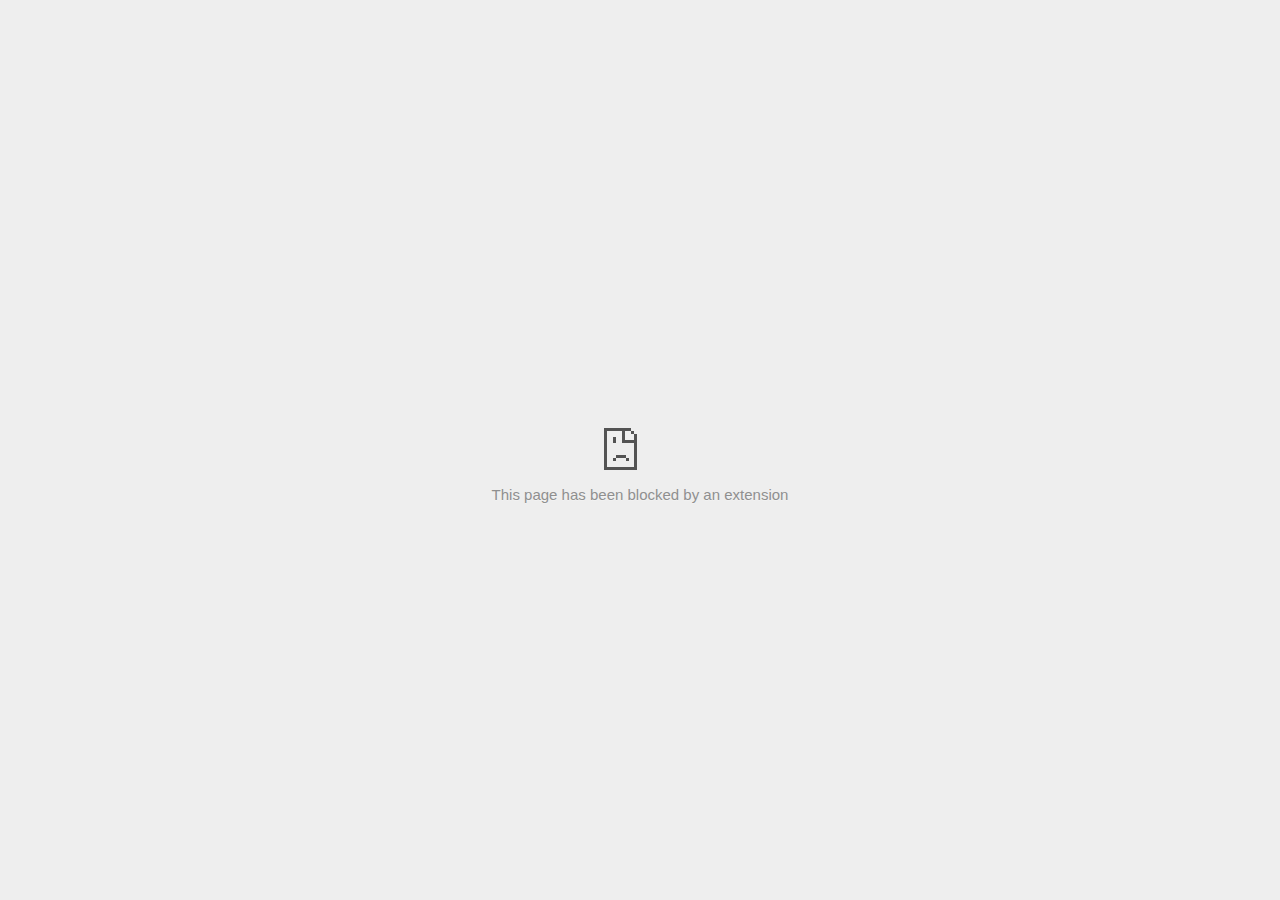
<file: Assets/tesda2_files/referer_frame(2).html>
<!DOCTYPE html>
<!-- saved from url=(0029)chrome-error://chromewebdata/ -->
<html dir="ltr" lang="en" subframe=""><head><meta http-equiv="Content-Type" content="text/html; charset=UTF-8">
  
  <meta name="color-scheme" content="light dark">
  <meta name="theme-color" content="#fff">
  <meta name="viewport" content="width=device-width, initial-scale=1.0,
                                 maximum-scale=1.0, user-scalable=no">
  <title>googleads.g.doubleclick.net</title>
  <style>/* Copyright 2017 The Chromium Authors
 * Use of this source code is governed by a BSD-style license that can be
 * found in the LICENSE file. */

a {
  color: var(--link-color);
}

body {
  --background-color: #fff;
  --error-code-color: var(--google-gray-700);
  --google-blue-100: rgb(210, 227, 252);
  --google-blue-300: rgb(138, 180, 248);
  --google-blue-600: rgb(26, 115, 232);
  --google-blue-700: rgb(25, 103, 210);
  --google-gray-100: rgb(241, 243, 244);
  --google-gray-300: rgb(218, 220, 224);
  --google-gray-500: rgb(154, 160, 166);
  --google-gray-50: rgb(248, 249, 250);
  --google-gray-600: rgb(128, 134, 139);
  --google-gray-700: rgb(95, 99, 104);
  --google-gray-800: rgb(60, 64, 67);
  --google-gray-900: rgb(32, 33, 36);
  --heading-color: var(--google-gray-900);
  --link-color: rgb(88, 88, 88);
  --popup-container-background-color: rgba(0,0,0,.65);
  --primary-button-fill-color-active: var(--google-blue-700);
  --primary-button-fill-color: var(--google-blue-600);
  --primary-button-text-color: #fff;
  --quiet-background-color: rgb(247, 247, 247);
  --secondary-button-border-color: var(--google-gray-500);
  --secondary-button-fill-color: #fff;
  --secondary-button-hover-border-color: var(--google-gray-600);
  --secondary-button-hover-fill-color: var(--google-gray-50);
  --secondary-button-text-color: var(--google-gray-700);
  --small-link-color: var(--google-gray-700);
  --text-color: var(--google-gray-700);
  background: var(--background-color);
  color: var(--text-color);
  word-wrap: break-word;
}

.nav-wrapper .secondary-button {
  background: var(--secondary-button-fill-color);
  border: 1px solid var(--secondary-button-border-color);
  color: var(--secondary-button-text-color);
  float: none;
  margin: 0;
  padding: 8px 16px;
}

.hidden {
  display: none;
}

html {
  -webkit-text-size-adjust: 100%;
  font-size: 125%;
}

.icon {
  background-repeat: no-repeat;
  background-size: 100%;
}

@media (prefers-color-scheme: dark) {
  body {
    --background-color: var(--google-gray-900);
    --error-code-color: var(--google-gray-500);
    --heading-color: var(--google-gray-500);
    --link-color: var(--google-blue-300);
    --primary-button-fill-color-active: rgb(129, 162, 208);
    --primary-button-fill-color: var(--google-blue-300);
    --primary-button-text-color: var(--google-gray-900);
    --quiet-background-color: var(--background-color);
    --secondary-button-border-color: var(--google-gray-700);
    --secondary-button-fill-color: var(--google-gray-900);
    --secondary-button-hover-fill-color: rgb(48, 51, 57);
    --secondary-button-text-color: var(--google-blue-300);
    --small-link-color: var(--google-blue-300);
    --text-color: var(--google-gray-500);
  }
}
</style>
  <style>/* Copyright 2014 The Chromium Authors
   Use of this source code is governed by a BSD-style license that can be
   found in the LICENSE file. */

button {
  border: 0;
  border-radius: 4px;
  box-sizing: border-box;
  color: var(--primary-button-text-color);
  cursor: pointer;
  float: right;
  font-size: .875em;
  margin: 0;
  padding: 8px 16px;
  transition: box-shadow 150ms cubic-bezier(0.4, 0, 0.2, 1);
  user-select: none;
}

[dir='rtl'] button {
  float: left;
}

.bad-clock button,
.captive-portal button,
.https-only button,
.insecure-form button,
.lookalike-url button,
.main-frame-blocked button,
.neterror button,
.pdf button,
.ssl button,
.enterprise-block button,
.enterprise-warn button,
.safe-browsing-billing button {
  background: var(--primary-button-fill-color);
}

button:active {
  background: var(--primary-button-fill-color-active);
  outline: 0;
}

#debugging {
  display: inline;
  overflow: auto;
}

.debugging-content {
  line-height: 1em;
  margin-bottom: 0;
  margin-top: 1em;
}

.debugging-content-fixed-width {
  display: block;
  font-family: monospace;
  font-size: 1.2em;
  margin-top: 0.5em;
}

.debugging-title {
  font-weight: bold;
}

#details {
  margin: 0 0 50px;
}

#details p:not(:first-of-type) {
  margin-top: 20px;
}

.secondary-button:active {
  border-color: white;
  box-shadow: 0 1px 2px 0 rgba(60, 64, 67, .3),
      0 2px 6px 2px rgba(60, 64, 67, .15);
}

.secondary-button:hover {
  background: var(--secondary-button-hover-fill-color);
  border-color: var(--secondary-button-hover-border-color);
  text-decoration: none;
}

.error-code {
  color: var(--error-code-color);
  font-size: .8em;
  margin-top: 12px;
  text-transform: uppercase;
}

#error-debugging-info {
  font-size: 0.8em;
}

h1 {
  color: var(--heading-color);
  font-size: 1.6em;
  font-weight: normal;
  line-height: 1.25em;
  margin-bottom: 16px;
}

h2 {
  font-size: 1.2em;
  font-weight: normal;
}

.icon {
  height: 72px;
  margin: 0 0 40px;
  width: 72px;
}

input[type=checkbox] {
  opacity: 0;
}

input[type=checkbox]:focus ~ .checkbox::after {
  outline: -webkit-focus-ring-color auto 5px;
}

.interstitial-wrapper {
  box-sizing: border-box;
  font-size: 1em;
  line-height: 1.6em;
  margin: 14vh auto 0;
  max-width: 600px;
  width: 100%;
}

#main-message > p {
  display: inline;
}

#extended-reporting-opt-in {
  font-size: .875em;
  margin-top: 32px;
}

#extended-reporting-opt-in label {
  display: grid;
  grid-template-columns: 1.8em 1fr;
  position: relative;
}

#enhanced-protection-message {
  border-radius: 4px;
  font-size: 1em;
  margin-top: 32px;
  padding: 10px 5px;
}

#enhanced-protection-message label {
  display: grid;
  grid-template-columns: 2.5em 1fr;
  position: relative;
}

#enhanced-protection-message div {
  margin: 0.5em;
}

#enhanced-protection-message .icon {
  height: 1.5em;
  vertical-align: middle;
  width: 1.5em;
}

.nav-wrapper {
  margin-top: 51px;
}

.nav-wrapper::after {
  clear: both;
  content: '';
  display: table;
  width: 100%;
}

.small-link {
  color: var(--small-link-color);
  font-size: .875em;
}

.checkboxes {
  flex: 0 0 24px;
}

.checkbox {
  --padding: .9em;
  background: transparent;
  display: block;
  height: 1em;
  left: -1em;
  padding-inline-start: var(--padding);
  position: absolute;
  right: 0;
  top: -.5em;
  width: 1em;
}

.checkbox::after {
  border: 1px solid white;
  border-radius: 2px;
  content: '';
  height: 1em;
  left: var(--padding);
  position: absolute;
  top: var(--padding);
  width: 1em;
}

.checkbox::before {
  background: transparent;
  border: 2px solid white;
  border-inline-end-width: 0;
  border-top-width: 0;
  content: '';
  height: .2em;
  left: calc(.3em + var(--padding));
  opacity: 0;
  position: absolute;
  top: calc(.3em  + var(--padding));
  transform: rotate(-45deg);
  width: .5em;
}

input[type=checkbox]:checked ~ .checkbox::before {
  opacity: 1;
}

#recurrent-error-message {
  background: #ededed;
  border-radius: 4px;
  margin-bottom: 16px;
  margin-top: 12px;
  padding: 12px 16px;
}

.showing-recurrent-error-message #extended-reporting-opt-in {
  margin-top: 16px;
}

.showing-recurrent-error-message #enhanced-protection-message {
  margin-top: 16px;
}

@media (max-width: 700px) {
  .interstitial-wrapper {
    padding: 0 10%;
  }

  #error-debugging-info {
    overflow: auto;
  }
}

@media (max-width: 420px) {
  button,
  [dir='rtl'] button,
  .small-link {
    float: none;
    font-size: .825em;
    font-weight: 500;
    margin: 0;
    width: 100%;
  }

  button {
    padding: 16px 24px;
  }

  #details {
    margin: 20px 0 20px 0;
  }

  #details p:not(:first-of-type) {
    margin-top: 10px;
  }

  .secondary-button:not(.hidden) {
    display: block;
    margin-top: 20px;
    text-align: center;
    width: 100%;
  }

  .interstitial-wrapper {
    padding: 0 5%;
  }

  #extended-reporting-opt-in {
    margin-top: 24px;
  }

  #enhanced-protection-message {
    margin-top: 24px;
  }

  .nav-wrapper {
    margin-top: 30px;
  }
}

/**
 * Mobile specific styling.
 * Navigation buttons are anchored to the bottom of the screen.
 * Details message replaces the top content in its own scrollable area.
 */

@media (max-width: 420px) {
  .nav-wrapper .secondary-button {
    border: 0;
    margin: 16px 0 0;
    margin-inline-end: 0;
    padding-bottom: 16px;
    padding-top: 16px;
  }
}

/* Fixed nav. */
@media (min-width: 240px) and (max-width: 420px) and
       (min-height: 401px),
       (min-width: 421px) and (min-height: 240px) and
       (max-height: 560px) {
  body .nav-wrapper {
    background: var(--background-color);
    bottom: 0;
    box-shadow: 0 -12px 24px var(--background-color);
    left: 0;
    margin: 0 auto;
    max-width: 736px;
    padding-inline-end: 24px;
    padding-inline-start: 24px;
    position: fixed;
    right: 0;
    width: 100%;
    z-index: 2;
  }

  .interstitial-wrapper {
    max-width: 736px;
  }

  #details,
  #main-content {
    padding-bottom: 40px;
  }

  #details {
    padding-top: 5.5vh;
  }

  button.small-link {
    color: var(--google-blue-600);
  }
}

@media (max-width: 420px) and (orientation: portrait),
       (max-height: 560px) {
  body {
    margin: 0 auto;
  }

  button,
  [dir='rtl'] button,
  button.small-link,
  .nav-wrapper .secondary-button {
    font-family: Roboto-Regular,Helvetica;
    font-size: .933em;
    margin: 6px 0;
    transform: translatez(0);
  }

  .nav-wrapper {
    box-sizing: border-box;
    padding-bottom: 8px;
    width: 100%;
  }

  #details {
    box-sizing: border-box;
    height: auto;
    margin: 0;
    opacity: 1;
    transition: opacity 250ms cubic-bezier(0.4, 0, 0.2, 1);
  }

  #details.hidden,
  #main-content.hidden {
    height: 0;
    opacity: 0;
    overflow: hidden;
    padding-bottom: 0;
    transition: none;
  }

  h1 {
    font-size: 1.5em;
    margin-bottom: 8px;
  }

  .icon {
    margin-bottom: 5.69vh;
  }

  .interstitial-wrapper {
    box-sizing: border-box;
    margin: 7vh auto 12px;
    padding: 0 24px;
    position: relative;
  }

  .interstitial-wrapper p {
    font-size: .95em;
    line-height: 1.61em;
    margin-top: 8px;
  }

  #main-content {
    margin: 0;
    transition: opacity 100ms cubic-bezier(0.4, 0, 0.2, 1);
  }

  .small-link {
    border: 0;
  }

  .suggested-left > #control-buttons,
  .suggested-right > #control-buttons {
    float: none;
    margin: 0;
  }
}

@media (min-width: 421px) and (min-height: 500px) and (max-height: 560px) {
  .interstitial-wrapper {
    margin-top: 10vh;
  }
}

@media (min-height: 400px) and (orientation:portrait) {
  .interstitial-wrapper {
    margin-bottom: 145px;
  }
}

@media (min-height: 299px) {
  .nav-wrapper {
    padding-bottom: 16px;
  }
}

@media (max-height: 560px) and (min-height: 240px) and (orientation:landscape) {
  .extended-reporting-has-checkbox #details {
    padding-bottom: 80px;
  }
}

@media (min-height: 500px) and (max-height: 650px) and (max-width: 414px) and
       (orientation: portrait) {
  .interstitial-wrapper {
    margin-top: 7vh;
  }
}

@media (min-height: 650px) and (max-width: 414px) and (orientation: portrait) {
  .interstitial-wrapper {
    margin-top: 10vh;
  }
}

/* Small mobile screens. No fixed nav. */
@media (max-height: 400px) and (orientation: portrait),
       (max-height: 239px) and (orientation: landscape),
       (max-width: 419px) and (max-height: 399px) {
  .interstitial-wrapper {
    display: flex;
    flex-direction: column;
    margin-bottom: 0;
  }

  #details {
    flex: 1 1 auto;
    order: 0;
  }

  #main-content {
    flex: 1 1 auto;
    order: 0;
  }

  .nav-wrapper {
    flex: 0 1 auto;
    margin-top: 8px;
    order: 1;
    padding-inline-end: 0;
    padding-inline-start: 0;
    position: relative;
    width: 100%;
  }

  button,
  .nav-wrapper .secondary-button {
    padding: 16px 24px;
  }

  button.small-link {
    color: var(--google-blue-600);
  }
}

@media (max-width: 239px) and (orientation: portrait) {
  .nav-wrapper {
    padding-inline-end: 0;
    padding-inline-start: 0;
  }
}
</style>
  <style>/* Copyright 2013 The Chromium Authors
 * Use of this source code is governed by a BSD-style license that can be
 * found in the LICENSE file. */

/* Don't use the main frame div when the error is in a subframe. */
html[subframe] #main-frame-error {
  display: none;
}

/* Don't use the subframe error div when the error is in a main frame. */
html:not([subframe]) #sub-frame-error {
  display: none;
}

h1 {
  margin-top: 0;
  word-wrap: break-word;
}

h1 span {
  font-weight: 500;
}

a {
  text-decoration: none;
}

.icon {
  -webkit-user-select: none;
  display: inline-block;
}

.icon-generic {
  /* Can't access chrome://theme/IDR_ERROR_NETWORK_GENERIC from an untrusted
   * renderer process, so embed the resource manually. */
  content: -webkit-image-set(
      url([data-uri]) 1x,
      url([data-uri]) 2x);
}

.icon-offline {
  content: -webkit-image-set(
      url([data-uri]) 1x,
      url([data-uri]) 2x);
  position: relative;
}

.icon-disabled {
  content: -webkit-image-set(
      url([data-uri]) 1x,
      url([data-uri]) 2x);
  width: 112px;
}

.hidden {
  display: none;
}

#suggestions-list a {
  color: var(--google-blue-600);
}

#suggestions-list p {
  margin-block-end: 0;
}

#suggestions-list ul {
  margin-top: 0;
}

.single-suggestion {
  list-style-type: none;
  padding-inline-start: 0;
}

#error-information-button {
  content: url([data-uri]);
  height: 24px;
  vertical-align: -.15em;
  width: 24px;
}

.use-popup-container#error-information-popup-container
  #error-information-popup {
  align-items: center;
  background-color: var(--popup-container-background-color);
  display: flex;
  height: 100%;
  left: 0;
  position: fixed;
  top: 0;
  width: 100%;
  z-index: 100;
}

.use-popup-container#error-information-popup-container
  #error-information-popup-content > p {
  margin-bottom: 11px;
  margin-inline-start: 20px;
}

.use-popup-container#error-information-popup-container #suggestions-list ul {
  margin-inline-start: 15px;
}

.use-popup-container#error-information-popup-container
  #error-information-popup-box {
  background-color: var(--background-color);
  left: 5%;
  padding-bottom: 15px;
  padding-top: 15px;
  position: fixed;
  width: 90%;
  z-index: 101;
}

.use-popup-container#error-information-popup-container div.error-code {
  margin-inline-start: 20px;
}

.use-popup-container#error-information-popup-container #suggestions-list p {
  margin-inline-start: 20px;
}

:not(.use-popup-container)#error-information-popup-container
  #error-information-popup-close {
  display: none;
}

#error-information-popup-close {
  margin-bottom: 0;
  margin-inline-end: 35px;
  margin-top: 15px;
  text-align: end;
}

.link-button {
  color: rgb(66, 133, 244);
  display: inline-block;
  font-weight: bold;
  text-transform: uppercase;
}

#sub-frame-error-details {

  color: #8F8F8F;

  /* Not done on mobile for performance reasons. */
  text-shadow: 0 1px 0 rgba(255,255,255,0.3);

}

[jscontent=hostName],
[jscontent=failedUrl] {
  overflow-wrap: break-word;
}

.secondary-button {
  background: #d9d9d9;
  color: #696969;
  margin-inline-end: 16px;
}

.snackbar {
  background: #323232;
  border-radius: 2px;
  bottom: 24px;
  box-sizing: border-box;
  color: #fff;
  font-size: .87em;
  left: 24px;
  max-width: 568px;
  min-width: 288px;
  opacity: 0;
  padding: 16px 24px 12px;
  position: fixed;
  transform: translateY(90px);
  will-change: opacity, transform;
  z-index: 999;
}

.snackbar-show {
  -webkit-animation:
    show-snackbar 250ms cubic-bezier(0, 0, 0.2, 1) forwards,
    hide-snackbar 250ms cubic-bezier(0.4, 0, 1, 1) forwards 5s;
}

@-webkit-keyframes show-snackbar {
  100% {
    opacity: 1;
    transform: translateY(0);
  }
}

@-webkit-keyframes hide-snackbar {
  0% {
    opacity: 1;
    transform: translateY(0);
  }
  100% {
    opacity: 0;
    transform: translateY(90px);
  }
}

.suggestions {
  margin-top: 18px;
}

.suggestion-header {
  font-weight: bold;
  margin-bottom: 4px;
}

.suggestion-body {
  color: #777;
}

/* Decrease padding at low sizes. */
@media (max-width: 640px), (max-height: 640px) {
  h1 {
    margin: 0 0 15px;
  }
  .suggestions {
    margin-top: 10px;
  }
  .suggestion-header {
    margin-bottom: 0;
  }
}

#download-link,
#download-link-clicked {
  margin-bottom: 30px;
  margin-top: 30px;
}

#download-link-clicked {
  color: #BBB;
}

#download-link::before,
#download-link-clicked::before {
  content: url([data-uri]);
  display: inline-block;
  margin-inline-end: 4px;
  vertical-align: -webkit-baseline-middle;
}

#download-link-clicked::before {
  opacity: 0;
  width: 0;
}

#offline-content-list-visibility-card {
  border: 1px solid white;
  border-radius: 8px;
  display: flex;
  font-size: .8em;
  justify-content: space-between;
  line-height: 1;
}

#offline-content-list.list-hidden #offline-content-list-visibility-card {
  border-color: rgb(218, 220, 224);
}

#offline-content-list-visibility-card > div {
  padding: 1em;
}

#offline-content-list-title {
  color: var(--google-gray-700);
}

#offline-content-list-show-text,
#offline-content-list-hide-text {
  color: rgb(66, 133, 244);
}

/* Hides the "hide" text div when the offline content list is collapsed/hidden
 * and, alternatively, hides the "show" text div when the offline content list
 * is expanded/shown.
 */
#offline-content-list.list-hidden #offline-content-list-hide-text,
#offline-content-list:not(.list-hidden) #offline-content-list-show-text {
  display: none;
}

/* Controls the animation of the offline content list when it is expanded/shown.
 */
#offline-content-suggestions {
  /* Max-height has to be set for the height animation to work. The chosen value
   * is a little greater than the maximum height the list will have, when all
   * suggestions have images, so that it is never clamped. This makes so that
   * when the actual height is smaller then the animation is not as smooth.
   */
  max-height: 27em;
  transition: max-height 200ms ease-in, visibility 0s 200ms,
              opacity 200ms 200ms linear;
}

/* Controls the animation of the offline content list when it is
 * collapsed/hidden.
 */
#offline-content-list.list-hidden #offline-content-suggestions {
  max-height: 0;
  opacity: 0;
  transition: opacity 200ms linear, visibility 0s 200ms,
              max-height 200ms 200ms ease-out;
  visibility: hidden;
}

#offline-content-list {
  margin-inline-start: -5%;
  width: 110%;
}

/* The selectors below adjust the "overflow" of the suggestion cards contents
 * based on the same screen size based strategy used for the main frame, which
 * is applied by the `interstitial-wrapper` class. */
@media (max-width: 420px)  {
  #offline-content-list {
    margin-inline-start: -2.5%;
    width: 105%;
  }
}
@media (max-width: 420px) and (orientation: portrait),
       (max-height: 560px) {
  #offline-content-list {
    margin-inline-start: -12px;
    width: calc(100% + 24px);
  }
}

.suggestion-with-image .offline-content-suggestion-thumbnail {
  flex-basis: 8.2em;
  flex-shrink: 0;
}

.suggestion-with-image .offline-content-suggestion-thumbnail > img {
  height: 100%;
  width: 100%;
}

.suggestion-with-image #offline-content-list:not(.is-rtl)
.offline-content-suggestion-thumbnail > img {
  border-bottom-right-radius: 7px;
  border-top-right-radius: 7px;
}

.suggestion-with-image #offline-content-list.is-rtl
.offline-content-suggestion-thumbnail > img {
  border-bottom-left-radius: 7px;
  border-top-left-radius: 7px;
}

.suggestion-with-icon .offline-content-suggestion-thumbnail {
  align-items: center;
  display: flex;
  justify-content: center;
  min-height: 4.2em;
  min-width: 4.2em;
}

.suggestion-with-icon .offline-content-suggestion-thumbnail > div {
  align-items: center;
  background-color: rgb(241, 243, 244);
  border-radius: 50%;
  display: flex;
  height: 2.3em;
  justify-content: center;
  width: 2.3em;
}

.suggestion-with-icon .offline-content-suggestion-thumbnail > div > img {
  height: 1.45em;
  width: 1.45em;
}

.offline-content-suggestion-favicon {
  height: 1em;
  margin-inline-end: 0.4em;
  width: 1.4em;
}

.offline-content-suggestion-favicon > img {
  height: 1.4em;
  width: 1.4em;
}

.no-favicon .offline-content-suggestion-favicon {
  display: none;
}

.image-video {
  content: url([data-uri]);
}

.image-music-note {
  content: url([data-uri]);
}

.image-earth {
  content: url([data-uri]);
}

.image-file {
  content: url([data-uri]);
}

.offline-content-suggestion-texts {
  display: flex;
  flex-direction: column;
  justify-content: space-between;
  line-height: 1.3;
  padding: .9em;
  width: 100%;
}

.offline-content-suggestion-title {
  -webkit-box-orient: vertical;
  -webkit-line-clamp: 3;
  color: rgb(32, 33, 36);
  display: -webkit-box;
  font-size: 1.1em;
  overflow: hidden;
  text-overflow: ellipsis;
}

div.offline-content-suggestion {
  align-items: stretch;
  border: 1px solid rgb(218, 220, 224);
  border-radius: 8px;
  display: flex;
  justify-content: space-between;
  margin-bottom: .8em;
}

.suggestion-with-image {
  flex-direction: row;
  height: 8.2em;
  max-height: 8.2em;
}

.suggestion-with-icon {
  flex-direction: row-reverse;
  height: 4.2em;
  max-height: 4.2em;
}

.suggestion-with-icon .offline-content-suggestion-title {
  -webkit-line-clamp: 1;
  word-break: break-all;
}

.suggestion-with-icon .offline-content-suggestion-texts {
  padding-inline-start: 0;
}

.offline-content-suggestion-attribution-freshness {
  color: rgb(95, 99, 104);
  display: flex;
  font-size: .8em;
  line-height: 1.7em;
}

.offline-content-suggestion-attribution {
  -webkit-box-orient: vertical;
  -webkit-line-clamp: 1;
  display: -webkit-box;
  flex-shrink: 1;
  margin-inline-end: 0.3em;
  overflow: hidden;
  overflow-wrap: break-word;
  text-overflow: ellipsis;
  word-break: break-all;
}

.no-attribution .offline-content-suggestion-attribution {
  display: none;
}

.offline-content-suggestion-freshness::before {
  content: '-';
  display: inline-block;
  flex-shrink: 0;
  margin-inline-end: .1em;
  margin-inline-start: .1em;
}

.no-attribution .offline-content-suggestion-freshness::before {
  display: none;
}

.offline-content-suggestion-freshness {
  flex-shrink: 0;
}

.suggestion-with-image .offline-content-suggestion-pin-spacer {
  flex-grow: 100;
  flex-shrink: 1;
}

.suggestion-with-image .offline-content-suggestion-pin {
  content: url([data-uri]);
  flex-shrink: 0;
  height: 1.4em;
  margin-inline-start: .4em;
  width: 1.4em;
}

/* Controls the animation (and a bit more) of the launch-downloads-home action
 * button when the offline content list is expanded/shown.
 */
#offline-content-list-action {
  text-align: center;
  transition: visibility 0s 200ms, opacity 200ms 200ms linear;
}

/* Controls the animation of the launch-downloads-home action button when the
 * offline content list is collapsed/hidden.
 */
#offline-content-list.list-hidden #offline-content-list-action {
  opacity: 0;
  transition: opacity 200ms linear, visibility 0s 200ms;
  visibility: hidden;
}

#cancel-save-page-button {
  background-image: url([data-uri]);
  background-position: right 27px center;
  background-repeat: no-repeat;
  border: 1px solid var(--google-gray-300);
  border-radius: 5px;
  color: var(--google-gray-700);
  margin-bottom: 26px;
  padding-bottom: 16px;
  padding-inline-end: 88px;
  padding-inline-start: 16px;
  padding-top: 16px;
  text-align: start;
}

html[dir='rtl'] #cancel-save-page-button {
  background-position: left 27px center;
}

#save-page-for-later-button {
  display: flex;
  justify-content: start;
}

#save-page-for-later-button a::before {
  content: url([data-uri]);
  display: inline-block;
  margin-inline-end: 4px;
  vertical-align: -webkit-baseline-middle;
}

.hidden#save-page-for-later-button {
  display: none;
}

/* Don't allow overflow when in a subframe. */
html[subframe] body {
  overflow: hidden;
}

#sub-frame-error {
  -webkit-align-items: center;
  -webkit-flex-flow: column;
  -webkit-justify-content: center;
  background-color: #DDD;
  display: -webkit-flex;
  height: 100%;
  left: 0;
  position: absolute;
  text-align: center;
  top: 0;
  transition: background-color 200ms ease-in-out;
  width: 100%;
}

#sub-frame-error:hover {
  background-color: #EEE;
}

#sub-frame-error .icon-generic {
  margin: 0 0 16px;
}

#sub-frame-error-details {
  margin: 0 10px;
  text-align: center;
  visibility: hidden;
}

/* Show details only when hovering. */
#sub-frame-error:hover #sub-frame-error-details {
  visibility: visible;
}

/* If the iframe is too small, always hide the error code. */
/* TODO(mmenke): See if overflow: no-display works better, once supported. */
@media (max-width: 200px), (max-height: 95px) {
  #sub-frame-error-details {
    display: none;
  }
}

/* Adjust icon for small embedded frames in apps. */
@media (max-height: 100px) {
  #sub-frame-error .icon-generic {
    height: auto;
    margin: 0;
    padding-top: 0;
    width: 25px;
  }
}

/* details-button is special; it's a <button> element that looks like a link. */
#details-button {
  box-shadow: none;
  min-width: 0;
}

/* Styles for platform dependent separation of controls and details button. */
.suggested-left > #control-buttons,
.suggested-right > #details-button {
  float: left;
}

.suggested-right > #control-buttons,
.suggested-left > #details-button {
  float: right;
}

.suggested-left .secondary-button {
  margin-inline-end: 0;
  margin-inline-start: 16px;
}

#details-button.singular {
  float: none;
}

/* download-button shows both icon and text. */
#download-button {
  padding-bottom: 4px;
  padding-top: 4px;
  position: relative;
}

#download-button::before {
  background: -webkit-image-set(
      url([data-uri]) 1x,
      url([data-uri]) 2x)
    no-repeat;
  content: '';
  display: inline-block;
  height: 24px;
  margin-inline-end: 4px;
  margin-inline-start: -4px;
  vertical-align: middle;
  width: 24px;
}

#download-button:disabled {
  background: rgb(180, 206, 249);
  color: rgb(255, 255, 255);
}

#buttons::after {
  clear: both;
  content: '';
  display: block;
  width: 100%;
}

/* Offline page */
html[dir='rtl'] .runner-container,
html[dir='rtl'].offline .icon-offline {
  transform: scaleX(-1);
}

.offline {
  transition: filter 1.5s cubic-bezier(0.65, 0.05, 0.36, 1),
              background-color 1.5s cubic-bezier(0.65, 0.05, 0.36, 1);

  will-change: filter, background-color;

}

.offline body {
  transition: background-color 1.5s cubic-bezier(0.65, 0.05, 0.36, 1);
}

.offline #main-message > p {
  display: none;
}

.offline.inverted {
  background-color: #fff;
  filter: invert(1);
}

.offline.inverted body {
  background-color: #fff;
}

.offline .interstitial-wrapper {
  color: var(--text-color);
  font-size: 1em;
  line-height: 1.55;
  margin: 0 auto;
  max-width: 600px;
  padding-top: 100px;
  position: relative;
  width: 100%;
}

.offline .runner-container {
  direction: ltr;
  height: 150px;
  max-width: 600px;
  overflow: hidden;
  position: absolute;
  top: 35px;
  width: 44px;
}

.offline .runner-container:focus {
  outline: none;
}

.offline .runner-container:focus-visible {
  outline: 3px solid var(--google-blue-300);
}

.offline .runner-canvas {
  height: 150px;
  max-width: 600px;
  opacity: 1;
  overflow: hidden;
  position: absolute;
  top: 0;
  z-index: 10;
}

.offline .controller {
  height: 100vh;
  left: 0;
  position: absolute;
  top: 0;
  width: 100vw;
  z-index: 9;
}

#offline-resources {
  display: none;
}

#offline-instruction {
  image-rendering: pixelated;
  left: 0;
  margin: auto;
  position: absolute;
  right: 0;
  top: 60px;
  width: fit-content;
}

.offline-runner-live-region {
  bottom: 0;
  clip-path: polygon(0 0, 0 0, 0 0);
  color: var(--background-color);
  display: block;
  font-size: xx-small;
  overflow: hidden;
  position: absolute;
  text-align: center;
  transition: color 1.5s cubic-bezier(0.65, 0.05, 0.36, 1);
  user-select: none;
}

/* Custom toggle */
.slow-speed-option {
  align-items: center;
  background: var(--google-gray-50);
  border-radius: 24px/50%;
  bottom: 0;
  color: var(--error-code-color);
  display: inline-flex;
  font-size: 1em;
  left: 0;
  line-height: 1.1em;
  margin: 5px auto;
  padding: 2px 12px 3px 20px;
  position: absolute;
  right: 0;
  width: max-content;
  z-index: 999;
}

.slow-speed-option.hidden {
  display: none;
}

.slow-speed-option [type=checkbox] {
  opacity: 0;
  pointer-events: none;
  position: absolute;
}

.slow-speed-option .slow-speed-toggle {
  cursor: pointer;
  margin-inline-start: 8px;
  padding: 8px 4px;
  position: relative;
}

.slow-speed-option [type=checkbox]:disabled ~ .slow-speed-toggle {
  cursor: default;
}

.slow-speed-option-label [type=checkbox] {
  opacity: 0;
  pointer-events: none;
  position: absolute;
}

.slow-speed-option .slow-speed-toggle::before,
.slow-speed-option .slow-speed-toggle::after {
  content: '';
  display: block;
  margin: 0 3px;
  transition: all 100ms cubic-bezier(0.4, 0, 1, 1);
}

.slow-speed-option .slow-speed-toggle::before {
  background: rgb(189,193,198);
  border-radius: 0.65em;
  height: 0.9em;
  width: 2em;
}

.slow-speed-option .slow-speed-toggle::after {
  background: #fff;
  border-radius: 50%;
  box-shadow: 0 1px 3px 0 rgb(0 0 0 / 40%);
  height: 1.2em;
  position: absolute;
  top: 51%;
  transform: translate(-20%, -50%);
  width: 1.1em;
}

.slow-speed-option [type=checkbox]:focus + .slow-speed-toggle {
  box-shadow: 0 0 8px rgb(94, 158, 214);
  outline: 1px solid rgb(93, 157, 213);
}

.slow-speed-option [type=checkbox]:checked + .slow-speed-toggle::before {
  background: var(--google-blue-600);
  opacity: 0.5;
}

.slow-speed-option [type=checkbox]:checked + .slow-speed-toggle::after {
  background: var(--google-blue-600);
  transform: translate(calc(2em - 90%), -50%);
}

.slow-speed-option [type=checkbox]:checked:disabled +
  .slow-speed-toggle::before {
  background: rgb(189,193,198);
}

.slow-speed-option [type=checkbox]:checked:disabled +
  .slow-speed-toggle::after {
  background: var(--google-gray-50);
}

@media (max-width: 420px) {
  #download-button {
    padding-bottom: 12px;
    padding-top: 12px;
  }

  .suggested-left > #control-buttons,
  .suggested-right > #control-buttons {
    float: none;
  }

  .snackbar {
    border-radius: 0;
    bottom: 0;
    left: 0;
    width: 100%;
  }
}

@media (max-height: 350px) {
  h1 {
    margin: 0 0 15px;
  }

  .icon-offline {
    margin: 0 0 10px;
  }

  .interstitial-wrapper {
    margin-top: 5%;
  }

  .nav-wrapper {
    margin-top: 30px;
  }
}

@media (min-width: 420px) and (max-width: 736px) and
       (min-height: 240px) and (max-height: 420px) and
       (orientation:landscape) {
  .interstitial-wrapper {
    margin-bottom: 100px;
  }
}

@media (max-width: 360px) and (max-height: 480px) {
  .offline .interstitial-wrapper {
    padding-top: 60px;
  }

  .offline .runner-container {
    top: 8px;
  }
}

@media (min-height: 240px) and (orientation: landscape) {
  .offline .interstitial-wrapper {
    margin-bottom: 90px;
  }

  .icon-offline {
    margin-bottom: 20px;
  }
}

@media (max-height: 320px) and (orientation: landscape) {
  .icon-offline {
    margin-bottom: 0;
  }

  .offline .runner-container {
    top: 10px;
  }
}

@media (max-width: 240px) {
  button {
    padding-inline-end: 12px;
    padding-inline-start: 12px;
  }

  .interstitial-wrapper {
    overflow: inherit;
    padding: 0 8px;
  }
}

@media (max-width: 120px) {
  button {
    width: auto;
  }
}

.arcade-mode,
.arcade-mode .runner-container,
.arcade-mode .runner-canvas {
  image-rendering: pixelated;
  max-width: 100%;
  overflow: hidden;
}

.arcade-mode #buttons,
.arcade-mode #main-content {
  opacity: 0;
  overflow: hidden;
}

.arcade-mode .interstitial-wrapper {
  height: 100vh;
  max-width: 100%;
  overflow: hidden;
}

.arcade-mode .runner-container {
  left: 0;
  margin: auto;
  right: 0;
  transform-origin: top center;
  transition: transform 250ms cubic-bezier(0.4, 0, 1, 1) 400ms;
  z-index: 2;
}

@media (prefers-color-scheme: dark) {
  .icon {
    filter: invert(1);
  }

  .offline .runner-canvas {
    filter: invert(1);
  }

  .offline.inverted {
    background-color: var(--background-color);
    filter: invert(0);
  }

  .offline.inverted body {
    background-color: #fff;
  }

  .offline.inverted .offline-runner-live-region {
    color: #fff;
  }

  #suggestions-list a {
    color: var(--link-color);
  }

  #error-information-button {
    filter: invert(0.6);
  }

  .slow-speed-option {
    background: var(--google-gray-800);
    color: var(--google-gray-100);
  }

  .slow-speed-option .slow-speed-toggle::before,
  .slow-speed-option [type=checkbox]:checked:disabled +
    .slow-speed-toggle::before {
     background: rgb(189,193,198);
  }

  .slow-speed-option [type=checkbox]:checked + .slow-speed-toggle::after,
  .slow-speed-option [type=checkbox]:checked + .slow-speed-toggle::before {
    background: var(--google-blue-300);
  }
}
</style>
  <script>// Copyright 2013 The Chromium Authors
// Use of this source code is governed by a BSD-style license that can be
// found in the LICENSE file.

/**
 * @typedef {{
 *   downloadButtonClick: function(),
 *   reloadButtonClick: function(string),
 *   detailsButtonClick: function(),
 *   diagnoseErrorsButtonClick: function(),
 *   trackEasterEgg: function(),
 *   updateEasterEggHighScore: function(number),
 *   resetEasterEggHighScore: function(),
 *   launchOfflineItem: function(string, string),
 *   savePageForLater: function(),
 *   cancelSavePage: function(),
 *   listVisibilityChange: function(boolean),
 * }}
 */
// eslint-disable-next-line no-var
var errorPageController;

const HIDDEN_CLASS = 'hidden';

// Decodes a UTF16 string that is encoded as base64.
function decodeUTF16Base64ToString(encoded_text) {
  const data = atob(encoded_text);
  let result = '';
  for (let i = 0; i < data.length; i += 2) {
    result +=
        String.fromCharCode(data.charCodeAt(i) * 256 + data.charCodeAt(i + 1));
  }
  return result;
}

function toggleHelpBox() {
  const helpBoxOuter = document.getElementById('details');
  helpBoxOuter.classList.toggle(HIDDEN_CLASS);
  const detailsButton = document.getElementById('details-button');
  if (helpBoxOuter.classList.contains(HIDDEN_CLASS)) {
    /** @suppress {missingProperties} */
    detailsButton.innerText = detailsButton.detailsText;
  } else {
    /** @suppress {missingProperties} */
    detailsButton.innerText = detailsButton.hideDetailsText;
  }

  // Details appears over the main content on small screens.
  if (mobileNav) {
    document.getElementById('main-content').classList.toggle(HIDDEN_CLASS);
    const runnerContainer = document.querySelector('.runner-container');
    if (runnerContainer) {
      runnerContainer.classList.toggle(HIDDEN_CLASS);
    }
  }
}

function diagnoseErrors() {
  if (window.errorPageController) {
    errorPageController.diagnoseErrorsButtonClick();
  }
}

// Subframes use a different layout but the same html file.  This is to make it
// easier to support platforms that load the error page via different
// mechanisms (Currently just iOS). We also use the subframe style for portals
// as they are embedded like subframes and can't be interacted with by the user.
let isSubFrame = false;
if (window.top.location !== window.location || window.portalHost) {
  document.documentElement.setAttribute('subframe', '');
  isSubFrame = true;
}

// Re-renders the error page using |strings| as the dictionary of values.
// Used by NetErrorTabHelper to update DNS error pages with probe results.
function updateForDnsProbe(strings) {
  const context = new JsEvalContext(strings);
  jstProcess(context, document.getElementById('t'));
  onDocumentLoadOrUpdate();
}

// Adds an icon class to the list and removes classes previously set.
function updateIconClass(newClass) {
  const frameSelector = isSubFrame ? '#sub-frame-error' : '#main-frame-error';
  const iconEl = document.querySelector(frameSelector + ' .icon');

  if (iconEl.classList.contains(newClass)) {
    return;
  }

  iconEl.className = 'icon ' + newClass;
}

// Implements button clicks.  This function is needed during the transition
// between implementing these in trunk chromium and implementing them in iOS.
function reloadButtonClick(url) {
  if (window.errorPageController) {
    // 

    // 
    errorPageController.reloadButtonClick();
    // 
  } else {
    window.location = url;
  }
}

function downloadButtonClick() {
  if (window.errorPageController) {
    errorPageController.downloadButtonClick();
    const downloadButton = document.getElementById('download-button');
    downloadButton.disabled = true;
    /** @suppress {missingProperties} */
    downloadButton.textContent = downloadButton.disabledText;

    document.getElementById('download-link-wrapper')
        .classList.add(HIDDEN_CLASS);
    document.getElementById('download-link-clicked-wrapper')
        .classList.remove(HIDDEN_CLASS);
  }
}

function detailsButtonClick() {
  if (window.errorPageController) {
    errorPageController.detailsButtonClick();
  }
}

let primaryControlOnLeft = true;
// clang-format off
// 

function setAutoFetchState(scheduled, can_schedule) {
  document.getElementById('cancel-save-page-button')
      .classList.toggle(HIDDEN_CLASS, !scheduled);
  document.getElementById('save-page-for-later-button')
      .classList.toggle(HIDDEN_CLASS, scheduled || !can_schedule);
}

function savePageLaterClick() {
  errorPageController.savePageForLater();
  // savePageForLater will eventually trigger a call to setAutoFetchState() when
  // it completes.
}

function cancelSavePageClick() {
  errorPageController.cancelSavePage();
  // setAutoFetchState is not called in response to cancelSavePage(), so do it
  // now.
  setAutoFetchState(false, true);
}

function toggleErrorInformationPopup() {
  document.getElementById('error-information-popup-container')
      .classList.toggle(HIDDEN_CLASS);
}

function launchOfflineItem(itemID, name_space) {
  errorPageController.launchOfflineItem(itemID, name_space);
}

function launchDownloadsPage() {
  errorPageController.launchDownloadsPage();
}

function getIconForSuggestedItem(item) {
  // Note: |item.content_type| contains the enum values from
  // chrome::mojom::AvailableContentType.
  switch (item.content_type) {
    case 1:  // kVideo
      return 'image-video';
    case 2:  // kAudio
      return 'image-music-note';
    case 0:  // kPrefetchedPage
    case 3:  // kOtherPage
      return 'image-earth';
  }
  return 'image-file';
}

function getSuggestedContentDiv(item, index) {
  // Note: See AvailableContentToValue in available_offline_content_helper.cc
  // for the data contained in an |item|.
  // TODO(carlosk): Present |snippet_base64| when that content becomes
  // available.
  let thumbnail = '';
  const extraContainerClasses = [];
  // html_inline.py will try to replace src attributes with data URIs using a
  // simple regex. The following is obfuscated slightly to avoid that.
  const source = 'src';
  if (item.thumbnail_data_uri) {
    extraContainerClasses.push('suggestion-with-image');
    thumbnail = `<img ${source}="${item.thumbnail_data_uri}">`;
  } else {
    extraContainerClasses.push('suggestion-with-icon');
    const iconClass = getIconForSuggestedItem(item);
    thumbnail = `<div><img class="${iconClass}"></div>`;
  }

  let favicon = '';
  if (item.favicon_data_uri) {
    favicon = `<img ${source}="${item.favicon_data_uri}">`;
  } else {
    extraContainerClasses.push('no-favicon');
  }

  if (!item.attribution_base64) {
    extraContainerClasses.push('no-attribution');
  }

  return `
  <div class="offline-content-suggestion ${extraContainerClasses.join(' ')}"
    onclick="launchOfflineItem('${item.ID}', '${item.name_space}')">
      <div class="offline-content-suggestion-texts">
        <div id="offline-content-suggestion-title-${index}"
             class="offline-content-suggestion-title">
        </div>
        <div class="offline-content-suggestion-attribution-freshness">
          <div id="offline-content-suggestion-favicon-${index}"
               class="offline-content-suggestion-favicon">
            ${favicon}
          </div>
          <div id="offline-content-suggestion-attribution-${index}"
               class="offline-content-suggestion-attribution">
          </div>
          <div class="offline-content-suggestion-freshness">
            ${item.date_modified}
          </div>
          <div class="offline-content-suggestion-pin-spacer"></div>
          <div class="offline-content-suggestion-pin"></div>
        </div>
      </div>
      <div class="offline-content-suggestion-thumbnail">
        ${thumbnail}
      </div>
  </div>`;
}

/**
 * @typedef {{
 *   ID: string,
 *   name_space: string,
 *   title_base64: string,
 *   snippet_base64: string,
 *   date_modified: string,
 *   attribution_base64: string,
 *   thumbnail_data_uri: string,
 *   favicon_data_uri: string,
 *   content_type: number,
 * }}
 */
let AvailableOfflineContent;

// Populates a list of suggested offline content.
// Note: For security reasons all content downloaded from the web is considered
// unsafe and must be securely handled to be presented on the dino page. Images
// have already been safely re-encoded but textual content -- like title and
// attribution -- must be properly handled here.
// @param {boolean} isShown
// @param {Array<AvailableOfflineContent>} suggestions
function offlineContentAvailable(isShown, suggestions) {
  if (!suggestions || !loadTimeData.valueExists('offlineContentList')) {
    return;
  }

  const suggestionsHTML = [];
  for (let index = 0; index < suggestions.length; index++) {
    suggestionsHTML.push(getSuggestedContentDiv(suggestions[index], index));
  }

  document.getElementById('offline-content-suggestions').innerHTML =
      suggestionsHTML.join('\n');

  // Sets textual web content using |textContent| to make sure it's handled as
  // plain text.
  for (let index = 0; index < suggestions.length; index++) {
    document.getElementById(`offline-content-suggestion-title-${index}`)
        .textContent =
        decodeUTF16Base64ToString(suggestions[index].title_base64);
    document.getElementById(`offline-content-suggestion-attribution-${index}`)
        .textContent =
        decodeUTF16Base64ToString(suggestions[index].attribution_base64);
  }

  const contentListElement = document.getElementById('offline-content-list');
  if (document.dir === 'rtl') {
    contentListElement.classList.add('is-rtl');
  }
  contentListElement.hidden = false;
  // The list is configured as hidden by default. Show it if needed.
  if (isShown) {
    toggleOfflineContentListVisibility(false);
  }
}

function toggleOfflineContentListVisibility(updatePref) {
  if (!loadTimeData.valueExists('offlineContentList')) {
    return;
  }

  const contentListElement = document.getElementById('offline-content-list');
  const isVisible = !contentListElement.classList.toggle('list-hidden');

  if (updatePref && window.errorPageController) {
    errorPageController.listVisibilityChanged(isVisible);
  }
}

// Called on document load, and from updateForDnsProbe().
function onDocumentLoadOrUpdate() {
  const downloadButtonVisible = loadTimeData.valueExists('downloadButton') &&
      loadTimeData.getValue('downloadButton').msg;
  const detailsButton = document.getElementById('details-button');

  // If offline content suggestions will be visible, the usual buttons will not
  // be presented.
  const offlineContentVisible =
      loadTimeData.valueExists('suggestedOfflineContentPresentation');
  if (offlineContentVisible) {
    document.querySelector('.nav-wrapper').classList.add(HIDDEN_CLASS);
    detailsButton.classList.add(HIDDEN_CLASS);

    document.getElementById('download-link').hidden = !downloadButtonVisible;
    document.getElementById('download-links-wrapper')
        .classList.remove(HIDDEN_CLASS);
    document.getElementById('error-information-popup-container')
        .classList.add('use-popup-container', HIDDEN_CLASS);
    document.getElementById('error-information-button')
        .classList.remove(HIDDEN_CLASS);
  }

  const attemptAutoFetch = loadTimeData.valueExists('attemptAutoFetch') &&
      loadTimeData.getValue('attemptAutoFetch');

  const reloadButtonVisible = loadTimeData.valueExists('reloadButton') &&
      loadTimeData.getValue('reloadButton').msg;

  const reloadButton = document.getElementById('reload-button');
  const downloadButton = document.getElementById('download-button');
  if (reloadButton.style.display === 'none' &&
      downloadButton.style.display === 'none') {
    detailsButton.classList.add('singular');
  }

  // Show or hide control buttons.
  const controlButtonDiv = document.getElementById('control-buttons');
  controlButtonDiv.hidden =
      offlineContentVisible || !(reloadButtonVisible || downloadButtonVisible);

  const iconClass = loadTimeData.valueExists('iconClass') &&
      loadTimeData.getValue('iconClass');

  updateIconClass(iconClass);

  if (!isSubFrame && iconClass === 'icon-offline') {
    document.documentElement.classList.add('offline');
    new Runner('.interstitial-wrapper');
  }
}

function onDocumentLoad() {
  // Sets up the proper button layout for the current platform.
  const buttonsDiv = document.getElementById('buttons');
  if (primaryControlOnLeft) {
    buttonsDiv.classList.add('suggested-left');
  } else {
    buttonsDiv.classList.add('suggested-right');
  }

  onDocumentLoadOrUpdate();
}

document.addEventListener('DOMContentLoaded', onDocumentLoad);
</script>
  <script>// Copyright 2015 The Chromium Authors
// Use of this source code is governed by a BSD-style license that can be
// found in the LICENSE file.

let mobileNav = false;

/**
 * For small screen mobile the navigation buttons are moved
 * below the advanced text.
 */
function onResize() {
  const helpOuterBox = document.querySelector('#details');
  const mainContent = document.querySelector('#main-content');
  const mediaQuery = '(min-width: 240px) and (max-width: 420px) and ' +
      '(min-height: 401px), ' +
      '(max-height: 560px) and (min-height: 240px) and ' +
      '(min-width: 421px)';

  const detailsHidden = helpOuterBox.classList.contains(HIDDEN_CLASS);
  const runnerContainer = document.querySelector('.runner-container');

  // Check for change in nav status.
  if (mobileNav !== window.matchMedia(mediaQuery).matches) {
    mobileNav = !mobileNav;

    // Handle showing the top content / details sections according to state.
    if (mobileNav) {
      mainContent.classList.toggle(HIDDEN_CLASS, !detailsHidden);
      helpOuterBox.classList.toggle(HIDDEN_CLASS, detailsHidden);
      if (runnerContainer) {
        runnerContainer.classList.toggle(HIDDEN_CLASS, !detailsHidden);
      }
    } else if (!detailsHidden) {
      // Non mobile nav with visible details.
      mainContent.classList.remove(HIDDEN_CLASS);
      helpOuterBox.classList.remove(HIDDEN_CLASS);
      if (runnerContainer) {
        runnerContainer.classList.remove(HIDDEN_CLASS);
      }
    }
  }
}

function setupMobileNav() {
  window.addEventListener('resize', onResize);
  onResize();
}

document.addEventListener('DOMContentLoaded', setupMobileNav);
</script>
  <script>// Copyright 2014 The Chromium Authors
// Use of this source code is governed by a BSD-style license that can be
// found in the LICENSE file.

/**
 * T-Rex runner.
 * @param {string} outerContainerId Outer containing element id.
 * @param {!Object=} opt_config
 * @constructor
 * @implements {EventListener}
 * @export
 */
function Runner(outerContainerId, opt_config) {
  // Singleton
  if (Runner.instance_) {
    return Runner.instance_;
  }
  Runner.instance_ = this;

  this.outerContainerEl = document.querySelector(outerContainerId);
  this.containerEl = null;
  this.snackbarEl = null;
  // A div to intercept touch events. Only set while (playing && useTouch).
  this.touchController = null;

  this.config = opt_config || Object.assign(Runner.config, Runner.normalConfig);
  // Logical dimensions of the container.
  this.dimensions = Runner.defaultDimensions;

  this.gameType = null;
  Runner.spriteDefinition = Runner.spriteDefinitionByType['original'];

  this.altGameImageSprite = null;
  this.altGameModeActive = false;
  this.altGameModeFlashTimer = null;
  this.fadeInTimer = 0;

  this.canvas = null;
  this.canvasCtx = null;

  this.tRex = null;

  this.distanceMeter = null;
  this.distanceRan = 0;

  this.highestScore = 0;
  this.syncHighestScore = false;

  this.time = 0;
  this.runningTime = 0;
  this.msPerFrame = 1000 / FPS;
  this.currentSpeed = this.config.SPEED;
  Runner.slowDown = false;

  this.obstacles = [];

  this.activated = false; // Whether the easter egg has been activated.
  this.playing = false; // Whether the game is currently in play state.
  this.crashed = false;
  this.paused = false;
  this.inverted = false;
  this.invertTimer = 0;
  this.resizeTimerId_ = null;

  this.playCount = 0;

  // Sound FX.
  this.audioBuffer = null;

  /** @type {Object} */
  this.soundFx = {};
  this.generatedSoundFx = null;

  // Global web audio context for playing sounds.
  this.audioContext = null;

  // Images.
  this.images = {};
  this.imagesLoaded = 0;

  // Gamepad state.
  this.pollingGamepads = false;
  this.gamepadIndex = undefined;
  this.previousGamepad = null;

  if (this.isDisabled()) {
    this.setupDisabledRunner();
  } else {
    if (Runner.isAltGameModeEnabled()) {
      this.initAltGameType();
      Runner.gameType = this.gameType;
    }
    this.loadImages();

    window['initializeEasterEggHighScore'] =
        this.initializeHighScore.bind(this);
  }
}

/**
 * Default game width.
 * @const
 */
const DEFAULT_WIDTH = 600;

/**
 * Frames per second.
 * @const
 */
const FPS = 60;

/** @const */
const IS_HIDPI = window.devicePixelRatio > 1;

/** @const */
const IS_IOS = /CriOS/.test(window.navigator.userAgent);

/** @const */
const IS_MOBILE = /Android/.test(window.navigator.userAgent) || IS_IOS;

/** @const */
const IS_RTL = document.querySelector('html').dir == 'rtl';

/** @const */
const ARCADE_MODE_URL = 'chrome://dino/';

/** @const */
const RESOURCE_POSTFIX = 'offline-resources-';

/** @const */
const A11Y_STRINGS = {
  ariaLabel: 'dinoGameA11yAriaLabel',
  description: 'dinoGameA11yDescription',
  gameOver: 'dinoGameA11yGameOver',
  highScore: 'dinoGameA11yHighScore',
  jump: 'dinoGameA11yJump',
  started: 'dinoGameA11yStartGame',
  speedLabel: 'dinoGameA11ySpeedToggle',
};

/**
 * Default game configuration.
 * Shared config for all  versions of the game. Additional parameters are
 * defined in Runner.normalConfig and Runner.slowConfig.
 */
Runner.config = {
  AUDIOCUE_PROXIMITY_THRESHOLD: 190,
  AUDIOCUE_PROXIMITY_THRESHOLD_MOBILE_A11Y: 250,
  BG_CLOUD_SPEED: 0.2,
  BOTTOM_PAD: 10,
  // Scroll Y threshold at which the game can be activated.
  CANVAS_IN_VIEW_OFFSET: -10,
  CLEAR_TIME: 3000,
  CLOUD_FREQUENCY: 0.5,
  FADE_DURATION: 1,
  FLASH_DURATION: 1000,
  GAMEOVER_CLEAR_TIME: 1200,
  INITIAL_JUMP_VELOCITY: 12,
  INVERT_FADE_DURATION: 12000,
  MAX_BLINK_COUNT: 3,
  MAX_CLOUDS: 6,
  MAX_OBSTACLE_LENGTH: 3,
  MAX_OBSTACLE_DUPLICATION: 2,
  RESOURCE_TEMPLATE_ID: 'audio-resources',
  SPEED: 6,
  SPEED_DROP_COEFFICIENT: 3,
  ARCADE_MODE_INITIAL_TOP_POSITION: 35,
  ARCADE_MODE_TOP_POSITION_PERCENT: 0.1,
};

Runner.normalConfig = {
  ACCELERATION: 0.001,
  AUDIOCUE_PROXIMITY_THRESHOLD: 190,
  AUDIOCUE_PROXIMITY_THRESHOLD_MOBILE_A11Y: 250,
  GAP_COEFFICIENT: 0.6,
  INVERT_DISTANCE: 700,
  MAX_SPEED: 13,
  MOBILE_SPEED_COEFFICIENT: 1.2,
  SPEED: 6,
};


Runner.slowConfig = {
  ACCELERATION: 0.0005,
  AUDIOCUE_PROXIMITY_THRESHOLD: 170,
  AUDIOCUE_PROXIMITY_THRESHOLD_MOBILE_A11Y: 220,
  GAP_COEFFICIENT: 0.3,
  INVERT_DISTANCE: 350,
  MAX_SPEED: 9,
  MOBILE_SPEED_COEFFICIENT: 1.5,
  SPEED: 4.2,
};


/**
 * Default dimensions.
 */
Runner.defaultDimensions = {
  WIDTH: DEFAULT_WIDTH,
  HEIGHT: 150,
};


/**
 * CSS class names.
 * @enum {string}
 */
Runner.classes = {
  ARCADE_MODE: 'arcade-mode',
  CANVAS: 'runner-canvas',
  CONTAINER: 'runner-container',
  CRASHED: 'crashed',
  ICON: 'icon-offline',
  INVERTED: 'inverted',
  SNACKBAR: 'snackbar',
  SNACKBAR_SHOW: 'snackbar-show',
  TOUCH_CONTROLLER: 'controller',
};


/**
 * Sound FX. Reference to the ID of the audio tag on interstitial page.
 * @enum {string}
 */
Runner.sounds = {
  BUTTON_PRESS: 'offline-sound-press',
  HIT: 'offline-sound-hit',
  SCORE: 'offline-sound-reached',
};


/**
 * Key code mapping.
 * @enum {Object}
 */
Runner.keycodes = {
  JUMP: {'38': 1, '32': 1},  // Up, spacebar
  DUCK: {'40': 1},           // Down
  RESTART: {'13': 1},        // Enter
};


/**
 * Runner event names.
 * @enum {string}
 */
Runner.events = {
  ANIM_END: 'webkitAnimationEnd',
  CLICK: 'click',
  KEYDOWN: 'keydown',
  KEYUP: 'keyup',
  POINTERDOWN: 'pointerdown',
  POINTERUP: 'pointerup',
  RESIZE: 'resize',
  TOUCHEND: 'touchend',
  TOUCHSTART: 'touchstart',
  VISIBILITY: 'visibilitychange',
  BLUR: 'blur',
  FOCUS: 'focus',
  LOAD: 'load',
  GAMEPADCONNECTED: 'gamepadconnected',
};

Runner.prototype = {
  /**
   * Initialize alternative game type.
   */
  initAltGameType() {
    if (GAME_TYPE.length > 0) {
      this.gameType = loadTimeData && loadTimeData.valueExists('altGameType') ?
          GAME_TYPE[parseInt(loadTimeData.getValue('altGameType'), 10) - 1] :
          '';
    }
  },

  /**
   * Whether the easter egg has been disabled. CrOS enterprise enrolled devices.
   * @return {boolean}
   */
  isDisabled() {
    return loadTimeData && loadTimeData.valueExists('disabledEasterEgg');
  },

  /**
   * For disabled instances, set up a snackbar with the disabled message.
   */
  setupDisabledRunner() {
    this.containerEl = document.createElement('div');
    this.containerEl.className = Runner.classes.SNACKBAR;
    this.containerEl.textContent = loadTimeData.getValue('disabledEasterEgg');
    this.outerContainerEl.appendChild(this.containerEl);

    // Show notification when the activation key is pressed.
    document.addEventListener(Runner.events.KEYDOWN, function(e) {
      if (Runner.keycodes.JUMP[e.keyCode]) {
        this.containerEl.classList.add(Runner.classes.SNACKBAR_SHOW);
        document.querySelector('.icon').classList.add('icon-disabled');
      }
    }.bind(this));
  },

  /**
   * Setting individual settings for debugging.
   * @param {string} setting
   * @param {number|string} value
   */
  updateConfigSetting(setting, value) {
    if (setting in this.config && value !== undefined) {
      this.config[setting] = value;

      switch (setting) {
        case 'GRAVITY':
        case 'MIN_JUMP_HEIGHT':
        case 'SPEED_DROP_COEFFICIENT':
          this.tRex.config[setting] = value;
          break;
        case 'INITIAL_JUMP_VELOCITY':
          this.tRex.setJumpVelocity(value);
          break;
        case 'SPEED':
          this.setSpeed(/** @type {number} */ (value));
          break;
      }
    }
  },

  /**
   * Creates an on page image element from the base 64 encoded string source.
   * @param {string} resourceName Name in data object,
   * @return {HTMLImageElement} The created element.
   */
  createImageElement(resourceName) {
    const imgSrc = loadTimeData && loadTimeData.valueExists(resourceName) ?
        loadTimeData.getString(resourceName) :
        null;

    if (imgSrc) {
      const el =
          /** @type {HTMLImageElement} */ (document.createElement('img'));
      el.id = resourceName;
      el.src = imgSrc;
      document.getElementById('offline-resources').appendChild(el);
      return el;
    }
    return null;
  },

  /**
   * Cache the appropriate image sprite from the page and get the sprite sheet
   * definition.
   */
  loadImages() {
    let scale = '1x';
    this.spriteDef = Runner.spriteDefinition.LDPI;
    if (IS_HIDPI) {
      scale = '2x';
      this.spriteDef = Runner.spriteDefinition.HDPI;
    }

    Runner.imageSprite = /** @type {HTMLImageElement} */
        (document.getElementById(RESOURCE_POSTFIX + scale));

    if (this.gameType) {
      Runner.altGameImageSprite = /** @type {HTMLImageElement} */
          (this.createImageElement('altGameSpecificImage' + scale));
      Runner.altCommonImageSprite = /** @type {HTMLImageElement} */
          (this.createImageElement('altGameCommonImage' + scale));
    }
    Runner.origImageSprite = Runner.imageSprite;

    // Disable the alt game mode if the sprites can't be loaded.
    if (!Runner.altGameImageSprite || !Runner.altCommonImageSprite) {
      Runner.isAltGameModeEnabled = () => false;
      this.altGameModeActive = false;
    }

    if (Runner.imageSprite.complete) {
      this.init();
    } else {
      // If the images are not yet loaded, add a listener.
      Runner.imageSprite.addEventListener(Runner.events.LOAD,
          this.init.bind(this));
    }
  },

  /**
   * Load and decode base 64 encoded sounds.
   */
  loadSounds() {
    if (!IS_IOS) {
      this.audioContext = new AudioContext();

      const resourceTemplate =
          document.getElementById(this.config.RESOURCE_TEMPLATE_ID).content;

      for (const sound in Runner.sounds) {
        let soundSrc =
            resourceTemplate.getElementById(Runner.sounds[sound]).src;
        soundSrc = soundSrc.substr(soundSrc.indexOf(',') + 1);
        const buffer = decodeBase64ToArrayBuffer(soundSrc);

        // Async, so no guarantee of order in array.
        this.audioContext.decodeAudioData(buffer, function(index, audioData) {
            this.soundFx[index] = audioData;
          }.bind(this, sound));
      }
    }
  },

  /**
   * Sets the game speed. Adjust the speed accordingly if on a smaller screen.
   * @param {number=} opt_speed
   */
  setSpeed(opt_speed) {
    const speed = opt_speed || this.currentSpeed;

    // Reduce the speed on smaller mobile screens.
    if (this.dimensions.WIDTH < DEFAULT_WIDTH) {
      const mobileSpeed = Runner.slowDown ? speed :
                                            speed * this.dimensions.WIDTH /
              DEFAULT_WIDTH * this.config.MOBILE_SPEED_COEFFICIENT;
      this.currentSpeed = mobileSpeed > speed ? speed : mobileSpeed;
    } else if (opt_speed) {
      this.currentSpeed = opt_speed;
    }
  },

  /**
   * Game initialiser.
   */
  init() {
    // Hide the static icon.
    document.querySelector('.' + Runner.classes.ICON).style.visibility =
        'hidden';

    this.adjustDimensions();
    this.setSpeed();

    const ariaLabel = getA11yString(A11Y_STRINGS.ariaLabel);
    this.containerEl = document.createElement('div');
    this.containerEl.setAttribute('role', IS_MOBILE ? 'button' : 'application');
    this.containerEl.setAttribute('tabindex', '0');
    this.containerEl.setAttribute('title', ariaLabel);

    this.containerEl.className = Runner.classes.CONTAINER;

    // Player canvas container.
    this.canvas = createCanvas(this.containerEl, this.dimensions.WIDTH,
        this.dimensions.HEIGHT);

    // Live region for game status updates.
    this.a11yStatusEl = document.createElement('span');
    this.a11yStatusEl.className = 'offline-runner-live-region';
    this.a11yStatusEl.setAttribute('aria-live', 'assertive');
    this.a11yStatusEl.textContent = '';
    Runner.a11yStatusEl = this.a11yStatusEl;

    // Add checkbox to slow down the game.
    this.slowSpeedCheckboxLabel = document.createElement('label');
    this.slowSpeedCheckboxLabel.className = 'slow-speed-option hidden';
    this.slowSpeedCheckboxLabel.textContent =
        getA11yString(A11Y_STRINGS.speedLabel);

    this.slowSpeedCheckbox = document.createElement('input');
    this.slowSpeedCheckbox.setAttribute('type', 'checkbox');
    this.slowSpeedCheckbox.setAttribute(
        'title', getA11yString(A11Y_STRINGS.speedLabel));
    this.slowSpeedCheckbox.setAttribute('tabindex', '0');
    this.slowSpeedCheckbox.setAttribute('checked', 'checked');

    this.slowSpeedToggleEl = document.createElement('span');
    this.slowSpeedToggleEl.className = 'slow-speed-toggle';

    this.slowSpeedCheckboxLabel.appendChild(this.slowSpeedCheckbox);
    this.slowSpeedCheckboxLabel.appendChild(this.slowSpeedToggleEl);

    if (IS_IOS) {
      this.outerContainerEl.appendChild(this.a11yStatusEl);
    } else {
      this.containerEl.appendChild(this.a11yStatusEl);
    }

    announcePhrase(getA11yString(A11Y_STRINGS.description));

    this.generatedSoundFx = new GeneratedSoundFx();

    this.canvasCtx =
        /** @type {CanvasRenderingContext2D} */ (this.canvas.getContext('2d'));
    this.canvasCtx.fillStyle = '#f7f7f7';
    this.canvasCtx.fill();
    Runner.updateCanvasScaling(this.canvas);

    // Horizon contains clouds, obstacles and the ground.
    this.horizon = new Horizon(this.canvas, this.spriteDef, this.dimensions,
        this.config.GAP_COEFFICIENT);

    // Distance meter
    this.distanceMeter = new DistanceMeter(this.canvas,
          this.spriteDef.TEXT_SPRITE, this.dimensions.WIDTH);

    // Draw t-rex
    this.tRex = new Trex(this.canvas, this.spriteDef.TREX);

    this.outerContainerEl.appendChild(this.containerEl);
    this.outerContainerEl.appendChild(this.slowSpeedCheckboxLabel);

    this.startListening();
    this.update();

    window.addEventListener(Runner.events.RESIZE,
        this.debounceResize.bind(this));

    // Handle dark mode
    const darkModeMediaQuery =
        window.matchMedia('(prefers-color-scheme: dark)');
    this.isDarkMode = darkModeMediaQuery && darkModeMediaQuery.matches;
    darkModeMediaQuery.addListener((e) => {
      this.isDarkMode = e.matches;
    });
  },

  /**
   * Create the touch controller. A div that covers whole screen.
   */
  createTouchController() {
    this.touchController = document.createElement('div');
    this.touchController.className = Runner.classes.TOUCH_CONTROLLER;
    this.touchController.addEventListener(Runner.events.TOUCHSTART, this);
    this.touchController.addEventListener(Runner.events.TOUCHEND, this);
    this.outerContainerEl.appendChild(this.touchController);
  },

  /**
   * Debounce the resize event.
   */
  debounceResize() {
    if (!this.resizeTimerId_) {
      this.resizeTimerId_ =
          setInterval(this.adjustDimensions.bind(this), 250);
    }
  },

  /**
   * Adjust game space dimensions on resize.
   */
  adjustDimensions() {
    clearInterval(this.resizeTimerId_);
    this.resizeTimerId_ = null;

    const boxStyles = window.getComputedStyle(this.outerContainerEl);
    const padding = Number(boxStyles.paddingLeft.substr(0,
        boxStyles.paddingLeft.length - 2));

    this.dimensions.WIDTH = this.outerContainerEl.offsetWidth - padding * 2;
    if (this.isArcadeMode()) {
      this.dimensions.WIDTH = Math.min(DEFAULT_WIDTH, this.dimensions.WIDTH);
      if (this.activated) {
        this.setArcadeModeContainerScale();
      }
    }

    // Redraw the elements back onto the canvas.
    if (this.canvas) {
      this.canvas.width = this.dimensions.WIDTH;
      this.canvas.height = this.dimensions.HEIGHT;

      Runner.updateCanvasScaling(this.canvas);

      this.distanceMeter.calcXPos(this.dimensions.WIDTH);
      this.clearCanvas();
      this.horizon.update(0, 0, true);
      this.tRex.update(0);

      // Outer container and distance meter.
      if (this.playing || this.crashed || this.paused) {
        this.containerEl.style.width = this.dimensions.WIDTH + 'px';
        this.containerEl.style.height = this.dimensions.HEIGHT + 'px';
        this.distanceMeter.update(0, Math.ceil(this.distanceRan));
        this.stop();
      } else {
        this.tRex.draw(0, 0);
      }

      // Game over panel.
      if (this.crashed && this.gameOverPanel) {
        this.gameOverPanel.updateDimensions(this.dimensions.WIDTH);
        this.gameOverPanel.draw(this.altGameModeActive, this.tRex);
      }
    }
  },

  /**
   * Play the game intro.
   * Canvas container width expands out to the full width.
   */
  playIntro() {
    if (!this.activated && !this.crashed) {
      this.playingIntro = true;
      this.tRex.playingIntro = true;

      // CSS animation definition.
      const keyframes = '@-webkit-keyframes intro { ' +
            'from { width:' + Trex.config.WIDTH + 'px }' +
            'to { width: ' + this.dimensions.WIDTH + 'px }' +
          '}';
      document.styleSheets[0].insertRule(keyframes, 0);

      this.containerEl.addEventListener(Runner.events.ANIM_END,
          this.startGame.bind(this));

      this.containerEl.style.webkitAnimation = 'intro .4s ease-out 1 both';
      this.containerEl.style.width = this.dimensions.WIDTH + 'px';

      this.setPlayStatus(true);
      this.activated = true;
    } else if (this.crashed) {
      this.restart();
    }
  },


  /**
   * Update the game status to started.
   */
  startGame() {
    if (this.isArcadeMode()) {
      this.setArcadeMode();
    }
    this.toggleSpeed();
    this.runningTime = 0;
    this.playingIntro = false;
    this.tRex.playingIntro = false;
    this.containerEl.style.webkitAnimation = '';
    this.playCount++;
    this.generatedSoundFx.background();
    announcePhrase(getA11yString(A11Y_STRINGS.started));

    if (Runner.audioCues) {
      this.containerEl.setAttribute('title', getA11yString(A11Y_STRINGS.jump));
    }

    // Handle tabbing off the page. Pause the current game.
    document.addEventListener(Runner.events.VISIBILITY,
          this.onVisibilityChange.bind(this));

    window.addEventListener(Runner.events.BLUR,
          this.onVisibilityChange.bind(this));

    window.addEventListener(Runner.events.FOCUS,
          this.onVisibilityChange.bind(this));
  },

  clearCanvas() {
    this.canvasCtx.clearRect(0, 0, this.dimensions.WIDTH,
        this.dimensions.HEIGHT);
  },

  /**
   * Checks whether the canvas area is in the viewport of the browser
   * through the current scroll position.
   * @return boolean.
   */
  isCanvasInView() {
    return this.containerEl.getBoundingClientRect().top >
        Runner.config.CANVAS_IN_VIEW_OFFSET;
  },

  /**
   * Enable the alt game mode. Switching out the sprites.
   */
  enableAltGameMode() {
    Runner.imageSprite = Runner.altGameImageSprite;
    Runner.spriteDefinition = Runner.spriteDefinitionByType[Runner.gameType];

    if (IS_HIDPI) {
      this.spriteDef = Runner.spriteDefinition.HDPI;
    } else {
      this.spriteDef = Runner.spriteDefinition.LDPI;
    }

    this.altGameModeActive = true;
    this.tRex.enableAltGameMode(this.spriteDef.TREX);
    this.horizon.enableAltGameMode(this.spriteDef);
    this.generatedSoundFx.background();
  },

  /**
   * Update the game frame and schedules the next one.
   */
  update() {
    this.updatePending = false;

    const now = getTimeStamp();
    let deltaTime = now - (this.time || now);

    // Flashing when switching game modes.
    if (this.altGameModeFlashTimer < 0 || this.altGameModeFlashTimer === 0) {
      this.altGameModeFlashTimer = null;
      this.tRex.setFlashing(false);
      this.enableAltGameMode();
    } else if (this.altGameModeFlashTimer > 0) {
      this.altGameModeFlashTimer -= deltaTime;
      this.tRex.update(deltaTime);
      deltaTime = 0;
    }

    this.time = now;

    if (this.playing) {
      this.clearCanvas();

      // Additional fade in - Prevents jump when switching sprites
      if (this.altGameModeActive &&
          this.fadeInTimer <= this.config.FADE_DURATION) {
        this.fadeInTimer += deltaTime / 1000;
        this.canvasCtx.globalAlpha = this.fadeInTimer;
      } else {
        this.canvasCtx.globalAlpha = 1;
      }

      if (this.tRex.jumping) {
        this.tRex.updateJump(deltaTime);
      }

      this.runningTime += deltaTime;
      const hasObstacles = this.runningTime > this.config.CLEAR_TIME;

      // First jump triggers the intro.
      if (this.tRex.jumpCount === 1 && !this.playingIntro) {
        this.playIntro();
      }

      // The horizon doesn't move until the intro is over.
      if (this.playingIntro) {
        this.horizon.update(0, this.currentSpeed, hasObstacles);
      } else if (!this.crashed) {
        const showNightMode = this.isDarkMode ^ this.inverted;
        deltaTime = !this.activated ? 0 : deltaTime;
        this.horizon.update(
            deltaTime, this.currentSpeed, hasObstacles, showNightMode);
      }

      // Check for collisions.
      let collision = hasObstacles &&
          checkForCollision(this.horizon.obstacles[0], this.tRex);

      // For a11y, audio cues.
      if (Runner.audioCues && hasObstacles) {
        const jumpObstacle =
            this.horizon.obstacles[0].typeConfig.type != 'COLLECTABLE';

        if (!this.horizon.obstacles[0].jumpAlerted) {
          const threshold = Runner.isMobileMouseInput ?
              Runner.config.AUDIOCUE_PROXIMITY_THRESHOLD_MOBILE_A11Y :
              Runner.config.AUDIOCUE_PROXIMITY_THRESHOLD;
          const adjProximityThreshold = threshold +
              (threshold * Math.log10(this.currentSpeed / Runner.config.SPEED));

          if (this.horizon.obstacles[0].xPos < adjProximityThreshold) {
            if (jumpObstacle) {
              this.generatedSoundFx.jump();
            }
            this.horizon.obstacles[0].jumpAlerted = true;
          }
        }
      }

      // Activated alt game mode.
      if (Runner.isAltGameModeEnabled() && collision &&
          this.horizon.obstacles[0].typeConfig.type == 'COLLECTABLE') {
        this.horizon.removeFirstObstacle();
        this.tRex.setFlashing(true);
        collision = false;
        this.altGameModeFlashTimer = this.config.FLASH_DURATION;
        this.runningTime = 0;
        this.generatedSoundFx.collect();
      }

      if (!collision) {
        this.distanceRan += this.currentSpeed * deltaTime / this.msPerFrame;

        if (this.currentSpeed < this.config.MAX_SPEED) {
          this.currentSpeed += this.config.ACCELERATION;
        }
      } else {
        this.gameOver();
      }

      const playAchievementSound = this.distanceMeter.update(deltaTime,
          Math.ceil(this.distanceRan));

      if (!Runner.audioCues && playAchievementSound) {
        this.playSound(this.soundFx.SCORE);
      }

      // Night mode.
      if (!Runner.isAltGameModeEnabled()) {
        if (this.invertTimer > this.config.INVERT_FADE_DURATION) {
          this.invertTimer = 0;
          this.invertTrigger = false;
          this.invert(false);
        } else if (this.invertTimer) {
          this.invertTimer += deltaTime;
        } else {
          const actualDistance =
              this.distanceMeter.getActualDistance(Math.ceil(this.distanceRan));

          if (actualDistance > 0) {
            this.invertTrigger =
                !(actualDistance % this.config.INVERT_DISTANCE);

            if (this.invertTrigger && this.invertTimer === 0) {
              this.invertTimer += deltaTime;
              this.invert(false);
            }
          }
        }
      }
    }

    if (this.playing || (!this.activated &&
        this.tRex.blinkCount < Runner.config.MAX_BLINK_COUNT)) {
      this.tRex.update(deltaTime);
      this.scheduleNextUpdate();
    }
  },

  /**
   * Event handler.
   * @param {Event} e
   */
  handleEvent(e) {
    return (function(evtType, events) {
      switch (evtType) {
        case events.KEYDOWN:
        case events.TOUCHSTART:
        case events.POINTERDOWN:
          this.onKeyDown(e);
          break;
        case events.KEYUP:
        case events.TOUCHEND:
        case events.POINTERUP:
          this.onKeyUp(e);
          break;
        case events.GAMEPADCONNECTED:
          this.onGamepadConnected(e);
          break;
      }
    }.bind(this))(e.type, Runner.events);
  },

  /**
   * Initialize audio cues if activated by focus on the canvas element.
   * @param {Event} e
   */
  handleCanvasKeyPress(e) {
    if (!this.activated && !Runner.audioCues) {
      this.toggleSpeed();
      Runner.audioCues = true;
      this.generatedSoundFx.init();
      Runner.generatedSoundFx = this.generatedSoundFx;
      Runner.config.CLEAR_TIME *= 1.2;
    } else if (e.keyCode && Runner.keycodes.JUMP[e.keyCode]) {
      this.onKeyDown(e);
    }
  },

  /**
   * Prevent space key press from scrolling.
   * @param {Event} e
   */
  preventScrolling(e) {
    if (e.keyCode === 32) {
      e.preventDefault();
    }
  },

  /**
   * Toggle speed setting if toggle is shown.
   */
  toggleSpeed() {
    if (Runner.audioCues) {
      const speedChange = Runner.slowDown != this.slowSpeedCheckbox.checked;

      if (speedChange) {
        Runner.slowDown = this.slowSpeedCheckbox.checked;
        const updatedConfig =
            Runner.slowDown ? Runner.slowConfig : Runner.normalConfig;

        Runner.config = Object.assign(Runner.config, updatedConfig);
        this.currentSpeed = updatedConfig.SPEED;
        this.tRex.enableSlowConfig();
        this.horizon.adjustObstacleSpeed();
      }
      if (this.playing) {
        this.disableSpeedToggle(true);
      }
    }
  },

  /**
   * Show the speed toggle.
   * From focus event or when audio cues are activated.
   * @param {Event=} e
   */
  showSpeedToggle(e) {
    const isFocusEvent = e && e.type == 'focus';
    if (Runner.audioCues || isFocusEvent) {
      this.slowSpeedCheckboxLabel.classList.toggle(
          HIDDEN_CLASS, isFocusEvent ? false : !this.crashed);
    }
  },

  /**
   * Disable the speed toggle.
   * @param {boolean} disable
   */
  disableSpeedToggle(disable) {
    if (disable) {
      this.slowSpeedCheckbox.setAttribute('disabled', 'disabled');
    } else {
      this.slowSpeedCheckbox.removeAttribute('disabled');
    }
  },

  /**
   * Bind relevant key / mouse / touch listeners.
   */
  startListening() {
    // A11y keyboard / screen reader activation.
    this.containerEl.addEventListener(
        Runner.events.KEYDOWN, this.handleCanvasKeyPress.bind(this));
    if (!IS_MOBILE) {
      this.containerEl.addEventListener(
          Runner.events.FOCUS, this.showSpeedToggle.bind(this));
    }
    this.canvas.addEventListener(
        Runner.events.KEYDOWN, this.preventScrolling.bind(this));
    this.canvas.addEventListener(
        Runner.events.KEYUP, this.preventScrolling.bind(this));

    // Keys.
    document.addEventListener(Runner.events.KEYDOWN, this);
    document.addEventListener(Runner.events.KEYUP, this);

    // Touch / pointer.
    this.containerEl.addEventListener(Runner.events.TOUCHSTART, this);
    document.addEventListener(Runner.events.POINTERDOWN, this);
    document.addEventListener(Runner.events.POINTERUP, this);

    if (this.isArcadeMode()) {
      // Gamepad
      window.addEventListener(Runner.events.GAMEPADCONNECTED, this);
    }
  },

  /**
   * Remove all listeners.
   */
  stopListening() {
    document.removeEventListener(Runner.events.KEYDOWN, this);
    document.removeEventListener(Runner.events.KEYUP, this);

    if (this.touchController) {
      this.touchController.removeEventListener(Runner.events.TOUCHSTART, this);
      this.touchController.removeEventListener(Runner.events.TOUCHEND, this);
    }

    this.containerEl.removeEventListener(Runner.events.TOUCHSTART, this);
    document.removeEventListener(Runner.events.POINTERDOWN, this);
    document.removeEventListener(Runner.events.POINTERUP, this);

    if (this.isArcadeMode()) {
      window.removeEventListener(Runner.events.GAMEPADCONNECTED, this);
    }
  },

  /**
   * Process keydown.
   * @param {Event} e
   */
  onKeyDown(e) {
    // Prevent native page scrolling whilst tapping on mobile.
    if (IS_MOBILE && this.playing) {
      e.preventDefault();
    }

    if (this.isCanvasInView()) {
      // Allow toggling of speed toggle.
      if (Runner.keycodes.JUMP[e.keyCode] &&
          e.target == this.slowSpeedCheckbox) {
        return;
      }

      if (!this.crashed && !this.paused) {
        // For a11y, screen reader activation.
        const isMobileMouseInput = IS_MOBILE &&
                e.type === Runner.events.POINTERDOWN &&
                e.pointerType == 'mouse' && e.target == this.containerEl ||
            (IS_IOS && e.pointerType == 'touch' &&
             document.activeElement == this.containerEl);

        if (Runner.keycodes.JUMP[e.keyCode] ||
            e.type === Runner.events.TOUCHSTART || isMobileMouseInput ||
            (Runner.keycodes.DUCK[e.keyCode] && this.altGameModeActive)) {
          e.preventDefault();
          // Starting the game for the first time.
          if (!this.playing) {
            // Started by touch so create a touch controller.
            if (!this.touchController && e.type === Runner.events.TOUCHSTART) {
              this.createTouchController();
            }

            if (isMobileMouseInput) {
              this.handleCanvasKeyPress(e);
            }
            this.loadSounds();
            this.setPlayStatus(true);
            this.update();
            if (window.errorPageController) {
              errorPageController.trackEasterEgg();
            }
          }
          // Start jump.
          if (!this.tRex.jumping && !this.tRex.ducking) {
            if (Runner.audioCues) {
              this.generatedSoundFx.cancelFootSteps();
            } else {
              this.playSound(this.soundFx.BUTTON_PRESS);
            }
            this.tRex.startJump(this.currentSpeed);
          }
          // Ducking is disabled on alt game modes.
        } else if (
            !this.altGameModeActive && this.playing &&
            Runner.keycodes.DUCK[e.keyCode]) {
          e.preventDefault();
          if (this.tRex.jumping) {
            // Speed drop, activated only when jump key is not pressed.
            this.tRex.setSpeedDrop();
          } else if (!this.tRex.jumping && !this.tRex.ducking) {
            // Duck.
            this.tRex.setDuck(true);
          }
        }
      }
    }
  },

  /**
   * Process key up.
   * @param {Event} e
   */
  onKeyUp(e) {
    const keyCode = String(e.keyCode);
    const isjumpKey = Runner.keycodes.JUMP[keyCode] ||
        e.type === Runner.events.TOUCHEND || e.type === Runner.events.POINTERUP;

    if (this.isRunning() && isjumpKey) {
      this.tRex.endJump();
    } else if (Runner.keycodes.DUCK[keyCode]) {
      this.tRex.speedDrop = false;
      this.tRex.setDuck(false);
    } else if (this.crashed) {
      // Check that enough time has elapsed before allowing jump key to restart.
      const deltaTime = getTimeStamp() - this.time;

      if (this.isCanvasInView() &&
          (Runner.keycodes.RESTART[keyCode] || this.isLeftClickOnCanvas(e) ||
          (deltaTime >= this.config.GAMEOVER_CLEAR_TIME &&
          Runner.keycodes.JUMP[keyCode]))) {
        this.handleGameOverClicks(e);
      }
    } else if (this.paused && isjumpKey) {
      // Reset the jump state
      this.tRex.reset();
      this.play();
    }
  },

  /**
   * Process gamepad connected event.
   * @param {Event} e
   */
  onGamepadConnected(e) {
    if (!this.pollingGamepads) {
      this.pollGamepadState();
    }
  },

  /**
   * rAF loop for gamepad polling.
   */
  pollGamepadState() {
    const gamepads = navigator.getGamepads();
    this.pollActiveGamepad(gamepads);

    this.pollingGamepads = true;
    requestAnimationFrame(this.pollGamepadState.bind(this));
  },

  /**
   * Polls for a gamepad with the jump button pressed. If one is found this
   * becomes the "active" gamepad and all others are ignored.
   * @param {!Array<Gamepad>} gamepads
   */
  pollForActiveGamepad(gamepads) {
    for (let i = 0; i < gamepads.length; ++i) {
      if (gamepads[i] && gamepads[i].buttons.length > 0 &&
          gamepads[i].buttons[0].pressed) {
        this.gamepadIndex = i;
        this.pollActiveGamepad(gamepads);
        return;
      }
    }
  },

  /**
   * Polls the chosen gamepad for button presses and generates KeyboardEvents
   * to integrate with the rest of the game logic.
   * @param {!Array<Gamepad>} gamepads
   */
  pollActiveGamepad(gamepads) {
    if (this.gamepadIndex === undefined) {
      this.pollForActiveGamepad(gamepads);
      return;
    }

    const gamepad = gamepads[this.gamepadIndex];
    if (!gamepad) {
      this.gamepadIndex = undefined;
      this.pollForActiveGamepad(gamepads);
      return;
    }

    // The gamepad specification defines the typical mapping of physical buttons
    // to button indicies: https://w3c.github.io/gamepad/#remapping
    this.pollGamepadButton(gamepad, 0, 38);  // Jump
    if (gamepad.buttons.length >= 2) {
      this.pollGamepadButton(gamepad, 1, 40);  // Duck
    }
    if (gamepad.buttons.length >= 10) {
      this.pollGamepadButton(gamepad, 9, 13);  // Restart
    }

    this.previousGamepad = gamepad;
  },

  /**
   * Generates a key event based on a gamepad button.
   * @param {!Gamepad} gamepad
   * @param {number} buttonIndex
   * @param {number} keyCode
   */
  pollGamepadButton(gamepad, buttonIndex, keyCode) {
    const state = gamepad.buttons[buttonIndex].pressed;
    let previousState = false;
    if (this.previousGamepad) {
      previousState = this.previousGamepad.buttons[buttonIndex].pressed;
    }
    // Generate key events on the rising and falling edge of a button press.
    if (state !== previousState) {
      const e = new KeyboardEvent(state ? Runner.events.KEYDOWN
                                      : Runner.events.KEYUP,
                                { keyCode: keyCode });
      document.dispatchEvent(e);
    }
  },

  /**
   * Handle interactions on the game over screen state.
   * A user is able to tap the high score twice to reset it.
   * @param {Event} e
   */
  handleGameOverClicks(e) {
    if (e.target != this.slowSpeedCheckbox) {
      e.preventDefault();
      if (this.distanceMeter.hasClickedOnHighScore(e) && this.highestScore) {
        if (this.distanceMeter.isHighScoreFlashing()) {
          // Subsequent click, reset the high score.
          this.saveHighScore(0, true);
          this.distanceMeter.resetHighScore();
        } else {
          // First click, flash the high score.
          this.distanceMeter.startHighScoreFlashing();
        }
      } else {
        this.distanceMeter.cancelHighScoreFlashing();
        this.restart();
      }
    }
  },

  /**
   * Returns whether the event was a left click on canvas.
   * On Windows right click is registered as a click.
   * @param {Event} e
   * @return {boolean}
   */
  isLeftClickOnCanvas(e) {
    return e.button != null && e.button < 2 &&
        e.type === Runner.events.POINTERUP &&
        (e.target === this.canvas ||
         (IS_MOBILE && Runner.audioCues && e.target === this.containerEl));
  },

  /**
   * RequestAnimationFrame wrapper.
   */
  scheduleNextUpdate() {
    if (!this.updatePending) {
      this.updatePending = true;
      this.raqId = requestAnimationFrame(this.update.bind(this));
    }
  },

  /**
   * Whether the game is running.
   * @return {boolean}
   */
  isRunning() {
    return !!this.raqId;
  },

  /**
   * Set the initial high score as stored in the user's profile.
   * @param {number} highScore
   */
  initializeHighScore(highScore) {
    this.syncHighestScore = true;
    highScore = Math.ceil(highScore);
    if (highScore < this.highestScore) {
      if (window.errorPageController) {
        errorPageController.updateEasterEggHighScore(this.highestScore);
      }
      return;
    }
    this.highestScore = highScore;
    this.distanceMeter.setHighScore(this.highestScore);
  },

  /**
   * Sets the current high score and saves to the profile if available.
   * @param {number} distanceRan Total distance ran.
   * @param {boolean=} opt_resetScore Whether to reset the score.
   */
  saveHighScore(distanceRan, opt_resetScore) {
    this.highestScore = Math.ceil(distanceRan);
    this.distanceMeter.setHighScore(this.highestScore);

    // Store the new high score in the profile.
    if (this.syncHighestScore && window.errorPageController) {
      if (opt_resetScore) {
        errorPageController.resetEasterEggHighScore();
      } else {
        errorPageController.updateEasterEggHighScore(this.highestScore);
      }
    }
  },

  /**
   * Game over state.
   */
  gameOver() {
    this.playSound(this.soundFx.HIT);
    vibrate(200);

    this.stop();
    this.crashed = true;
    this.distanceMeter.achievement = false;

    this.tRex.update(100, Trex.status.CRASHED);

    // Game over panel.
    if (!this.gameOverPanel) {
      const origSpriteDef = IS_HIDPI ?
          Runner.spriteDefinitionByType.original.HDPI :
          Runner.spriteDefinitionByType.original.LDPI;

      if (this.canvas) {
        if (Runner.isAltGameModeEnabled) {
          this.gameOverPanel = new GameOverPanel(
              this.canvas, origSpriteDef.TEXT_SPRITE, origSpriteDef.RESTART,
              this.dimensions, origSpriteDef.ALT_GAME_END,
              this.altGameModeActive);
        } else {
          this.gameOverPanel = new GameOverPanel(
              this.canvas, origSpriteDef.TEXT_SPRITE, origSpriteDef.RESTART,
              this.dimensions);
        }
      }
    }

    this.gameOverPanel.draw(this.altGameModeActive, this.tRex);

    // Update the high score.
    if (this.distanceRan > this.highestScore) {
      this.saveHighScore(this.distanceRan);
    }

    // Reset the time clock.
    this.time = getTimeStamp();

    if (Runner.audioCues) {
      this.generatedSoundFx.stopAll();
      announcePhrase(
          getA11yString(A11Y_STRINGS.gameOver)
              .replace(
                  '$1',
                  this.distanceMeter.getActualDistance(this.distanceRan)
                      .toString()) +
          ' ' +
          getA11yString(A11Y_STRINGS.highScore)
              .replace(
                  '$1',

                  this.distanceMeter.getActualDistance(this.highestScore)
                      .toString()));
      this.containerEl.setAttribute(
          'title', getA11yString(A11Y_STRINGS.ariaLabel));
    }
    this.showSpeedToggle();
    this.disableSpeedToggle(false);
  },

  stop() {
    this.setPlayStatus(false);
    this.paused = true;
    cancelAnimationFrame(this.raqId);
    this.raqId = 0;
    this.generatedSoundFx.stopAll();
  },

  play() {
    if (!this.crashed) {
      this.setPlayStatus(true);
      this.paused = false;
      this.tRex.update(0, Trex.status.RUNNING);
      this.time = getTimeStamp();
      this.update();
      this.generatedSoundFx.background();
    }
  },

  restart() {
    if (!this.raqId) {
      this.playCount++;
      this.runningTime = 0;
      this.setPlayStatus(true);
      this.toggleSpeed();
      this.paused = false;
      this.crashed = false;
      this.distanceRan = 0;
      this.setSpeed(this.config.SPEED);
      this.time = getTimeStamp();
      this.containerEl.classList.remove(Runner.classes.CRASHED);
      this.clearCanvas();
      this.distanceMeter.reset();
      this.horizon.reset();
      this.tRex.reset();
      this.playSound(this.soundFx.BUTTON_PRESS);
      this.invert(true);
      this.flashTimer = null;
      this.update();
      this.gameOverPanel.reset();
      this.generatedSoundFx.background();
      this.containerEl.setAttribute('title', getA11yString(A11Y_STRINGS.jump));
      announcePhrase(getA11yString(A11Y_STRINGS.started));
    }
  },

  setPlayStatus(isPlaying) {
    if (this.touchController) {
      this.touchController.classList.toggle(HIDDEN_CLASS, !isPlaying);
    }
    this.playing = isPlaying;
  },

  /**
   * Whether the game should go into arcade mode.
   * @return {boolean}
   */
  isArcadeMode() {
    // In RTL languages the title is wrapped with the left to right mark
    // control characters &#x202A; and &#x202C but are invisible.
    return IS_RTL ? document.title.indexOf(ARCADE_MODE_URL) == 1 :
                    document.title === ARCADE_MODE_URL;
  },

  /**
   * Hides offline messaging for a fullscreen game only experience.
   */
  setArcadeMode() {
    document.body.classList.add(Runner.classes.ARCADE_MODE);
    this.setArcadeModeContainerScale();
  },

  /**
   * Sets the scaling for arcade mode.
   */
  setArcadeModeContainerScale() {
    const windowHeight = window.innerHeight;
    const scaleHeight = windowHeight / this.dimensions.HEIGHT;
    const scaleWidth = window.innerWidth / this.dimensions.WIDTH;
    const scale = Math.max(1, Math.min(scaleHeight, scaleWidth));
    const scaledCanvasHeight = this.dimensions.HEIGHT * scale;
    // Positions the game container at 10% of the available vertical window
    // height minus the game container height.
    const translateY = Math.ceil(Math.max(0, (windowHeight - scaledCanvasHeight -
        Runner.config.ARCADE_MODE_INITIAL_TOP_POSITION) *
        Runner.config.ARCADE_MODE_TOP_POSITION_PERCENT)) *
        window.devicePixelRatio;

    const cssScale = IS_RTL ? -scale + ',' + scale : scale;
    this.containerEl.style.transform =
        'scale(' + cssScale + ') translateY(' + translateY + 'px)';
  },

  /**
   * Pause the game if the tab is not in focus.
   */
  onVisibilityChange(e) {
    if (document.hidden || document.webkitHidden || e.type === 'blur' ||
        document.visibilityState !== 'visible') {
      this.stop();
    } else if (!this.crashed) {
      this.tRex.reset();
      this.play();
    }
  },

  /**
   * Play a sound.
   * @param {AudioBuffer} soundBuffer
   */
  playSound(soundBuffer) {
    if (soundBuffer) {
      const sourceNode = this.audioContext.createBufferSource();
      sourceNode.buffer = soundBuffer;
      sourceNode.connect(this.audioContext.destination);
      sourceNode.start(0);
    }
  },

  /**
   * Inverts the current page / canvas colors.
   * @param {boolean} reset Whether to reset colors.
   */
  invert(reset) {
    const htmlEl = document.firstElementChild;

    if (reset) {
      htmlEl.classList.toggle(Runner.classes.INVERTED,
          false);
      this.invertTimer = 0;
      this.inverted = false;
    } else {
      this.inverted = htmlEl.classList.toggle(
          Runner.classes.INVERTED, this.invertTrigger);
    }
  },
};


/**
 * Updates the canvas size taking into
 * account the backing store pixel ratio and
 * the device pixel ratio.
 *
 * See article by Paul Lewis:
 * http://www.html5rocks.com/en/tutorials/canvas/hidpi/
 *
 * @param {HTMLCanvasElement} canvas
 * @param {number=} opt_width
 * @param {number=} opt_height
 * @return {boolean} Whether the canvas was scaled.
 */
Runner.updateCanvasScaling = function(canvas, opt_width, opt_height) {
  const context =
      /** @type {CanvasRenderingContext2D} */ (canvas.getContext('2d'));

  // Query the various pixel ratios
  const devicePixelRatio = Math.floor(window.devicePixelRatio) || 1;
  /** @suppress {missingProperties} */
  const backingStoreRatio =
      Math.floor(context.webkitBackingStorePixelRatio) || 1;
  const ratio = devicePixelRatio / backingStoreRatio;

  // Upscale the canvas if the two ratios don't match
  if (devicePixelRatio !== backingStoreRatio) {
    const oldWidth = opt_width || canvas.width;
    const oldHeight = opt_height || canvas.height;

    canvas.width = oldWidth * ratio;
    canvas.height = oldHeight * ratio;

    canvas.style.width = oldWidth + 'px';
    canvas.style.height = oldHeight + 'px';

    // Scale the context to counter the fact that we've manually scaled
    // our canvas element.
    context.scale(ratio, ratio);
    return true;
  } else if (devicePixelRatio === 1) {
    // Reset the canvas width / height. Fixes scaling bug when the page is
    // zoomed and the devicePixelRatio changes accordingly.
    canvas.style.width = canvas.width + 'px';
    canvas.style.height = canvas.height + 'px';
  }
  return false;
};


/**
 * Whether events are enabled.
 * @return {boolean}
 */
Runner.isAltGameModeEnabled = function() {
  return loadTimeData && loadTimeData.valueExists('enableAltGameMode');
};


/**
 * Generated sound FX class for audio cues.
 * @constructor
 */
function GeneratedSoundFx() {
  this.audioCues = false;
  this.context = null;
  this.panner = null;
}

GeneratedSoundFx.prototype = {
  init() {
    this.audioCues = true;
    if (!this.context) {
      // iOS only supports the webkit version.
      this.context = window.webkitAudioContext ? new webkitAudioContext() :
                                                 new AudioContext();
      if (IS_IOS) {
        this.context.onstatechange = (function() {
                                       if (this.context.state != 'running') {
                                         this.context.resume();
                                       }
                                     }).bind(this);
        this.context.resume();
      }
      this.panner = this.context.createStereoPanner ?
          this.context.createStereoPanner() :
          null;
    }
  },

  stopAll() {
    this.cancelFootSteps();
  },

  /**
   * Play oscillators at certain frequency and for a certain time.
   * @param {number} frequency
   * @param {number} startTime
   * @param {number} duration
   * @param {?number=} opt_vol
   * @param {number=} opt_pan
   */
  playNote(frequency, startTime, duration, opt_vol, opt_pan) {
    const osc1 = this.context.createOscillator();
    const osc2 = this.context.createOscillator();
    const volume = this.context.createGain();

    // Set oscillator wave type
    osc1.type = 'triangle';
    osc2.type = 'triangle';
    volume.gain.value = 0.1;

    // Set up node routing
    if (this.panner) {
      this.panner.pan.value = opt_pan || 0;
      osc1.connect(volume).connect(this.panner);
      osc2.connect(volume).connect(this.panner);
      this.panner.connect(this.context.destination);
    } else {
      osc1.connect(volume);
      osc2.connect(volume);
      volume.connect(this.context.destination);
    }

    // Detune oscillators for chorus effect
    osc1.frequency.value = frequency + 1;
    osc2.frequency.value = frequency - 2;

    // Fade out
    volume.gain.setValueAtTime(opt_vol || 0.01, startTime + duration - 0.05);
    volume.gain.linearRampToValueAtTime(0.00001, startTime + duration);

    // Start oscillators
    osc1.start(startTime);
    osc2.start(startTime);
    // Stop oscillators
    osc1.stop(startTime + duration);
    osc2.stop(startTime + duration);
  },

  background() {
    if (this.audioCues) {
      const now = this.context.currentTime;
      this.playNote(493.883, now, 0.116);
      this.playNote(659.255, now + 0.116, 0.232);
      this.loopFootSteps();
    }
  },

  loopFootSteps() {
    if (this.audioCues && !this.bgSoundIntervalId) {
      this.bgSoundIntervalId = setInterval(function() {
        this.playNote(73.42, this.context.currentTime, 0.05, 0.16);
        this.playNote(69.30, this.context.currentTime + 0.116, 0.116, 0.16);
      }.bind(this), 280);
    }
  },

  cancelFootSteps() {
    if (this.audioCues && this.bgSoundIntervalId) {
      clearInterval(this.bgSoundIntervalId);
      this.bgSoundIntervalId = null;
      this.playNote(103.83, this.context.currentTime, 0.232, 0.02);
      this.playNote(116.54, this.context.currentTime + 0.116, 0.232, 0.02);
    }
  },

  collect() {
    if (this.audioCues) {
      this.cancelFootSteps();
      const now = this.context.currentTime;
      this.playNote(830.61, now, 0.116);
      this.playNote(1318.51, now + 0.116, 0.232);
    }
  },

  jump() {
    if (this.audioCues) {
      const now = this.context.currentTime;
      this.playNote(659.25, now, 0.116, 0.3, -0.6);
      this.playNote(880, now + 0.116, 0.232, 0.3, -0.6);
    }
  },
};


/**
 * Speak a phrase using Speech Synthesis API for a11y.
 * @param {string} phrase Sentence to speak.
 */
function speakPhrase(phrase) {
  if ('speechSynthesis' in window) {
    const msg = new SpeechSynthesisUtterance(phrase);
    const voices = window.speechSynthesis.getVoices();
    msg.text = phrase;
    speechSynthesis.speak(msg);
  }
}


/**
 * For screen readers make an announcement to the live region.
 * @param {string} phrase Sentence to speak.
 */
function announcePhrase(phrase) {
  if (Runner.a11yStatusEl) {
    Runner.a11yStatusEl.textContent = '';
    Runner.a11yStatusEl.textContent = phrase;
  }
}


/**
 * Returns a string from loadTimeData data object.
 * @param {string} stringName
 * @return {string}
 */
function getA11yString(stringName) {
  return loadTimeData && loadTimeData.valueExists(stringName) ?
      loadTimeData.getString(stringName) :
      '';
}


/**
 * Get random number.
 * @param {number} min
 * @param {number} max
 */
function getRandomNum(min, max) {
  return Math.floor(Math.random() * (max - min + 1)) + min;
}


/**
 * Vibrate on mobile devices.
 * @param {number} duration Duration of the vibration in milliseconds.
 */
function vibrate(duration) {
  if (IS_MOBILE && window.navigator.vibrate) {
    window.navigator.vibrate(duration);
  }
}


/**
 * Create canvas element.
 * @param {Element} container Element to append canvas to.
 * @param {number} width
 * @param {number} height
 * @param {string=} opt_classname
 * @return {HTMLCanvasElement}
 */
function createCanvas(container, width, height, opt_classname) {
  const canvas =
      /** @type {!HTMLCanvasElement} */ (document.createElement('canvas'));
  canvas.className = opt_classname ? Runner.classes.CANVAS + ' ' +
      opt_classname : Runner.classes.CANVAS;
  canvas.width = width;
  canvas.height = height;
  container.appendChild(canvas);

  return canvas;
}


/**
 * Decodes the base 64 audio to ArrayBuffer used by Web Audio.
 * @param {string} base64String
 */
function decodeBase64ToArrayBuffer(base64String) {
  const len = (base64String.length / 4) * 3;
  const str = atob(base64String);
  const arrayBuffer = new ArrayBuffer(len);
  const bytes = new Uint8Array(arrayBuffer);

  for (let i = 0; i < len; i++) {
    bytes[i] = str.charCodeAt(i);
  }
  return bytes.buffer;
}


/**
 * Return the current timestamp.
 * @return {number}
 */
function getTimeStamp() {
  return IS_IOS ? new Date().getTime() : performance.now();
}


//******************************************************************************


/**
 * Game over panel.
 * @param {!HTMLCanvasElement} canvas
 * @param {Object} textImgPos
 * @param {Object} restartImgPos
 * @param {!Object} dimensions Canvas dimensions.
 * @param {Object=} opt_altGameEndImgPos
 * @param {boolean=} opt_altGameActive
 * @constructor
 */
function GameOverPanel(
    canvas, textImgPos, restartImgPos, dimensions, opt_altGameEndImgPos,
    opt_altGameActive) {
  this.canvas = canvas;
  this.canvasCtx =
      /** @type {CanvasRenderingContext2D} */ (canvas.getContext('2d'));
  this.canvasDimensions = dimensions;
  this.textImgPos = textImgPos;
  this.restartImgPos = restartImgPos;
  this.altGameEndImgPos = opt_altGameEndImgPos;
  this.altGameModeActive = opt_altGameActive;

  // Retry animation.
  this.frameTimeStamp = 0;
  this.animTimer = 0;
  this.currentFrame = 0;

  this.gameOverRafId = null;

  this.flashTimer = 0;
  this.flashCounter = 0;
  this.originalText = true;
}

GameOverPanel.RESTART_ANIM_DURATION = 875;
GameOverPanel.LOGO_PAUSE_DURATION = 875;
GameOverPanel.FLASH_ITERATIONS = 5;

/**
 * Animation frames spec.
 */
GameOverPanel.animConfig = {
  frames: [0, 36, 72, 108, 144, 180, 216, 252],
  msPerFrame: GameOverPanel.RESTART_ANIM_DURATION / 8,
};

/**
 * Dimensions used in the panel.
 * @enum {number}
 */
GameOverPanel.dimensions = {
  TEXT_X: 0,
  TEXT_Y: 13,
  TEXT_WIDTH: 191,
  TEXT_HEIGHT: 11,
  RESTART_WIDTH: 36,
  RESTART_HEIGHT: 32,
};


GameOverPanel.prototype = {
  /**
   * Update the panel dimensions.
   * @param {number} width New canvas width.
   * @param {number} opt_height Optional new canvas height.
   */
  updateDimensions(width, opt_height) {
    this.canvasDimensions.WIDTH = width;
    if (opt_height) {
      this.canvasDimensions.HEIGHT = opt_height;
    }
    this.currentFrame = GameOverPanel.animConfig.frames.length - 1;
  },

  drawGameOverText(dimensions, opt_useAltText) {
    const centerX = this.canvasDimensions.WIDTH / 2;
    let textSourceX = dimensions.TEXT_X;
    let textSourceY = dimensions.TEXT_Y;
    let textSourceWidth = dimensions.TEXT_WIDTH;
    let textSourceHeight = dimensions.TEXT_HEIGHT;

    const textTargetX = Math.round(centerX - (dimensions.TEXT_WIDTH / 2));
    const textTargetY = Math.round((this.canvasDimensions.HEIGHT - 25) / 3);
    const textTargetWidth = dimensions.TEXT_WIDTH;
    const textTargetHeight = dimensions.TEXT_HEIGHT;

    if (IS_HIDPI) {
      textSourceY *= 2;
      textSourceX *= 2;
      textSourceWidth *= 2;
      textSourceHeight *= 2;
    }

    if (!opt_useAltText) {
      textSourceX += this.textImgPos.x;
      textSourceY += this.textImgPos.y;
    }

    const spriteSource =
        opt_useAltText ? Runner.altCommonImageSprite : Runner.origImageSprite;

    this.canvasCtx.save();

    if (IS_RTL) {
      this.canvasCtx.translate(this.canvasDimensions.WIDTH, 0);
      this.canvasCtx.scale(-1, 1);
    }

    // Game over text from sprite.
    this.canvasCtx.drawImage(
        spriteSource, textSourceX, textSourceY, textSourceWidth,
        textSourceHeight, textTargetX, textTargetY, textTargetWidth,
        textTargetHeight);

    this.canvasCtx.restore();
  },

  /**
   * Draw additional adornments for alternative game types.
   */
  drawAltGameElements(tRex) {
    // Additional adornments.
    if (this.altGameModeActive && Runner.spriteDefinition.ALT_GAME_END_CONFIG) {
      const altGameEndConfig = Runner.spriteDefinition.ALT_GAME_END_CONFIG;

      let altGameEndSourceWidth = altGameEndConfig.WIDTH;
      let altGameEndSourceHeight = altGameEndConfig.HEIGHT;
      const altGameEndTargetX = tRex.xPos + altGameEndConfig.X_OFFSET;
      const altGameEndTargetY = tRex.yPos + altGameEndConfig.Y_OFFSET;

      if (IS_HIDPI) {
        altGameEndSourceWidth *= 2;
        altGameEndSourceHeight *= 2;
      }

      this.canvasCtx.drawImage(
          Runner.altCommonImageSprite, this.altGameEndImgPos.x,
          this.altGameEndImgPos.y, altGameEndSourceWidth,
          altGameEndSourceHeight, altGameEndTargetX, altGameEndTargetY,
          altGameEndConfig.WIDTH, altGameEndConfig.HEIGHT);
    }
  },

  /**
   * Draw restart button.
   */
  drawRestartButton() {
    const dimensions = GameOverPanel.dimensions;
    let framePosX = GameOverPanel.animConfig.frames[this.currentFrame];
    let restartSourceWidth = dimensions.RESTART_WIDTH;
    let restartSourceHeight = dimensions.RESTART_HEIGHT;
    const restartTargetX =
        (this.canvasDimensions.WIDTH / 2) - (dimensions.RESTART_WIDTH / 2);
    const restartTargetY = this.canvasDimensions.HEIGHT / 2;

    if (IS_HIDPI) {
      restartSourceWidth *= 2;
      restartSourceHeight *= 2;
      framePosX *= 2;
    }

    this.canvasCtx.save();

    if (IS_RTL) {
      this.canvasCtx.translate(this.canvasDimensions.WIDTH, 0);
      this.canvasCtx.scale(-1, 1);
    }

    this.canvasCtx.drawImage(
        Runner.origImageSprite, this.restartImgPos.x + framePosX,
        this.restartImgPos.y, restartSourceWidth, restartSourceHeight,
        restartTargetX, restartTargetY, dimensions.RESTART_WIDTH,
        dimensions.RESTART_HEIGHT);
    this.canvasCtx.restore();
  },


  /**
   * Draw the panel.
   * @param {boolean} opt_altGameModeActive
   * @param {!Trex} opt_tRex
   */
  draw(opt_altGameModeActive, opt_tRex) {
    if (opt_altGameModeActive) {
      this.altGameModeActive = opt_altGameModeActive;
    }

    this.drawGameOverText(GameOverPanel.dimensions, false);
    this.drawRestartButton();
    this.drawAltGameElements(opt_tRex);
    this.update();
  },

  /**
   * Update animation frames.
   */
  update() {
    const now = getTimeStamp();
    const deltaTime = now - (this.frameTimeStamp || now);

    this.frameTimeStamp = now;
    this.animTimer += deltaTime;
    this.flashTimer += deltaTime;

    // Restart Button
    if (this.currentFrame == 0 &&
        this.animTimer > GameOverPanel.LOGO_PAUSE_DURATION) {
      this.animTimer = 0;
      this.currentFrame++;
      this.drawRestartButton();
    } else if (
        this.currentFrame > 0 &&
        this.currentFrame < GameOverPanel.animConfig.frames.length) {
      if (this.animTimer >= GameOverPanel.animConfig.msPerFrame) {
        this.currentFrame++;
        this.drawRestartButton();
      }
    } else if (
        !this.altGameModeActive &&
        this.currentFrame == GameOverPanel.animConfig.frames.length) {
      this.reset();
      return;
    }

    // Game over text
    if (this.altGameModeActive &&
        Runner.spriteDefinitionByType.original.ALT_GAME_OVER_TEXT_CONFIG) {
      const altTextConfig =
          Runner.spriteDefinitionByType.original.ALT_GAME_OVER_TEXT_CONFIG;

      if (this.flashCounter < GameOverPanel.FLASH_ITERATIONS &&
          this.flashTimer > altTextConfig.FLASH_DURATION) {
        this.flashTimer = 0;
        this.originalText = !this.originalText;

        this.clearGameOverTextBounds();
        if (this.originalText) {
          this.drawGameOverText(GameOverPanel.dimensions, false);
          this.flashCounter++;
        } else {
          this.drawGameOverText(altTextConfig, true);
        }
      } else if (this.flashCounter >= GameOverPanel.FLASH_ITERATIONS) {
        this.reset();
        return;
      }
    }

    this.gameOverRafId = requestAnimationFrame(this.update.bind(this));
  },

  /**
   * Clear game over text.
   */
  clearGameOverTextBounds() {
    this.canvasCtx.save();

    this.canvasCtx.clearRect(
        Math.round(
            this.canvasDimensions.WIDTH / 2 -
            (GameOverPanel.dimensions.TEXT_WIDTH / 2)),
        Math.round((this.canvasDimensions.HEIGHT - 25) / 3),
        GameOverPanel.dimensions.TEXT_WIDTH,
        GameOverPanel.dimensions.TEXT_HEIGHT + 4);
    this.canvasCtx.restore();
  },

  reset() {
    if (this.gameOverRafId) {
      cancelAnimationFrame(this.gameOverRafId);
      this.gameOverRafId = null;
    }
    this.animTimer = 0;
    this.frameTimeStamp = 0;
    this.currentFrame = 0;
    this.flashTimer = 0;
    this.flashCounter = 0;
    this.originalText = true;
  },
};


//******************************************************************************

/**
 * Check for a collision.
 * @param {!Obstacle} obstacle
 * @param {!Trex} tRex T-rex object.
 * @param {CanvasRenderingContext2D=} opt_canvasCtx Optional canvas context for
 *    drawing collision boxes.
 * @return {Array<CollisionBox>|undefined}
 */
function checkForCollision(obstacle, tRex, opt_canvasCtx) {
  const obstacleBoxXPos = Runner.defaultDimensions.WIDTH + obstacle.xPos;

  // Adjustments are made to the bounding box as there is a 1 pixel white
  // border around the t-rex and obstacles.
  const tRexBox = new CollisionBox(
      tRex.xPos + 1,
      tRex.yPos + 1,
      tRex.config.WIDTH - 2,
      tRex.config.HEIGHT - 2);

  const obstacleBox = new CollisionBox(
      obstacle.xPos + 1,
      obstacle.yPos + 1,
      obstacle.typeConfig.width * obstacle.size - 2,
      obstacle.typeConfig.height - 2);

  // Debug outer box
  if (opt_canvasCtx) {
    drawCollisionBoxes(opt_canvasCtx, tRexBox, obstacleBox);
  }

  // Simple outer bounds check.
  if (boxCompare(tRexBox, obstacleBox)) {
    const collisionBoxes = obstacle.collisionBoxes;
    let tRexCollisionBoxes = [];

    if (Runner.isAltGameModeEnabled()) {
      tRexCollisionBoxes = Runner.spriteDefinition.TREX.COLLISION_BOXES;
    } else {
      tRexCollisionBoxes = tRex.ducking ? Trex.collisionBoxes.DUCKING :
                                          Trex.collisionBoxes.RUNNING;
    }

    // Detailed axis aligned box check.
    for (let t = 0; t < tRexCollisionBoxes.length; t++) {
      for (let i = 0; i < collisionBoxes.length; i++) {
        // Adjust the box to actual positions.
        const adjTrexBox =
            createAdjustedCollisionBox(tRexCollisionBoxes[t], tRexBox);
        const adjObstacleBox =
            createAdjustedCollisionBox(collisionBoxes[i], obstacleBox);
        const crashed = boxCompare(adjTrexBox, adjObstacleBox);

        // Draw boxes for debug.
        if (opt_canvasCtx) {
          drawCollisionBoxes(opt_canvasCtx, adjTrexBox, adjObstacleBox);
        }

        if (crashed) {
          return [adjTrexBox, adjObstacleBox];
        }
      }
    }
  }
}


/**
 * Adjust the collision box.
 * @param {!CollisionBox} box The original box.
 * @param {!CollisionBox} adjustment Adjustment box.
 * @return {CollisionBox} The adjusted collision box object.
 */
function createAdjustedCollisionBox(box, adjustment) {
  return new CollisionBox(
      box.x + adjustment.x,
      box.y + adjustment.y,
      box.width,
      box.height);
}


/**
 * Draw the collision boxes for debug.
 */
function drawCollisionBoxes(canvasCtx, tRexBox, obstacleBox) {
  canvasCtx.save();
  canvasCtx.strokeStyle = '#f00';
  canvasCtx.strokeRect(tRexBox.x, tRexBox.y, tRexBox.width, tRexBox.height);

  canvasCtx.strokeStyle = '#0f0';
  canvasCtx.strokeRect(obstacleBox.x, obstacleBox.y,
      obstacleBox.width, obstacleBox.height);
  canvasCtx.restore();
}


/**
 * Compare two collision boxes for a collision.
 * @param {CollisionBox} tRexBox
 * @param {CollisionBox} obstacleBox
 * @return {boolean} Whether the boxes intersected.
 */
function boxCompare(tRexBox, obstacleBox) {
  let crashed = false;
  const tRexBoxX = tRexBox.x;
  const tRexBoxY = tRexBox.y;

  const obstacleBoxX = obstacleBox.x;
  const obstacleBoxY = obstacleBox.y;

  // Axis-Aligned Bounding Box method.
  if (tRexBox.x < obstacleBoxX + obstacleBox.width &&
      tRexBox.x + tRexBox.width > obstacleBoxX &&
      tRexBox.y < obstacleBox.y + obstacleBox.height &&
      tRexBox.height + tRexBox.y > obstacleBox.y) {
    crashed = true;
  }

  return crashed;
}


//******************************************************************************

/**
 * Collision box object.
 * @param {number} x X position.
 * @param {number} y Y Position.
 * @param {number} w Width.
 * @param {number} h Height.
 * @constructor
 */
function CollisionBox(x, y, w, h) {
  this.x = x;
  this.y = y;
  this.width = w;
  this.height = h;
}


//******************************************************************************

/**
 * Obstacle.
 * @param {CanvasRenderingContext2D} canvasCtx
 * @param {ObstacleType} type
 * @param {Object} spriteImgPos Obstacle position in sprite.
 * @param {Object} dimensions
 * @param {number} gapCoefficient Mutipler in determining the gap.
 * @param {number} speed
 * @param {number=} opt_xOffset
 * @param {boolean=} opt_isAltGameMode
 * @constructor
 */
function Obstacle(
    canvasCtx, type, spriteImgPos, dimensions, gapCoefficient, speed,
    opt_xOffset, opt_isAltGameMode) {
  this.canvasCtx = canvasCtx;
  this.spritePos = spriteImgPos;
  this.typeConfig = type;
  this.gapCoefficient = Runner.slowDown ? gapCoefficient * 2 : gapCoefficient;
  this.size = getRandomNum(1, Obstacle.MAX_OBSTACLE_LENGTH);
  this.dimensions = dimensions;
  this.remove = false;
  this.xPos = dimensions.WIDTH + (opt_xOffset || 0);
  this.yPos = 0;
  this.width = 0;
  this.collisionBoxes = [];
  this.gap = 0;
  this.speedOffset = 0;
  this.altGameModeActive = opt_isAltGameMode;
  this.imageSprite = this.typeConfig.type == 'COLLECTABLE' ?
      Runner.altCommonImageSprite :
      this.altGameModeActive ? Runner.altGameImageSprite : Runner.imageSprite;

  // For animated obstacles.
  this.currentFrame = 0;
  this.timer = 0;

  this.init(speed);
}

/**
 * Coefficient for calculating the maximum gap.
 */
Obstacle.MAX_GAP_COEFFICIENT = 1.5;

/**
 * Maximum obstacle grouping count.
 */
Obstacle.MAX_OBSTACLE_LENGTH = 3;


Obstacle.prototype = {
  /**
   * Initialise the DOM for the obstacle.
   * @param {number} speed
   */
  init(speed) {
    this.cloneCollisionBoxes();

    // Only allow sizing if we're at the right speed.
    if (this.size > 1 && this.typeConfig.multipleSpeed > speed) {
      this.size = 1;
    }

    this.width = this.typeConfig.width * this.size;

    // Check if obstacle can be positioned at various heights.
    if (Array.isArray(this.typeConfig.yPos)) {
      const yPosConfig =
          IS_MOBILE ? this.typeConfig.yPosMobile : this.typeConfig.yPos;
      this.yPos = yPosConfig[getRandomNum(0, yPosConfig.length - 1)];
    } else {
      this.yPos = this.typeConfig.yPos;
    }

    this.draw();

    // Make collision box adjustments,
    // Central box is adjusted to the size as one box.
    //      ____        ______        ________
    //    _|   |-|    _|     |-|    _|       |-|
    //   | |<->| |   | |<--->| |   | |<----->| |
    //   | | 1 | |   | |  2  | |   | |   3   | |
    //   |_|___|_|   |_|_____|_|   |_|_______|_|
    //
    if (this.size > 1) {
      this.collisionBoxes[1].width = this.width - this.collisionBoxes[0].width -
          this.collisionBoxes[2].width;
      this.collisionBoxes[2].x = this.width - this.collisionBoxes[2].width;
    }

    // For obstacles that go at a different speed from the horizon.
    if (this.typeConfig.speedOffset) {
      this.speedOffset = Math.random() > 0.5 ? this.typeConfig.speedOffset :
                                               -this.typeConfig.speedOffset;
    }

    this.gap = this.getGap(this.gapCoefficient, speed);

    // Increase gap for audio cues enabled.
    if (Runner.audioCues) {
      this.gap *= 2;
    }
  },

  /**
   * Draw and crop based on size.
   */
  draw() {
    let sourceWidth = this.typeConfig.width;
    let sourceHeight = this.typeConfig.height;

    if (IS_HIDPI) {
      sourceWidth = sourceWidth * 2;
      sourceHeight = sourceHeight * 2;
    }

    // X position in sprite.
    let sourceX =
        (sourceWidth * this.size) * (0.5 * (this.size - 1)) + this.spritePos.x;

    // Animation frames.
    if (this.currentFrame > 0) {
      sourceX += sourceWidth * this.currentFrame;
    }

    this.canvasCtx.drawImage(
        this.imageSprite, sourceX, this.spritePos.y, sourceWidth * this.size,
        sourceHeight, this.xPos, this.yPos, this.typeConfig.width * this.size,
        this.typeConfig.height);
  },

  /**
   * Obstacle frame update.
   * @param {number} deltaTime
   * @param {number} speed
   */
  update(deltaTime, speed) {
    if (!this.remove) {
      if (this.typeConfig.speedOffset) {
        speed += this.speedOffset;
      }
      this.xPos -= Math.floor((speed * FPS / 1000) * deltaTime);

      // Update frame
      if (this.typeConfig.numFrames) {
        this.timer += deltaTime;
        if (this.timer >= this.typeConfig.frameRate) {
          this.currentFrame =
              this.currentFrame === this.typeConfig.numFrames - 1 ?
              0 :
              this.currentFrame + 1;
          this.timer = 0;
        }
      }
      this.draw();

      if (!this.isVisible()) {
        this.remove = true;
      }
    }
  },

  /**
   * Calculate a random gap size.
   * - Minimum gap gets wider as speed increses
   * @param {number} gapCoefficient
   * @param {number} speed
   * @return {number} The gap size.
   */
  getGap(gapCoefficient, speed) {
    const minGap = Math.round(
        this.width * speed + this.typeConfig.minGap * gapCoefficient);
    const maxGap = Math.round(minGap * Obstacle.MAX_GAP_COEFFICIENT);
    return getRandomNum(minGap, maxGap);
  },

  /**
   * Check if obstacle is visible.
   * @return {boolean} Whether the obstacle is in the game area.
   */
  isVisible() {
    return this.xPos + this.width > 0;
  },

  /**
   * Make a copy of the collision boxes, since these will change based on
   * obstacle type and size.
   */
  cloneCollisionBoxes() {
    const collisionBoxes = this.typeConfig.collisionBoxes;

    for (let i = collisionBoxes.length - 1; i >= 0; i--) {
      this.collisionBoxes[i] = new CollisionBox(
          collisionBoxes[i].x, collisionBoxes[i].y, collisionBoxes[i].width,
          collisionBoxes[i].height);
    }
  },
};


//******************************************************************************
/**
 * T-rex game character.
 * @param {HTMLCanvasElement} canvas
 * @param {Object} spritePos Positioning within image sprite.
 * @constructor
 */
function Trex(canvas, spritePos) {
  this.canvas = canvas;
  this.canvasCtx =
      /** @type {CanvasRenderingContext2D} */ (canvas.getContext('2d'));
  this.spritePos = spritePos;
  this.xPos = 0;
  this.yPos = 0;
  this.xInitialPos = 0;
  // Position when on the ground.
  this.groundYPos = 0;
  this.currentFrame = 0;
  this.currentAnimFrames = [];
  this.blinkDelay = 0;
  this.blinkCount = 0;
  this.animStartTime = 0;
  this.timer = 0;
  this.msPerFrame = 1000 / FPS;
  this.config = Object.assign(Trex.config, Trex.normalJumpConfig);
  // Current status.
  this.status = Trex.status.WAITING;
  this.jumping = false;
  this.ducking = false;
  this.jumpVelocity = 0;
  this.reachedMinHeight = false;
  this.speedDrop = false;
  this.jumpCount = 0;
  this.jumpspotX = 0;
  this.altGameModeEnabled = false;
  this.flashing = false;

  this.init();
}


/**
 * T-rex player config.
 */
Trex.config = {
  DROP_VELOCITY: -5,
  FLASH_OFF: 175,
  FLASH_ON: 100,
  HEIGHT: 47,
  HEIGHT_DUCK: 25,
  INTRO_DURATION: 1500,
  SPEED_DROP_COEFFICIENT: 3,
  SPRITE_WIDTH: 262,
  START_X_POS: 50,
  WIDTH: 44,
  WIDTH_DUCK: 59,
};

Trex.slowJumpConfig = {
  GRAVITY: 0.25,
  MAX_JUMP_HEIGHT: 50,
  MIN_JUMP_HEIGHT: 45,
  INITIAL_JUMP_VELOCITY: -20,
};

Trex.normalJumpConfig = {
  GRAVITY: 0.6,
  MAX_JUMP_HEIGHT: 30,
  MIN_JUMP_HEIGHT: 30,
  INITIAL_JUMP_VELOCITY: -10,
};

/**
 * Used in collision detection.
 * @enum {Array<CollisionBox>}
 */
Trex.collisionBoxes = {
  DUCKING: [new CollisionBox(1, 18, 55, 25)],
  RUNNING: [
    new CollisionBox(22, 0, 17, 16),
    new CollisionBox(1, 18, 30, 9),
    new CollisionBox(10, 35, 14, 8),
    new CollisionBox(1, 24, 29, 5),
    new CollisionBox(5, 30, 21, 4),
    new CollisionBox(9, 34, 15, 4),
  ],
};


/**
 * Animation states.
 * @enum {string}
 */
Trex.status = {
  CRASHED: 'CRASHED',
  DUCKING: 'DUCKING',
  JUMPING: 'JUMPING',
  RUNNING: 'RUNNING',
  WAITING: 'WAITING',
};

/**
 * Blinking coefficient.
 * @const
 */
Trex.BLINK_TIMING = 7000;


/**
 * Animation config for different states.
 * @enum {Object}
 */
Trex.animFrames = {
  WAITING: {
    frames: [44, 0],
    msPerFrame: 1000 / 3,
  },
  RUNNING: {
    frames: [88, 132],
    msPerFrame: 1000 / 12,
  },
  CRASHED: {
    frames: [220],
    msPerFrame: 1000 / 60,
  },
  JUMPING: {
    frames: [0],
    msPerFrame: 1000 / 60,
  },
  DUCKING: {
    frames: [264, 323],
    msPerFrame: 1000 / 8,
  },
};


Trex.prototype = {
  /**
   * T-rex player initaliser.
   * Sets the t-rex to blink at random intervals.
   */
  init() {
    this.groundYPos = Runner.defaultDimensions.HEIGHT - this.config.HEIGHT -
        Runner.config.BOTTOM_PAD;
    this.yPos = this.groundYPos;
    this.minJumpHeight = this.groundYPos - this.config.MIN_JUMP_HEIGHT;

    this.draw(0, 0);
    this.update(0, Trex.status.WAITING);
  },

  /**
   * Assign the appropriate jump parameters based on the game speed.
   */
  enableSlowConfig: function() {
    const jumpConfig =
        Runner.slowDown ? Trex.slowJumpConfig : Trex.normalJumpConfig;
    Trex.config = Object.assign(Trex.config, jumpConfig);

    this.adjustAltGameConfigForSlowSpeed();
  },

  /**
   * Enables the alternative game. Redefines the dino config.
   * @param {Object} spritePos New positioning within image sprite.
   */
  enableAltGameMode: function(spritePos) {
    this.altGameModeEnabled = true;
    this.spritePos = spritePos;
    const spriteDefinition = Runner.spriteDefinition['TREX'];

    // Update animation frames.
    Trex.animFrames.RUNNING.frames =
        [spriteDefinition.RUNNING_1.x, spriteDefinition.RUNNING_2.x];
    Trex.animFrames.CRASHED.frames = [spriteDefinition.CRASHED.x];

    if (typeof spriteDefinition.JUMPING.x == 'object') {
      Trex.animFrames.JUMPING.frames = spriteDefinition.JUMPING.x;
    } else {
      Trex.animFrames.JUMPING.frames = [spriteDefinition.JUMPING.x];
    }

    Trex.animFrames.DUCKING.frames =
        [spriteDefinition.RUNNING_1.x, spriteDefinition.RUNNING_2.x];

    // Update Trex config
    Trex.config.GRAVITY = spriteDefinition.GRAVITY || Trex.config.GRAVITY;
    Trex.config.HEIGHT = spriteDefinition.RUNNING_1.h,
    Trex.config.INITIAL_JUMP_VELOCITY = spriteDefinition.INITIAL_JUMP_VELOCITY;
    Trex.config.MAX_JUMP_HEIGHT = spriteDefinition.MAX_JUMP_HEIGHT;
    Trex.config.MIN_JUMP_HEIGHT = spriteDefinition.MIN_JUMP_HEIGHT;
    Trex.config.WIDTH = spriteDefinition.RUNNING_1.w;
    Trex.config.WIDTH_JUMP = spriteDefinition.JUMPING.w;
    Trex.config.INVERT_JUMP = spriteDefinition.INVERT_JUMP;

    this.adjustAltGameConfigForSlowSpeed(spriteDefinition.GRAVITY);
    this.config = Trex.config;

    // Adjust bottom horizon placement.
    this.groundYPos = Runner.defaultDimensions.HEIGHT - this.config.HEIGHT -
        Runner.spriteDefinition['BOTTOM_PAD'];
    this.yPos = this.groundYPos;
    this.reset();
  },

  /**
   * Slow speeds adjustments for the alt game modes.
   * @param {number=} opt_gravityValue
   */
  adjustAltGameConfigForSlowSpeed: function(opt_gravityValue) {
    if (Runner.slowDown) {
      if (opt_gravityValue) {
        Trex.config.GRAVITY = opt_gravityValue / 1.5;
      }
      Trex.config.MIN_JUMP_HEIGHT *= 1.5;
      Trex.config.MAX_JUMP_HEIGHT *= 1.5;
      Trex.config.INITIAL_JUMP_VELOCITY =
          Trex.config.INITIAL_JUMP_VELOCITY * 1.5;
    }
  },

  /**
   * Setter whether dino is flashing.
   * @param {boolean} status
   */
  setFlashing: function(status) {
    this.flashing = status;
  },

  /**
   * Setter for the jump velocity.
   * The approriate drop velocity is also set.
   * @param {number} setting
   */
  setJumpVelocity(setting) {
    this.config.INITIAL_JUMP_VELOCITY = -setting;
    this.config.DROP_VELOCITY = -setting / 2;
  },

  /**
   * Set the animation status.
   * @param {!number} deltaTime
   * @param {Trex.status=} opt_status Optional status to switch to.
   */
  update(deltaTime, opt_status) {
    this.timer += deltaTime;

    // Update the status.
    if (opt_status) {
      this.status = opt_status;
      this.currentFrame = 0;
      this.msPerFrame = Trex.animFrames[opt_status].msPerFrame;
      this.currentAnimFrames = Trex.animFrames[opt_status].frames;

      if (opt_status === Trex.status.WAITING) {
        this.animStartTime = getTimeStamp();
        this.setBlinkDelay();
      }
    }
    // Game intro animation, T-rex moves in from the left.
    if (this.playingIntro && this.xPos < this.config.START_X_POS) {
      this.xPos += Math.round((this.config.START_X_POS /
          this.config.INTRO_DURATION) * deltaTime);
      this.xInitialPos = this.xPos;
    }

    if (this.status === Trex.status.WAITING) {
      this.blink(getTimeStamp());
    } else {
      this.draw(this.currentAnimFrames[this.currentFrame], 0);
    }

    // Update the frame position.
    if (!this.flashing && this.timer >= this.msPerFrame) {
      this.currentFrame = this.currentFrame ==
          this.currentAnimFrames.length - 1 ? 0 : this.currentFrame + 1;
      this.timer = 0;
    }

    if (!this.altGameModeEnabled) {
      // Speed drop becomes duck if the down key is still being pressed.
      if (this.speedDrop && this.yPos === this.groundYPos) {
        this.speedDrop = false;
        this.setDuck(true);
      }
    }
  },

  /**
   * Draw the t-rex to a particular position.
   * @param {number} x
   * @param {number} y
   */
  draw(x, y) {
    let sourceX = x;
    let sourceY = y;
    let sourceWidth = this.ducking && this.status !== Trex.status.CRASHED ?
        this.config.WIDTH_DUCK :
        this.config.WIDTH;
    let sourceHeight = this.config.HEIGHT;
    const outputHeight = sourceHeight;

    let jumpOffset = Runner.spriteDefinition.TREX.JUMPING.xOffset;

    // Width of sprite changes on jump.
    if (this.altGameModeEnabled && this.jumping &&
        this.status !== Trex.status.CRASHED) {
      sourceWidth = this.config.WIDTH_JUMP;
    }

    if (IS_HIDPI) {
      sourceX *= 2;
      sourceY *= 2;
      sourceWidth *= 2;
      sourceHeight *= 2;
      jumpOffset *= 2;
    }

    // Adjustments for sprite sheet position.
    sourceX += this.spritePos.x;
    sourceY += this.spritePos.y;

    // Flashing.
    if (this.flashing) {
      if (this.timer < this.config.FLASH_ON) {
        this.canvasCtx.globalAlpha = 0.5;
      } else if (this.timer > this.config.FLASH_OFF) {
        this.timer = 0;
      }
    }

    // Ducking.
    if (!this.altGameModeEnabled && this.ducking &&
        this.status !== Trex.status.CRASHED) {
      this.canvasCtx.drawImage(Runner.imageSprite, sourceX, sourceY,
          sourceWidth, sourceHeight,
          this.xPos, this.yPos,
          this.config.WIDTH_DUCK, outputHeight);
    } else if (
        this.altGameModeEnabled && this.jumping &&
        this.status !== Trex.status.CRASHED) {
      // Jumping with adjustments.
      this.canvasCtx.drawImage(
          Runner.imageSprite, sourceX, sourceY, sourceWidth, sourceHeight,
          this.xPos - jumpOffset, this.yPos, this.config.WIDTH_JUMP,
          outputHeight);
    } else {
      // Crashed whilst ducking. Trex is standing up so needs adjustment.
      if (this.ducking && this.status === Trex.status.CRASHED) {
        this.xPos++;
      }
      // Standing / running
      this.canvasCtx.drawImage(Runner.imageSprite, sourceX, sourceY,
          sourceWidth, sourceHeight,
          this.xPos, this.yPos,
          this.config.WIDTH, outputHeight);
    }
    this.canvasCtx.globalAlpha = 1;
  },

  /**
   * Sets a random time for the blink to happen.
   */
  setBlinkDelay() {
    this.blinkDelay = Math.ceil(Math.random() * Trex.BLINK_TIMING);
  },

  /**
   * Make t-rex blink at random intervals.
   * @param {number} time Current time in milliseconds.
   */
  blink(time) {
    const deltaTime = time - this.animStartTime;

    if (deltaTime >= this.blinkDelay) {
      this.draw(this.currentAnimFrames[this.currentFrame], 0);

      if (this.currentFrame === 1) {
        // Set new random delay to blink.
        this.setBlinkDelay();
        this.animStartTime = time;
        this.blinkCount++;
      }
    }
  },

  /**
   * Initialise a jump.
   * @param {number} speed
   */
  startJump(speed) {
    if (!this.jumping) {
      this.update(0, Trex.status.JUMPING);
      // Tweak the jump velocity based on the speed.
      this.jumpVelocity = this.config.INITIAL_JUMP_VELOCITY - (speed / 10);
      this.jumping = true;
      this.reachedMinHeight = false;
      this.speedDrop = false;

      if (this.config.INVERT_JUMP) {
        this.minJumpHeight = this.groundYPos + this.config.MIN_JUMP_HEIGHT;
      }
    }
  },

  /**
   * Jump is complete, falling down.
   */
  endJump() {
    if (this.reachedMinHeight &&
        this.jumpVelocity < this.config.DROP_VELOCITY) {
      this.jumpVelocity = this.config.DROP_VELOCITY;
    }
  },

  /**
   * Update frame for a jump.
   * @param {number} deltaTime
   */
  updateJump(deltaTime) {
    const msPerFrame = Trex.animFrames[this.status].msPerFrame;
    const framesElapsed = deltaTime / msPerFrame;

    // Speed drop makes Trex fall faster.
    if (this.speedDrop) {
      this.yPos += Math.round(this.jumpVelocity *
          this.config.SPEED_DROP_COEFFICIENT * framesElapsed);
    } else if (this.config.INVERT_JUMP) {
      this.yPos -= Math.round(this.jumpVelocity * framesElapsed);
    } else {
      this.yPos += Math.round(this.jumpVelocity * framesElapsed);
    }

    this.jumpVelocity += this.config.GRAVITY * framesElapsed;

    // Minimum height has been reached.
    if (this.config.INVERT_JUMP && (this.yPos > this.minJumpHeight) ||
        !this.config.INVERT_JUMP && (this.yPos < this.minJumpHeight) ||
        this.speedDrop) {
      this.reachedMinHeight = true;
    }

    // Reached max height.
    if (this.config.INVERT_JUMP && (this.yPos > -this.config.MAX_JUMP_HEIGHT) ||
        !this.config.INVERT_JUMP && (this.yPos < this.config.MAX_JUMP_HEIGHT) ||
        this.speedDrop) {
      this.endJump();
    }

    // Back down at ground level. Jump completed.
    if ((this.config.INVERT_JUMP && this.yPos) < this.groundYPos ||
        (!this.config.INVERT_JUMP && this.yPos) > this.groundYPos) {
      this.reset();
      this.jumpCount++;

      if (Runner.audioCues) {
        Runner.generatedSoundFx.loopFootSteps();
      }
    }
  },

  /**
   * Set the speed drop. Immediately cancels the current jump.
   */
  setSpeedDrop() {
    this.speedDrop = true;
    this.jumpVelocity = 1;
  },

  /**
   * @param {boolean} isDucking
   */
  setDuck(isDucking) {
    if (isDucking && this.status !== Trex.status.DUCKING) {
      this.update(0, Trex.status.DUCKING);
      this.ducking = true;
    } else if (this.status === Trex.status.DUCKING) {
      this.update(0, Trex.status.RUNNING);
      this.ducking = false;
    }
  },

  /**
   * Reset the t-rex to running at start of game.
   */
  reset() {
    this.xPos = this.xInitialPos;
    this.yPos = this.groundYPos;
    this.jumpVelocity = 0;
    this.jumping = false;
    this.ducking = false;
    this.update(0, Trex.status.RUNNING);
    this.midair = false;
    this.speedDrop = false;
    this.jumpCount = 0;
  },
};


//******************************************************************************

/**
 * Handles displaying the distance meter.
 * @param {!HTMLCanvasElement} canvas
 * @param {Object} spritePos Image position in sprite.
 * @param {number} canvasWidth
 * @constructor
 */
function DistanceMeter(canvas, spritePos, canvasWidth) {
  this.canvas = canvas;
  this.canvasCtx =
      /** @type {CanvasRenderingContext2D} */ (canvas.getContext('2d'));
  this.image = Runner.imageSprite;
  this.spritePos = spritePos;
  this.x = 0;
  this.y = 5;

  this.currentDistance = 0;
  this.maxScore = 0;
  this.highScore = '0';
  this.container = null;

  this.digits = [];
  this.achievement = false;
  this.defaultString = '';
  this.flashTimer = 0;
  this.flashIterations = 0;
  this.invertTrigger = false;
  this.flashingRafId = null;
  this.highScoreBounds = {};
  this.highScoreFlashing = false;

  this.config = DistanceMeter.config;
  this.maxScoreUnits = this.config.MAX_DISTANCE_UNITS;
  this.canvasWidth = canvasWidth;
  this.init(canvasWidth);
}


/**
 * @enum {number}
 */
DistanceMeter.dimensions = {
  WIDTH: 10,
  HEIGHT: 13,
  DEST_WIDTH: 11,
};


/**
 * Y positioning of the digits in the sprite sheet.
 * X position is always 0.
 * @type {Array<number>}
 */
DistanceMeter.yPos = [0, 13, 27, 40, 53, 67, 80, 93, 107, 120];


/**
 * Distance meter config.
 * @enum {number}
 */
DistanceMeter.config = {
  // Number of digits.
  MAX_DISTANCE_UNITS: 5,

  // Distance that causes achievement animation.
  ACHIEVEMENT_DISTANCE: 100,

  // Used for conversion from pixel distance to a scaled unit.
  COEFFICIENT: 0.025,

  // Flash duration in milliseconds.
  FLASH_DURATION: 1000 / 4,

  // Flash iterations for achievement animation.
  FLASH_ITERATIONS: 3,

  // Padding around the high score hit area.
  HIGH_SCORE_HIT_AREA_PADDING: 4,
};


DistanceMeter.prototype = {
  /**
   * Initialise the distance meter to '00000'.
   * @param {number} width Canvas width in px.
   */
  init(width) {
    let maxDistanceStr = '';

    this.calcXPos(width);
    this.maxScore = this.maxScoreUnits;
    for (let i = 0; i < this.maxScoreUnits; i++) {
      this.draw(i, 0);
      this.defaultString += '0';
      maxDistanceStr += '9';
    }

    this.maxScore = parseInt(maxDistanceStr, 10);
  },

  /**
   * Calculate the xPos in the canvas.
   * @param {number} canvasWidth
   */
  calcXPos(canvasWidth) {
    this.x = canvasWidth - (DistanceMeter.dimensions.DEST_WIDTH *
        (this.maxScoreUnits + 1));
  },

  /**
   * Draw a digit to canvas.
   * @param {number} digitPos Position of the digit.
   * @param {number} value Digit value 0-9.
   * @param {boolean=} opt_highScore Whether drawing the high score.
   */
  draw(digitPos, value, opt_highScore) {
    let sourceWidth = DistanceMeter.dimensions.WIDTH;
    let sourceHeight = DistanceMeter.dimensions.HEIGHT;
    let sourceX = DistanceMeter.dimensions.WIDTH * value;
    let sourceY = 0;

    const targetX = digitPos * DistanceMeter.dimensions.DEST_WIDTH;
    const targetY = this.y;
    const targetWidth = DistanceMeter.dimensions.WIDTH;
    const targetHeight = DistanceMeter.dimensions.HEIGHT;

    // For high DPI we 2x source values.
    if (IS_HIDPI) {
      sourceWidth *= 2;
      sourceHeight *= 2;
      sourceX *= 2;
    }

    sourceX += this.spritePos.x;
    sourceY += this.spritePos.y;

    this.canvasCtx.save();

    if (IS_RTL) {
      if (opt_highScore) {
        this.canvasCtx.translate(
            this.canvasWidth -
                (DistanceMeter.dimensions.WIDTH * (this.maxScoreUnits + 3)),
            this.y);
      } else {
        this.canvasCtx.translate(
            this.canvasWidth - DistanceMeter.dimensions.WIDTH, this.y);
      }
      this.canvasCtx.scale(-1, 1);
    } else {
      const highScoreX =
          this.x - (this.maxScoreUnits * 2) * DistanceMeter.dimensions.WIDTH;
      if (opt_highScore) {
        this.canvasCtx.translate(highScoreX, this.y);
      } else {
        this.canvasCtx.translate(this.x, this.y);
      }
    }

    this.canvasCtx.drawImage(
        this.image,
        sourceX,
        sourceY,
        sourceWidth,
        sourceHeight,
        targetX,
        targetY,
        targetWidth,
        targetHeight,
    );

    this.canvasCtx.restore();
  },

  /**
   * Covert pixel distance to a 'real' distance.
   * @param {number} distance Pixel distance ran.
   * @return {number} The 'real' distance ran.
   */
  getActualDistance(distance) {
    return distance ? Math.round(distance * this.config.COEFFICIENT) : 0;
  },

  /**
   * Update the distance meter.
   * @param {number} distance
   * @param {number} deltaTime
   * @return {boolean} Whether the acheivement sound fx should be played.
   */
  update(deltaTime, distance) {
    let paint = true;
    let playSound = false;

    if (!this.achievement) {
      distance = this.getActualDistance(distance);
      // Score has gone beyond the initial digit count.
      if (distance > this.maxScore && this.maxScoreUnits ==
        this.config.MAX_DISTANCE_UNITS) {
        this.maxScoreUnits++;
        this.maxScore = parseInt(this.maxScore + '9', 10);
      } else {
        this.distance = 0;
      }

      if (distance > 0) {
        // Achievement unlocked.
        if (distance % this.config.ACHIEVEMENT_DISTANCE === 0) {
          // Flash score and play sound.
          this.achievement = true;
          this.flashTimer = 0;
          playSound = true;
        }

        // Create a string representation of the distance with leading 0.
        const distanceStr = (this.defaultString +
            distance).substr(-this.maxScoreUnits);
        this.digits = distanceStr.split('');
      } else {
        this.digits = this.defaultString.split('');
      }
    } else {
      // Control flashing of the score on reaching acheivement.
      if (this.flashIterations <= this.config.FLASH_ITERATIONS) {
        this.flashTimer += deltaTime;

        if (this.flashTimer < this.config.FLASH_DURATION) {
          paint = false;
        } else if (this.flashTimer > this.config.FLASH_DURATION * 2) {
          this.flashTimer = 0;
          this.flashIterations++;
        }
      } else {
        this.achievement = false;
        this.flashIterations = 0;
        this.flashTimer = 0;
      }
    }

    // Draw the digits if not flashing.
    if (paint) {
      for (let i = this.digits.length - 1; i >= 0; i--) {
        this.draw(i, parseInt(this.digits[i], 10));
      }
    }

    this.drawHighScore();
    return playSound;
  },

  /**
   * Draw the high score.
   */
  drawHighScore() {
    if (parseInt(this.highScore, 10) > 0) {
      this.canvasCtx.save();
      this.canvasCtx.globalAlpha = .8;
      for (let i = this.highScore.length - 1; i >= 0; i--) {
        this.draw(i, parseInt(this.highScore[i], 10), true);
      }
      this.canvasCtx.restore();
    }
  },

  /**
   * Set the highscore as a array string.
   * Position of char in the sprite: H - 10, I - 11.
   * @param {number} distance Distance ran in pixels.
   */
  setHighScore(distance) {
    distance = this.getActualDistance(distance);
    const highScoreStr = (this.defaultString +
        distance).substr(-this.maxScoreUnits);

    this.highScore = ['10', '11', ''].concat(highScoreStr.split(''));
  },


  /**
   * Whether a clicked is in the high score area.
   * @param {Event} e Event object.
   * @return {boolean} Whether the click was in the high score bounds.
   */
  hasClickedOnHighScore(e) {
    let x = 0;
    let y = 0;

    if (e.touches) {
      // Bounds for touch differ from pointer.
      const canvasBounds = this.canvas.getBoundingClientRect();
      x = e.touches[0].clientX - canvasBounds.left;
      y = e.touches[0].clientY - canvasBounds.top;
    } else {
      x = e.offsetX;
      y = e.offsetY;
    }

    this.highScoreBounds = this.getHighScoreBounds();
    return x >= this.highScoreBounds.x && x <=
        this.highScoreBounds.x + this.highScoreBounds.width &&
        y >= this.highScoreBounds.y && y <=
        this.highScoreBounds.y + this.highScoreBounds.height;
  },

  /**
   * Get the bounding box for the high score.
   * @return {Object} Object with x, y, width and height properties.
   */
  getHighScoreBounds() {
    return {
      x: (this.x - (this.maxScoreUnits * 2) * DistanceMeter.dimensions.WIDTH) -
          DistanceMeter.config.HIGH_SCORE_HIT_AREA_PADDING,
      y: this.y,
      width: DistanceMeter.dimensions.WIDTH * (this.highScore.length + 1) +
          DistanceMeter.config.HIGH_SCORE_HIT_AREA_PADDING,
      height: DistanceMeter.dimensions.HEIGHT +
          (DistanceMeter.config.HIGH_SCORE_HIT_AREA_PADDING * 2),
    };
  },

  /**
   * Animate flashing the high score to indicate ready for resetting.
   * The flashing stops following this.config.FLASH_ITERATIONS x 2 flashes.
   */
  flashHighScore() {
    const now = getTimeStamp();
    const deltaTime = now - (this.frameTimeStamp || now);
    let paint = true;
    this.frameTimeStamp = now;

    // Reached the max number of flashes.
    if (this.flashIterations > this.config.FLASH_ITERATIONS * 2) {
      this.cancelHighScoreFlashing();
      return;
    }

    this.flashTimer += deltaTime;

    if (this.flashTimer < this.config.FLASH_DURATION) {
      paint = false;
    } else if (this.flashTimer > this.config.FLASH_DURATION * 2) {
      this.flashTimer = 0;
      this.flashIterations++;
    }

    if (paint) {
      this.drawHighScore();
    } else {
      this.clearHighScoreBounds();
    }
    // Frame update.
    this.flashingRafId =
        requestAnimationFrame(this.flashHighScore.bind(this));
  },

  /**
   * Draw empty rectangle over high score.
   */
  clearHighScoreBounds() {
    this.canvasCtx.save();
    this.canvasCtx.fillStyle = '#fff';
    this.canvasCtx.rect(this.highScoreBounds.x, this.highScoreBounds.y,
        this.highScoreBounds.width, this.highScoreBounds.height);
    this.canvasCtx.fill();
    this.canvasCtx.restore();
  },

  /**
   * Starts the flashing of the high score.
   */
  startHighScoreFlashing() {
    this.highScoreFlashing = true;
    this.flashHighScore();
  },

  /**
   * Whether high score is flashing.
   * @return {boolean}
   */
  isHighScoreFlashing() {
    return this.highScoreFlashing;
  },

  /**
   * Stop flashing the high score.
   */
  cancelHighScoreFlashing() {
    if (this.flashingRafId) {
      cancelAnimationFrame(this.flashingRafId);
    }
    this.flashIterations = 0;
    this.flashTimer = 0;
    this.highScoreFlashing = false;
    this.clearHighScoreBounds();
    this.drawHighScore();
  },

  /**
   * Clear the high score.
   */
  resetHighScore() {
    this.setHighScore(0);
    this.cancelHighScoreFlashing();
  },

  /**
   * Reset the distance meter back to '00000'.
   */
  reset() {
    this.update(0, 0);
    this.achievement = false;
  },
};


//******************************************************************************

/**
 * Cloud background item.
 * Similar to an obstacle object but without collision boxes.
 * @param {HTMLCanvasElement} canvas Canvas element.
 * @param {Object} spritePos Position of image in sprite.
 * @param {number} containerWidth
 * @constructor
 */
function Cloud(canvas, spritePos, containerWidth) {
  this.canvas = canvas;
  this.canvasCtx =
      /** @type {CanvasRenderingContext2D} */ (this.canvas.getContext('2d'));
  this.spritePos = spritePos;
  this.containerWidth = containerWidth;
  this.xPos = containerWidth;
  this.yPos = 0;
  this.remove = false;
  this.gap =
      getRandomNum(Cloud.config.MIN_CLOUD_GAP, Cloud.config.MAX_CLOUD_GAP);

  this.init();
}


/**
 * Cloud object config.
 * @enum {number}
 */
Cloud.config = {
  HEIGHT: 14,
  MAX_CLOUD_GAP: 400,
  MAX_SKY_LEVEL: 30,
  MIN_CLOUD_GAP: 100,
  MIN_SKY_LEVEL: 71,
  WIDTH: 46,
};


Cloud.prototype = {
  /**
   * Initialise the cloud. Sets the Cloud height.
   */
  init() {
    this.yPos = getRandomNum(Cloud.config.MAX_SKY_LEVEL,
        Cloud.config.MIN_SKY_LEVEL);
    this.draw();
  },

  /**
   * Draw the cloud.
   */
  draw() {
    this.canvasCtx.save();
    let sourceWidth = Cloud.config.WIDTH;
    let sourceHeight = Cloud.config.HEIGHT;
    const outputWidth = sourceWidth;
    const outputHeight = sourceHeight;
    if (IS_HIDPI) {
      sourceWidth = sourceWidth * 2;
      sourceHeight = sourceHeight * 2;
    }

    this.canvasCtx.drawImage(Runner.imageSprite, this.spritePos.x,
        this.spritePos.y,
        sourceWidth, sourceHeight,
        this.xPos, this.yPos,
        outputWidth, outputHeight);

    this.canvasCtx.restore();
  },

  /**
   * Update the cloud position.
   * @param {number} speed
   */
  update(speed) {
    if (!this.remove) {
      this.xPos -= Math.ceil(speed);
      this.draw();

      // Mark as removeable if no longer in the canvas.
      if (!this.isVisible()) {
        this.remove = true;
      }
    }
  },

  /**
   * Check if the cloud is visible on the stage.
   * @return {boolean}
   */
  isVisible() {
    return this.xPos + Cloud.config.WIDTH > 0;
  },
};


/**
 * Background item.
 * Similar to cloud, without random y position.
 * @param {HTMLCanvasElement} canvas Canvas element.
 * @param {Object} spritePos Position of image in sprite.
 * @param {number} containerWidth
 * @param {string} type Element type.
 * @constructor
 */
function BackgroundEl(canvas, spritePos, containerWidth, type) {
  this.canvas = canvas;
  this.canvasCtx =
      /** @type {CanvasRenderingContext2D} */ (this.canvas.getContext('2d'));
  this.spritePos = spritePos;
  this.containerWidth = containerWidth;
  this.xPos = containerWidth;
  this.yPos = 0;
  this.remove = false;
  this.type = type;
  this.gap =
      getRandomNum(BackgroundEl.config.MIN_GAP, BackgroundEl.config.MAX_GAP);
  this.animTimer = 0;
  this.switchFrames = false;

  this.spriteConfig = {};
  this.init();
}

/**
 * Background element object config.
 * Real values assigned when game type changes.
 * @enum {number}
 */
BackgroundEl.config = {
  MAX_BG_ELS: 0,
  MAX_GAP: 0,
  MIN_GAP: 0,
  POS: 0,
  SPEED: 0,
  Y_POS: 0,
  MS_PER_FRAME: 0,  // only needed when BACKGROUND_EL.FIXED is true
};


BackgroundEl.prototype = {
  /**
   * Initialise the element setting the y position.
   */
  init() {
    this.spriteConfig = Runner.spriteDefinition.BACKGROUND_EL[this.type];
    if (this.spriteConfig.FIXED) {
      this.xPos = this.spriteConfig.FIXED_X_POS;
    }
    this.yPos = BackgroundEl.config.Y_POS - this.spriteConfig.HEIGHT +
        this.spriteConfig.OFFSET;
    this.draw();
  },

  /**
   * Draw the element.
   */
  draw() {
    this.canvasCtx.save();
    let sourceWidth = this.spriteConfig.WIDTH;
    let sourceHeight = this.spriteConfig.HEIGHT;
    let sourceX = this.spriteConfig.X_POS;
    const outputWidth = sourceWidth;
    const outputHeight = sourceHeight;

    if (IS_HIDPI) {
      sourceWidth *= 2;
      sourceHeight *= 2;
      sourceX *= 2;
    }

    this.canvasCtx.drawImage(
        Runner.imageSprite, sourceX, this.spritePos.y, sourceWidth,
        sourceHeight, this.xPos, this.yPos, outputWidth, outputHeight);

    this.canvasCtx.restore();
  },

  /**
   * Update the background element position.
   * @param {number} speed
   */
  update(speed) {
    if (!this.remove) {
      if (this.spriteConfig.FIXED) {
        this.animTimer += speed;
        if (this.animTimer > BackgroundEl.config.MS_PER_FRAME) {
          this.animTimer = 0;
          this.switchFrames = !this.switchFrames;
        }

        if (this.spriteConfig.FIXED_Y_POS_1 &&
            this.spriteConfig.FIXED_Y_POS_2) {
          this.yPos = this.switchFrames ? this.spriteConfig.FIXED_Y_POS_1 :
                                          this.spriteConfig.FIXED_Y_POS_2;
        }
      } else {
        // Fixed speed, regardless of actual game speed.
        this.xPos -= BackgroundEl.config.SPEED;
      }
      this.draw();

      // Mark as removable if no longer in the canvas.
      if (!this.isVisible()) {
        this.remove = true;
      }
    }
  },

  /**
   * Check if the element is visible on the stage.
   * @return {boolean}
   */
  isVisible() {
    return this.xPos + this.spriteConfig.WIDTH > 0;
  },
};



//******************************************************************************

/**
 * Nightmode shows a moon and stars on the horizon.
 * @param {HTMLCanvasElement} canvas
 * @param {number} spritePos
 * @param {number} containerWidth
 * @constructor
 */
function NightMode(canvas, spritePos, containerWidth) {
  this.spritePos = spritePos;
  this.canvas = canvas;
  this.canvasCtx =
      /** @type {CanvasRenderingContext2D} */ (canvas.getContext('2d'));
  this.xPos = containerWidth - 50;
  this.yPos = 30;
  this.currentPhase = 0;
  this.opacity = 0;
  this.containerWidth = containerWidth;
  this.stars = [];
  this.drawStars = false;
  this.placeStars();
}

/**
 * @enum {number}
 */
NightMode.config = {
  FADE_SPEED: 0.035,
  HEIGHT: 40,
  MOON_SPEED: 0.25,
  NUM_STARS: 2,
  STAR_SIZE: 9,
  STAR_SPEED: 0.3,
  STAR_MAX_Y: 70,
  WIDTH: 20,
};

NightMode.phases = [140, 120, 100, 60, 40, 20, 0];

NightMode.prototype = {
  /**
   * Update moving moon, changing phases.
   * @param {boolean} activated Whether night mode is activated.
   */
  update(activated) {
    // Moon phase.
    if (activated && this.opacity === 0) {
      this.currentPhase++;

      if (this.currentPhase >= NightMode.phases.length) {
        this.currentPhase = 0;
      }
    }

    // Fade in / out.
    if (activated && (this.opacity < 1 || this.opacity === 0)) {
      this.opacity += NightMode.config.FADE_SPEED;
    } else if (this.opacity > 0) {
      this.opacity -= NightMode.config.FADE_SPEED;
    }

    // Set moon positioning.
    if (this.opacity > 0) {
      this.xPos = this.updateXPos(this.xPos, NightMode.config.MOON_SPEED);

      // Update stars.
      if (this.drawStars) {
        for (let i = 0; i < NightMode.config.NUM_STARS; i++) {
          this.stars[i].x =
              this.updateXPos(this.stars[i].x, NightMode.config.STAR_SPEED);
        }
      }
      this.draw();
    } else {
      this.opacity = 0;
      this.placeStars();
    }
    this.drawStars = true;
  },

  updateXPos(currentPos, speed) {
    if (currentPos < -NightMode.config.WIDTH) {
      currentPos = this.containerWidth;
    } else {
      currentPos -= speed;
    }
    return currentPos;
  },

  draw() {
    let moonSourceWidth = this.currentPhase === 3 ? NightMode.config.WIDTH * 2 :
                                                    NightMode.config.WIDTH;
    let moonSourceHeight = NightMode.config.HEIGHT;
    let moonSourceX = this.spritePos.x + NightMode.phases[this.currentPhase];
    const moonOutputWidth = moonSourceWidth;
    let starSize = NightMode.config.STAR_SIZE;
    let starSourceX = Runner.spriteDefinitionByType.original.LDPI.STAR.x;

    if (IS_HIDPI) {
      moonSourceWidth *= 2;
      moonSourceHeight *= 2;
      moonSourceX = this.spritePos.x +
          (NightMode.phases[this.currentPhase] * 2);
      starSize *= 2;
      starSourceX = Runner.spriteDefinitionByType.original.HDPI.STAR.x;
    }

    this.canvasCtx.save();
    this.canvasCtx.globalAlpha = this.opacity;

    // Stars.
    if (this.drawStars) {
      for (let i = 0; i < NightMode.config.NUM_STARS; i++) {
        this.canvasCtx.drawImage(
            Runner.origImageSprite, starSourceX, this.stars[i].sourceY,
            starSize, starSize, Math.round(this.stars[i].x), this.stars[i].y,
            NightMode.config.STAR_SIZE, NightMode.config.STAR_SIZE);
      }
    }

    // Moon.
    this.canvasCtx.drawImage(
        Runner.origImageSprite, moonSourceX, this.spritePos.y, moonSourceWidth,
        moonSourceHeight, Math.round(this.xPos), this.yPos, moonOutputWidth,
        NightMode.config.HEIGHT);

    this.canvasCtx.globalAlpha = 1;
    this.canvasCtx.restore();
  },

  // Do star placement.
  placeStars() {
    const segmentSize = Math.round(this.containerWidth /
        NightMode.config.NUM_STARS);

    for (let i = 0; i < NightMode.config.NUM_STARS; i++) {
      this.stars[i] = {};
      this.stars[i].x = getRandomNum(segmentSize * i, segmentSize * (i + 1));
      this.stars[i].y = getRandomNum(0, NightMode.config.STAR_MAX_Y);

      if (IS_HIDPI) {
        this.stars[i].sourceY =
            Runner.spriteDefinitionByType.original.HDPI.STAR.y +
            NightMode.config.STAR_SIZE * 2 * i;
      } else {
        this.stars[i].sourceY =
            Runner.spriteDefinitionByType.original.LDPI.STAR.y +
            NightMode.config.STAR_SIZE * i;
      }
    }
  },

  reset() {
    this.currentPhase = 0;
    this.opacity = 0;
    this.update(false);
  },

};


//******************************************************************************

/**
 * Horizon Line.
 * Consists of two connecting lines. Randomly assigns a flat / bumpy horizon.
 * @param {HTMLCanvasElement} canvas
 * @param {Object} lineConfig Configuration object.
 * @constructor
 */
function HorizonLine(canvas, lineConfig) {
  let sourceX = lineConfig.SOURCE_X;
  let sourceY = lineConfig.SOURCE_Y;

  if (IS_HIDPI) {
    sourceX *= 2;
    sourceY *= 2;
  }

  this.spritePos = {x: sourceX, y: sourceY};
  this.canvas = canvas;
  this.canvasCtx =
      /** @type {CanvasRenderingContext2D} */ (canvas.getContext('2d'));
  this.sourceDimensions = {};
  this.dimensions = lineConfig;

  this.sourceXPos = [this.spritePos.x, this.spritePos.x +
      this.dimensions.WIDTH];
  this.xPos = [];
  this.yPos = 0;
  this.bumpThreshold = 0.5;

  this.setSourceDimensions(lineConfig);
  this.draw();
}


/**
 * Horizon line dimensions.
 * @enum {number}
 */
HorizonLine.dimensions = {
  WIDTH: 600,
  HEIGHT: 12,
  YPOS: 127,
};


HorizonLine.prototype = {
  /**
   * Set the source dimensions of the horizon line.
   */
  setSourceDimensions(newDimensions) {
    for (const dimension in newDimensions) {
      if (dimension !== 'SOURCE_X' && dimension !== 'SOURCE_Y') {
        if (IS_HIDPI) {
          if (dimension !== 'YPOS') {
            this.sourceDimensions[dimension] = newDimensions[dimension] * 2;
          }
        } else {
          this.sourceDimensions[dimension] = newDimensions[dimension];
        }
        this.dimensions[dimension] = newDimensions[dimension];
      }
    }

    this.xPos = [0, newDimensions.WIDTH];
    this.yPos = newDimensions.YPOS;
  },

  /**
   * Return the crop x position of a type.
   */
  getRandomType() {
    return Math.random() > this.bumpThreshold ? this.dimensions.WIDTH : 0;
  },

  /**
   * Draw the horizon line.
   */
  draw() {
    this.canvasCtx.drawImage(Runner.imageSprite, this.sourceXPos[0],
        this.spritePos.y,
        this.sourceDimensions.WIDTH, this.sourceDimensions.HEIGHT,
        this.xPos[0], this.yPos,
        this.dimensions.WIDTH, this.dimensions.HEIGHT);

    this.canvasCtx.drawImage(Runner.imageSprite, this.sourceXPos[1],
        this.spritePos.y,
        this.sourceDimensions.WIDTH, this.sourceDimensions.HEIGHT,
        this.xPos[1], this.yPos,
        this.dimensions.WIDTH, this.dimensions.HEIGHT);
  },

  /**
   * Update the x position of an indivdual piece of the line.
   * @param {number} pos Line position.
   * @param {number} increment
   */
  updateXPos(pos, increment) {
    const line1 = pos;
    const line2 = pos === 0 ? 1 : 0;

    this.xPos[line1] -= increment;
    this.xPos[line2] = this.xPos[line1] + this.dimensions.WIDTH;

    if (this.xPos[line1] <= -this.dimensions.WIDTH) {
      this.xPos[line1] += this.dimensions.WIDTH * 2;
      this.xPos[line2] = this.xPos[line1] - this.dimensions.WIDTH;
      this.sourceXPos[line1] = this.getRandomType() + this.spritePos.x;
    }
  },

  /**
   * Update the horizon line.
   * @param {number} deltaTime
   * @param {number} speed
   */
  update(deltaTime, speed) {
    const increment = Math.floor(speed * (FPS / 1000) * deltaTime);

    if (this.xPos[0] <= 0) {
      this.updateXPos(0, increment);
    } else {
      this.updateXPos(1, increment);
    }
    this.draw();
  },

  /**
   * Reset horizon to the starting position.
   */
  reset() {
    this.xPos[0] = 0;
    this.xPos[1] = this.dimensions.WIDTH;
  },
};


//******************************************************************************

/**
 * Horizon background class.
 * @param {HTMLCanvasElement} canvas
 * @param {Object} spritePos Sprite positioning.
 * @param {Object} dimensions Canvas dimensions.
 * @param {number} gapCoefficient
 * @constructor
 */
function Horizon(canvas, spritePos, dimensions, gapCoefficient) {
  this.canvas = canvas;
  this.canvasCtx =
      /** @type {CanvasRenderingContext2D} */ (this.canvas.getContext('2d'));
  this.config = Horizon.config;
  this.dimensions = dimensions;
  this.gapCoefficient = gapCoefficient;
  this.obstacles = [];
  this.obstacleHistory = [];
  this.horizonOffsets = [0, 0];
  this.cloudFrequency = this.config.CLOUD_FREQUENCY;
  this.spritePos = spritePos;
  this.nightMode = null;
  this.altGameModeActive = false;

  // Cloud
  this.clouds = [];
  this.cloudSpeed = this.config.BG_CLOUD_SPEED;

  // Background elements
  this.backgroundEls = [];
  this.lastEl = null;
  this.backgroundSpeed = this.config.BG_CLOUD_SPEED;

  // Horizon
  this.horizonLine = null;
  this.horizonLines = [];
  this.init();
}


/**
 * Horizon config.
 * @enum {number}
 */
Horizon.config = {
  BG_CLOUD_SPEED: 0.2,
  BUMPY_THRESHOLD: .3,
  CLOUD_FREQUENCY: .5,
  HORIZON_HEIGHT: 16,
  MAX_CLOUDS: 6,
};


Horizon.prototype = {
  /**
   * Initialise the horizon. Just add the line and a cloud. No obstacles.
   */
  init() {
    Obstacle.types = Runner.spriteDefinitionByType.original.OBSTACLES;
    this.addCloud();
    // Multiple Horizon lines
    for (let i = 0; i < Runner.spriteDefinition.LINES.length; i++) {
      this.horizonLines.push(
          new HorizonLine(this.canvas, Runner.spriteDefinition.LINES[i]));
    }

    this.nightMode = new NightMode(this.canvas, this.spritePos.MOON,
        this.dimensions.WIDTH);
  },

  /**
   * Update obstacle definitions based on the speed of the game.
   */
  adjustObstacleSpeed: function() {
    for (let i = 0; i < Obstacle.types.length; i++) {
      if (Runner.slowDown) {
        Obstacle.types[i].multipleSpeed = Obstacle.types[i].multipleSpeed / 2;
        Obstacle.types[i].minGap *= 1.5;
        Obstacle.types[i].minSpeed = Obstacle.types[i].minSpeed / 2;

        // Convert variable y position obstacles to fixed.
        if (typeof (Obstacle.types[i].yPos) == 'object') {
          Obstacle.types[i].yPos = Obstacle.types[i].yPos[0];
          Obstacle.types[i].yPosMobile = Obstacle.types[i].yPos[0];
        }
      }
    }
  },

  /**
   * Update sprites to correspond to change in sprite sheet.
   * @param {number} spritePos
   */
  enableAltGameMode: function(spritePos) {
    // Clear existing horizon objects.
    this.clouds = [];
    this.backgroundEls = [];

    this.altGameModeActive = true;
    this.spritePos = spritePos;

    Obstacle.types = Runner.spriteDefinition.OBSTACLES;
    this.adjustObstacleSpeed();

    Obstacle.MAX_GAP_COEFFICIENT = Runner.spriteDefinition.MAX_GAP_COEFFICIENT;
    Obstacle.MAX_OBSTACLE_LENGTH = Runner.spriteDefinition.MAX_OBSTACLE_LENGTH;

    BackgroundEl.config = Runner.spriteDefinition.BACKGROUND_EL_CONFIG;

    this.horizonLines = [];
    for (let i = 0; i < Runner.spriteDefinition.LINES.length; i++) {
      this.horizonLines.push(
          new HorizonLine(this.canvas, Runner.spriteDefinition.LINES[i]));
    }
    this.reset();
  },

  /**
   * @param {number} deltaTime
   * @param {number} currentSpeed
   * @param {boolean} updateObstacles Used as an override to prevent
   *     the obstacles from being updated / added. This happens in the
   *     ease in section.
   * @param {boolean} showNightMode Night mode activated.
   */
  update(deltaTime, currentSpeed, updateObstacles, showNightMode) {
    this.runningTime += deltaTime;

    if (this.altGameModeActive) {
      this.updateBackgroundEls(deltaTime, currentSpeed);
    }

    for (let i = 0; i < this.horizonLines.length; i++) {
      this.horizonLines[i].update(deltaTime, currentSpeed);
    }

    if (!this.altGameModeActive || Runner.spriteDefinition.HAS_CLOUDS) {
      this.nightMode.update(showNightMode);
      this.updateClouds(deltaTime, currentSpeed);
    }

    if (updateObstacles) {
      this.updateObstacles(deltaTime, currentSpeed);
    }
  },

  /**
   * Update background element positions. Also handles creating new elements.
   * @param {number} elSpeed
   * @param {Array<Object>} bgElArray
   * @param {number} maxBgEl
   * @param {Function} bgElAddFunction
   * @param {number} frequency
   */
  updateBackgroundEl(elSpeed, bgElArray, maxBgEl, bgElAddFunction, frequency) {
    const numElements = bgElArray.length;

    if (numElements) {
      for (let i = numElements - 1; i >= 0; i--) {
        bgElArray[i].update(elSpeed);
      }

      const lastEl = bgElArray[numElements - 1];

      // Check for adding a new element.
      if (numElements < maxBgEl &&
          (this.dimensions.WIDTH - lastEl.xPos) > lastEl.gap &&
          frequency > Math.random()) {
        bgElAddFunction();
      }
    } else {
      bgElAddFunction();
    }
  },

  /**
   * Update the cloud positions.
   * @param {number} deltaTime
   * @param {number} speed
   */
  updateClouds(deltaTime, speed) {
    const elSpeed = this.cloudSpeed / 1000 * deltaTime * speed;
    this.updateBackgroundEl(
        elSpeed, this.clouds, this.config.MAX_CLOUDS, this.addCloud.bind(this),
        this.cloudFrequency);

    // Remove expired elements.
    this.clouds = this.clouds.filter((obj) => !obj.remove);
  },

  /**
   * Update the background element positions.
   * @param {number} deltaTime
   * @param {number} speed
   */
  updateBackgroundEls(deltaTime, speed) {
    this.updateBackgroundEl(
        deltaTime, this.backgroundEls, BackgroundEl.config.MAX_BG_ELS,
        this.addBackgroundEl.bind(this), this.cloudFrequency);

    // Remove expired elements.
    this.backgroundEls = this.backgroundEls.filter((obj) => !obj.remove);
  },

  /**
   * Update the obstacle positions.
   * @param {number} deltaTime
   * @param {number} currentSpeed
   */
  updateObstacles(deltaTime, currentSpeed) {
    const updatedObstacles = this.obstacles.slice(0);

    for (let i = 0; i < this.obstacles.length; i++) {
      const obstacle = this.obstacles[i];
      obstacle.update(deltaTime, currentSpeed);

      // Clean up existing obstacles.
      if (obstacle.remove) {
        updatedObstacles.shift();
      }
    }
    this.obstacles = updatedObstacles;

    if (this.obstacles.length > 0) {
      const lastObstacle = this.obstacles[this.obstacles.length - 1];

      if (lastObstacle && !lastObstacle.followingObstacleCreated &&
          lastObstacle.isVisible() &&
          (lastObstacle.xPos + lastObstacle.width + lastObstacle.gap) <
          this.dimensions.WIDTH) {
        this.addNewObstacle(currentSpeed);
        lastObstacle.followingObstacleCreated = true;
      }
    } else {
      // Create new obstacles.
      this.addNewObstacle(currentSpeed);
    }
  },

  removeFirstObstacle() {
    this.obstacles.shift();
  },

  /**
   * Add a new obstacle.
   * @param {number} currentSpeed
   */
  addNewObstacle(currentSpeed) {
    const obstacleCount =
        Obstacle.types[Obstacle.types.length - 1].type != 'COLLECTABLE' ||
            (Runner.isAltGameModeEnabled() && !this.altGameModeActive ||
             this.altGameModeActive) ?
        Obstacle.types.length - 1 :
        Obstacle.types.length - 2;
    const obstacleTypeIndex =
        obstacleCount > 0 ? getRandomNum(0, obstacleCount) : 0;
    const obstacleType = Obstacle.types[obstacleTypeIndex];

    // Check for multiples of the same type of obstacle.
    // Also check obstacle is available at current speed.
    if ((obstacleCount > 0 && this.duplicateObstacleCheck(obstacleType.type)) ||
        currentSpeed < obstacleType.minSpeed) {
      this.addNewObstacle(currentSpeed);
    } else {
      const obstacleSpritePos = this.spritePos[obstacleType.type];

      this.obstacles.push(new Obstacle(
          this.canvasCtx, obstacleType, obstacleSpritePos, this.dimensions,
          this.gapCoefficient, currentSpeed, obstacleType.width,
          this.altGameModeActive));

      this.obstacleHistory.unshift(obstacleType.type);

      if (this.obstacleHistory.length > 1) {
        this.obstacleHistory.splice(Runner.config.MAX_OBSTACLE_DUPLICATION);
      }
    }
  },

  /**
   * Returns whether the previous two obstacles are the same as the next one.
   * Maximum duplication is set in config value MAX_OBSTACLE_DUPLICATION.
   * @return {boolean}
   */
  duplicateObstacleCheck(nextObstacleType) {
    let duplicateCount = 0;

    for (let i = 0; i < this.obstacleHistory.length; i++) {
      duplicateCount =
          this.obstacleHistory[i] === nextObstacleType ? duplicateCount + 1 : 0;
    }
    return duplicateCount >= Runner.config.MAX_OBSTACLE_DUPLICATION;
  },

  /**
   * Reset the horizon layer.
   * Remove existing obstacles and reposition the horizon line.
   */
  reset() {
    this.obstacles = [];
    for (let l = 0; l < this.horizonLines.length; l++) {
      this.horizonLines[l].reset();
    }

    this.nightMode.reset();
  },

  /**
   * Update the canvas width and scaling.
   * @param {number} width Canvas width.
   * @param {number} height Canvas height.
   */
  resize(width, height) {
    this.canvas.width = width;
    this.canvas.height = height;
  },

  /**
   * Add a new cloud to the horizon.
   */
  addCloud() {
    this.clouds.push(new Cloud(this.canvas, this.spritePos.CLOUD,
        this.dimensions.WIDTH));
  },

  /**
   * Add a random background element to the horizon.
   */
  addBackgroundEl() {
    const backgroundElTypes =
        Object.keys(Runner.spriteDefinition.BACKGROUND_EL);

    if (backgroundElTypes.length > 0) {
      let index = getRandomNum(0, backgroundElTypes.length - 1);
      let type = backgroundElTypes[index];

      // Add variation if available.
      while (type == this.lastEl && backgroundElTypes.length > 1) {
        index = getRandomNum(0, backgroundElTypes.length - 1);
        type = backgroundElTypes[index];
      }

      this.lastEl = type;
      this.backgroundEls.push(new BackgroundEl(
          this.canvas, this.spritePos.BACKGROUND_EL, this.dimensions.WIDTH,
          type));
    }
  },
};
</script>
  <script>// Copyright 2021 The Chromium Authors
// Use of this source code is governed by a BSD-style license that can be
// found in the LICENSE file.

/* @const
 * Add matching sprite definition and config to Runner.spriteDefinitionByType.
 */
const GAME_TYPE = [];

/**
 * Obstacle definitions.
 * minGap: minimum pixel space between obstacles.
 * multipleSpeed: Speed at which multiples are allowed.
 * speedOffset: speed faster / slower than the horizon.
 * minSpeed: Minimum speed which the obstacle can make an appearance.
 *
 * @typedef {{
 *   type: string,
 *   width: number,
 *   height: number,
 *   yPos: number,
 *   multipleSpeed: number,
 *   minGap: number,
 *   minSpeed: number,
 *   collisionBoxes: Array<CollisionBox>,
 * }}
 */
let ObstacleType;

/**
 * T-Rex runner sprite definitions.
 */
Runner.spriteDefinitionByType = {
  original: {
    LDPI: {
      BACKGROUND_EL: {x: 86, y: 2},
      CACTUS_LARGE: {x: 332, y: 2},
      CACTUS_SMALL: {x: 228, y: 2},
      OBSTACLE_2: {x: 332, y: 2},
      OBSTACLE: {x: 228, y: 2},
      CLOUD: {x: 86, y: 2},
      HORIZON: {x: 2, y: 54},
      MOON: {x: 484, y: 2},
      PTERODACTYL: {x: 134, y: 2},
      RESTART: {x: 2, y: 68},
      TEXT_SPRITE: {x: 655, y: 2},
      TREX: {x: 848, y: 2},
      STAR: {x: 645, y: 2},
      COLLECTABLE: {x: 2, y: 2},
      ALT_GAME_END: {x: 121, y: 2},
    },
    HDPI: {
      BACKGROUND_EL: {x: 166, y: 2},
      CACTUS_LARGE: {x: 652, y: 2},
      CACTUS_SMALL: {x: 446, y: 2},
      OBSTACLE_2: {x: 652, y: 2},
      OBSTACLE: {x: 446, y: 2},
      CLOUD: {x: 166, y: 2},
      HORIZON: {x: 2, y: 104},
      MOON: {x: 954, y: 2},
      PTERODACTYL: {x: 260, y: 2},
      RESTART: {x: 2, y: 130},
      TEXT_SPRITE: {x: 1294, y: 2},
      TREX: {x: 1678, y: 2},
      STAR: {x: 1276, y: 2},
      COLLECTABLE: {x: 4, y: 4},
      ALT_GAME_END: {x: 242, y: 4},
    },
    MAX_GAP_COEFFICIENT: 1.5,
    MAX_OBSTACLE_LENGTH: 3,
    HAS_CLOUDS: 1,
    BOTTOM_PAD: 10,
    TREX: {
      WAITING_1: {x: 44, w: 44, h: 47, xOffset: 0},
      WAITING_2: {x: 0, w: 44, h: 47, xOffset: 0},
      RUNNING_1: {x: 88, w: 44, h: 47, xOffset: 0},
      RUNNING_2: {x: 132, w: 44, h: 47, xOffset: 0},
      JUMPING: {x: 0, w: 44, h: 47, xOffset: 0},
      CRASHED: {x: 220, w: 44, h: 47, xOffset: 0},
      COLLISION_BOXES: [
        new CollisionBox(22, 0, 17, 16),
        new CollisionBox(1, 18, 30, 9),
        new CollisionBox(10, 35, 14, 8),
        new CollisionBox(1, 24, 29, 5),
        new CollisionBox(5, 30, 21, 4),
        new CollisionBox(9, 34, 15, 4),
      ],
    },
    /** @type {Array<ObstacleType>} */
    OBSTACLES: [
      {
        type: 'CACTUS_SMALL',
        width: 17,
        height: 35,
        yPos: 105,
        multipleSpeed: 4,
        minGap: 120,
        minSpeed: 0,
        collisionBoxes: [
          new CollisionBox(0, 7, 5, 27),
          new CollisionBox(4, 0, 6, 34),
          new CollisionBox(10, 4, 7, 14),
        ],
      },
      {
        type: 'CACTUS_LARGE',
        width: 25,
        height: 50,
        yPos: 90,
        multipleSpeed: 7,
        minGap: 120,
        minSpeed: 0,
        collisionBoxes: [
          new CollisionBox(0, 12, 7, 38),
          new CollisionBox(8, 0, 7, 49),
          new CollisionBox(13, 10, 10, 38),
        ],
      },
      {
        type: 'PTERODACTYL',
        width: 46,
        height: 40,
        yPos: [100, 75, 50],    // Variable height.
        yPosMobile: [100, 50],  // Variable height mobile.
        multipleSpeed: 999,
        minSpeed: 8.5,
        minGap: 150,
        collisionBoxes: [
          new CollisionBox(15, 15, 16, 5),
          new CollisionBox(18, 21, 24, 6),
          new CollisionBox(2, 14, 4, 3),
          new CollisionBox(6, 10, 4, 7),
          new CollisionBox(10, 8, 6, 9),
        ],
        numFrames: 2,
        frameRate: 1000 / 6,
        speedOffset: .8,
      },
    ],
    BACKGROUND_EL: {
      'CLOUD': {
        HEIGHT: 14,
        MAX_CLOUD_GAP: 400,
        MAX_SKY_LEVEL: 30,
        MIN_CLOUD_GAP: 100,
        MIN_SKY_LEVEL: 71,
        OFFSET: 4,
        WIDTH: 46,
        X_POS: 1,
        Y_POS: 120,
      },
    },
    BACKGROUND_EL_CONFIG: {
      MAX_BG_ELS: 1,
      MAX_GAP: 400,
      MIN_GAP: 100,
      POS: 0,
      SPEED: 0.5,
      Y_POS: 125,
    },
    LINES: [
      {SOURCE_X: 2, SOURCE_Y: 52, WIDTH: 600, HEIGHT: 12, YPOS: 127},
    ],
  },
};
</script>
  
</head>
<body id="t" class="neterror" style="font-family: &#39;Segoe UI&#39;, Tahoma, sans-serif; font-size: 75%" jstcache="0">
  <div id="main-frame-error" class="interstitial-wrapper" jstcache="0">
    <div id="main-content" jstcache="0">
      <div class="icon" jstcache="0"></div>
      <div id="main-message" jstcache="0">
        <h1 jstcache="0">
          <span jsselect="heading" jsvalues=".innerHTML:msg" jstcache="9"><span jscontent="hostName" jstcache="22">googleads.g.doubleclick.net</span> is blocked</span>
          <a id="error-information-button" class="hidden" onclick="toggleErrorInformationPopup();" jstcache="0"></a>
        </h1>
        <p jsselect="summary" jsvalues=".innerHTML:msg" jstcache="1">This page has been blocked by an extension</p>
        <!--The suggestion list and error code are normally presented inline,
          in which case error-information-popup-* divs have no effect. When
          error-information-popup-container has the use-popup-container class, this
          information is provided in a popup instead.-->
        <div id="error-information-popup-container" jstcache="0">
          <div id="error-information-popup" jstcache="0">
            <div id="error-information-popup-box" jstcache="0">
              <div id="error-information-popup-content" jstcache="0">
                <div id="suggestions-list" style="" jsdisplay="(suggestionsSummaryList &amp;&amp; suggestionsSummaryList.length)" jstcache="16">
                  <p jsvalues=".innerHTML:suggestionsSummaryListHeader" jstcache="18"></p>
                  <ul jsvalues=".className:suggestionsSummaryList.length == 1 ? &#39;single-suggestion&#39; : &#39;&#39;" jstcache="19" class="single-suggestion">
                    <li jsselect="suggestionsSummaryList" jsvalues=".innerHTML:summary" jstcache="21" jsinstance="*0">Try disabling your extensions.</li>
                  </ul>
                </div>
                <div class="error-code" jscontent="errorCode" jstcache="17">ERR_BLOCKED_BY_CLIENT</div>
                <p id="error-information-popup-close" jstcache="0">
                  <a class="link-button" jscontent="closeDescriptionPopup" onclick="toggleErrorInformationPopup();" jstcache="20">null</a>
                </p>
              </div>
            </div>
          </div>
        </div>
        <div id="download-links-wrapper" class="hidden" jstcache="0">
          <div id="download-link-wrapper" jstcache="0">
            <a id="download-link" class="link-button" onclick="downloadButtonClick()" jsselect="downloadButton" jscontent="msg" jsvalues=".disabledText:disabledMsg" jstcache="6" style="display: none;">
            </a>
          </div>
          <div id="download-link-clicked-wrapper" class="hidden" jstcache="0">
            <div id="download-link-clicked" class="link-button" jsselect="downloadButton" jscontent="disabledMsg" jstcache="11" style="display: none;">
            </div>
          </div>
        </div>
        <div id="save-page-for-later-button" class="hidden" jstcache="0">
          <a class="link-button" onclick="savePageLaterClick()" jsselect="savePageLater" jscontent="savePageMsg" jstcache="10" style="display: none;">
          </a>
        </div>
        <div id="cancel-save-page-button" class="hidden" onclick="cancelSavePageClick()" jsselect="savePageLater" jsvalues=".innerHTML:cancelMsg" jstcache="4" style="display: none;">
        </div>
        <div id="offline-content-list" class="list-hidden" hidden="" jstcache="0">
          <div id="offline-content-list-visibility-card" onclick="toggleOfflineContentListVisibility(true)" jstcache="0">
            <div id="offline-content-list-title" jsselect="offlineContentList" jscontent="title" jstcache="12" style="display: none;">
            </div>
            <div jstcache="0">
              <div id="offline-content-list-show-text" jsselect="offlineContentList" jscontent="showText" jstcache="14" style="display: none;">
              </div>
              <div id="offline-content-list-hide-text" jsselect="offlineContentList" jscontent="hideText" jstcache="15" style="display: none;">
              </div>
            </div>
          </div>
          <div id="offline-content-suggestions" jstcache="0"></div>
          <div id="offline-content-list-action" jstcache="0">
            <a class="link-button" onclick="launchDownloadsPage()" jsselect="offlineContentList" jscontent="actionText" jstcache="13" style="display: none;">
            </a>
          </div>
        </div>
      </div>
    </div>
    <div id="buttons" class="nav-wrapper suggested-left" jstcache="0">
      <div id="control-buttons" jstcache="0">
        <button id="reload-button" class="blue-button text-button" onclick="reloadButtonClick(this.url);" jsselect="reloadButton" jsvalues=".url:reloadUrl" jscontent="msg" jstcache="5">Reload</button>
        <button id="download-button" class="blue-button text-button" onclick="downloadButtonClick()" jsselect="downloadButton" jscontent="msg" jsvalues=".disabledText:disabledMsg" jstcache="6" style="display: none;">
        </button>
      </div>
      <button id="details-button" class="secondary-button text-button small-link" onclick="detailsButtonClick(); toggleHelpBox()" jscontent="details" jsdisplay="(suggestionsDetails &amp;&amp; suggestionsDetails.length &gt; 0) || diagnose" jsvalues=".detailsText:details; .hideDetailsText:hideDetails;" jstcache="2" style="display: none;"></button>
    </div>
    <div id="details" class="hidden" jstcache="0">
      <div class="suggestions" jsselect="suggestionsDetails" jstcache="3" jsinstance="*0" style="display: none;">
        <div class="suggestion-header" jsvalues=".innerHTML:header" jstcache="7"></div>
        <div class="suggestion-body" jsvalues=".innerHTML:body" jstcache="8"></div>
      </div>
    </div>
  </div>
  <div id="sub-frame-error" jstcache="0">
    <!-- Show details when hovering over the icon, in case the details are
         hidden because they're too large. -->
    <div class="icon icon-generic" jstcache="0"></div>
    <div id="sub-frame-error-details" jsselect="summary" jsvalues=".innerHTML:msg" jstcache="1">This page has been blocked by an extension</div>
  </div>

  <div id="offline-resources" jstcache="0">
    <img id="offline-resources-1x" src="[data-uri]" jstcache="0">
    <img id="offline-resources-2x" src="[data-uri]" jstcache="0">
    <template id="audio-resources" jstcache="0"></template>
  </div>


<script jstcache="0">(function(){function l(a,b,c){return Function.prototype.call.apply(Array.prototype.slice,arguments)}function m(a,b,c){var e=l(arguments,2);return function(){return b.apply(a,e)}}function n(a,b){var c=new p(b);for(c.h=[a];c.h.length;){var e=c,d=c.h.shift();e.i(d);for(d=d.firstChild;d;d=d.nextSibling)1==d.nodeType&&e.h.push(d)}}function p(a){this.i=a}function q(a){a.style.display=""}function r(a){a.style.display="none"};var t=/\s*;\s*/;function u(a,b){this.l.apply(this,arguments)}u.prototype.l=function(a,b){this.a||(this.a={});if(b){var c=this.a,e=b.a;for(d in e)c[d]=e[d]}else{var d=this.a;e=v;for(c in e)d[c]=e[c]}this.a.$this=a;this.a.$context=this;this.f="undefined"!=typeof a&&null!=a?a:"";b||(this.a.$top=this.f)};var v={$default:null},w=[];function x(a){for(var b in a.a)delete a.a[b];a.f=null;w.push(a)}function y(a,b,c){try{return b.call(c,a.a,a.f)}catch(e){return v.$default}}
u.prototype.clone=function(a,b,c){if(0<w.length){var e=w.pop();u.call(e,a,this);a=e}else a=new u(a,this);a.a.$index=b;a.a.$count=c;return a};var z;window.trustedTypes&&(z=trustedTypes.createPolicy("jstemplate",{createScript:function(a){return a}}));var A={};function B(a){if(!A[a])try{var b="(function(a_, b_) { with (a_) with (b_) return "+a+" })",c=window.trustedTypes?z.createScript(b):b;A[a]=window.eval(c)}catch(e){}return A[a]}
function E(a){var b=[];a=a.split(t);for(var c=0,e=a.length;c<e;++c){var d=a[c].indexOf(":");if(!(0>d)){var g=a[c].substr(0,d).replace(/^\s+/,"").replace(/\s+$/,"");d=B(a[c].substr(d+1));b.push(g,d)}}return b};function F(){}var G=0,H={0:{}},I={},J={},K=[];function L(a){a.__jstcache||n(a,function(b){M(b)})}var N=[["jsselect",B],["jsdisplay",B],["jsvalues",E],["jsvars",E],["jseval",function(a){var b=[];a=a.split(t);for(var c=0,e=a.length;c<e;++c)if(a[c]){var d=B(a[c]);b.push(d)}return b}],["transclude",function(a){return a}],["jscontent",B],["jsskip",B]];
function M(a){if(a.__jstcache)return a.__jstcache;var b=a.getAttribute("jstcache");if(null!=b)return a.__jstcache=H[b];b=K.length=0;for(var c=N.length;b<c;++b){var e=N[b][0],d=a.getAttribute(e);J[e]=d;null!=d&&K.push(e+"="+d)}if(0==K.length)return a.setAttribute("jstcache","0"),a.__jstcache=H[0];var g=K.join("&");if(b=I[g])return a.setAttribute("jstcache",b),a.__jstcache=H[b];var h={};b=0;for(c=N.length;b<c;++b){d=N[b];e=d[0];var f=d[1];d=J[e];null!=d&&(h[e]=f(d))}b=""+ ++G;a.setAttribute("jstcache",
b);H[b]=h;I[g]=b;return a.__jstcache=h}function P(a,b){a.j.push(b);a.o.push(0)}function Q(a){return a.c.length?a.c.pop():[]}
F.prototype.g=function(a,b){var c=R(b),e=c.transclude;if(e)(c=S(e))?(b.parentNode.replaceChild(c,b),e=Q(this),e.push(this.g,a,c),P(this,e)):b.parentNode.removeChild(b);else if(c=c.jsselect){c=y(a,c,b);var d=b.getAttribute("jsinstance");var g=!1;d&&("*"==d.charAt(0)?(d=parseInt(d.substr(1),10),g=!0):d=parseInt(d,10));var h=null!=c&&"object"==typeof c&&"number"==typeof c.length;e=h?c.length:1;var f=h&&0==e;if(h)if(f)d?b.parentNode.removeChild(b):(b.setAttribute("jsinstance","*0"),r(b));else if(q(b),
null===d||""===d||g&&d<e-1){g=Q(this);d=d||0;for(h=e-1;d<h;++d){var k=b.cloneNode(!0);b.parentNode.insertBefore(k,b);T(k,c,d);f=a.clone(c[d],d,e);g.push(this.b,f,k,x,f,null)}T(b,c,d);f=a.clone(c[d],d,e);g.push(this.b,f,b,x,f,null);P(this,g)}else d<e?(g=c[d],T(b,c,d),f=a.clone(g,d,e),g=Q(this),g.push(this.b,f,b,x,f,null),P(this,g)):b.parentNode.removeChild(b);else null==c?r(b):(q(b),f=a.clone(c,0,1),g=Q(this),g.push(this.b,f,b,x,f,null),P(this,g))}else this.b(a,b)};
F.prototype.b=function(a,b){var c=R(b),e=c.jsdisplay;if(e){if(!y(a,e,b)){r(b);return}q(b)}if(e=c.jsvars)for(var d=0,g=e.length;d<g;d+=2){var h=e[d],f=y(a,e[d+1],b);a.a[h]=f}if(e=c.jsvalues)for(d=0,g=e.length;d<g;d+=2)if(f=e[d],h=y(a,e[d+1],b),"$"==f.charAt(0))a.a[f]=h;else if("."==f.charAt(0)){f=f.substr(1).split(".");for(var k=b,O=f.length,C=0,U=O-1;C<U;++C){var D=f[C];k[D]||(k[D]={});k=k[D]}k[f[O-1]]=h}else f&&("boolean"==typeof h?h?b.setAttribute(f,f):b.removeAttribute(f):b.setAttribute(f,""+h));
if(e=c.jseval)for(d=0,g=e.length;d<g;++d)y(a,e[d],b);e=c.jsskip;if(!e||!y(a,e,b))if(c=c.jscontent){if(c=""+y(a,c,b),b.innerHTML!=c){for(;b.firstChild;)e=b.firstChild,e.parentNode.removeChild(e);b.appendChild(this.m.createTextNode(c))}}else{c=Q(this);for(e=b.firstChild;e;e=e.nextSibling)1==e.nodeType&&c.push(this.g,a,e);c.length&&P(this,c)}};function R(a){if(a.__jstcache)return a.__jstcache;var b=a.getAttribute("jstcache");return b?a.__jstcache=H[b]:M(a)}
function S(a,b){var c=document;if(b){var e=c.getElementById(a);if(!e){e=b();var d=c.getElementById("jsts");d||(d=c.createElement("div"),d.id="jsts",r(d),d.style.position="absolute",c.body.appendChild(d));var g=c.createElement("div");d.appendChild(g);g.innerHTML=e;e=c.getElementById(a)}c=e}else c=c.getElementById(a);return c?(L(c),c=c.cloneNode(!0),c.removeAttribute("id"),c):null}function T(a,b,c){c==b.length-1?a.setAttribute("jsinstance","*"+c):a.setAttribute("jsinstance",""+c)};window.jstGetTemplate=S;window.JsEvalContext=u;window.jstProcess=function(a,b){var c=new F;L(b);c.m=b?9==b.nodeType?b:b.ownerDocument||document:document;var e=m(c,c.g,a,b),d=c.j=[],g=c.o=[];c.c=[];e();for(var h,f,k;d.length;)h=d[d.length-1],e=g[g.length-1],e>=h.length?(e=c,f=d.pop(),f.length=0,e.c.push(f),g.pop()):(f=h[e++],k=h[e++],h=h[e++],g[g.length-1]=e,f.call(c,k,h))};
})()</script><script jstcache="0">// Copyright 2012 The Chromium Authors
// Use of this source code is governed by a BSD-style license that can be
// found in the LICENSE file.

/**
 * @fileoverview
 * NOTE: This file is deprecated, and provides only the minimal LoadTimeData
 * functions for places in the code still not using JS modules. Use
 * load_time_data.m.js in all new code.
 *
 * This file defines a singleton which provides access to all data
 * that is available as soon as the page's resources are loaded (before DOM
 * content has finished loading). This data includes both localized strings and
 * any data that is important to have ready from a very early stage (e.g. things
 * that must be displayed right away).
 *
 * Note that loadTimeData is not guaranteed to be consistent between page
 * refreshes (https://crbug.com/740629) and should not contain values that might
 * change if the page is re-opened later.
 */

/** @type {!LoadTimeData} */
// eslint-disable-next-line no-var
var loadTimeData;

class LoadTimeData {
  constructor() {
    /** @type {?Object} */
    this.data_ = null;
  }

  /**
   * Sets the backing object.
   *
   * Note that there is no getter for |data_| to discourage abuse of the form:
   *
   *     var value = loadTimeData.data()['key'];
   *
   * @param {Object} value The de-serialized page data.
   */
  set data(value) {
    expect(!this.data_, 'Re-setting data.');
    this.data_ = value;
  }

  /**
   * @param {string} id An ID of a value that might exist.
   * @return {boolean} True if |id| is a key in the dictionary.
   */
  valueExists(id) {
    return id in this.data_;
  }

  /**
   * Fetches a value, expecting that it exists.
   * @param {string} id The key that identifies the desired value.
   * @return {*} The corresponding value.
   */
  getValue(id) {
    expect(this.data_, 'No data. Did you remember to include strings.js?');
    const value = this.data_[id];
    expect(typeof value !== 'undefined', 'Could not find value for ' + id);
    return value;
  }

  /**
   * As above, but also makes sure that the value is a string.
   * @param {string} id The key that identifies the desired string.
   * @return {string} The corresponding string value.
   */
  getString(id) {
    const value = this.getValue(id);
    expectIsType(id, value, 'string');
    return /** @type {string} */ (value);
  }

  /**
   * Returns a formatted localized string where $1 to $9 are replaced by the
   * second to the tenth argument.
   * @param {string} id The ID of the string we want.
   * @param {...(string|number)} var_args The extra values to include in the
   *     formatted output.
   * @return {string} The formatted string.
   */
  getStringF(id, var_args) {
    const value = this.getString(id);
    if (!value) {
      return '';
    }

    const args = Array.prototype.slice.call(arguments);
    args[0] = value;
    return this.substituteString.apply(this, args);
  }

  /**
   * Returns a formatted localized string where $1 to $9 are replaced by the
   * second to the tenth argument. Any standalone $ signs must be escaped as
   * $$.
   * @param {string} label The label to substitute through.
   *     This is not an resource ID.
   * @param {...(string|number)} var_args The extra values to include in the
   *     formatted output.
   * @return {string} The formatted string.
   */
  substituteString(label, var_args) {
    const varArgs = arguments;
    return label.replace(/\$(.|$|\n)/g, function(m) {
      expect(m.match(/\$[$1-9]/), 'Unescaped $ found in localized string.');
      return m === '$$' ? '$' : varArgs[m[1]];
    });
  }

  /**
   * As above, but also makes sure that the value is a boolean.
   * @param {string} id The key that identifies the desired boolean.
   * @return {boolean} The corresponding boolean value.
   */
  getBoolean(id) {
    const value = this.getValue(id);
    expectIsType(id, value, 'boolean');
    return /** @type {boolean} */ (value);
  }

  /**
   * As above, but also makes sure that the value is an integer.
   * @param {string} id The key that identifies the desired number.
   * @return {number} The corresponding number value.
   */
  getInteger(id) {
    const value = this.getValue(id);
    expectIsType(id, value, 'number');
    expect(value === Math.floor(value), 'Number isn\'t integer: ' + value);
    return /** @type {number} */ (value);
  }

  /**
   * Override values in loadTimeData with the values found in |replacements|.
   * @param {Object} replacements The dictionary object of keys to replace.
   */
  overrideValues(replacements) {
    expect(
        typeof replacements === 'object',
        'Replacements must be a dictionary object.');
    for (const key in replacements) {
      this.data_[key] = replacements[key];
    }
  }
}

/**
 * Checks condition, throws error message if expectation fails.
 * @param {*} condition The condition to check for truthiness.
 * @param {string} message The message to display if the check fails.
 */
function expect(condition, message) {
  if (!condition) {
    throw new Error(
        'Unexpected condition on ' + document.location.href + ': ' + message);
  }
}

/**
 * Checks that the given value has the given type.
 * @param {string} id The id of the value (only used for error message).
 * @param {*} value The value to check the type on.
 * @param {string} type The type we expect |value| to be.
 */
function expectIsType(id, value, type) {
  expect(
      typeof value === type, '[' + value + '] (' + id + ') is not a ' + type);
}

expect(!loadTimeData, 'should only include this file once');
loadTimeData = new LoadTimeData();

// Expose |loadTimeData| directly on |window|, since within a JS module the
// scope is local and not all files have been updated to import the exported
// |loadTimeData| explicitly.
window.loadTimeData = loadTimeData;

console.warn('crbug/1173575, non-JS module files deprecated.');
</script><script jstcache="0">const pageData = {"details":"Details","errorCode":"ERR_BLOCKED_BY_CLIENT","fontfamily":"'Segoe UI', Tahoma, sans-serif","fontsize":"75%","heading":{"hostName":"googleads.g.doubleclick.net","msg":"\u003Cspan jscontent=\"hostName\">\u003C/span> is blocked"},"hideDetails":"Hide details","iconClass":"icon-generic","language":"en","reloadButton":{"msg":"Reload","reloadUrl":"https://googleads.g.doubleclick.net/pagead/viewthroughconversion/1032622309/?value=1.00&currency_code=USD&label=V_pUCOK574MBEOWhsuwD&guid=ON&script=0"},"suggestionsDetails":[],"suggestionsSummaryList":[{"summary":"Try disabling your extensions."}],"summary":{"failedUrl":"https://googleads.g.doubleclick.net/pagead/viewthroughconversion/1032622309/?value=1.00&currency_code=USD&label=V_pUCOK574MBEOWhsuwD&guid=ON&script=0","hostName":"googleads.g.doubleclick.net","msg":"This page has been blocked by an extension"},"textdirection":"ltr","title":"googleads.g.doubleclick.net"};loadTimeData.data = pageData;var tp = document.getElementById('t');jstProcess(new JsEvalContext(pageData), tp);</script></body></html>
</file>
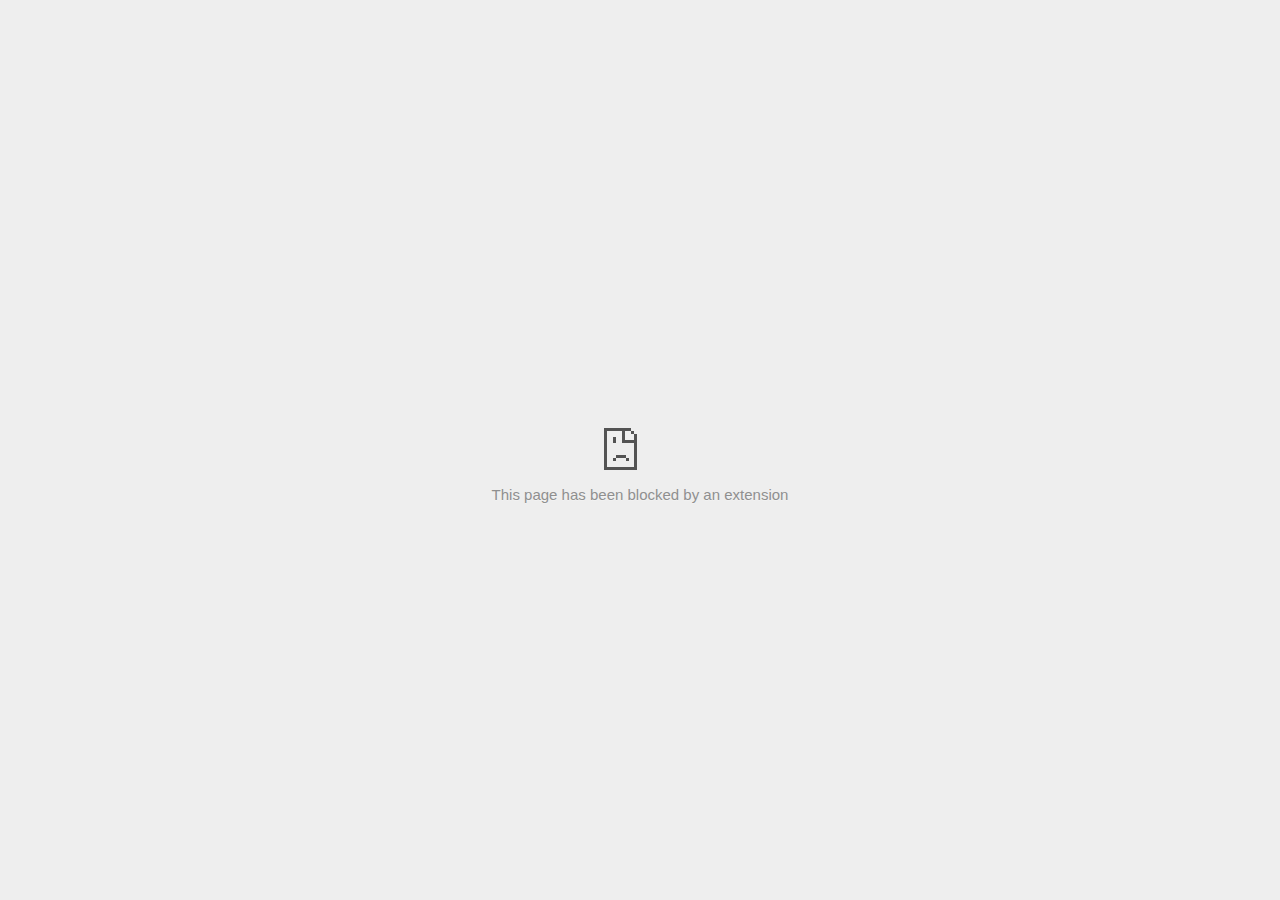
<file: Assets/tesda2_files/referer_frame(4).html>
<!DOCTYPE html>
<!-- saved from url=(0029)chrome-error://chromewebdata/ -->
<html dir="ltr" lang="en" subframe=""><head><meta http-equiv="Content-Type" content="text/html; charset=UTF-8">
  
  <meta name="color-scheme" content="light dark">
  <meta name="theme-color" content="#fff">
  <meta name="viewport" content="width=device-width, initial-scale=1.0,
                                 maximum-scale=1.0, user-scalable=no">
  <title>googleads.g.doubleclick.net</title>
  <style>/* Copyright 2017 The Chromium Authors
 * Use of this source code is governed by a BSD-style license that can be
 * found in the LICENSE file. */

a {
  color: var(--link-color);
}

body {
  --background-color: #fff;
  --error-code-color: var(--google-gray-700);
  --google-blue-100: rgb(210, 227, 252);
  --google-blue-300: rgb(138, 180, 248);
  --google-blue-600: rgb(26, 115, 232);
  --google-blue-700: rgb(25, 103, 210);
  --google-gray-100: rgb(241, 243, 244);
  --google-gray-300: rgb(218, 220, 224);
  --google-gray-500: rgb(154, 160, 166);
  --google-gray-50: rgb(248, 249, 250);
  --google-gray-600: rgb(128, 134, 139);
  --google-gray-700: rgb(95, 99, 104);
  --google-gray-800: rgb(60, 64, 67);
  --google-gray-900: rgb(32, 33, 36);
  --heading-color: var(--google-gray-900);
  --link-color: rgb(88, 88, 88);
  --popup-container-background-color: rgba(0,0,0,.65);
  --primary-button-fill-color-active: var(--google-blue-700);
  --primary-button-fill-color: var(--google-blue-600);
  --primary-button-text-color: #fff;
  --quiet-background-color: rgb(247, 247, 247);
  --secondary-button-border-color: var(--google-gray-500);
  --secondary-button-fill-color: #fff;
  --secondary-button-hover-border-color: var(--google-gray-600);
  --secondary-button-hover-fill-color: var(--google-gray-50);
  --secondary-button-text-color: var(--google-gray-700);
  --small-link-color: var(--google-gray-700);
  --text-color: var(--google-gray-700);
  background: var(--background-color);
  color: var(--text-color);
  word-wrap: break-word;
}

.nav-wrapper .secondary-button {
  background: var(--secondary-button-fill-color);
  border: 1px solid var(--secondary-button-border-color);
  color: var(--secondary-button-text-color);
  float: none;
  margin: 0;
  padding: 8px 16px;
}

.hidden {
  display: none;
}

html {
  -webkit-text-size-adjust: 100%;
  font-size: 125%;
}

.icon {
  background-repeat: no-repeat;
  background-size: 100%;
}

@media (prefers-color-scheme: dark) {
  body {
    --background-color: var(--google-gray-900);
    --error-code-color: var(--google-gray-500);
    --heading-color: var(--google-gray-500);
    --link-color: var(--google-blue-300);
    --primary-button-fill-color-active: rgb(129, 162, 208);
    --primary-button-fill-color: var(--google-blue-300);
    --primary-button-text-color: var(--google-gray-900);
    --quiet-background-color: var(--background-color);
    --secondary-button-border-color: var(--google-gray-700);
    --secondary-button-fill-color: var(--google-gray-900);
    --secondary-button-hover-fill-color: rgb(48, 51, 57);
    --secondary-button-text-color: var(--google-blue-300);
    --small-link-color: var(--google-blue-300);
    --text-color: var(--google-gray-500);
  }
}
</style>
  <style>/* Copyright 2014 The Chromium Authors
   Use of this source code is governed by a BSD-style license that can be
   found in the LICENSE file. */

button {
  border: 0;
  border-radius: 4px;
  box-sizing: border-box;
  color: var(--primary-button-text-color);
  cursor: pointer;
  float: right;
  font-size: .875em;
  margin: 0;
  padding: 8px 16px;
  transition: box-shadow 150ms cubic-bezier(0.4, 0, 0.2, 1);
  user-select: none;
}

[dir='rtl'] button {
  float: left;
}

.bad-clock button,
.captive-portal button,
.https-only button,
.insecure-form button,
.lookalike-url button,
.main-frame-blocked button,
.neterror button,
.pdf button,
.ssl button,
.enterprise-block button,
.enterprise-warn button,
.safe-browsing-billing button {
  background: var(--primary-button-fill-color);
}

button:active {
  background: var(--primary-button-fill-color-active);
  outline: 0;
}

#debugging {
  display: inline;
  overflow: auto;
}

.debugging-content {
  line-height: 1em;
  margin-bottom: 0;
  margin-top: 1em;
}

.debugging-content-fixed-width {
  display: block;
  font-family: monospace;
  font-size: 1.2em;
  margin-top: 0.5em;
}

.debugging-title {
  font-weight: bold;
}

#details {
  margin: 0 0 50px;
}

#details p:not(:first-of-type) {
  margin-top: 20px;
}

.secondary-button:active {
  border-color: white;
  box-shadow: 0 1px 2px 0 rgba(60, 64, 67, .3),
      0 2px 6px 2px rgba(60, 64, 67, .15);
}

.secondary-button:hover {
  background: var(--secondary-button-hover-fill-color);
  border-color: var(--secondary-button-hover-border-color);
  text-decoration: none;
}

.error-code {
  color: var(--error-code-color);
  font-size: .8em;
  margin-top: 12px;
  text-transform: uppercase;
}

#error-debugging-info {
  font-size: 0.8em;
}

h1 {
  color: var(--heading-color);
  font-size: 1.6em;
  font-weight: normal;
  line-height: 1.25em;
  margin-bottom: 16px;
}

h2 {
  font-size: 1.2em;
  font-weight: normal;
}

.icon {
  height: 72px;
  margin: 0 0 40px;
  width: 72px;
}

input[type=checkbox] {
  opacity: 0;
}

input[type=checkbox]:focus ~ .checkbox::after {
  outline: -webkit-focus-ring-color auto 5px;
}

.interstitial-wrapper {
  box-sizing: border-box;
  font-size: 1em;
  line-height: 1.6em;
  margin: 14vh auto 0;
  max-width: 600px;
  width: 100%;
}

#main-message > p {
  display: inline;
}

#extended-reporting-opt-in {
  font-size: .875em;
  margin-top: 32px;
}

#extended-reporting-opt-in label {
  display: grid;
  grid-template-columns: 1.8em 1fr;
  position: relative;
}

#enhanced-protection-message {
  border-radius: 4px;
  font-size: 1em;
  margin-top: 32px;
  padding: 10px 5px;
}

#enhanced-protection-message label {
  display: grid;
  grid-template-columns: 2.5em 1fr;
  position: relative;
}

#enhanced-protection-message div {
  margin: 0.5em;
}

#enhanced-protection-message .icon {
  height: 1.5em;
  vertical-align: middle;
  width: 1.5em;
}

.nav-wrapper {
  margin-top: 51px;
}

.nav-wrapper::after {
  clear: both;
  content: '';
  display: table;
  width: 100%;
}

.small-link {
  color: var(--small-link-color);
  font-size: .875em;
}

.checkboxes {
  flex: 0 0 24px;
}

.checkbox {
  --padding: .9em;
  background: transparent;
  display: block;
  height: 1em;
  left: -1em;
  padding-inline-start: var(--padding);
  position: absolute;
  right: 0;
  top: -.5em;
  width: 1em;
}

.checkbox::after {
  border: 1px solid white;
  border-radius: 2px;
  content: '';
  height: 1em;
  left: var(--padding);
  position: absolute;
  top: var(--padding);
  width: 1em;
}

.checkbox::before {
  background: transparent;
  border: 2px solid white;
  border-inline-end-width: 0;
  border-top-width: 0;
  content: '';
  height: .2em;
  left: calc(.3em + var(--padding));
  opacity: 0;
  position: absolute;
  top: calc(.3em  + var(--padding));
  transform: rotate(-45deg);
  width: .5em;
}

input[type=checkbox]:checked ~ .checkbox::before {
  opacity: 1;
}

#recurrent-error-message {
  background: #ededed;
  border-radius: 4px;
  margin-bottom: 16px;
  margin-top: 12px;
  padding: 12px 16px;
}

.showing-recurrent-error-message #extended-reporting-opt-in {
  margin-top: 16px;
}

.showing-recurrent-error-message #enhanced-protection-message {
  margin-top: 16px;
}

@media (max-width: 700px) {
  .interstitial-wrapper {
    padding: 0 10%;
  }

  #error-debugging-info {
    overflow: auto;
  }
}

@media (max-width: 420px) {
  button,
  [dir='rtl'] button,
  .small-link {
    float: none;
    font-size: .825em;
    font-weight: 500;
    margin: 0;
    width: 100%;
  }

  button {
    padding: 16px 24px;
  }

  #details {
    margin: 20px 0 20px 0;
  }

  #details p:not(:first-of-type) {
    margin-top: 10px;
  }

  .secondary-button:not(.hidden) {
    display: block;
    margin-top: 20px;
    text-align: center;
    width: 100%;
  }

  .interstitial-wrapper {
    padding: 0 5%;
  }

  #extended-reporting-opt-in {
    margin-top: 24px;
  }

  #enhanced-protection-message {
    margin-top: 24px;
  }

  .nav-wrapper {
    margin-top: 30px;
  }
}

/**
 * Mobile specific styling.
 * Navigation buttons are anchored to the bottom of the screen.
 * Details message replaces the top content in its own scrollable area.
 */

@media (max-width: 420px) {
  .nav-wrapper .secondary-button {
    border: 0;
    margin: 16px 0 0;
    margin-inline-end: 0;
    padding-bottom: 16px;
    padding-top: 16px;
  }
}

/* Fixed nav. */
@media (min-width: 240px) and (max-width: 420px) and
       (min-height: 401px),
       (min-width: 421px) and (min-height: 240px) and
       (max-height: 560px) {
  body .nav-wrapper {
    background: var(--background-color);
    bottom: 0;
    box-shadow: 0 -12px 24px var(--background-color);
    left: 0;
    margin: 0 auto;
    max-width: 736px;
    padding-inline-end: 24px;
    padding-inline-start: 24px;
    position: fixed;
    right: 0;
    width: 100%;
    z-index: 2;
  }

  .interstitial-wrapper {
    max-width: 736px;
  }

  #details,
  #main-content {
    padding-bottom: 40px;
  }

  #details {
    padding-top: 5.5vh;
  }

  button.small-link {
    color: var(--google-blue-600);
  }
}

@media (max-width: 420px) and (orientation: portrait),
       (max-height: 560px) {
  body {
    margin: 0 auto;
  }

  button,
  [dir='rtl'] button,
  button.small-link,
  .nav-wrapper .secondary-button {
    font-family: Roboto-Regular,Helvetica;
    font-size: .933em;
    margin: 6px 0;
    transform: translatez(0);
  }

  .nav-wrapper {
    box-sizing: border-box;
    padding-bottom: 8px;
    width: 100%;
  }

  #details {
    box-sizing: border-box;
    height: auto;
    margin: 0;
    opacity: 1;
    transition: opacity 250ms cubic-bezier(0.4, 0, 0.2, 1);
  }

  #details.hidden,
  #main-content.hidden {
    height: 0;
    opacity: 0;
    overflow: hidden;
    padding-bottom: 0;
    transition: none;
  }

  h1 {
    font-size: 1.5em;
    margin-bottom: 8px;
  }

  .icon {
    margin-bottom: 5.69vh;
  }

  .interstitial-wrapper {
    box-sizing: border-box;
    margin: 7vh auto 12px;
    padding: 0 24px;
    position: relative;
  }

  .interstitial-wrapper p {
    font-size: .95em;
    line-height: 1.61em;
    margin-top: 8px;
  }

  #main-content {
    margin: 0;
    transition: opacity 100ms cubic-bezier(0.4, 0, 0.2, 1);
  }

  .small-link {
    border: 0;
  }

  .suggested-left > #control-buttons,
  .suggested-right > #control-buttons {
    float: none;
    margin: 0;
  }
}

@media (min-width: 421px) and (min-height: 500px) and (max-height: 560px) {
  .interstitial-wrapper {
    margin-top: 10vh;
  }
}

@media (min-height: 400px) and (orientation:portrait) {
  .interstitial-wrapper {
    margin-bottom: 145px;
  }
}

@media (min-height: 299px) {
  .nav-wrapper {
    padding-bottom: 16px;
  }
}

@media (max-height: 560px) and (min-height: 240px) and (orientation:landscape) {
  .extended-reporting-has-checkbox #details {
    padding-bottom: 80px;
  }
}

@media (min-height: 500px) and (max-height: 650px) and (max-width: 414px) and
       (orientation: portrait) {
  .interstitial-wrapper {
    margin-top: 7vh;
  }
}

@media (min-height: 650px) and (max-width: 414px) and (orientation: portrait) {
  .interstitial-wrapper {
    margin-top: 10vh;
  }
}

/* Small mobile screens. No fixed nav. */
@media (max-height: 400px) and (orientation: portrait),
       (max-height: 239px) and (orientation: landscape),
       (max-width: 419px) and (max-height: 399px) {
  .interstitial-wrapper {
    display: flex;
    flex-direction: column;
    margin-bottom: 0;
  }

  #details {
    flex: 1 1 auto;
    order: 0;
  }

  #main-content {
    flex: 1 1 auto;
    order: 0;
  }

  .nav-wrapper {
    flex: 0 1 auto;
    margin-top: 8px;
    order: 1;
    padding-inline-end: 0;
    padding-inline-start: 0;
    position: relative;
    width: 100%;
  }

  button,
  .nav-wrapper .secondary-button {
    padding: 16px 24px;
  }

  button.small-link {
    color: var(--google-blue-600);
  }
}

@media (max-width: 239px) and (orientation: portrait) {
  .nav-wrapper {
    padding-inline-end: 0;
    padding-inline-start: 0;
  }
}
</style>
  <style>/* Copyright 2013 The Chromium Authors
 * Use of this source code is governed by a BSD-style license that can be
 * found in the LICENSE file. */

/* Don't use the main frame div when the error is in a subframe. */
html[subframe] #main-frame-error {
  display: none;
}

/* Don't use the subframe error div when the error is in a main frame. */
html:not([subframe]) #sub-frame-error {
  display: none;
}

h1 {
  margin-top: 0;
  word-wrap: break-word;
}

h1 span {
  font-weight: 500;
}

a {
  text-decoration: none;
}

.icon {
  -webkit-user-select: none;
  display: inline-block;
}

.icon-generic {
  /* Can't access chrome://theme/IDR_ERROR_NETWORK_GENERIC from an untrusted
   * renderer process, so embed the resource manually. */
  content: -webkit-image-set(
      url([data-uri]) 1x,
      url([data-uri]) 2x);
}

.icon-offline {
  content: -webkit-image-set(
      url([data-uri]) 1x,
      url([data-uri]) 2x);
  position: relative;
}

.icon-disabled {
  content: -webkit-image-set(
      url([data-uri]) 1x,
      url([data-uri]) 2x);
  width: 112px;
}

.hidden {
  display: none;
}

#suggestions-list a {
  color: var(--google-blue-600);
}

#suggestions-list p {
  margin-block-end: 0;
}

#suggestions-list ul {
  margin-top: 0;
}

.single-suggestion {
  list-style-type: none;
  padding-inline-start: 0;
}

#error-information-button {
  content: url([data-uri]);
  height: 24px;
  vertical-align: -.15em;
  width: 24px;
}

.use-popup-container#error-information-popup-container
  #error-information-popup {
  align-items: center;
  background-color: var(--popup-container-background-color);
  display: flex;
  height: 100%;
  left: 0;
  position: fixed;
  top: 0;
  width: 100%;
  z-index: 100;
}

.use-popup-container#error-information-popup-container
  #error-information-popup-content > p {
  margin-bottom: 11px;
  margin-inline-start: 20px;
}

.use-popup-container#error-information-popup-container #suggestions-list ul {
  margin-inline-start: 15px;
}

.use-popup-container#error-information-popup-container
  #error-information-popup-box {
  background-color: var(--background-color);
  left: 5%;
  padding-bottom: 15px;
  padding-top: 15px;
  position: fixed;
  width: 90%;
  z-index: 101;
}

.use-popup-container#error-information-popup-container div.error-code {
  margin-inline-start: 20px;
}

.use-popup-container#error-information-popup-container #suggestions-list p {
  margin-inline-start: 20px;
}

:not(.use-popup-container)#error-information-popup-container
  #error-information-popup-close {
  display: none;
}

#error-information-popup-close {
  margin-bottom: 0;
  margin-inline-end: 35px;
  margin-top: 15px;
  text-align: end;
}

.link-button {
  color: rgb(66, 133, 244);
  display: inline-block;
  font-weight: bold;
  text-transform: uppercase;
}

#sub-frame-error-details {

  color: #8F8F8F;

  /* Not done on mobile for performance reasons. */
  text-shadow: 0 1px 0 rgba(255,255,255,0.3);

}

[jscontent=hostName],
[jscontent=failedUrl] {
  overflow-wrap: break-word;
}

.secondary-button {
  background: #d9d9d9;
  color: #696969;
  margin-inline-end: 16px;
}

.snackbar {
  background: #323232;
  border-radius: 2px;
  bottom: 24px;
  box-sizing: border-box;
  color: #fff;
  font-size: .87em;
  left: 24px;
  max-width: 568px;
  min-width: 288px;
  opacity: 0;
  padding: 16px 24px 12px;
  position: fixed;
  transform: translateY(90px);
  will-change: opacity, transform;
  z-index: 999;
}

.snackbar-show {
  -webkit-animation:
    show-snackbar 250ms cubic-bezier(0, 0, 0.2, 1) forwards,
    hide-snackbar 250ms cubic-bezier(0.4, 0, 1, 1) forwards 5s;
}

@-webkit-keyframes show-snackbar {
  100% {
    opacity: 1;
    transform: translateY(0);
  }
}

@-webkit-keyframes hide-snackbar {
  0% {
    opacity: 1;
    transform: translateY(0);
  }
  100% {
    opacity: 0;
    transform: translateY(90px);
  }
}

.suggestions {
  margin-top: 18px;
}

.suggestion-header {
  font-weight: bold;
  margin-bottom: 4px;
}

.suggestion-body {
  color: #777;
}

/* Decrease padding at low sizes. */
@media (max-width: 640px), (max-height: 640px) {
  h1 {
    margin: 0 0 15px;
  }
  .suggestions {
    margin-top: 10px;
  }
  .suggestion-header {
    margin-bottom: 0;
  }
}

#download-link,
#download-link-clicked {
  margin-bottom: 30px;
  margin-top: 30px;
}

#download-link-clicked {
  color: #BBB;
}

#download-link::before,
#download-link-clicked::before {
  content: url([data-uri]);
  display: inline-block;
  margin-inline-end: 4px;
  vertical-align: -webkit-baseline-middle;
}

#download-link-clicked::before {
  opacity: 0;
  width: 0;
}

#offline-content-list-visibility-card {
  border: 1px solid white;
  border-radius: 8px;
  display: flex;
  font-size: .8em;
  justify-content: space-between;
  line-height: 1;
}

#offline-content-list.list-hidden #offline-content-list-visibility-card {
  border-color: rgb(218, 220, 224);
}

#offline-content-list-visibility-card > div {
  padding: 1em;
}

#offline-content-list-title {
  color: var(--google-gray-700);
}

#offline-content-list-show-text,
#offline-content-list-hide-text {
  color: rgb(66, 133, 244);
}

/* Hides the "hide" text div when the offline content list is collapsed/hidden
 * and, alternatively, hides the "show" text div when the offline content list
 * is expanded/shown.
 */
#offline-content-list.list-hidden #offline-content-list-hide-text,
#offline-content-list:not(.list-hidden) #offline-content-list-show-text {
  display: none;
}

/* Controls the animation of the offline content list when it is expanded/shown.
 */
#offline-content-suggestions {
  /* Max-height has to be set for the height animation to work. The chosen value
   * is a little greater than the maximum height the list will have, when all
   * suggestions have images, so that it is never clamped. This makes so that
   * when the actual height is smaller then the animation is not as smooth.
   */
  max-height: 27em;
  transition: max-height 200ms ease-in, visibility 0s 200ms,
              opacity 200ms 200ms linear;
}

/* Controls the animation of the offline content list when it is
 * collapsed/hidden.
 */
#offline-content-list.list-hidden #offline-content-suggestions {
  max-height: 0;
  opacity: 0;
  transition: opacity 200ms linear, visibility 0s 200ms,
              max-height 200ms 200ms ease-out;
  visibility: hidden;
}

#offline-content-list {
  margin-inline-start: -5%;
  width: 110%;
}

/* The selectors below adjust the "overflow" of the suggestion cards contents
 * based on the same screen size based strategy used for the main frame, which
 * is applied by the `interstitial-wrapper` class. */
@media (max-width: 420px)  {
  #offline-content-list {
    margin-inline-start: -2.5%;
    width: 105%;
  }
}
@media (max-width: 420px) and (orientation: portrait),
       (max-height: 560px) {
  #offline-content-list {
    margin-inline-start: -12px;
    width: calc(100% + 24px);
  }
}

.suggestion-with-image .offline-content-suggestion-thumbnail {
  flex-basis: 8.2em;
  flex-shrink: 0;
}

.suggestion-with-image .offline-content-suggestion-thumbnail > img {
  height: 100%;
  width: 100%;
}

.suggestion-with-image #offline-content-list:not(.is-rtl)
.offline-content-suggestion-thumbnail > img {
  border-bottom-right-radius: 7px;
  border-top-right-radius: 7px;
}

.suggestion-with-image #offline-content-list.is-rtl
.offline-content-suggestion-thumbnail > img {
  border-bottom-left-radius: 7px;
  border-top-left-radius: 7px;
}

.suggestion-with-icon .offline-content-suggestion-thumbnail {
  align-items: center;
  display: flex;
  justify-content: center;
  min-height: 4.2em;
  min-width: 4.2em;
}

.suggestion-with-icon .offline-content-suggestion-thumbnail > div {
  align-items: center;
  background-color: rgb(241, 243, 244);
  border-radius: 50%;
  display: flex;
  height: 2.3em;
  justify-content: center;
  width: 2.3em;
}

.suggestion-with-icon .offline-content-suggestion-thumbnail > div > img {
  height: 1.45em;
  width: 1.45em;
}

.offline-content-suggestion-favicon {
  height: 1em;
  margin-inline-end: 0.4em;
  width: 1.4em;
}

.offline-content-suggestion-favicon > img {
  height: 1.4em;
  width: 1.4em;
}

.no-favicon .offline-content-suggestion-favicon {
  display: none;
}

.image-video {
  content: url([data-uri]);
}

.image-music-note {
  content: url([data-uri]);
}

.image-earth {
  content: url([data-uri]);
}

.image-file {
  content: url([data-uri]);
}

.offline-content-suggestion-texts {
  display: flex;
  flex-direction: column;
  justify-content: space-between;
  line-height: 1.3;
  padding: .9em;
  width: 100%;
}

.offline-content-suggestion-title {
  -webkit-box-orient: vertical;
  -webkit-line-clamp: 3;
  color: rgb(32, 33, 36);
  display: -webkit-box;
  font-size: 1.1em;
  overflow: hidden;
  text-overflow: ellipsis;
}

div.offline-content-suggestion {
  align-items: stretch;
  border: 1px solid rgb(218, 220, 224);
  border-radius: 8px;
  display: flex;
  justify-content: space-between;
  margin-bottom: .8em;
}

.suggestion-with-image {
  flex-direction: row;
  height: 8.2em;
  max-height: 8.2em;
}

.suggestion-with-icon {
  flex-direction: row-reverse;
  height: 4.2em;
  max-height: 4.2em;
}

.suggestion-with-icon .offline-content-suggestion-title {
  -webkit-line-clamp: 1;
  word-break: break-all;
}

.suggestion-with-icon .offline-content-suggestion-texts {
  padding-inline-start: 0;
}

.offline-content-suggestion-attribution-freshness {
  color: rgb(95, 99, 104);
  display: flex;
  font-size: .8em;
  line-height: 1.7em;
}

.offline-content-suggestion-attribution {
  -webkit-box-orient: vertical;
  -webkit-line-clamp: 1;
  display: -webkit-box;
  flex-shrink: 1;
  margin-inline-end: 0.3em;
  overflow: hidden;
  overflow-wrap: break-word;
  text-overflow: ellipsis;
  word-break: break-all;
}

.no-attribution .offline-content-suggestion-attribution {
  display: none;
}

.offline-content-suggestion-freshness::before {
  content: '-';
  display: inline-block;
  flex-shrink: 0;
  margin-inline-end: .1em;
  margin-inline-start: .1em;
}

.no-attribution .offline-content-suggestion-freshness::before {
  display: none;
}

.offline-content-suggestion-freshness {
  flex-shrink: 0;
}

.suggestion-with-image .offline-content-suggestion-pin-spacer {
  flex-grow: 100;
  flex-shrink: 1;
}

.suggestion-with-image .offline-content-suggestion-pin {
  content: url([data-uri]);
  flex-shrink: 0;
  height: 1.4em;
  margin-inline-start: .4em;
  width: 1.4em;
}

/* Controls the animation (and a bit more) of the launch-downloads-home action
 * button when the offline content list is expanded/shown.
 */
#offline-content-list-action {
  text-align: center;
  transition: visibility 0s 200ms, opacity 200ms 200ms linear;
}

/* Controls the animation of the launch-downloads-home action button when the
 * offline content list is collapsed/hidden.
 */
#offline-content-list.list-hidden #offline-content-list-action {
  opacity: 0;
  transition: opacity 200ms linear, visibility 0s 200ms;
  visibility: hidden;
}

#cancel-save-page-button {
  background-image: url([data-uri]);
  background-position: right 27px center;
  background-repeat: no-repeat;
  border: 1px solid var(--google-gray-300);
  border-radius: 5px;
  color: var(--google-gray-700);
  margin-bottom: 26px;
  padding-bottom: 16px;
  padding-inline-end: 88px;
  padding-inline-start: 16px;
  padding-top: 16px;
  text-align: start;
}

html[dir='rtl'] #cancel-save-page-button {
  background-position: left 27px center;
}

#save-page-for-later-button {
  display: flex;
  justify-content: start;
}

#save-page-for-later-button a::before {
  content: url([data-uri]);
  display: inline-block;
  margin-inline-end: 4px;
  vertical-align: -webkit-baseline-middle;
}

.hidden#save-page-for-later-button {
  display: none;
}

/* Don't allow overflow when in a subframe. */
html[subframe] body {
  overflow: hidden;
}

#sub-frame-error {
  -webkit-align-items: center;
  -webkit-flex-flow: column;
  -webkit-justify-content: center;
  background-color: #DDD;
  display: -webkit-flex;
  height: 100%;
  left: 0;
  position: absolute;
  text-align: center;
  top: 0;
  transition: background-color 200ms ease-in-out;
  width: 100%;
}

#sub-frame-error:hover {
  background-color: #EEE;
}

#sub-frame-error .icon-generic {
  margin: 0 0 16px;
}

#sub-frame-error-details {
  margin: 0 10px;
  text-align: center;
  visibility: hidden;
}

/* Show details only when hovering. */
#sub-frame-error:hover #sub-frame-error-details {
  visibility: visible;
}

/* If the iframe is too small, always hide the error code. */
/* TODO(mmenke): See if overflow: no-display works better, once supported. */
@media (max-width: 200px), (max-height: 95px) {
  #sub-frame-error-details {
    display: none;
  }
}

/* Adjust icon for small embedded frames in apps. */
@media (max-height: 100px) {
  #sub-frame-error .icon-generic {
    height: auto;
    margin: 0;
    padding-top: 0;
    width: 25px;
  }
}

/* details-button is special; it's a <button> element that looks like a link. */
#details-button {
  box-shadow: none;
  min-width: 0;
}

/* Styles for platform dependent separation of controls and details button. */
.suggested-left > #control-buttons,
.suggested-right > #details-button {
  float: left;
}

.suggested-right > #control-buttons,
.suggested-left > #details-button {
  float: right;
}

.suggested-left .secondary-button {
  margin-inline-end: 0;
  margin-inline-start: 16px;
}

#details-button.singular {
  float: none;
}

/* download-button shows both icon and text. */
#download-button {
  padding-bottom: 4px;
  padding-top: 4px;
  position: relative;
}

#download-button::before {
  background: -webkit-image-set(
      url([data-uri]) 1x,
      url([data-uri]) 2x)
    no-repeat;
  content: '';
  display: inline-block;
  height: 24px;
  margin-inline-end: 4px;
  margin-inline-start: -4px;
  vertical-align: middle;
  width: 24px;
}

#download-button:disabled {
  background: rgb(180, 206, 249);
  color: rgb(255, 255, 255);
}

#buttons::after {
  clear: both;
  content: '';
  display: block;
  width: 100%;
}

/* Offline page */
html[dir='rtl'] .runner-container,
html[dir='rtl'].offline .icon-offline {
  transform: scaleX(-1);
}

.offline {
  transition: filter 1.5s cubic-bezier(0.65, 0.05, 0.36, 1),
              background-color 1.5s cubic-bezier(0.65, 0.05, 0.36, 1);

  will-change: filter, background-color;

}

.offline body {
  transition: background-color 1.5s cubic-bezier(0.65, 0.05, 0.36, 1);
}

.offline #main-message > p {
  display: none;
}

.offline.inverted {
  background-color: #fff;
  filter: invert(1);
}

.offline.inverted body {
  background-color: #fff;
}

.offline .interstitial-wrapper {
  color: var(--text-color);
  font-size: 1em;
  line-height: 1.55;
  margin: 0 auto;
  max-width: 600px;
  padding-top: 100px;
  position: relative;
  width: 100%;
}

.offline .runner-container {
  direction: ltr;
  height: 150px;
  max-width: 600px;
  overflow: hidden;
  position: absolute;
  top: 35px;
  width: 44px;
}

.offline .runner-container:focus {
  outline: none;
}

.offline .runner-container:focus-visible {
  outline: 3px solid var(--google-blue-300);
}

.offline .runner-canvas {
  height: 150px;
  max-width: 600px;
  opacity: 1;
  overflow: hidden;
  position: absolute;
  top: 0;
  z-index: 10;
}

.offline .controller {
  height: 100vh;
  left: 0;
  position: absolute;
  top: 0;
  width: 100vw;
  z-index: 9;
}

#offline-resources {
  display: none;
}

#offline-instruction {
  image-rendering: pixelated;
  left: 0;
  margin: auto;
  position: absolute;
  right: 0;
  top: 60px;
  width: fit-content;
}

.offline-runner-live-region {
  bottom: 0;
  clip-path: polygon(0 0, 0 0, 0 0);
  color: var(--background-color);
  display: block;
  font-size: xx-small;
  overflow: hidden;
  position: absolute;
  text-align: center;
  transition: color 1.5s cubic-bezier(0.65, 0.05, 0.36, 1);
  user-select: none;
}

/* Custom toggle */
.slow-speed-option {
  align-items: center;
  background: var(--google-gray-50);
  border-radius: 24px/50%;
  bottom: 0;
  color: var(--error-code-color);
  display: inline-flex;
  font-size: 1em;
  left: 0;
  line-height: 1.1em;
  margin: 5px auto;
  padding: 2px 12px 3px 20px;
  position: absolute;
  right: 0;
  width: max-content;
  z-index: 999;
}

.slow-speed-option.hidden {
  display: none;
}

.slow-speed-option [type=checkbox] {
  opacity: 0;
  pointer-events: none;
  position: absolute;
}

.slow-speed-option .slow-speed-toggle {
  cursor: pointer;
  margin-inline-start: 8px;
  padding: 8px 4px;
  position: relative;
}

.slow-speed-option [type=checkbox]:disabled ~ .slow-speed-toggle {
  cursor: default;
}

.slow-speed-option-label [type=checkbox] {
  opacity: 0;
  pointer-events: none;
  position: absolute;
}

.slow-speed-option .slow-speed-toggle::before,
.slow-speed-option .slow-speed-toggle::after {
  content: '';
  display: block;
  margin: 0 3px;
  transition: all 100ms cubic-bezier(0.4, 0, 1, 1);
}

.slow-speed-option .slow-speed-toggle::before {
  background: rgb(189,193,198);
  border-radius: 0.65em;
  height: 0.9em;
  width: 2em;
}

.slow-speed-option .slow-speed-toggle::after {
  background: #fff;
  border-radius: 50%;
  box-shadow: 0 1px 3px 0 rgb(0 0 0 / 40%);
  height: 1.2em;
  position: absolute;
  top: 51%;
  transform: translate(-20%, -50%);
  width: 1.1em;
}

.slow-speed-option [type=checkbox]:focus + .slow-speed-toggle {
  box-shadow: 0 0 8px rgb(94, 158, 214);
  outline: 1px solid rgb(93, 157, 213);
}

.slow-speed-option [type=checkbox]:checked + .slow-speed-toggle::before {
  background: var(--google-blue-600);
  opacity: 0.5;
}

.slow-speed-option [type=checkbox]:checked + .slow-speed-toggle::after {
  background: var(--google-blue-600);
  transform: translate(calc(2em - 90%), -50%);
}

.slow-speed-option [type=checkbox]:checked:disabled +
  .slow-speed-toggle::before {
  background: rgb(189,193,198);
}

.slow-speed-option [type=checkbox]:checked:disabled +
  .slow-speed-toggle::after {
  background: var(--google-gray-50);
}

@media (max-width: 420px) {
  #download-button {
    padding-bottom: 12px;
    padding-top: 12px;
  }

  .suggested-left > #control-buttons,
  .suggested-right > #control-buttons {
    float: none;
  }

  .snackbar {
    border-radius: 0;
    bottom: 0;
    left: 0;
    width: 100%;
  }
}

@media (max-height: 350px) {
  h1 {
    margin: 0 0 15px;
  }

  .icon-offline {
    margin: 0 0 10px;
  }

  .interstitial-wrapper {
    margin-top: 5%;
  }

  .nav-wrapper {
    margin-top: 30px;
  }
}

@media (min-width: 420px) and (max-width: 736px) and
       (min-height: 240px) and (max-height: 420px) and
       (orientation:landscape) {
  .interstitial-wrapper {
    margin-bottom: 100px;
  }
}

@media (max-width: 360px) and (max-height: 480px) {
  .offline .interstitial-wrapper {
    padding-top: 60px;
  }

  .offline .runner-container {
    top: 8px;
  }
}

@media (min-height: 240px) and (orientation: landscape) {
  .offline .interstitial-wrapper {
    margin-bottom: 90px;
  }

  .icon-offline {
    margin-bottom: 20px;
  }
}

@media (max-height: 320px) and (orientation: landscape) {
  .icon-offline {
    margin-bottom: 0;
  }

  .offline .runner-container {
    top: 10px;
  }
}

@media (max-width: 240px) {
  button {
    padding-inline-end: 12px;
    padding-inline-start: 12px;
  }

  .interstitial-wrapper {
    overflow: inherit;
    padding: 0 8px;
  }
}

@media (max-width: 120px) {
  button {
    width: auto;
  }
}

.arcade-mode,
.arcade-mode .runner-container,
.arcade-mode .runner-canvas {
  image-rendering: pixelated;
  max-width: 100%;
  overflow: hidden;
}

.arcade-mode #buttons,
.arcade-mode #main-content {
  opacity: 0;
  overflow: hidden;
}

.arcade-mode .interstitial-wrapper {
  height: 100vh;
  max-width: 100%;
  overflow: hidden;
}

.arcade-mode .runner-container {
  left: 0;
  margin: auto;
  right: 0;
  transform-origin: top center;
  transition: transform 250ms cubic-bezier(0.4, 0, 1, 1) 400ms;
  z-index: 2;
}

@media (prefers-color-scheme: dark) {
  .icon {
    filter: invert(1);
  }

  .offline .runner-canvas {
    filter: invert(1);
  }

  .offline.inverted {
    background-color: var(--background-color);
    filter: invert(0);
  }

  .offline.inverted body {
    background-color: #fff;
  }

  .offline.inverted .offline-runner-live-region {
    color: #fff;
  }

  #suggestions-list a {
    color: var(--link-color);
  }

  #error-information-button {
    filter: invert(0.6);
  }

  .slow-speed-option {
    background: var(--google-gray-800);
    color: var(--google-gray-100);
  }

  .slow-speed-option .slow-speed-toggle::before,
  .slow-speed-option [type=checkbox]:checked:disabled +
    .slow-speed-toggle::before {
     background: rgb(189,193,198);
  }

  .slow-speed-option [type=checkbox]:checked + .slow-speed-toggle::after,
  .slow-speed-option [type=checkbox]:checked + .slow-speed-toggle::before {
    background: var(--google-blue-300);
  }
}
</style>
  <script>// Copyright 2013 The Chromium Authors
// Use of this source code is governed by a BSD-style license that can be
// found in the LICENSE file.

/**
 * @typedef {{
 *   downloadButtonClick: function(),
 *   reloadButtonClick: function(string),
 *   detailsButtonClick: function(),
 *   diagnoseErrorsButtonClick: function(),
 *   trackEasterEgg: function(),
 *   updateEasterEggHighScore: function(number),
 *   resetEasterEggHighScore: function(),
 *   launchOfflineItem: function(string, string),
 *   savePageForLater: function(),
 *   cancelSavePage: function(),
 *   listVisibilityChange: function(boolean),
 * }}
 */
// eslint-disable-next-line no-var
var errorPageController;

const HIDDEN_CLASS = 'hidden';

// Decodes a UTF16 string that is encoded as base64.
function decodeUTF16Base64ToString(encoded_text) {
  const data = atob(encoded_text);
  let result = '';
  for (let i = 0; i < data.length; i += 2) {
    result +=
        String.fromCharCode(data.charCodeAt(i) * 256 + data.charCodeAt(i + 1));
  }
  return result;
}

function toggleHelpBox() {
  const helpBoxOuter = document.getElementById('details');
  helpBoxOuter.classList.toggle(HIDDEN_CLASS);
  const detailsButton = document.getElementById('details-button');
  if (helpBoxOuter.classList.contains(HIDDEN_CLASS)) {
    /** @suppress {missingProperties} */
    detailsButton.innerText = detailsButton.detailsText;
  } else {
    /** @suppress {missingProperties} */
    detailsButton.innerText = detailsButton.hideDetailsText;
  }

  // Details appears over the main content on small screens.
  if (mobileNav) {
    document.getElementById('main-content').classList.toggle(HIDDEN_CLASS);
    const runnerContainer = document.querySelector('.runner-container');
    if (runnerContainer) {
      runnerContainer.classList.toggle(HIDDEN_CLASS);
    }
  }
}

function diagnoseErrors() {
  if (window.errorPageController) {
    errorPageController.diagnoseErrorsButtonClick();
  }
}

// Subframes use a different layout but the same html file.  This is to make it
// easier to support platforms that load the error page via different
// mechanisms (Currently just iOS). We also use the subframe style for portals
// as they are embedded like subframes and can't be interacted with by the user.
let isSubFrame = false;
if (window.top.location !== window.location || window.portalHost) {
  document.documentElement.setAttribute('subframe', '');
  isSubFrame = true;
}

// Re-renders the error page using |strings| as the dictionary of values.
// Used by NetErrorTabHelper to update DNS error pages with probe results.
function updateForDnsProbe(strings) {
  const context = new JsEvalContext(strings);
  jstProcess(context, document.getElementById('t'));
  onDocumentLoadOrUpdate();
}

// Adds an icon class to the list and removes classes previously set.
function updateIconClass(newClass) {
  const frameSelector = isSubFrame ? '#sub-frame-error' : '#main-frame-error';
  const iconEl = document.querySelector(frameSelector + ' .icon');

  if (iconEl.classList.contains(newClass)) {
    return;
  }

  iconEl.className = 'icon ' + newClass;
}

// Implements button clicks.  This function is needed during the transition
// between implementing these in trunk chromium and implementing them in iOS.
function reloadButtonClick(url) {
  if (window.errorPageController) {
    // 

    // 
    errorPageController.reloadButtonClick();
    // 
  } else {
    window.location = url;
  }
}

function downloadButtonClick() {
  if (window.errorPageController) {
    errorPageController.downloadButtonClick();
    const downloadButton = document.getElementById('download-button');
    downloadButton.disabled = true;
    /** @suppress {missingProperties} */
    downloadButton.textContent = downloadButton.disabledText;

    document.getElementById('download-link-wrapper')
        .classList.add(HIDDEN_CLASS);
    document.getElementById('download-link-clicked-wrapper')
        .classList.remove(HIDDEN_CLASS);
  }
}

function detailsButtonClick() {
  if (window.errorPageController) {
    errorPageController.detailsButtonClick();
  }
}

let primaryControlOnLeft = true;
// clang-format off
// 

function setAutoFetchState(scheduled, can_schedule) {
  document.getElementById('cancel-save-page-button')
      .classList.toggle(HIDDEN_CLASS, !scheduled);
  document.getElementById('save-page-for-later-button')
      .classList.toggle(HIDDEN_CLASS, scheduled || !can_schedule);
}

function savePageLaterClick() {
  errorPageController.savePageForLater();
  // savePageForLater will eventually trigger a call to setAutoFetchState() when
  // it completes.
}

function cancelSavePageClick() {
  errorPageController.cancelSavePage();
  // setAutoFetchState is not called in response to cancelSavePage(), so do it
  // now.
  setAutoFetchState(false, true);
}

function toggleErrorInformationPopup() {
  document.getElementById('error-information-popup-container')
      .classList.toggle(HIDDEN_CLASS);
}

function launchOfflineItem(itemID, name_space) {
  errorPageController.launchOfflineItem(itemID, name_space);
}

function launchDownloadsPage() {
  errorPageController.launchDownloadsPage();
}

function getIconForSuggestedItem(item) {
  // Note: |item.content_type| contains the enum values from
  // chrome::mojom::AvailableContentType.
  switch (item.content_type) {
    case 1:  // kVideo
      return 'image-video';
    case 2:  // kAudio
      return 'image-music-note';
    case 0:  // kPrefetchedPage
    case 3:  // kOtherPage
      return 'image-earth';
  }
  return 'image-file';
}

function getSuggestedContentDiv(item, index) {
  // Note: See AvailableContentToValue in available_offline_content_helper.cc
  // for the data contained in an |item|.
  // TODO(carlosk): Present |snippet_base64| when that content becomes
  // available.
  let thumbnail = '';
  const extraContainerClasses = [];
  // html_inline.py will try to replace src attributes with data URIs using a
  // simple regex. The following is obfuscated slightly to avoid that.
  const source = 'src';
  if (item.thumbnail_data_uri) {
    extraContainerClasses.push('suggestion-with-image');
    thumbnail = `<img ${source}="${item.thumbnail_data_uri}">`;
  } else {
    extraContainerClasses.push('suggestion-with-icon');
    const iconClass = getIconForSuggestedItem(item);
    thumbnail = `<div><img class="${iconClass}"></div>`;
  }

  let favicon = '';
  if (item.favicon_data_uri) {
    favicon = `<img ${source}="${item.favicon_data_uri}">`;
  } else {
    extraContainerClasses.push('no-favicon');
  }

  if (!item.attribution_base64) {
    extraContainerClasses.push('no-attribution');
  }

  return `
  <div class="offline-content-suggestion ${extraContainerClasses.join(' ')}"
    onclick="launchOfflineItem('${item.ID}', '${item.name_space}')">
      <div class="offline-content-suggestion-texts">
        <div id="offline-content-suggestion-title-${index}"
             class="offline-content-suggestion-title">
        </div>
        <div class="offline-content-suggestion-attribution-freshness">
          <div id="offline-content-suggestion-favicon-${index}"
               class="offline-content-suggestion-favicon">
            ${favicon}
          </div>
          <div id="offline-content-suggestion-attribution-${index}"
               class="offline-content-suggestion-attribution">
          </div>
          <div class="offline-content-suggestion-freshness">
            ${item.date_modified}
          </div>
          <div class="offline-content-suggestion-pin-spacer"></div>
          <div class="offline-content-suggestion-pin"></div>
        </div>
      </div>
      <div class="offline-content-suggestion-thumbnail">
        ${thumbnail}
      </div>
  </div>`;
}

/**
 * @typedef {{
 *   ID: string,
 *   name_space: string,
 *   title_base64: string,
 *   snippet_base64: string,
 *   date_modified: string,
 *   attribution_base64: string,
 *   thumbnail_data_uri: string,
 *   favicon_data_uri: string,
 *   content_type: number,
 * }}
 */
let AvailableOfflineContent;

// Populates a list of suggested offline content.
// Note: For security reasons all content downloaded from the web is considered
// unsafe and must be securely handled to be presented on the dino page. Images
// have already been safely re-encoded but textual content -- like title and
// attribution -- must be properly handled here.
// @param {boolean} isShown
// @param {Array<AvailableOfflineContent>} suggestions
function offlineContentAvailable(isShown, suggestions) {
  if (!suggestions || !loadTimeData.valueExists('offlineContentList')) {
    return;
  }

  const suggestionsHTML = [];
  for (let index = 0; index < suggestions.length; index++) {
    suggestionsHTML.push(getSuggestedContentDiv(suggestions[index], index));
  }

  document.getElementById('offline-content-suggestions').innerHTML =
      suggestionsHTML.join('\n');

  // Sets textual web content using |textContent| to make sure it's handled as
  // plain text.
  for (let index = 0; index < suggestions.length; index++) {
    document.getElementById(`offline-content-suggestion-title-${index}`)
        .textContent =
        decodeUTF16Base64ToString(suggestions[index].title_base64);
    document.getElementById(`offline-content-suggestion-attribution-${index}`)
        .textContent =
        decodeUTF16Base64ToString(suggestions[index].attribution_base64);
  }

  const contentListElement = document.getElementById('offline-content-list');
  if (document.dir === 'rtl') {
    contentListElement.classList.add('is-rtl');
  }
  contentListElement.hidden = false;
  // The list is configured as hidden by default. Show it if needed.
  if (isShown) {
    toggleOfflineContentListVisibility(false);
  }
}

function toggleOfflineContentListVisibility(updatePref) {
  if (!loadTimeData.valueExists('offlineContentList')) {
    return;
  }

  const contentListElement = document.getElementById('offline-content-list');
  const isVisible = !contentListElement.classList.toggle('list-hidden');

  if (updatePref && window.errorPageController) {
    errorPageController.listVisibilityChanged(isVisible);
  }
}

// Called on document load, and from updateForDnsProbe().
function onDocumentLoadOrUpdate() {
  const downloadButtonVisible = loadTimeData.valueExists('downloadButton') &&
      loadTimeData.getValue('downloadButton').msg;
  const detailsButton = document.getElementById('details-button');

  // If offline content suggestions will be visible, the usual buttons will not
  // be presented.
  const offlineContentVisible =
      loadTimeData.valueExists('suggestedOfflineContentPresentation');
  if (offlineContentVisible) {
    document.querySelector('.nav-wrapper').classList.add(HIDDEN_CLASS);
    detailsButton.classList.add(HIDDEN_CLASS);

    document.getElementById('download-link').hidden = !downloadButtonVisible;
    document.getElementById('download-links-wrapper')
        .classList.remove(HIDDEN_CLASS);
    document.getElementById('error-information-popup-container')
        .classList.add('use-popup-container', HIDDEN_CLASS);
    document.getElementById('error-information-button')
        .classList.remove(HIDDEN_CLASS);
  }

  const attemptAutoFetch = loadTimeData.valueExists('attemptAutoFetch') &&
      loadTimeData.getValue('attemptAutoFetch');

  const reloadButtonVisible = loadTimeData.valueExists('reloadButton') &&
      loadTimeData.getValue('reloadButton').msg;

  const reloadButton = document.getElementById('reload-button');
  const downloadButton = document.getElementById('download-button');
  if (reloadButton.style.display === 'none' &&
      downloadButton.style.display === 'none') {
    detailsButton.classList.add('singular');
  }

  // Show or hide control buttons.
  const controlButtonDiv = document.getElementById('control-buttons');
  controlButtonDiv.hidden =
      offlineContentVisible || !(reloadButtonVisible || downloadButtonVisible);

  const iconClass = loadTimeData.valueExists('iconClass') &&
      loadTimeData.getValue('iconClass');

  updateIconClass(iconClass);

  if (!isSubFrame && iconClass === 'icon-offline') {
    document.documentElement.classList.add('offline');
    new Runner('.interstitial-wrapper');
  }
}

function onDocumentLoad() {
  // Sets up the proper button layout for the current platform.
  const buttonsDiv = document.getElementById('buttons');
  if (primaryControlOnLeft) {
    buttonsDiv.classList.add('suggested-left');
  } else {
    buttonsDiv.classList.add('suggested-right');
  }

  onDocumentLoadOrUpdate();
}

document.addEventListener('DOMContentLoaded', onDocumentLoad);
</script>
  <script>// Copyright 2015 The Chromium Authors
// Use of this source code is governed by a BSD-style license that can be
// found in the LICENSE file.

let mobileNav = false;

/**
 * For small screen mobile the navigation buttons are moved
 * below the advanced text.
 */
function onResize() {
  const helpOuterBox = document.querySelector('#details');
  const mainContent = document.querySelector('#main-content');
  const mediaQuery = '(min-width: 240px) and (max-width: 420px) and ' +
      '(min-height: 401px), ' +
      '(max-height: 560px) and (min-height: 240px) and ' +
      '(min-width: 421px)';

  const detailsHidden = helpOuterBox.classList.contains(HIDDEN_CLASS);
  const runnerContainer = document.querySelector('.runner-container');

  // Check for change in nav status.
  if (mobileNav !== window.matchMedia(mediaQuery).matches) {
    mobileNav = !mobileNav;

    // Handle showing the top content / details sections according to state.
    if (mobileNav) {
      mainContent.classList.toggle(HIDDEN_CLASS, !detailsHidden);
      helpOuterBox.classList.toggle(HIDDEN_CLASS, detailsHidden);
      if (runnerContainer) {
        runnerContainer.classList.toggle(HIDDEN_CLASS, !detailsHidden);
      }
    } else if (!detailsHidden) {
      // Non mobile nav with visible details.
      mainContent.classList.remove(HIDDEN_CLASS);
      helpOuterBox.classList.remove(HIDDEN_CLASS);
      if (runnerContainer) {
        runnerContainer.classList.remove(HIDDEN_CLASS);
      }
    }
  }
}

function setupMobileNav() {
  window.addEventListener('resize', onResize);
  onResize();
}

document.addEventListener('DOMContentLoaded', setupMobileNav);
</script>
  <script>// Copyright 2014 The Chromium Authors
// Use of this source code is governed by a BSD-style license that can be
// found in the LICENSE file.

/**
 * T-Rex runner.
 * @param {string} outerContainerId Outer containing element id.
 * @param {!Object=} opt_config
 * @constructor
 * @implements {EventListener}
 * @export
 */
function Runner(outerContainerId, opt_config) {
  // Singleton
  if (Runner.instance_) {
    return Runner.instance_;
  }
  Runner.instance_ = this;

  this.outerContainerEl = document.querySelector(outerContainerId);
  this.containerEl = null;
  this.snackbarEl = null;
  // A div to intercept touch events. Only set while (playing && useTouch).
  this.touchController = null;

  this.config = opt_config || Object.assign(Runner.config, Runner.normalConfig);
  // Logical dimensions of the container.
  this.dimensions = Runner.defaultDimensions;

  this.gameType = null;
  Runner.spriteDefinition = Runner.spriteDefinitionByType['original'];

  this.altGameImageSprite = null;
  this.altGameModeActive = false;
  this.altGameModeFlashTimer = null;
  this.fadeInTimer = 0;

  this.canvas = null;
  this.canvasCtx = null;

  this.tRex = null;

  this.distanceMeter = null;
  this.distanceRan = 0;

  this.highestScore = 0;
  this.syncHighestScore = false;

  this.time = 0;
  this.runningTime = 0;
  this.msPerFrame = 1000 / FPS;
  this.currentSpeed = this.config.SPEED;
  Runner.slowDown = false;

  this.obstacles = [];

  this.activated = false; // Whether the easter egg has been activated.
  this.playing = false; // Whether the game is currently in play state.
  this.crashed = false;
  this.paused = false;
  this.inverted = false;
  this.invertTimer = 0;
  this.resizeTimerId_ = null;

  this.playCount = 0;

  // Sound FX.
  this.audioBuffer = null;

  /** @type {Object} */
  this.soundFx = {};
  this.generatedSoundFx = null;

  // Global web audio context for playing sounds.
  this.audioContext = null;

  // Images.
  this.images = {};
  this.imagesLoaded = 0;

  // Gamepad state.
  this.pollingGamepads = false;
  this.gamepadIndex = undefined;
  this.previousGamepad = null;

  if (this.isDisabled()) {
    this.setupDisabledRunner();
  } else {
    if (Runner.isAltGameModeEnabled()) {
      this.initAltGameType();
      Runner.gameType = this.gameType;
    }
    this.loadImages();

    window['initializeEasterEggHighScore'] =
        this.initializeHighScore.bind(this);
  }
}

/**
 * Default game width.
 * @const
 */
const DEFAULT_WIDTH = 600;

/**
 * Frames per second.
 * @const
 */
const FPS = 60;

/** @const */
const IS_HIDPI = window.devicePixelRatio > 1;

/** @const */
const IS_IOS = /CriOS/.test(window.navigator.userAgent);

/** @const */
const IS_MOBILE = /Android/.test(window.navigator.userAgent) || IS_IOS;

/** @const */
const IS_RTL = document.querySelector('html').dir == 'rtl';

/** @const */
const ARCADE_MODE_URL = 'chrome://dino/';

/** @const */
const RESOURCE_POSTFIX = 'offline-resources-';

/** @const */
const A11Y_STRINGS = {
  ariaLabel: 'dinoGameA11yAriaLabel',
  description: 'dinoGameA11yDescription',
  gameOver: 'dinoGameA11yGameOver',
  highScore: 'dinoGameA11yHighScore',
  jump: 'dinoGameA11yJump',
  started: 'dinoGameA11yStartGame',
  speedLabel: 'dinoGameA11ySpeedToggle',
};

/**
 * Default game configuration.
 * Shared config for all  versions of the game. Additional parameters are
 * defined in Runner.normalConfig and Runner.slowConfig.
 */
Runner.config = {
  AUDIOCUE_PROXIMITY_THRESHOLD: 190,
  AUDIOCUE_PROXIMITY_THRESHOLD_MOBILE_A11Y: 250,
  BG_CLOUD_SPEED: 0.2,
  BOTTOM_PAD: 10,
  // Scroll Y threshold at which the game can be activated.
  CANVAS_IN_VIEW_OFFSET: -10,
  CLEAR_TIME: 3000,
  CLOUD_FREQUENCY: 0.5,
  FADE_DURATION: 1,
  FLASH_DURATION: 1000,
  GAMEOVER_CLEAR_TIME: 1200,
  INITIAL_JUMP_VELOCITY: 12,
  INVERT_FADE_DURATION: 12000,
  MAX_BLINK_COUNT: 3,
  MAX_CLOUDS: 6,
  MAX_OBSTACLE_LENGTH: 3,
  MAX_OBSTACLE_DUPLICATION: 2,
  RESOURCE_TEMPLATE_ID: 'audio-resources',
  SPEED: 6,
  SPEED_DROP_COEFFICIENT: 3,
  ARCADE_MODE_INITIAL_TOP_POSITION: 35,
  ARCADE_MODE_TOP_POSITION_PERCENT: 0.1,
};

Runner.normalConfig = {
  ACCELERATION: 0.001,
  AUDIOCUE_PROXIMITY_THRESHOLD: 190,
  AUDIOCUE_PROXIMITY_THRESHOLD_MOBILE_A11Y: 250,
  GAP_COEFFICIENT: 0.6,
  INVERT_DISTANCE: 700,
  MAX_SPEED: 13,
  MOBILE_SPEED_COEFFICIENT: 1.2,
  SPEED: 6,
};


Runner.slowConfig = {
  ACCELERATION: 0.0005,
  AUDIOCUE_PROXIMITY_THRESHOLD: 170,
  AUDIOCUE_PROXIMITY_THRESHOLD_MOBILE_A11Y: 220,
  GAP_COEFFICIENT: 0.3,
  INVERT_DISTANCE: 350,
  MAX_SPEED: 9,
  MOBILE_SPEED_COEFFICIENT: 1.5,
  SPEED: 4.2,
};


/**
 * Default dimensions.
 */
Runner.defaultDimensions = {
  WIDTH: DEFAULT_WIDTH,
  HEIGHT: 150,
};


/**
 * CSS class names.
 * @enum {string}
 */
Runner.classes = {
  ARCADE_MODE: 'arcade-mode',
  CANVAS: 'runner-canvas',
  CONTAINER: 'runner-container',
  CRASHED: 'crashed',
  ICON: 'icon-offline',
  INVERTED: 'inverted',
  SNACKBAR: 'snackbar',
  SNACKBAR_SHOW: 'snackbar-show',
  TOUCH_CONTROLLER: 'controller',
};


/**
 * Sound FX. Reference to the ID of the audio tag on interstitial page.
 * @enum {string}
 */
Runner.sounds = {
  BUTTON_PRESS: 'offline-sound-press',
  HIT: 'offline-sound-hit',
  SCORE: 'offline-sound-reached',
};


/**
 * Key code mapping.
 * @enum {Object}
 */
Runner.keycodes = {
  JUMP: {'38': 1, '32': 1},  // Up, spacebar
  DUCK: {'40': 1},           // Down
  RESTART: {'13': 1},        // Enter
};


/**
 * Runner event names.
 * @enum {string}
 */
Runner.events = {
  ANIM_END: 'webkitAnimationEnd',
  CLICK: 'click',
  KEYDOWN: 'keydown',
  KEYUP: 'keyup',
  POINTERDOWN: 'pointerdown',
  POINTERUP: 'pointerup',
  RESIZE: 'resize',
  TOUCHEND: 'touchend',
  TOUCHSTART: 'touchstart',
  VISIBILITY: 'visibilitychange',
  BLUR: 'blur',
  FOCUS: 'focus',
  LOAD: 'load',
  GAMEPADCONNECTED: 'gamepadconnected',
};

Runner.prototype = {
  /**
   * Initialize alternative game type.
   */
  initAltGameType() {
    if (GAME_TYPE.length > 0) {
      this.gameType = loadTimeData && loadTimeData.valueExists('altGameType') ?
          GAME_TYPE[parseInt(loadTimeData.getValue('altGameType'), 10) - 1] :
          '';
    }
  },

  /**
   * Whether the easter egg has been disabled. CrOS enterprise enrolled devices.
   * @return {boolean}
   */
  isDisabled() {
    return loadTimeData && loadTimeData.valueExists('disabledEasterEgg');
  },

  /**
   * For disabled instances, set up a snackbar with the disabled message.
   */
  setupDisabledRunner() {
    this.containerEl = document.createElement('div');
    this.containerEl.className = Runner.classes.SNACKBAR;
    this.containerEl.textContent = loadTimeData.getValue('disabledEasterEgg');
    this.outerContainerEl.appendChild(this.containerEl);

    // Show notification when the activation key is pressed.
    document.addEventListener(Runner.events.KEYDOWN, function(e) {
      if (Runner.keycodes.JUMP[e.keyCode]) {
        this.containerEl.classList.add(Runner.classes.SNACKBAR_SHOW);
        document.querySelector('.icon').classList.add('icon-disabled');
      }
    }.bind(this));
  },

  /**
   * Setting individual settings for debugging.
   * @param {string} setting
   * @param {number|string} value
   */
  updateConfigSetting(setting, value) {
    if (setting in this.config && value !== undefined) {
      this.config[setting] = value;

      switch (setting) {
        case 'GRAVITY':
        case 'MIN_JUMP_HEIGHT':
        case 'SPEED_DROP_COEFFICIENT':
          this.tRex.config[setting] = value;
          break;
        case 'INITIAL_JUMP_VELOCITY':
          this.tRex.setJumpVelocity(value);
          break;
        case 'SPEED':
          this.setSpeed(/** @type {number} */ (value));
          break;
      }
    }
  },

  /**
   * Creates an on page image element from the base 64 encoded string source.
   * @param {string} resourceName Name in data object,
   * @return {HTMLImageElement} The created element.
   */
  createImageElement(resourceName) {
    const imgSrc = loadTimeData && loadTimeData.valueExists(resourceName) ?
        loadTimeData.getString(resourceName) :
        null;

    if (imgSrc) {
      const el =
          /** @type {HTMLImageElement} */ (document.createElement('img'));
      el.id = resourceName;
      el.src = imgSrc;
      document.getElementById('offline-resources').appendChild(el);
      return el;
    }
    return null;
  },

  /**
   * Cache the appropriate image sprite from the page and get the sprite sheet
   * definition.
   */
  loadImages() {
    let scale = '1x';
    this.spriteDef = Runner.spriteDefinition.LDPI;
    if (IS_HIDPI) {
      scale = '2x';
      this.spriteDef = Runner.spriteDefinition.HDPI;
    }

    Runner.imageSprite = /** @type {HTMLImageElement} */
        (document.getElementById(RESOURCE_POSTFIX + scale));

    if (this.gameType) {
      Runner.altGameImageSprite = /** @type {HTMLImageElement} */
          (this.createImageElement('altGameSpecificImage' + scale));
      Runner.altCommonImageSprite = /** @type {HTMLImageElement} */
          (this.createImageElement('altGameCommonImage' + scale));
    }
    Runner.origImageSprite = Runner.imageSprite;

    // Disable the alt game mode if the sprites can't be loaded.
    if (!Runner.altGameImageSprite || !Runner.altCommonImageSprite) {
      Runner.isAltGameModeEnabled = () => false;
      this.altGameModeActive = false;
    }

    if (Runner.imageSprite.complete) {
      this.init();
    } else {
      // If the images are not yet loaded, add a listener.
      Runner.imageSprite.addEventListener(Runner.events.LOAD,
          this.init.bind(this));
    }
  },

  /**
   * Load and decode base 64 encoded sounds.
   */
  loadSounds() {
    if (!IS_IOS) {
      this.audioContext = new AudioContext();

      const resourceTemplate =
          document.getElementById(this.config.RESOURCE_TEMPLATE_ID).content;

      for (const sound in Runner.sounds) {
        let soundSrc =
            resourceTemplate.getElementById(Runner.sounds[sound]).src;
        soundSrc = soundSrc.substr(soundSrc.indexOf(',') + 1);
        const buffer = decodeBase64ToArrayBuffer(soundSrc);

        // Async, so no guarantee of order in array.
        this.audioContext.decodeAudioData(buffer, function(index, audioData) {
            this.soundFx[index] = audioData;
          }.bind(this, sound));
      }
    }
  },

  /**
   * Sets the game speed. Adjust the speed accordingly if on a smaller screen.
   * @param {number=} opt_speed
   */
  setSpeed(opt_speed) {
    const speed = opt_speed || this.currentSpeed;

    // Reduce the speed on smaller mobile screens.
    if (this.dimensions.WIDTH < DEFAULT_WIDTH) {
      const mobileSpeed = Runner.slowDown ? speed :
                                            speed * this.dimensions.WIDTH /
              DEFAULT_WIDTH * this.config.MOBILE_SPEED_COEFFICIENT;
      this.currentSpeed = mobileSpeed > speed ? speed : mobileSpeed;
    } else if (opt_speed) {
      this.currentSpeed = opt_speed;
    }
  },

  /**
   * Game initialiser.
   */
  init() {
    // Hide the static icon.
    document.querySelector('.' + Runner.classes.ICON).style.visibility =
        'hidden';

    this.adjustDimensions();
    this.setSpeed();

    const ariaLabel = getA11yString(A11Y_STRINGS.ariaLabel);
    this.containerEl = document.createElement('div');
    this.containerEl.setAttribute('role', IS_MOBILE ? 'button' : 'application');
    this.containerEl.setAttribute('tabindex', '0');
    this.containerEl.setAttribute('title', ariaLabel);

    this.containerEl.className = Runner.classes.CONTAINER;

    // Player canvas container.
    this.canvas = createCanvas(this.containerEl, this.dimensions.WIDTH,
        this.dimensions.HEIGHT);

    // Live region for game status updates.
    this.a11yStatusEl = document.createElement('span');
    this.a11yStatusEl.className = 'offline-runner-live-region';
    this.a11yStatusEl.setAttribute('aria-live', 'assertive');
    this.a11yStatusEl.textContent = '';
    Runner.a11yStatusEl = this.a11yStatusEl;

    // Add checkbox to slow down the game.
    this.slowSpeedCheckboxLabel = document.createElement('label');
    this.slowSpeedCheckboxLabel.className = 'slow-speed-option hidden';
    this.slowSpeedCheckboxLabel.textContent =
        getA11yString(A11Y_STRINGS.speedLabel);

    this.slowSpeedCheckbox = document.createElement('input');
    this.slowSpeedCheckbox.setAttribute('type', 'checkbox');
    this.slowSpeedCheckbox.setAttribute(
        'title', getA11yString(A11Y_STRINGS.speedLabel));
    this.slowSpeedCheckbox.setAttribute('tabindex', '0');
    this.slowSpeedCheckbox.setAttribute('checked', 'checked');

    this.slowSpeedToggleEl = document.createElement('span');
    this.slowSpeedToggleEl.className = 'slow-speed-toggle';

    this.slowSpeedCheckboxLabel.appendChild(this.slowSpeedCheckbox);
    this.slowSpeedCheckboxLabel.appendChild(this.slowSpeedToggleEl);

    if (IS_IOS) {
      this.outerContainerEl.appendChild(this.a11yStatusEl);
    } else {
      this.containerEl.appendChild(this.a11yStatusEl);
    }

    announcePhrase(getA11yString(A11Y_STRINGS.description));

    this.generatedSoundFx = new GeneratedSoundFx();

    this.canvasCtx =
        /** @type {CanvasRenderingContext2D} */ (this.canvas.getContext('2d'));
    this.canvasCtx.fillStyle = '#f7f7f7';
    this.canvasCtx.fill();
    Runner.updateCanvasScaling(this.canvas);

    // Horizon contains clouds, obstacles and the ground.
    this.horizon = new Horizon(this.canvas, this.spriteDef, this.dimensions,
        this.config.GAP_COEFFICIENT);

    // Distance meter
    this.distanceMeter = new DistanceMeter(this.canvas,
          this.spriteDef.TEXT_SPRITE, this.dimensions.WIDTH);

    // Draw t-rex
    this.tRex = new Trex(this.canvas, this.spriteDef.TREX);

    this.outerContainerEl.appendChild(this.containerEl);
    this.outerContainerEl.appendChild(this.slowSpeedCheckboxLabel);

    this.startListening();
    this.update();

    window.addEventListener(Runner.events.RESIZE,
        this.debounceResize.bind(this));

    // Handle dark mode
    const darkModeMediaQuery =
        window.matchMedia('(prefers-color-scheme: dark)');
    this.isDarkMode = darkModeMediaQuery && darkModeMediaQuery.matches;
    darkModeMediaQuery.addListener((e) => {
      this.isDarkMode = e.matches;
    });
  },

  /**
   * Create the touch controller. A div that covers whole screen.
   */
  createTouchController() {
    this.touchController = document.createElement('div');
    this.touchController.className = Runner.classes.TOUCH_CONTROLLER;
    this.touchController.addEventListener(Runner.events.TOUCHSTART, this);
    this.touchController.addEventListener(Runner.events.TOUCHEND, this);
    this.outerContainerEl.appendChild(this.touchController);
  },

  /**
   * Debounce the resize event.
   */
  debounceResize() {
    if (!this.resizeTimerId_) {
      this.resizeTimerId_ =
          setInterval(this.adjustDimensions.bind(this), 250);
    }
  },

  /**
   * Adjust game space dimensions on resize.
   */
  adjustDimensions() {
    clearInterval(this.resizeTimerId_);
    this.resizeTimerId_ = null;

    const boxStyles = window.getComputedStyle(this.outerContainerEl);
    const padding = Number(boxStyles.paddingLeft.substr(0,
        boxStyles.paddingLeft.length - 2));

    this.dimensions.WIDTH = this.outerContainerEl.offsetWidth - padding * 2;
    if (this.isArcadeMode()) {
      this.dimensions.WIDTH = Math.min(DEFAULT_WIDTH, this.dimensions.WIDTH);
      if (this.activated) {
        this.setArcadeModeContainerScale();
      }
    }

    // Redraw the elements back onto the canvas.
    if (this.canvas) {
      this.canvas.width = this.dimensions.WIDTH;
      this.canvas.height = this.dimensions.HEIGHT;

      Runner.updateCanvasScaling(this.canvas);

      this.distanceMeter.calcXPos(this.dimensions.WIDTH);
      this.clearCanvas();
      this.horizon.update(0, 0, true);
      this.tRex.update(0);

      // Outer container and distance meter.
      if (this.playing || this.crashed || this.paused) {
        this.containerEl.style.width = this.dimensions.WIDTH + 'px';
        this.containerEl.style.height = this.dimensions.HEIGHT + 'px';
        this.distanceMeter.update(0, Math.ceil(this.distanceRan));
        this.stop();
      } else {
        this.tRex.draw(0, 0);
      }

      // Game over panel.
      if (this.crashed && this.gameOverPanel) {
        this.gameOverPanel.updateDimensions(this.dimensions.WIDTH);
        this.gameOverPanel.draw(this.altGameModeActive, this.tRex);
      }
    }
  },

  /**
   * Play the game intro.
   * Canvas container width expands out to the full width.
   */
  playIntro() {
    if (!this.activated && !this.crashed) {
      this.playingIntro = true;
      this.tRex.playingIntro = true;

      // CSS animation definition.
      const keyframes = '@-webkit-keyframes intro { ' +
            'from { width:' + Trex.config.WIDTH + 'px }' +
            'to { width: ' + this.dimensions.WIDTH + 'px }' +
          '}';
      document.styleSheets[0].insertRule(keyframes, 0);

      this.containerEl.addEventListener(Runner.events.ANIM_END,
          this.startGame.bind(this));

      this.containerEl.style.webkitAnimation = 'intro .4s ease-out 1 both';
      this.containerEl.style.width = this.dimensions.WIDTH + 'px';

      this.setPlayStatus(true);
      this.activated = true;
    } else if (this.crashed) {
      this.restart();
    }
  },


  /**
   * Update the game status to started.
   */
  startGame() {
    if (this.isArcadeMode()) {
      this.setArcadeMode();
    }
    this.toggleSpeed();
    this.runningTime = 0;
    this.playingIntro = false;
    this.tRex.playingIntro = false;
    this.containerEl.style.webkitAnimation = '';
    this.playCount++;
    this.generatedSoundFx.background();
    announcePhrase(getA11yString(A11Y_STRINGS.started));

    if (Runner.audioCues) {
      this.containerEl.setAttribute('title', getA11yString(A11Y_STRINGS.jump));
    }

    // Handle tabbing off the page. Pause the current game.
    document.addEventListener(Runner.events.VISIBILITY,
          this.onVisibilityChange.bind(this));

    window.addEventListener(Runner.events.BLUR,
          this.onVisibilityChange.bind(this));

    window.addEventListener(Runner.events.FOCUS,
          this.onVisibilityChange.bind(this));
  },

  clearCanvas() {
    this.canvasCtx.clearRect(0, 0, this.dimensions.WIDTH,
        this.dimensions.HEIGHT);
  },

  /**
   * Checks whether the canvas area is in the viewport of the browser
   * through the current scroll position.
   * @return boolean.
   */
  isCanvasInView() {
    return this.containerEl.getBoundingClientRect().top >
        Runner.config.CANVAS_IN_VIEW_OFFSET;
  },

  /**
   * Enable the alt game mode. Switching out the sprites.
   */
  enableAltGameMode() {
    Runner.imageSprite = Runner.altGameImageSprite;
    Runner.spriteDefinition = Runner.spriteDefinitionByType[Runner.gameType];

    if (IS_HIDPI) {
      this.spriteDef = Runner.spriteDefinition.HDPI;
    } else {
      this.spriteDef = Runner.spriteDefinition.LDPI;
    }

    this.altGameModeActive = true;
    this.tRex.enableAltGameMode(this.spriteDef.TREX);
    this.horizon.enableAltGameMode(this.spriteDef);
    this.generatedSoundFx.background();
  },

  /**
   * Update the game frame and schedules the next one.
   */
  update() {
    this.updatePending = false;

    const now = getTimeStamp();
    let deltaTime = now - (this.time || now);

    // Flashing when switching game modes.
    if (this.altGameModeFlashTimer < 0 || this.altGameModeFlashTimer === 0) {
      this.altGameModeFlashTimer = null;
      this.tRex.setFlashing(false);
      this.enableAltGameMode();
    } else if (this.altGameModeFlashTimer > 0) {
      this.altGameModeFlashTimer -= deltaTime;
      this.tRex.update(deltaTime);
      deltaTime = 0;
    }

    this.time = now;

    if (this.playing) {
      this.clearCanvas();

      // Additional fade in - Prevents jump when switching sprites
      if (this.altGameModeActive &&
          this.fadeInTimer <= this.config.FADE_DURATION) {
        this.fadeInTimer += deltaTime / 1000;
        this.canvasCtx.globalAlpha = this.fadeInTimer;
      } else {
        this.canvasCtx.globalAlpha = 1;
      }

      if (this.tRex.jumping) {
        this.tRex.updateJump(deltaTime);
      }

      this.runningTime += deltaTime;
      const hasObstacles = this.runningTime > this.config.CLEAR_TIME;

      // First jump triggers the intro.
      if (this.tRex.jumpCount === 1 && !this.playingIntro) {
        this.playIntro();
      }

      // The horizon doesn't move until the intro is over.
      if (this.playingIntro) {
        this.horizon.update(0, this.currentSpeed, hasObstacles);
      } else if (!this.crashed) {
        const showNightMode = this.isDarkMode ^ this.inverted;
        deltaTime = !this.activated ? 0 : deltaTime;
        this.horizon.update(
            deltaTime, this.currentSpeed, hasObstacles, showNightMode);
      }

      // Check for collisions.
      let collision = hasObstacles &&
          checkForCollision(this.horizon.obstacles[0], this.tRex);

      // For a11y, audio cues.
      if (Runner.audioCues && hasObstacles) {
        const jumpObstacle =
            this.horizon.obstacles[0].typeConfig.type != 'COLLECTABLE';

        if (!this.horizon.obstacles[0].jumpAlerted) {
          const threshold = Runner.isMobileMouseInput ?
              Runner.config.AUDIOCUE_PROXIMITY_THRESHOLD_MOBILE_A11Y :
              Runner.config.AUDIOCUE_PROXIMITY_THRESHOLD;
          const adjProximityThreshold = threshold +
              (threshold * Math.log10(this.currentSpeed / Runner.config.SPEED));

          if (this.horizon.obstacles[0].xPos < adjProximityThreshold) {
            if (jumpObstacle) {
              this.generatedSoundFx.jump();
            }
            this.horizon.obstacles[0].jumpAlerted = true;
          }
        }
      }

      // Activated alt game mode.
      if (Runner.isAltGameModeEnabled() && collision &&
          this.horizon.obstacles[0].typeConfig.type == 'COLLECTABLE') {
        this.horizon.removeFirstObstacle();
        this.tRex.setFlashing(true);
        collision = false;
        this.altGameModeFlashTimer = this.config.FLASH_DURATION;
        this.runningTime = 0;
        this.generatedSoundFx.collect();
      }

      if (!collision) {
        this.distanceRan += this.currentSpeed * deltaTime / this.msPerFrame;

        if (this.currentSpeed < this.config.MAX_SPEED) {
          this.currentSpeed += this.config.ACCELERATION;
        }
      } else {
        this.gameOver();
      }

      const playAchievementSound = this.distanceMeter.update(deltaTime,
          Math.ceil(this.distanceRan));

      if (!Runner.audioCues && playAchievementSound) {
        this.playSound(this.soundFx.SCORE);
      }

      // Night mode.
      if (!Runner.isAltGameModeEnabled()) {
        if (this.invertTimer > this.config.INVERT_FADE_DURATION) {
          this.invertTimer = 0;
          this.invertTrigger = false;
          this.invert(false);
        } else if (this.invertTimer) {
          this.invertTimer += deltaTime;
        } else {
          const actualDistance =
              this.distanceMeter.getActualDistance(Math.ceil(this.distanceRan));

          if (actualDistance > 0) {
            this.invertTrigger =
                !(actualDistance % this.config.INVERT_DISTANCE);

            if (this.invertTrigger && this.invertTimer === 0) {
              this.invertTimer += deltaTime;
              this.invert(false);
            }
          }
        }
      }
    }

    if (this.playing || (!this.activated &&
        this.tRex.blinkCount < Runner.config.MAX_BLINK_COUNT)) {
      this.tRex.update(deltaTime);
      this.scheduleNextUpdate();
    }
  },

  /**
   * Event handler.
   * @param {Event} e
   */
  handleEvent(e) {
    return (function(evtType, events) {
      switch (evtType) {
        case events.KEYDOWN:
        case events.TOUCHSTART:
        case events.POINTERDOWN:
          this.onKeyDown(e);
          break;
        case events.KEYUP:
        case events.TOUCHEND:
        case events.POINTERUP:
          this.onKeyUp(e);
          break;
        case events.GAMEPADCONNECTED:
          this.onGamepadConnected(e);
          break;
      }
    }.bind(this))(e.type, Runner.events);
  },

  /**
   * Initialize audio cues if activated by focus on the canvas element.
   * @param {Event} e
   */
  handleCanvasKeyPress(e) {
    if (!this.activated && !Runner.audioCues) {
      this.toggleSpeed();
      Runner.audioCues = true;
      this.generatedSoundFx.init();
      Runner.generatedSoundFx = this.generatedSoundFx;
      Runner.config.CLEAR_TIME *= 1.2;
    } else if (e.keyCode && Runner.keycodes.JUMP[e.keyCode]) {
      this.onKeyDown(e);
    }
  },

  /**
   * Prevent space key press from scrolling.
   * @param {Event} e
   */
  preventScrolling(e) {
    if (e.keyCode === 32) {
      e.preventDefault();
    }
  },

  /**
   * Toggle speed setting if toggle is shown.
   */
  toggleSpeed() {
    if (Runner.audioCues) {
      const speedChange = Runner.slowDown != this.slowSpeedCheckbox.checked;

      if (speedChange) {
        Runner.slowDown = this.slowSpeedCheckbox.checked;
        const updatedConfig =
            Runner.slowDown ? Runner.slowConfig : Runner.normalConfig;

        Runner.config = Object.assign(Runner.config, updatedConfig);
        this.currentSpeed = updatedConfig.SPEED;
        this.tRex.enableSlowConfig();
        this.horizon.adjustObstacleSpeed();
      }
      if (this.playing) {
        this.disableSpeedToggle(true);
      }
    }
  },

  /**
   * Show the speed toggle.
   * From focus event or when audio cues are activated.
   * @param {Event=} e
   */
  showSpeedToggle(e) {
    const isFocusEvent = e && e.type == 'focus';
    if (Runner.audioCues || isFocusEvent) {
      this.slowSpeedCheckboxLabel.classList.toggle(
          HIDDEN_CLASS, isFocusEvent ? false : !this.crashed);
    }
  },

  /**
   * Disable the speed toggle.
   * @param {boolean} disable
   */
  disableSpeedToggle(disable) {
    if (disable) {
      this.slowSpeedCheckbox.setAttribute('disabled', 'disabled');
    } else {
      this.slowSpeedCheckbox.removeAttribute('disabled');
    }
  },

  /**
   * Bind relevant key / mouse / touch listeners.
   */
  startListening() {
    // A11y keyboard / screen reader activation.
    this.containerEl.addEventListener(
        Runner.events.KEYDOWN, this.handleCanvasKeyPress.bind(this));
    if (!IS_MOBILE) {
      this.containerEl.addEventListener(
          Runner.events.FOCUS, this.showSpeedToggle.bind(this));
    }
    this.canvas.addEventListener(
        Runner.events.KEYDOWN, this.preventScrolling.bind(this));
    this.canvas.addEventListener(
        Runner.events.KEYUP, this.preventScrolling.bind(this));

    // Keys.
    document.addEventListener(Runner.events.KEYDOWN, this);
    document.addEventListener(Runner.events.KEYUP, this);

    // Touch / pointer.
    this.containerEl.addEventListener(Runner.events.TOUCHSTART, this);
    document.addEventListener(Runner.events.POINTERDOWN, this);
    document.addEventListener(Runner.events.POINTERUP, this);

    if (this.isArcadeMode()) {
      // Gamepad
      window.addEventListener(Runner.events.GAMEPADCONNECTED, this);
    }
  },

  /**
   * Remove all listeners.
   */
  stopListening() {
    document.removeEventListener(Runner.events.KEYDOWN, this);
    document.removeEventListener(Runner.events.KEYUP, this);

    if (this.touchController) {
      this.touchController.removeEventListener(Runner.events.TOUCHSTART, this);
      this.touchController.removeEventListener(Runner.events.TOUCHEND, this);
    }

    this.containerEl.removeEventListener(Runner.events.TOUCHSTART, this);
    document.removeEventListener(Runner.events.POINTERDOWN, this);
    document.removeEventListener(Runner.events.POINTERUP, this);

    if (this.isArcadeMode()) {
      window.removeEventListener(Runner.events.GAMEPADCONNECTED, this);
    }
  },

  /**
   * Process keydown.
   * @param {Event} e
   */
  onKeyDown(e) {
    // Prevent native page scrolling whilst tapping on mobile.
    if (IS_MOBILE && this.playing) {
      e.preventDefault();
    }

    if (this.isCanvasInView()) {
      // Allow toggling of speed toggle.
      if (Runner.keycodes.JUMP[e.keyCode] &&
          e.target == this.slowSpeedCheckbox) {
        return;
      }

      if (!this.crashed && !this.paused) {
        // For a11y, screen reader activation.
        const isMobileMouseInput = IS_MOBILE &&
                e.type === Runner.events.POINTERDOWN &&
                e.pointerType == 'mouse' && e.target == this.containerEl ||
            (IS_IOS && e.pointerType == 'touch' &&
             document.activeElement == this.containerEl);

        if (Runner.keycodes.JUMP[e.keyCode] ||
            e.type === Runner.events.TOUCHSTART || isMobileMouseInput ||
            (Runner.keycodes.DUCK[e.keyCode] && this.altGameModeActive)) {
          e.preventDefault();
          // Starting the game for the first time.
          if (!this.playing) {
            // Started by touch so create a touch controller.
            if (!this.touchController && e.type === Runner.events.TOUCHSTART) {
              this.createTouchController();
            }

            if (isMobileMouseInput) {
              this.handleCanvasKeyPress(e);
            }
            this.loadSounds();
            this.setPlayStatus(true);
            this.update();
            if (window.errorPageController) {
              errorPageController.trackEasterEgg();
            }
          }
          // Start jump.
          if (!this.tRex.jumping && !this.tRex.ducking) {
            if (Runner.audioCues) {
              this.generatedSoundFx.cancelFootSteps();
            } else {
              this.playSound(this.soundFx.BUTTON_PRESS);
            }
            this.tRex.startJump(this.currentSpeed);
          }
          // Ducking is disabled on alt game modes.
        } else if (
            !this.altGameModeActive && this.playing &&
            Runner.keycodes.DUCK[e.keyCode]) {
          e.preventDefault();
          if (this.tRex.jumping) {
            // Speed drop, activated only when jump key is not pressed.
            this.tRex.setSpeedDrop();
          } else if (!this.tRex.jumping && !this.tRex.ducking) {
            // Duck.
            this.tRex.setDuck(true);
          }
        }
      }
    }
  },

  /**
   * Process key up.
   * @param {Event} e
   */
  onKeyUp(e) {
    const keyCode = String(e.keyCode);
    const isjumpKey = Runner.keycodes.JUMP[keyCode] ||
        e.type === Runner.events.TOUCHEND || e.type === Runner.events.POINTERUP;

    if (this.isRunning() && isjumpKey) {
      this.tRex.endJump();
    } else if (Runner.keycodes.DUCK[keyCode]) {
      this.tRex.speedDrop = false;
      this.tRex.setDuck(false);
    } else if (this.crashed) {
      // Check that enough time has elapsed before allowing jump key to restart.
      const deltaTime = getTimeStamp() - this.time;

      if (this.isCanvasInView() &&
          (Runner.keycodes.RESTART[keyCode] || this.isLeftClickOnCanvas(e) ||
          (deltaTime >= this.config.GAMEOVER_CLEAR_TIME &&
          Runner.keycodes.JUMP[keyCode]))) {
        this.handleGameOverClicks(e);
      }
    } else if (this.paused && isjumpKey) {
      // Reset the jump state
      this.tRex.reset();
      this.play();
    }
  },

  /**
   * Process gamepad connected event.
   * @param {Event} e
   */
  onGamepadConnected(e) {
    if (!this.pollingGamepads) {
      this.pollGamepadState();
    }
  },

  /**
   * rAF loop for gamepad polling.
   */
  pollGamepadState() {
    const gamepads = navigator.getGamepads();
    this.pollActiveGamepad(gamepads);

    this.pollingGamepads = true;
    requestAnimationFrame(this.pollGamepadState.bind(this));
  },

  /**
   * Polls for a gamepad with the jump button pressed. If one is found this
   * becomes the "active" gamepad and all others are ignored.
   * @param {!Array<Gamepad>} gamepads
   */
  pollForActiveGamepad(gamepads) {
    for (let i = 0; i < gamepads.length; ++i) {
      if (gamepads[i] && gamepads[i].buttons.length > 0 &&
          gamepads[i].buttons[0].pressed) {
        this.gamepadIndex = i;
        this.pollActiveGamepad(gamepads);
        return;
      }
    }
  },

  /**
   * Polls the chosen gamepad for button presses and generates KeyboardEvents
   * to integrate with the rest of the game logic.
   * @param {!Array<Gamepad>} gamepads
   */
  pollActiveGamepad(gamepads) {
    if (this.gamepadIndex === undefined) {
      this.pollForActiveGamepad(gamepads);
      return;
    }

    const gamepad = gamepads[this.gamepadIndex];
    if (!gamepad) {
      this.gamepadIndex = undefined;
      this.pollForActiveGamepad(gamepads);
      return;
    }

    // The gamepad specification defines the typical mapping of physical buttons
    // to button indicies: https://w3c.github.io/gamepad/#remapping
    this.pollGamepadButton(gamepad, 0, 38);  // Jump
    if (gamepad.buttons.length >= 2) {
      this.pollGamepadButton(gamepad, 1, 40);  // Duck
    }
    if (gamepad.buttons.length >= 10) {
      this.pollGamepadButton(gamepad, 9, 13);  // Restart
    }

    this.previousGamepad = gamepad;
  },

  /**
   * Generates a key event based on a gamepad button.
   * @param {!Gamepad} gamepad
   * @param {number} buttonIndex
   * @param {number} keyCode
   */
  pollGamepadButton(gamepad, buttonIndex, keyCode) {
    const state = gamepad.buttons[buttonIndex].pressed;
    let previousState = false;
    if (this.previousGamepad) {
      previousState = this.previousGamepad.buttons[buttonIndex].pressed;
    }
    // Generate key events on the rising and falling edge of a button press.
    if (state !== previousState) {
      const e = new KeyboardEvent(state ? Runner.events.KEYDOWN
                                      : Runner.events.KEYUP,
                                { keyCode: keyCode });
      document.dispatchEvent(e);
    }
  },

  /**
   * Handle interactions on the game over screen state.
   * A user is able to tap the high score twice to reset it.
   * @param {Event} e
   */
  handleGameOverClicks(e) {
    if (e.target != this.slowSpeedCheckbox) {
      e.preventDefault();
      if (this.distanceMeter.hasClickedOnHighScore(e) && this.highestScore) {
        if (this.distanceMeter.isHighScoreFlashing()) {
          // Subsequent click, reset the high score.
          this.saveHighScore(0, true);
          this.distanceMeter.resetHighScore();
        } else {
          // First click, flash the high score.
          this.distanceMeter.startHighScoreFlashing();
        }
      } else {
        this.distanceMeter.cancelHighScoreFlashing();
        this.restart();
      }
    }
  },

  /**
   * Returns whether the event was a left click on canvas.
   * On Windows right click is registered as a click.
   * @param {Event} e
   * @return {boolean}
   */
  isLeftClickOnCanvas(e) {
    return e.button != null && e.button < 2 &&
        e.type === Runner.events.POINTERUP &&
        (e.target === this.canvas ||
         (IS_MOBILE && Runner.audioCues && e.target === this.containerEl));
  },

  /**
   * RequestAnimationFrame wrapper.
   */
  scheduleNextUpdate() {
    if (!this.updatePending) {
      this.updatePending = true;
      this.raqId = requestAnimationFrame(this.update.bind(this));
    }
  },

  /**
   * Whether the game is running.
   * @return {boolean}
   */
  isRunning() {
    return !!this.raqId;
  },

  /**
   * Set the initial high score as stored in the user's profile.
   * @param {number} highScore
   */
  initializeHighScore(highScore) {
    this.syncHighestScore = true;
    highScore = Math.ceil(highScore);
    if (highScore < this.highestScore) {
      if (window.errorPageController) {
        errorPageController.updateEasterEggHighScore(this.highestScore);
      }
      return;
    }
    this.highestScore = highScore;
    this.distanceMeter.setHighScore(this.highestScore);
  },

  /**
   * Sets the current high score and saves to the profile if available.
   * @param {number} distanceRan Total distance ran.
   * @param {boolean=} opt_resetScore Whether to reset the score.
   */
  saveHighScore(distanceRan, opt_resetScore) {
    this.highestScore = Math.ceil(distanceRan);
    this.distanceMeter.setHighScore(this.highestScore);

    // Store the new high score in the profile.
    if (this.syncHighestScore && window.errorPageController) {
      if (opt_resetScore) {
        errorPageController.resetEasterEggHighScore();
      } else {
        errorPageController.updateEasterEggHighScore(this.highestScore);
      }
    }
  },

  /**
   * Game over state.
   */
  gameOver() {
    this.playSound(this.soundFx.HIT);
    vibrate(200);

    this.stop();
    this.crashed = true;
    this.distanceMeter.achievement = false;

    this.tRex.update(100, Trex.status.CRASHED);

    // Game over panel.
    if (!this.gameOverPanel) {
      const origSpriteDef = IS_HIDPI ?
          Runner.spriteDefinitionByType.original.HDPI :
          Runner.spriteDefinitionByType.original.LDPI;

      if (this.canvas) {
        if (Runner.isAltGameModeEnabled) {
          this.gameOverPanel = new GameOverPanel(
              this.canvas, origSpriteDef.TEXT_SPRITE, origSpriteDef.RESTART,
              this.dimensions, origSpriteDef.ALT_GAME_END,
              this.altGameModeActive);
        } else {
          this.gameOverPanel = new GameOverPanel(
              this.canvas, origSpriteDef.TEXT_SPRITE, origSpriteDef.RESTART,
              this.dimensions);
        }
      }
    }

    this.gameOverPanel.draw(this.altGameModeActive, this.tRex);

    // Update the high score.
    if (this.distanceRan > this.highestScore) {
      this.saveHighScore(this.distanceRan);
    }

    // Reset the time clock.
    this.time = getTimeStamp();

    if (Runner.audioCues) {
      this.generatedSoundFx.stopAll();
      announcePhrase(
          getA11yString(A11Y_STRINGS.gameOver)
              .replace(
                  '$1',
                  this.distanceMeter.getActualDistance(this.distanceRan)
                      .toString()) +
          ' ' +
          getA11yString(A11Y_STRINGS.highScore)
              .replace(
                  '$1',

                  this.distanceMeter.getActualDistance(this.highestScore)
                      .toString()));
      this.containerEl.setAttribute(
          'title', getA11yString(A11Y_STRINGS.ariaLabel));
    }
    this.showSpeedToggle();
    this.disableSpeedToggle(false);
  },

  stop() {
    this.setPlayStatus(false);
    this.paused = true;
    cancelAnimationFrame(this.raqId);
    this.raqId = 0;
    this.generatedSoundFx.stopAll();
  },

  play() {
    if (!this.crashed) {
      this.setPlayStatus(true);
      this.paused = false;
      this.tRex.update(0, Trex.status.RUNNING);
      this.time = getTimeStamp();
      this.update();
      this.generatedSoundFx.background();
    }
  },

  restart() {
    if (!this.raqId) {
      this.playCount++;
      this.runningTime = 0;
      this.setPlayStatus(true);
      this.toggleSpeed();
      this.paused = false;
      this.crashed = false;
      this.distanceRan = 0;
      this.setSpeed(this.config.SPEED);
      this.time = getTimeStamp();
      this.containerEl.classList.remove(Runner.classes.CRASHED);
      this.clearCanvas();
      this.distanceMeter.reset();
      this.horizon.reset();
      this.tRex.reset();
      this.playSound(this.soundFx.BUTTON_PRESS);
      this.invert(true);
      this.flashTimer = null;
      this.update();
      this.gameOverPanel.reset();
      this.generatedSoundFx.background();
      this.containerEl.setAttribute('title', getA11yString(A11Y_STRINGS.jump));
      announcePhrase(getA11yString(A11Y_STRINGS.started));
    }
  },

  setPlayStatus(isPlaying) {
    if (this.touchController) {
      this.touchController.classList.toggle(HIDDEN_CLASS, !isPlaying);
    }
    this.playing = isPlaying;
  },

  /**
   * Whether the game should go into arcade mode.
   * @return {boolean}
   */
  isArcadeMode() {
    // In RTL languages the title is wrapped with the left to right mark
    // control characters &#x202A; and &#x202C but are invisible.
    return IS_RTL ? document.title.indexOf(ARCADE_MODE_URL) == 1 :
                    document.title === ARCADE_MODE_URL;
  },

  /**
   * Hides offline messaging for a fullscreen game only experience.
   */
  setArcadeMode() {
    document.body.classList.add(Runner.classes.ARCADE_MODE);
    this.setArcadeModeContainerScale();
  },

  /**
   * Sets the scaling for arcade mode.
   */
  setArcadeModeContainerScale() {
    const windowHeight = window.innerHeight;
    const scaleHeight = windowHeight / this.dimensions.HEIGHT;
    const scaleWidth = window.innerWidth / this.dimensions.WIDTH;
    const scale = Math.max(1, Math.min(scaleHeight, scaleWidth));
    const scaledCanvasHeight = this.dimensions.HEIGHT * scale;
    // Positions the game container at 10% of the available vertical window
    // height minus the game container height.
    const translateY = Math.ceil(Math.max(0, (windowHeight - scaledCanvasHeight -
        Runner.config.ARCADE_MODE_INITIAL_TOP_POSITION) *
        Runner.config.ARCADE_MODE_TOP_POSITION_PERCENT)) *
        window.devicePixelRatio;

    const cssScale = IS_RTL ? -scale + ',' + scale : scale;
    this.containerEl.style.transform =
        'scale(' + cssScale + ') translateY(' + translateY + 'px)';
  },

  /**
   * Pause the game if the tab is not in focus.
   */
  onVisibilityChange(e) {
    if (document.hidden || document.webkitHidden || e.type === 'blur' ||
        document.visibilityState !== 'visible') {
      this.stop();
    } else if (!this.crashed) {
      this.tRex.reset();
      this.play();
    }
  },

  /**
   * Play a sound.
   * @param {AudioBuffer} soundBuffer
   */
  playSound(soundBuffer) {
    if (soundBuffer) {
      const sourceNode = this.audioContext.createBufferSource();
      sourceNode.buffer = soundBuffer;
      sourceNode.connect(this.audioContext.destination);
      sourceNode.start(0);
    }
  },

  /**
   * Inverts the current page / canvas colors.
   * @param {boolean} reset Whether to reset colors.
   */
  invert(reset) {
    const htmlEl = document.firstElementChild;

    if (reset) {
      htmlEl.classList.toggle(Runner.classes.INVERTED,
          false);
      this.invertTimer = 0;
      this.inverted = false;
    } else {
      this.inverted = htmlEl.classList.toggle(
          Runner.classes.INVERTED, this.invertTrigger);
    }
  },
};


/**
 * Updates the canvas size taking into
 * account the backing store pixel ratio and
 * the device pixel ratio.
 *
 * See article by Paul Lewis:
 * http://www.html5rocks.com/en/tutorials/canvas/hidpi/
 *
 * @param {HTMLCanvasElement} canvas
 * @param {number=} opt_width
 * @param {number=} opt_height
 * @return {boolean} Whether the canvas was scaled.
 */
Runner.updateCanvasScaling = function(canvas, opt_width, opt_height) {
  const context =
      /** @type {CanvasRenderingContext2D} */ (canvas.getContext('2d'));

  // Query the various pixel ratios
  const devicePixelRatio = Math.floor(window.devicePixelRatio) || 1;
  /** @suppress {missingProperties} */
  const backingStoreRatio =
      Math.floor(context.webkitBackingStorePixelRatio) || 1;
  const ratio = devicePixelRatio / backingStoreRatio;

  // Upscale the canvas if the two ratios don't match
  if (devicePixelRatio !== backingStoreRatio) {
    const oldWidth = opt_width || canvas.width;
    const oldHeight = opt_height || canvas.height;

    canvas.width = oldWidth * ratio;
    canvas.height = oldHeight * ratio;

    canvas.style.width = oldWidth + 'px';
    canvas.style.height = oldHeight + 'px';

    // Scale the context to counter the fact that we've manually scaled
    // our canvas element.
    context.scale(ratio, ratio);
    return true;
  } else if (devicePixelRatio === 1) {
    // Reset the canvas width / height. Fixes scaling bug when the page is
    // zoomed and the devicePixelRatio changes accordingly.
    canvas.style.width = canvas.width + 'px';
    canvas.style.height = canvas.height + 'px';
  }
  return false;
};


/**
 * Whether events are enabled.
 * @return {boolean}
 */
Runner.isAltGameModeEnabled = function() {
  return loadTimeData && loadTimeData.valueExists('enableAltGameMode');
};


/**
 * Generated sound FX class for audio cues.
 * @constructor
 */
function GeneratedSoundFx() {
  this.audioCues = false;
  this.context = null;
  this.panner = null;
}

GeneratedSoundFx.prototype = {
  init() {
    this.audioCues = true;
    if (!this.context) {
      // iOS only supports the webkit version.
      this.context = window.webkitAudioContext ? new webkitAudioContext() :
                                                 new AudioContext();
      if (IS_IOS) {
        this.context.onstatechange = (function() {
                                       if (this.context.state != 'running') {
                                         this.context.resume();
                                       }
                                     }).bind(this);
        this.context.resume();
      }
      this.panner = this.context.createStereoPanner ?
          this.context.createStereoPanner() :
          null;
    }
  },

  stopAll() {
    this.cancelFootSteps();
  },

  /**
   * Play oscillators at certain frequency and for a certain time.
   * @param {number} frequency
   * @param {number} startTime
   * @param {number} duration
   * @param {?number=} opt_vol
   * @param {number=} opt_pan
   */
  playNote(frequency, startTime, duration, opt_vol, opt_pan) {
    const osc1 = this.context.createOscillator();
    const osc2 = this.context.createOscillator();
    const volume = this.context.createGain();

    // Set oscillator wave type
    osc1.type = 'triangle';
    osc2.type = 'triangle';
    volume.gain.value = 0.1;

    // Set up node routing
    if (this.panner) {
      this.panner.pan.value = opt_pan || 0;
      osc1.connect(volume).connect(this.panner);
      osc2.connect(volume).connect(this.panner);
      this.panner.connect(this.context.destination);
    } else {
      osc1.connect(volume);
      osc2.connect(volume);
      volume.connect(this.context.destination);
    }

    // Detune oscillators for chorus effect
    osc1.frequency.value = frequency + 1;
    osc2.frequency.value = frequency - 2;

    // Fade out
    volume.gain.setValueAtTime(opt_vol || 0.01, startTime + duration - 0.05);
    volume.gain.linearRampToValueAtTime(0.00001, startTime + duration);

    // Start oscillators
    osc1.start(startTime);
    osc2.start(startTime);
    // Stop oscillators
    osc1.stop(startTime + duration);
    osc2.stop(startTime + duration);
  },

  background() {
    if (this.audioCues) {
      const now = this.context.currentTime;
      this.playNote(493.883, now, 0.116);
      this.playNote(659.255, now + 0.116, 0.232);
      this.loopFootSteps();
    }
  },

  loopFootSteps() {
    if (this.audioCues && !this.bgSoundIntervalId) {
      this.bgSoundIntervalId = setInterval(function() {
        this.playNote(73.42, this.context.currentTime, 0.05, 0.16);
        this.playNote(69.30, this.context.currentTime + 0.116, 0.116, 0.16);
      }.bind(this), 280);
    }
  },

  cancelFootSteps() {
    if (this.audioCues && this.bgSoundIntervalId) {
      clearInterval(this.bgSoundIntervalId);
      this.bgSoundIntervalId = null;
      this.playNote(103.83, this.context.currentTime, 0.232, 0.02);
      this.playNote(116.54, this.context.currentTime + 0.116, 0.232, 0.02);
    }
  },

  collect() {
    if (this.audioCues) {
      this.cancelFootSteps();
      const now = this.context.currentTime;
      this.playNote(830.61, now, 0.116);
      this.playNote(1318.51, now + 0.116, 0.232);
    }
  },

  jump() {
    if (this.audioCues) {
      const now = this.context.currentTime;
      this.playNote(659.25, now, 0.116, 0.3, -0.6);
      this.playNote(880, now + 0.116, 0.232, 0.3, -0.6);
    }
  },
};


/**
 * Speak a phrase using Speech Synthesis API for a11y.
 * @param {string} phrase Sentence to speak.
 */
function speakPhrase(phrase) {
  if ('speechSynthesis' in window) {
    const msg = new SpeechSynthesisUtterance(phrase);
    const voices = window.speechSynthesis.getVoices();
    msg.text = phrase;
    speechSynthesis.speak(msg);
  }
}


/**
 * For screen readers make an announcement to the live region.
 * @param {string} phrase Sentence to speak.
 */
function announcePhrase(phrase) {
  if (Runner.a11yStatusEl) {
    Runner.a11yStatusEl.textContent = '';
    Runner.a11yStatusEl.textContent = phrase;
  }
}


/**
 * Returns a string from loadTimeData data object.
 * @param {string} stringName
 * @return {string}
 */
function getA11yString(stringName) {
  return loadTimeData && loadTimeData.valueExists(stringName) ?
      loadTimeData.getString(stringName) :
      '';
}


/**
 * Get random number.
 * @param {number} min
 * @param {number} max
 */
function getRandomNum(min, max) {
  return Math.floor(Math.random() * (max - min + 1)) + min;
}


/**
 * Vibrate on mobile devices.
 * @param {number} duration Duration of the vibration in milliseconds.
 */
function vibrate(duration) {
  if (IS_MOBILE && window.navigator.vibrate) {
    window.navigator.vibrate(duration);
  }
}


/**
 * Create canvas element.
 * @param {Element} container Element to append canvas to.
 * @param {number} width
 * @param {number} height
 * @param {string=} opt_classname
 * @return {HTMLCanvasElement}
 */
function createCanvas(container, width, height, opt_classname) {
  const canvas =
      /** @type {!HTMLCanvasElement} */ (document.createElement('canvas'));
  canvas.className = opt_classname ? Runner.classes.CANVAS + ' ' +
      opt_classname : Runner.classes.CANVAS;
  canvas.width = width;
  canvas.height = height;
  container.appendChild(canvas);

  return canvas;
}


/**
 * Decodes the base 64 audio to ArrayBuffer used by Web Audio.
 * @param {string} base64String
 */
function decodeBase64ToArrayBuffer(base64String) {
  const len = (base64String.length / 4) * 3;
  const str = atob(base64String);
  const arrayBuffer = new ArrayBuffer(len);
  const bytes = new Uint8Array(arrayBuffer);

  for (let i = 0; i < len; i++) {
    bytes[i] = str.charCodeAt(i);
  }
  return bytes.buffer;
}


/**
 * Return the current timestamp.
 * @return {number}
 */
function getTimeStamp() {
  return IS_IOS ? new Date().getTime() : performance.now();
}


//******************************************************************************


/**
 * Game over panel.
 * @param {!HTMLCanvasElement} canvas
 * @param {Object} textImgPos
 * @param {Object} restartImgPos
 * @param {!Object} dimensions Canvas dimensions.
 * @param {Object=} opt_altGameEndImgPos
 * @param {boolean=} opt_altGameActive
 * @constructor
 */
function GameOverPanel(
    canvas, textImgPos, restartImgPos, dimensions, opt_altGameEndImgPos,
    opt_altGameActive) {
  this.canvas = canvas;
  this.canvasCtx =
      /** @type {CanvasRenderingContext2D} */ (canvas.getContext('2d'));
  this.canvasDimensions = dimensions;
  this.textImgPos = textImgPos;
  this.restartImgPos = restartImgPos;
  this.altGameEndImgPos = opt_altGameEndImgPos;
  this.altGameModeActive = opt_altGameActive;

  // Retry animation.
  this.frameTimeStamp = 0;
  this.animTimer = 0;
  this.currentFrame = 0;

  this.gameOverRafId = null;

  this.flashTimer = 0;
  this.flashCounter = 0;
  this.originalText = true;
}

GameOverPanel.RESTART_ANIM_DURATION = 875;
GameOverPanel.LOGO_PAUSE_DURATION = 875;
GameOverPanel.FLASH_ITERATIONS = 5;

/**
 * Animation frames spec.
 */
GameOverPanel.animConfig = {
  frames: [0, 36, 72, 108, 144, 180, 216, 252],
  msPerFrame: GameOverPanel.RESTART_ANIM_DURATION / 8,
};

/**
 * Dimensions used in the panel.
 * @enum {number}
 */
GameOverPanel.dimensions = {
  TEXT_X: 0,
  TEXT_Y: 13,
  TEXT_WIDTH: 191,
  TEXT_HEIGHT: 11,
  RESTART_WIDTH: 36,
  RESTART_HEIGHT: 32,
};


GameOverPanel.prototype = {
  /**
   * Update the panel dimensions.
   * @param {number} width New canvas width.
   * @param {number} opt_height Optional new canvas height.
   */
  updateDimensions(width, opt_height) {
    this.canvasDimensions.WIDTH = width;
    if (opt_height) {
      this.canvasDimensions.HEIGHT = opt_height;
    }
    this.currentFrame = GameOverPanel.animConfig.frames.length - 1;
  },

  drawGameOverText(dimensions, opt_useAltText) {
    const centerX = this.canvasDimensions.WIDTH / 2;
    let textSourceX = dimensions.TEXT_X;
    let textSourceY = dimensions.TEXT_Y;
    let textSourceWidth = dimensions.TEXT_WIDTH;
    let textSourceHeight = dimensions.TEXT_HEIGHT;

    const textTargetX = Math.round(centerX - (dimensions.TEXT_WIDTH / 2));
    const textTargetY = Math.round((this.canvasDimensions.HEIGHT - 25) / 3);
    const textTargetWidth = dimensions.TEXT_WIDTH;
    const textTargetHeight = dimensions.TEXT_HEIGHT;

    if (IS_HIDPI) {
      textSourceY *= 2;
      textSourceX *= 2;
      textSourceWidth *= 2;
      textSourceHeight *= 2;
    }

    if (!opt_useAltText) {
      textSourceX += this.textImgPos.x;
      textSourceY += this.textImgPos.y;
    }

    const spriteSource =
        opt_useAltText ? Runner.altCommonImageSprite : Runner.origImageSprite;

    this.canvasCtx.save();

    if (IS_RTL) {
      this.canvasCtx.translate(this.canvasDimensions.WIDTH, 0);
      this.canvasCtx.scale(-1, 1);
    }

    // Game over text from sprite.
    this.canvasCtx.drawImage(
        spriteSource, textSourceX, textSourceY, textSourceWidth,
        textSourceHeight, textTargetX, textTargetY, textTargetWidth,
        textTargetHeight);

    this.canvasCtx.restore();
  },

  /**
   * Draw additional adornments for alternative game types.
   */
  drawAltGameElements(tRex) {
    // Additional adornments.
    if (this.altGameModeActive && Runner.spriteDefinition.ALT_GAME_END_CONFIG) {
      const altGameEndConfig = Runner.spriteDefinition.ALT_GAME_END_CONFIG;

      let altGameEndSourceWidth = altGameEndConfig.WIDTH;
      let altGameEndSourceHeight = altGameEndConfig.HEIGHT;
      const altGameEndTargetX = tRex.xPos + altGameEndConfig.X_OFFSET;
      const altGameEndTargetY = tRex.yPos + altGameEndConfig.Y_OFFSET;

      if (IS_HIDPI) {
        altGameEndSourceWidth *= 2;
        altGameEndSourceHeight *= 2;
      }

      this.canvasCtx.drawImage(
          Runner.altCommonImageSprite, this.altGameEndImgPos.x,
          this.altGameEndImgPos.y, altGameEndSourceWidth,
          altGameEndSourceHeight, altGameEndTargetX, altGameEndTargetY,
          altGameEndConfig.WIDTH, altGameEndConfig.HEIGHT);
    }
  },

  /**
   * Draw restart button.
   */
  drawRestartButton() {
    const dimensions = GameOverPanel.dimensions;
    let framePosX = GameOverPanel.animConfig.frames[this.currentFrame];
    let restartSourceWidth = dimensions.RESTART_WIDTH;
    let restartSourceHeight = dimensions.RESTART_HEIGHT;
    const restartTargetX =
        (this.canvasDimensions.WIDTH / 2) - (dimensions.RESTART_WIDTH / 2);
    const restartTargetY = this.canvasDimensions.HEIGHT / 2;

    if (IS_HIDPI) {
      restartSourceWidth *= 2;
      restartSourceHeight *= 2;
      framePosX *= 2;
    }

    this.canvasCtx.save();

    if (IS_RTL) {
      this.canvasCtx.translate(this.canvasDimensions.WIDTH, 0);
      this.canvasCtx.scale(-1, 1);
    }

    this.canvasCtx.drawImage(
        Runner.origImageSprite, this.restartImgPos.x + framePosX,
        this.restartImgPos.y, restartSourceWidth, restartSourceHeight,
        restartTargetX, restartTargetY, dimensions.RESTART_WIDTH,
        dimensions.RESTART_HEIGHT);
    this.canvasCtx.restore();
  },


  /**
   * Draw the panel.
   * @param {boolean} opt_altGameModeActive
   * @param {!Trex} opt_tRex
   */
  draw(opt_altGameModeActive, opt_tRex) {
    if (opt_altGameModeActive) {
      this.altGameModeActive = opt_altGameModeActive;
    }

    this.drawGameOverText(GameOverPanel.dimensions, false);
    this.drawRestartButton();
    this.drawAltGameElements(opt_tRex);
    this.update();
  },

  /**
   * Update animation frames.
   */
  update() {
    const now = getTimeStamp();
    const deltaTime = now - (this.frameTimeStamp || now);

    this.frameTimeStamp = now;
    this.animTimer += deltaTime;
    this.flashTimer += deltaTime;

    // Restart Button
    if (this.currentFrame == 0 &&
        this.animTimer > GameOverPanel.LOGO_PAUSE_DURATION) {
      this.animTimer = 0;
      this.currentFrame++;
      this.drawRestartButton();
    } else if (
        this.currentFrame > 0 &&
        this.currentFrame < GameOverPanel.animConfig.frames.length) {
      if (this.animTimer >= GameOverPanel.animConfig.msPerFrame) {
        this.currentFrame++;
        this.drawRestartButton();
      }
    } else if (
        !this.altGameModeActive &&
        this.currentFrame == GameOverPanel.animConfig.frames.length) {
      this.reset();
      return;
    }

    // Game over text
    if (this.altGameModeActive &&
        Runner.spriteDefinitionByType.original.ALT_GAME_OVER_TEXT_CONFIG) {
      const altTextConfig =
          Runner.spriteDefinitionByType.original.ALT_GAME_OVER_TEXT_CONFIG;

      if (this.flashCounter < GameOverPanel.FLASH_ITERATIONS &&
          this.flashTimer > altTextConfig.FLASH_DURATION) {
        this.flashTimer = 0;
        this.originalText = !this.originalText;

        this.clearGameOverTextBounds();
        if (this.originalText) {
          this.drawGameOverText(GameOverPanel.dimensions, false);
          this.flashCounter++;
        } else {
          this.drawGameOverText(altTextConfig, true);
        }
      } else if (this.flashCounter >= GameOverPanel.FLASH_ITERATIONS) {
        this.reset();
        return;
      }
    }

    this.gameOverRafId = requestAnimationFrame(this.update.bind(this));
  },

  /**
   * Clear game over text.
   */
  clearGameOverTextBounds() {
    this.canvasCtx.save();

    this.canvasCtx.clearRect(
        Math.round(
            this.canvasDimensions.WIDTH / 2 -
            (GameOverPanel.dimensions.TEXT_WIDTH / 2)),
        Math.round((this.canvasDimensions.HEIGHT - 25) / 3),
        GameOverPanel.dimensions.TEXT_WIDTH,
        GameOverPanel.dimensions.TEXT_HEIGHT + 4);
    this.canvasCtx.restore();
  },

  reset() {
    if (this.gameOverRafId) {
      cancelAnimationFrame(this.gameOverRafId);
      this.gameOverRafId = null;
    }
    this.animTimer = 0;
    this.frameTimeStamp = 0;
    this.currentFrame = 0;
    this.flashTimer = 0;
    this.flashCounter = 0;
    this.originalText = true;
  },
};


//******************************************************************************

/**
 * Check for a collision.
 * @param {!Obstacle} obstacle
 * @param {!Trex} tRex T-rex object.
 * @param {CanvasRenderingContext2D=} opt_canvasCtx Optional canvas context for
 *    drawing collision boxes.
 * @return {Array<CollisionBox>|undefined}
 */
function checkForCollision(obstacle, tRex, opt_canvasCtx) {
  const obstacleBoxXPos = Runner.defaultDimensions.WIDTH + obstacle.xPos;

  // Adjustments are made to the bounding box as there is a 1 pixel white
  // border around the t-rex and obstacles.
  const tRexBox = new CollisionBox(
      tRex.xPos + 1,
      tRex.yPos + 1,
      tRex.config.WIDTH - 2,
      tRex.config.HEIGHT - 2);

  const obstacleBox = new CollisionBox(
      obstacle.xPos + 1,
      obstacle.yPos + 1,
      obstacle.typeConfig.width * obstacle.size - 2,
      obstacle.typeConfig.height - 2);

  // Debug outer box
  if (opt_canvasCtx) {
    drawCollisionBoxes(opt_canvasCtx, tRexBox, obstacleBox);
  }

  // Simple outer bounds check.
  if (boxCompare(tRexBox, obstacleBox)) {
    const collisionBoxes = obstacle.collisionBoxes;
    let tRexCollisionBoxes = [];

    if (Runner.isAltGameModeEnabled()) {
      tRexCollisionBoxes = Runner.spriteDefinition.TREX.COLLISION_BOXES;
    } else {
      tRexCollisionBoxes = tRex.ducking ? Trex.collisionBoxes.DUCKING :
                                          Trex.collisionBoxes.RUNNING;
    }

    // Detailed axis aligned box check.
    for (let t = 0; t < tRexCollisionBoxes.length; t++) {
      for (let i = 0; i < collisionBoxes.length; i++) {
        // Adjust the box to actual positions.
        const adjTrexBox =
            createAdjustedCollisionBox(tRexCollisionBoxes[t], tRexBox);
        const adjObstacleBox =
            createAdjustedCollisionBox(collisionBoxes[i], obstacleBox);
        const crashed = boxCompare(adjTrexBox, adjObstacleBox);

        // Draw boxes for debug.
        if (opt_canvasCtx) {
          drawCollisionBoxes(opt_canvasCtx, adjTrexBox, adjObstacleBox);
        }

        if (crashed) {
          return [adjTrexBox, adjObstacleBox];
        }
      }
    }
  }
}


/**
 * Adjust the collision box.
 * @param {!CollisionBox} box The original box.
 * @param {!CollisionBox} adjustment Adjustment box.
 * @return {CollisionBox} The adjusted collision box object.
 */
function createAdjustedCollisionBox(box, adjustment) {
  return new CollisionBox(
      box.x + adjustment.x,
      box.y + adjustment.y,
      box.width,
      box.height);
}


/**
 * Draw the collision boxes for debug.
 */
function drawCollisionBoxes(canvasCtx, tRexBox, obstacleBox) {
  canvasCtx.save();
  canvasCtx.strokeStyle = '#f00';
  canvasCtx.strokeRect(tRexBox.x, tRexBox.y, tRexBox.width, tRexBox.height);

  canvasCtx.strokeStyle = '#0f0';
  canvasCtx.strokeRect(obstacleBox.x, obstacleBox.y,
      obstacleBox.width, obstacleBox.height);
  canvasCtx.restore();
}


/**
 * Compare two collision boxes for a collision.
 * @param {CollisionBox} tRexBox
 * @param {CollisionBox} obstacleBox
 * @return {boolean} Whether the boxes intersected.
 */
function boxCompare(tRexBox, obstacleBox) {
  let crashed = false;
  const tRexBoxX = tRexBox.x;
  const tRexBoxY = tRexBox.y;

  const obstacleBoxX = obstacleBox.x;
  const obstacleBoxY = obstacleBox.y;

  // Axis-Aligned Bounding Box method.
  if (tRexBox.x < obstacleBoxX + obstacleBox.width &&
      tRexBox.x + tRexBox.width > obstacleBoxX &&
      tRexBox.y < obstacleBox.y + obstacleBox.height &&
      tRexBox.height + tRexBox.y > obstacleBox.y) {
    crashed = true;
  }

  return crashed;
}


//******************************************************************************

/**
 * Collision box object.
 * @param {number} x X position.
 * @param {number} y Y Position.
 * @param {number} w Width.
 * @param {number} h Height.
 * @constructor
 */
function CollisionBox(x, y, w, h) {
  this.x = x;
  this.y = y;
  this.width = w;
  this.height = h;
}


//******************************************************************************

/**
 * Obstacle.
 * @param {CanvasRenderingContext2D} canvasCtx
 * @param {ObstacleType} type
 * @param {Object} spriteImgPos Obstacle position in sprite.
 * @param {Object} dimensions
 * @param {number} gapCoefficient Mutipler in determining the gap.
 * @param {number} speed
 * @param {number=} opt_xOffset
 * @param {boolean=} opt_isAltGameMode
 * @constructor
 */
function Obstacle(
    canvasCtx, type, spriteImgPos, dimensions, gapCoefficient, speed,
    opt_xOffset, opt_isAltGameMode) {
  this.canvasCtx = canvasCtx;
  this.spritePos = spriteImgPos;
  this.typeConfig = type;
  this.gapCoefficient = Runner.slowDown ? gapCoefficient * 2 : gapCoefficient;
  this.size = getRandomNum(1, Obstacle.MAX_OBSTACLE_LENGTH);
  this.dimensions = dimensions;
  this.remove = false;
  this.xPos = dimensions.WIDTH + (opt_xOffset || 0);
  this.yPos = 0;
  this.width = 0;
  this.collisionBoxes = [];
  this.gap = 0;
  this.speedOffset = 0;
  this.altGameModeActive = opt_isAltGameMode;
  this.imageSprite = this.typeConfig.type == 'COLLECTABLE' ?
      Runner.altCommonImageSprite :
      this.altGameModeActive ? Runner.altGameImageSprite : Runner.imageSprite;

  // For animated obstacles.
  this.currentFrame = 0;
  this.timer = 0;

  this.init(speed);
}

/**
 * Coefficient for calculating the maximum gap.
 */
Obstacle.MAX_GAP_COEFFICIENT = 1.5;

/**
 * Maximum obstacle grouping count.
 */
Obstacle.MAX_OBSTACLE_LENGTH = 3;


Obstacle.prototype = {
  /**
   * Initialise the DOM for the obstacle.
   * @param {number} speed
   */
  init(speed) {
    this.cloneCollisionBoxes();

    // Only allow sizing if we're at the right speed.
    if (this.size > 1 && this.typeConfig.multipleSpeed > speed) {
      this.size = 1;
    }

    this.width = this.typeConfig.width * this.size;

    // Check if obstacle can be positioned at various heights.
    if (Array.isArray(this.typeConfig.yPos)) {
      const yPosConfig =
          IS_MOBILE ? this.typeConfig.yPosMobile : this.typeConfig.yPos;
      this.yPos = yPosConfig[getRandomNum(0, yPosConfig.length - 1)];
    } else {
      this.yPos = this.typeConfig.yPos;
    }

    this.draw();

    // Make collision box adjustments,
    // Central box is adjusted to the size as one box.
    //      ____        ______        ________
    //    _|   |-|    _|     |-|    _|       |-|
    //   | |<->| |   | |<--->| |   | |<----->| |
    //   | | 1 | |   | |  2  | |   | |   3   | |
    //   |_|___|_|   |_|_____|_|   |_|_______|_|
    //
    if (this.size > 1) {
      this.collisionBoxes[1].width = this.width - this.collisionBoxes[0].width -
          this.collisionBoxes[2].width;
      this.collisionBoxes[2].x = this.width - this.collisionBoxes[2].width;
    }

    // For obstacles that go at a different speed from the horizon.
    if (this.typeConfig.speedOffset) {
      this.speedOffset = Math.random() > 0.5 ? this.typeConfig.speedOffset :
                                               -this.typeConfig.speedOffset;
    }

    this.gap = this.getGap(this.gapCoefficient, speed);

    // Increase gap for audio cues enabled.
    if (Runner.audioCues) {
      this.gap *= 2;
    }
  },

  /**
   * Draw and crop based on size.
   */
  draw() {
    let sourceWidth = this.typeConfig.width;
    let sourceHeight = this.typeConfig.height;

    if (IS_HIDPI) {
      sourceWidth = sourceWidth * 2;
      sourceHeight = sourceHeight * 2;
    }

    // X position in sprite.
    let sourceX =
        (sourceWidth * this.size) * (0.5 * (this.size - 1)) + this.spritePos.x;

    // Animation frames.
    if (this.currentFrame > 0) {
      sourceX += sourceWidth * this.currentFrame;
    }

    this.canvasCtx.drawImage(
        this.imageSprite, sourceX, this.spritePos.y, sourceWidth * this.size,
        sourceHeight, this.xPos, this.yPos, this.typeConfig.width * this.size,
        this.typeConfig.height);
  },

  /**
   * Obstacle frame update.
   * @param {number} deltaTime
   * @param {number} speed
   */
  update(deltaTime, speed) {
    if (!this.remove) {
      if (this.typeConfig.speedOffset) {
        speed += this.speedOffset;
      }
      this.xPos -= Math.floor((speed * FPS / 1000) * deltaTime);

      // Update frame
      if (this.typeConfig.numFrames) {
        this.timer += deltaTime;
        if (this.timer >= this.typeConfig.frameRate) {
          this.currentFrame =
              this.currentFrame === this.typeConfig.numFrames - 1 ?
              0 :
              this.currentFrame + 1;
          this.timer = 0;
        }
      }
      this.draw();

      if (!this.isVisible()) {
        this.remove = true;
      }
    }
  },

  /**
   * Calculate a random gap size.
   * - Minimum gap gets wider as speed increses
   * @param {number} gapCoefficient
   * @param {number} speed
   * @return {number} The gap size.
   */
  getGap(gapCoefficient, speed) {
    const minGap = Math.round(
        this.width * speed + this.typeConfig.minGap * gapCoefficient);
    const maxGap = Math.round(minGap * Obstacle.MAX_GAP_COEFFICIENT);
    return getRandomNum(minGap, maxGap);
  },

  /**
   * Check if obstacle is visible.
   * @return {boolean} Whether the obstacle is in the game area.
   */
  isVisible() {
    return this.xPos + this.width > 0;
  },

  /**
   * Make a copy of the collision boxes, since these will change based on
   * obstacle type and size.
   */
  cloneCollisionBoxes() {
    const collisionBoxes = this.typeConfig.collisionBoxes;

    for (let i = collisionBoxes.length - 1; i >= 0; i--) {
      this.collisionBoxes[i] = new CollisionBox(
          collisionBoxes[i].x, collisionBoxes[i].y, collisionBoxes[i].width,
          collisionBoxes[i].height);
    }
  },
};


//******************************************************************************
/**
 * T-rex game character.
 * @param {HTMLCanvasElement} canvas
 * @param {Object} spritePos Positioning within image sprite.
 * @constructor
 */
function Trex(canvas, spritePos) {
  this.canvas = canvas;
  this.canvasCtx =
      /** @type {CanvasRenderingContext2D} */ (canvas.getContext('2d'));
  this.spritePos = spritePos;
  this.xPos = 0;
  this.yPos = 0;
  this.xInitialPos = 0;
  // Position when on the ground.
  this.groundYPos = 0;
  this.currentFrame = 0;
  this.currentAnimFrames = [];
  this.blinkDelay = 0;
  this.blinkCount = 0;
  this.animStartTime = 0;
  this.timer = 0;
  this.msPerFrame = 1000 / FPS;
  this.config = Object.assign(Trex.config, Trex.normalJumpConfig);
  // Current status.
  this.status = Trex.status.WAITING;
  this.jumping = false;
  this.ducking = false;
  this.jumpVelocity = 0;
  this.reachedMinHeight = false;
  this.speedDrop = false;
  this.jumpCount = 0;
  this.jumpspotX = 0;
  this.altGameModeEnabled = false;
  this.flashing = false;

  this.init();
}


/**
 * T-rex player config.
 */
Trex.config = {
  DROP_VELOCITY: -5,
  FLASH_OFF: 175,
  FLASH_ON: 100,
  HEIGHT: 47,
  HEIGHT_DUCK: 25,
  INTRO_DURATION: 1500,
  SPEED_DROP_COEFFICIENT: 3,
  SPRITE_WIDTH: 262,
  START_X_POS: 50,
  WIDTH: 44,
  WIDTH_DUCK: 59,
};

Trex.slowJumpConfig = {
  GRAVITY: 0.25,
  MAX_JUMP_HEIGHT: 50,
  MIN_JUMP_HEIGHT: 45,
  INITIAL_JUMP_VELOCITY: -20,
};

Trex.normalJumpConfig = {
  GRAVITY: 0.6,
  MAX_JUMP_HEIGHT: 30,
  MIN_JUMP_HEIGHT: 30,
  INITIAL_JUMP_VELOCITY: -10,
};

/**
 * Used in collision detection.
 * @enum {Array<CollisionBox>}
 */
Trex.collisionBoxes = {
  DUCKING: [new CollisionBox(1, 18, 55, 25)],
  RUNNING: [
    new CollisionBox(22, 0, 17, 16),
    new CollisionBox(1, 18, 30, 9),
    new CollisionBox(10, 35, 14, 8),
    new CollisionBox(1, 24, 29, 5),
    new CollisionBox(5, 30, 21, 4),
    new CollisionBox(9, 34, 15, 4),
  ],
};


/**
 * Animation states.
 * @enum {string}
 */
Trex.status = {
  CRASHED: 'CRASHED',
  DUCKING: 'DUCKING',
  JUMPING: 'JUMPING',
  RUNNING: 'RUNNING',
  WAITING: 'WAITING',
};

/**
 * Blinking coefficient.
 * @const
 */
Trex.BLINK_TIMING = 7000;


/**
 * Animation config for different states.
 * @enum {Object}
 */
Trex.animFrames = {
  WAITING: {
    frames: [44, 0],
    msPerFrame: 1000 / 3,
  },
  RUNNING: {
    frames: [88, 132],
    msPerFrame: 1000 / 12,
  },
  CRASHED: {
    frames: [220],
    msPerFrame: 1000 / 60,
  },
  JUMPING: {
    frames: [0],
    msPerFrame: 1000 / 60,
  },
  DUCKING: {
    frames: [264, 323],
    msPerFrame: 1000 / 8,
  },
};


Trex.prototype = {
  /**
   * T-rex player initaliser.
   * Sets the t-rex to blink at random intervals.
   */
  init() {
    this.groundYPos = Runner.defaultDimensions.HEIGHT - this.config.HEIGHT -
        Runner.config.BOTTOM_PAD;
    this.yPos = this.groundYPos;
    this.minJumpHeight = this.groundYPos - this.config.MIN_JUMP_HEIGHT;

    this.draw(0, 0);
    this.update(0, Trex.status.WAITING);
  },

  /**
   * Assign the appropriate jump parameters based on the game speed.
   */
  enableSlowConfig: function() {
    const jumpConfig =
        Runner.slowDown ? Trex.slowJumpConfig : Trex.normalJumpConfig;
    Trex.config = Object.assign(Trex.config, jumpConfig);

    this.adjustAltGameConfigForSlowSpeed();
  },

  /**
   * Enables the alternative game. Redefines the dino config.
   * @param {Object} spritePos New positioning within image sprite.
   */
  enableAltGameMode: function(spritePos) {
    this.altGameModeEnabled = true;
    this.spritePos = spritePos;
    const spriteDefinition = Runner.spriteDefinition['TREX'];

    // Update animation frames.
    Trex.animFrames.RUNNING.frames =
        [spriteDefinition.RUNNING_1.x, spriteDefinition.RUNNING_2.x];
    Trex.animFrames.CRASHED.frames = [spriteDefinition.CRASHED.x];

    if (typeof spriteDefinition.JUMPING.x == 'object') {
      Trex.animFrames.JUMPING.frames = spriteDefinition.JUMPING.x;
    } else {
      Trex.animFrames.JUMPING.frames = [spriteDefinition.JUMPING.x];
    }

    Trex.animFrames.DUCKING.frames =
        [spriteDefinition.RUNNING_1.x, spriteDefinition.RUNNING_2.x];

    // Update Trex config
    Trex.config.GRAVITY = spriteDefinition.GRAVITY || Trex.config.GRAVITY;
    Trex.config.HEIGHT = spriteDefinition.RUNNING_1.h,
    Trex.config.INITIAL_JUMP_VELOCITY = spriteDefinition.INITIAL_JUMP_VELOCITY;
    Trex.config.MAX_JUMP_HEIGHT = spriteDefinition.MAX_JUMP_HEIGHT;
    Trex.config.MIN_JUMP_HEIGHT = spriteDefinition.MIN_JUMP_HEIGHT;
    Trex.config.WIDTH = spriteDefinition.RUNNING_1.w;
    Trex.config.WIDTH_JUMP = spriteDefinition.JUMPING.w;
    Trex.config.INVERT_JUMP = spriteDefinition.INVERT_JUMP;

    this.adjustAltGameConfigForSlowSpeed(spriteDefinition.GRAVITY);
    this.config = Trex.config;

    // Adjust bottom horizon placement.
    this.groundYPos = Runner.defaultDimensions.HEIGHT - this.config.HEIGHT -
        Runner.spriteDefinition['BOTTOM_PAD'];
    this.yPos = this.groundYPos;
    this.reset();
  },

  /**
   * Slow speeds adjustments for the alt game modes.
   * @param {number=} opt_gravityValue
   */
  adjustAltGameConfigForSlowSpeed: function(opt_gravityValue) {
    if (Runner.slowDown) {
      if (opt_gravityValue) {
        Trex.config.GRAVITY = opt_gravityValue / 1.5;
      }
      Trex.config.MIN_JUMP_HEIGHT *= 1.5;
      Trex.config.MAX_JUMP_HEIGHT *= 1.5;
      Trex.config.INITIAL_JUMP_VELOCITY =
          Trex.config.INITIAL_JUMP_VELOCITY * 1.5;
    }
  },

  /**
   * Setter whether dino is flashing.
   * @param {boolean} status
   */
  setFlashing: function(status) {
    this.flashing = status;
  },

  /**
   * Setter for the jump velocity.
   * The approriate drop velocity is also set.
   * @param {number} setting
   */
  setJumpVelocity(setting) {
    this.config.INITIAL_JUMP_VELOCITY = -setting;
    this.config.DROP_VELOCITY = -setting / 2;
  },

  /**
   * Set the animation status.
   * @param {!number} deltaTime
   * @param {Trex.status=} opt_status Optional status to switch to.
   */
  update(deltaTime, opt_status) {
    this.timer += deltaTime;

    // Update the status.
    if (opt_status) {
      this.status = opt_status;
      this.currentFrame = 0;
      this.msPerFrame = Trex.animFrames[opt_status].msPerFrame;
      this.currentAnimFrames = Trex.animFrames[opt_status].frames;

      if (opt_status === Trex.status.WAITING) {
        this.animStartTime = getTimeStamp();
        this.setBlinkDelay();
      }
    }
    // Game intro animation, T-rex moves in from the left.
    if (this.playingIntro && this.xPos < this.config.START_X_POS) {
      this.xPos += Math.round((this.config.START_X_POS /
          this.config.INTRO_DURATION) * deltaTime);
      this.xInitialPos = this.xPos;
    }

    if (this.status === Trex.status.WAITING) {
      this.blink(getTimeStamp());
    } else {
      this.draw(this.currentAnimFrames[this.currentFrame], 0);
    }

    // Update the frame position.
    if (!this.flashing && this.timer >= this.msPerFrame) {
      this.currentFrame = this.currentFrame ==
          this.currentAnimFrames.length - 1 ? 0 : this.currentFrame + 1;
      this.timer = 0;
    }

    if (!this.altGameModeEnabled) {
      // Speed drop becomes duck if the down key is still being pressed.
      if (this.speedDrop && this.yPos === this.groundYPos) {
        this.speedDrop = false;
        this.setDuck(true);
      }
    }
  },

  /**
   * Draw the t-rex to a particular position.
   * @param {number} x
   * @param {number} y
   */
  draw(x, y) {
    let sourceX = x;
    let sourceY = y;
    let sourceWidth = this.ducking && this.status !== Trex.status.CRASHED ?
        this.config.WIDTH_DUCK :
        this.config.WIDTH;
    let sourceHeight = this.config.HEIGHT;
    const outputHeight = sourceHeight;

    let jumpOffset = Runner.spriteDefinition.TREX.JUMPING.xOffset;

    // Width of sprite changes on jump.
    if (this.altGameModeEnabled && this.jumping &&
        this.status !== Trex.status.CRASHED) {
      sourceWidth = this.config.WIDTH_JUMP;
    }

    if (IS_HIDPI) {
      sourceX *= 2;
      sourceY *= 2;
      sourceWidth *= 2;
      sourceHeight *= 2;
      jumpOffset *= 2;
    }

    // Adjustments for sprite sheet position.
    sourceX += this.spritePos.x;
    sourceY += this.spritePos.y;

    // Flashing.
    if (this.flashing) {
      if (this.timer < this.config.FLASH_ON) {
        this.canvasCtx.globalAlpha = 0.5;
      } else if (this.timer > this.config.FLASH_OFF) {
        this.timer = 0;
      }
    }

    // Ducking.
    if (!this.altGameModeEnabled && this.ducking &&
        this.status !== Trex.status.CRASHED) {
      this.canvasCtx.drawImage(Runner.imageSprite, sourceX, sourceY,
          sourceWidth, sourceHeight,
          this.xPos, this.yPos,
          this.config.WIDTH_DUCK, outputHeight);
    } else if (
        this.altGameModeEnabled && this.jumping &&
        this.status !== Trex.status.CRASHED) {
      // Jumping with adjustments.
      this.canvasCtx.drawImage(
          Runner.imageSprite, sourceX, sourceY, sourceWidth, sourceHeight,
          this.xPos - jumpOffset, this.yPos, this.config.WIDTH_JUMP,
          outputHeight);
    } else {
      // Crashed whilst ducking. Trex is standing up so needs adjustment.
      if (this.ducking && this.status === Trex.status.CRASHED) {
        this.xPos++;
      }
      // Standing / running
      this.canvasCtx.drawImage(Runner.imageSprite, sourceX, sourceY,
          sourceWidth, sourceHeight,
          this.xPos, this.yPos,
          this.config.WIDTH, outputHeight);
    }
    this.canvasCtx.globalAlpha = 1;
  },

  /**
   * Sets a random time for the blink to happen.
   */
  setBlinkDelay() {
    this.blinkDelay = Math.ceil(Math.random() * Trex.BLINK_TIMING);
  },

  /**
   * Make t-rex blink at random intervals.
   * @param {number} time Current time in milliseconds.
   */
  blink(time) {
    const deltaTime = time - this.animStartTime;

    if (deltaTime >= this.blinkDelay) {
      this.draw(this.currentAnimFrames[this.currentFrame], 0);

      if (this.currentFrame === 1) {
        // Set new random delay to blink.
        this.setBlinkDelay();
        this.animStartTime = time;
        this.blinkCount++;
      }
    }
  },

  /**
   * Initialise a jump.
   * @param {number} speed
   */
  startJump(speed) {
    if (!this.jumping) {
      this.update(0, Trex.status.JUMPING);
      // Tweak the jump velocity based on the speed.
      this.jumpVelocity = this.config.INITIAL_JUMP_VELOCITY - (speed / 10);
      this.jumping = true;
      this.reachedMinHeight = false;
      this.speedDrop = false;

      if (this.config.INVERT_JUMP) {
        this.minJumpHeight = this.groundYPos + this.config.MIN_JUMP_HEIGHT;
      }
    }
  },

  /**
   * Jump is complete, falling down.
   */
  endJump() {
    if (this.reachedMinHeight &&
        this.jumpVelocity < this.config.DROP_VELOCITY) {
      this.jumpVelocity = this.config.DROP_VELOCITY;
    }
  },

  /**
   * Update frame for a jump.
   * @param {number} deltaTime
   */
  updateJump(deltaTime) {
    const msPerFrame = Trex.animFrames[this.status].msPerFrame;
    const framesElapsed = deltaTime / msPerFrame;

    // Speed drop makes Trex fall faster.
    if (this.speedDrop) {
      this.yPos += Math.round(this.jumpVelocity *
          this.config.SPEED_DROP_COEFFICIENT * framesElapsed);
    } else if (this.config.INVERT_JUMP) {
      this.yPos -= Math.round(this.jumpVelocity * framesElapsed);
    } else {
      this.yPos += Math.round(this.jumpVelocity * framesElapsed);
    }

    this.jumpVelocity += this.config.GRAVITY * framesElapsed;

    // Minimum height has been reached.
    if (this.config.INVERT_JUMP && (this.yPos > this.minJumpHeight) ||
        !this.config.INVERT_JUMP && (this.yPos < this.minJumpHeight) ||
        this.speedDrop) {
      this.reachedMinHeight = true;
    }

    // Reached max height.
    if (this.config.INVERT_JUMP && (this.yPos > -this.config.MAX_JUMP_HEIGHT) ||
        !this.config.INVERT_JUMP && (this.yPos < this.config.MAX_JUMP_HEIGHT) ||
        this.speedDrop) {
      this.endJump();
    }

    // Back down at ground level. Jump completed.
    if ((this.config.INVERT_JUMP && this.yPos) < this.groundYPos ||
        (!this.config.INVERT_JUMP && this.yPos) > this.groundYPos) {
      this.reset();
      this.jumpCount++;

      if (Runner.audioCues) {
        Runner.generatedSoundFx.loopFootSteps();
      }
    }
  },

  /**
   * Set the speed drop. Immediately cancels the current jump.
   */
  setSpeedDrop() {
    this.speedDrop = true;
    this.jumpVelocity = 1;
  },

  /**
   * @param {boolean} isDucking
   */
  setDuck(isDucking) {
    if (isDucking && this.status !== Trex.status.DUCKING) {
      this.update(0, Trex.status.DUCKING);
      this.ducking = true;
    } else if (this.status === Trex.status.DUCKING) {
      this.update(0, Trex.status.RUNNING);
      this.ducking = false;
    }
  },

  /**
   * Reset the t-rex to running at start of game.
   */
  reset() {
    this.xPos = this.xInitialPos;
    this.yPos = this.groundYPos;
    this.jumpVelocity = 0;
    this.jumping = false;
    this.ducking = false;
    this.update(0, Trex.status.RUNNING);
    this.midair = false;
    this.speedDrop = false;
    this.jumpCount = 0;
  },
};


//******************************************************************************

/**
 * Handles displaying the distance meter.
 * @param {!HTMLCanvasElement} canvas
 * @param {Object} spritePos Image position in sprite.
 * @param {number} canvasWidth
 * @constructor
 */
function DistanceMeter(canvas, spritePos, canvasWidth) {
  this.canvas = canvas;
  this.canvasCtx =
      /** @type {CanvasRenderingContext2D} */ (canvas.getContext('2d'));
  this.image = Runner.imageSprite;
  this.spritePos = spritePos;
  this.x = 0;
  this.y = 5;

  this.currentDistance = 0;
  this.maxScore = 0;
  this.highScore = '0';
  this.container = null;

  this.digits = [];
  this.achievement = false;
  this.defaultString = '';
  this.flashTimer = 0;
  this.flashIterations = 0;
  this.invertTrigger = false;
  this.flashingRafId = null;
  this.highScoreBounds = {};
  this.highScoreFlashing = false;

  this.config = DistanceMeter.config;
  this.maxScoreUnits = this.config.MAX_DISTANCE_UNITS;
  this.canvasWidth = canvasWidth;
  this.init(canvasWidth);
}


/**
 * @enum {number}
 */
DistanceMeter.dimensions = {
  WIDTH: 10,
  HEIGHT: 13,
  DEST_WIDTH: 11,
};


/**
 * Y positioning of the digits in the sprite sheet.
 * X position is always 0.
 * @type {Array<number>}
 */
DistanceMeter.yPos = [0, 13, 27, 40, 53, 67, 80, 93, 107, 120];


/**
 * Distance meter config.
 * @enum {number}
 */
DistanceMeter.config = {
  // Number of digits.
  MAX_DISTANCE_UNITS: 5,

  // Distance that causes achievement animation.
  ACHIEVEMENT_DISTANCE: 100,

  // Used for conversion from pixel distance to a scaled unit.
  COEFFICIENT: 0.025,

  // Flash duration in milliseconds.
  FLASH_DURATION: 1000 / 4,

  // Flash iterations for achievement animation.
  FLASH_ITERATIONS: 3,

  // Padding around the high score hit area.
  HIGH_SCORE_HIT_AREA_PADDING: 4,
};


DistanceMeter.prototype = {
  /**
   * Initialise the distance meter to '00000'.
   * @param {number} width Canvas width in px.
   */
  init(width) {
    let maxDistanceStr = '';

    this.calcXPos(width);
    this.maxScore = this.maxScoreUnits;
    for (let i = 0; i < this.maxScoreUnits; i++) {
      this.draw(i, 0);
      this.defaultString += '0';
      maxDistanceStr += '9';
    }

    this.maxScore = parseInt(maxDistanceStr, 10);
  },

  /**
   * Calculate the xPos in the canvas.
   * @param {number} canvasWidth
   */
  calcXPos(canvasWidth) {
    this.x = canvasWidth - (DistanceMeter.dimensions.DEST_WIDTH *
        (this.maxScoreUnits + 1));
  },

  /**
   * Draw a digit to canvas.
   * @param {number} digitPos Position of the digit.
   * @param {number} value Digit value 0-9.
   * @param {boolean=} opt_highScore Whether drawing the high score.
   */
  draw(digitPos, value, opt_highScore) {
    let sourceWidth = DistanceMeter.dimensions.WIDTH;
    let sourceHeight = DistanceMeter.dimensions.HEIGHT;
    let sourceX = DistanceMeter.dimensions.WIDTH * value;
    let sourceY = 0;

    const targetX = digitPos * DistanceMeter.dimensions.DEST_WIDTH;
    const targetY = this.y;
    const targetWidth = DistanceMeter.dimensions.WIDTH;
    const targetHeight = DistanceMeter.dimensions.HEIGHT;

    // For high DPI we 2x source values.
    if (IS_HIDPI) {
      sourceWidth *= 2;
      sourceHeight *= 2;
      sourceX *= 2;
    }

    sourceX += this.spritePos.x;
    sourceY += this.spritePos.y;

    this.canvasCtx.save();

    if (IS_RTL) {
      if (opt_highScore) {
        this.canvasCtx.translate(
            this.canvasWidth -
                (DistanceMeter.dimensions.WIDTH * (this.maxScoreUnits + 3)),
            this.y);
      } else {
        this.canvasCtx.translate(
            this.canvasWidth - DistanceMeter.dimensions.WIDTH, this.y);
      }
      this.canvasCtx.scale(-1, 1);
    } else {
      const highScoreX =
          this.x - (this.maxScoreUnits * 2) * DistanceMeter.dimensions.WIDTH;
      if (opt_highScore) {
        this.canvasCtx.translate(highScoreX, this.y);
      } else {
        this.canvasCtx.translate(this.x, this.y);
      }
    }

    this.canvasCtx.drawImage(
        this.image,
        sourceX,
        sourceY,
        sourceWidth,
        sourceHeight,
        targetX,
        targetY,
        targetWidth,
        targetHeight,
    );

    this.canvasCtx.restore();
  },

  /**
   * Covert pixel distance to a 'real' distance.
   * @param {number} distance Pixel distance ran.
   * @return {number} The 'real' distance ran.
   */
  getActualDistance(distance) {
    return distance ? Math.round(distance * this.config.COEFFICIENT) : 0;
  },

  /**
   * Update the distance meter.
   * @param {number} distance
   * @param {number} deltaTime
   * @return {boolean} Whether the acheivement sound fx should be played.
   */
  update(deltaTime, distance) {
    let paint = true;
    let playSound = false;

    if (!this.achievement) {
      distance = this.getActualDistance(distance);
      // Score has gone beyond the initial digit count.
      if (distance > this.maxScore && this.maxScoreUnits ==
        this.config.MAX_DISTANCE_UNITS) {
        this.maxScoreUnits++;
        this.maxScore = parseInt(this.maxScore + '9', 10);
      } else {
        this.distance = 0;
      }

      if (distance > 0) {
        // Achievement unlocked.
        if (distance % this.config.ACHIEVEMENT_DISTANCE === 0) {
          // Flash score and play sound.
          this.achievement = true;
          this.flashTimer = 0;
          playSound = true;
        }

        // Create a string representation of the distance with leading 0.
        const distanceStr = (this.defaultString +
            distance).substr(-this.maxScoreUnits);
        this.digits = distanceStr.split('');
      } else {
        this.digits = this.defaultString.split('');
      }
    } else {
      // Control flashing of the score on reaching acheivement.
      if (this.flashIterations <= this.config.FLASH_ITERATIONS) {
        this.flashTimer += deltaTime;

        if (this.flashTimer < this.config.FLASH_DURATION) {
          paint = false;
        } else if (this.flashTimer > this.config.FLASH_DURATION * 2) {
          this.flashTimer = 0;
          this.flashIterations++;
        }
      } else {
        this.achievement = false;
        this.flashIterations = 0;
        this.flashTimer = 0;
      }
    }

    // Draw the digits if not flashing.
    if (paint) {
      for (let i = this.digits.length - 1; i >= 0; i--) {
        this.draw(i, parseInt(this.digits[i], 10));
      }
    }

    this.drawHighScore();
    return playSound;
  },

  /**
   * Draw the high score.
   */
  drawHighScore() {
    if (parseInt(this.highScore, 10) > 0) {
      this.canvasCtx.save();
      this.canvasCtx.globalAlpha = .8;
      for (let i = this.highScore.length - 1; i >= 0; i--) {
        this.draw(i, parseInt(this.highScore[i], 10), true);
      }
      this.canvasCtx.restore();
    }
  },

  /**
   * Set the highscore as a array string.
   * Position of char in the sprite: H - 10, I - 11.
   * @param {number} distance Distance ran in pixels.
   */
  setHighScore(distance) {
    distance = this.getActualDistance(distance);
    const highScoreStr = (this.defaultString +
        distance).substr(-this.maxScoreUnits);

    this.highScore = ['10', '11', ''].concat(highScoreStr.split(''));
  },


  /**
   * Whether a clicked is in the high score area.
   * @param {Event} e Event object.
   * @return {boolean} Whether the click was in the high score bounds.
   */
  hasClickedOnHighScore(e) {
    let x = 0;
    let y = 0;

    if (e.touches) {
      // Bounds for touch differ from pointer.
      const canvasBounds = this.canvas.getBoundingClientRect();
      x = e.touches[0].clientX - canvasBounds.left;
      y = e.touches[0].clientY - canvasBounds.top;
    } else {
      x = e.offsetX;
      y = e.offsetY;
    }

    this.highScoreBounds = this.getHighScoreBounds();
    return x >= this.highScoreBounds.x && x <=
        this.highScoreBounds.x + this.highScoreBounds.width &&
        y >= this.highScoreBounds.y && y <=
        this.highScoreBounds.y + this.highScoreBounds.height;
  },

  /**
   * Get the bounding box for the high score.
   * @return {Object} Object with x, y, width and height properties.
   */
  getHighScoreBounds() {
    return {
      x: (this.x - (this.maxScoreUnits * 2) * DistanceMeter.dimensions.WIDTH) -
          DistanceMeter.config.HIGH_SCORE_HIT_AREA_PADDING,
      y: this.y,
      width: DistanceMeter.dimensions.WIDTH * (this.highScore.length + 1) +
          DistanceMeter.config.HIGH_SCORE_HIT_AREA_PADDING,
      height: DistanceMeter.dimensions.HEIGHT +
          (DistanceMeter.config.HIGH_SCORE_HIT_AREA_PADDING * 2),
    };
  },

  /**
   * Animate flashing the high score to indicate ready for resetting.
   * The flashing stops following this.config.FLASH_ITERATIONS x 2 flashes.
   */
  flashHighScore() {
    const now = getTimeStamp();
    const deltaTime = now - (this.frameTimeStamp || now);
    let paint = true;
    this.frameTimeStamp = now;

    // Reached the max number of flashes.
    if (this.flashIterations > this.config.FLASH_ITERATIONS * 2) {
      this.cancelHighScoreFlashing();
      return;
    }

    this.flashTimer += deltaTime;

    if (this.flashTimer < this.config.FLASH_DURATION) {
      paint = false;
    } else if (this.flashTimer > this.config.FLASH_DURATION * 2) {
      this.flashTimer = 0;
      this.flashIterations++;
    }

    if (paint) {
      this.drawHighScore();
    } else {
      this.clearHighScoreBounds();
    }
    // Frame update.
    this.flashingRafId =
        requestAnimationFrame(this.flashHighScore.bind(this));
  },

  /**
   * Draw empty rectangle over high score.
   */
  clearHighScoreBounds() {
    this.canvasCtx.save();
    this.canvasCtx.fillStyle = '#fff';
    this.canvasCtx.rect(this.highScoreBounds.x, this.highScoreBounds.y,
        this.highScoreBounds.width, this.highScoreBounds.height);
    this.canvasCtx.fill();
    this.canvasCtx.restore();
  },

  /**
   * Starts the flashing of the high score.
   */
  startHighScoreFlashing() {
    this.highScoreFlashing = true;
    this.flashHighScore();
  },

  /**
   * Whether high score is flashing.
   * @return {boolean}
   */
  isHighScoreFlashing() {
    return this.highScoreFlashing;
  },

  /**
   * Stop flashing the high score.
   */
  cancelHighScoreFlashing() {
    if (this.flashingRafId) {
      cancelAnimationFrame(this.flashingRafId);
    }
    this.flashIterations = 0;
    this.flashTimer = 0;
    this.highScoreFlashing = false;
    this.clearHighScoreBounds();
    this.drawHighScore();
  },

  /**
   * Clear the high score.
   */
  resetHighScore() {
    this.setHighScore(0);
    this.cancelHighScoreFlashing();
  },

  /**
   * Reset the distance meter back to '00000'.
   */
  reset() {
    this.update(0, 0);
    this.achievement = false;
  },
};


//******************************************************************************

/**
 * Cloud background item.
 * Similar to an obstacle object but without collision boxes.
 * @param {HTMLCanvasElement} canvas Canvas element.
 * @param {Object} spritePos Position of image in sprite.
 * @param {number} containerWidth
 * @constructor
 */
function Cloud(canvas, spritePos, containerWidth) {
  this.canvas = canvas;
  this.canvasCtx =
      /** @type {CanvasRenderingContext2D} */ (this.canvas.getContext('2d'));
  this.spritePos = spritePos;
  this.containerWidth = containerWidth;
  this.xPos = containerWidth;
  this.yPos = 0;
  this.remove = false;
  this.gap =
      getRandomNum(Cloud.config.MIN_CLOUD_GAP, Cloud.config.MAX_CLOUD_GAP);

  this.init();
}


/**
 * Cloud object config.
 * @enum {number}
 */
Cloud.config = {
  HEIGHT: 14,
  MAX_CLOUD_GAP: 400,
  MAX_SKY_LEVEL: 30,
  MIN_CLOUD_GAP: 100,
  MIN_SKY_LEVEL: 71,
  WIDTH: 46,
};


Cloud.prototype = {
  /**
   * Initialise the cloud. Sets the Cloud height.
   */
  init() {
    this.yPos = getRandomNum(Cloud.config.MAX_SKY_LEVEL,
        Cloud.config.MIN_SKY_LEVEL);
    this.draw();
  },

  /**
   * Draw the cloud.
   */
  draw() {
    this.canvasCtx.save();
    let sourceWidth = Cloud.config.WIDTH;
    let sourceHeight = Cloud.config.HEIGHT;
    const outputWidth = sourceWidth;
    const outputHeight = sourceHeight;
    if (IS_HIDPI) {
      sourceWidth = sourceWidth * 2;
      sourceHeight = sourceHeight * 2;
    }

    this.canvasCtx.drawImage(Runner.imageSprite, this.spritePos.x,
        this.spritePos.y,
        sourceWidth, sourceHeight,
        this.xPos, this.yPos,
        outputWidth, outputHeight);

    this.canvasCtx.restore();
  },

  /**
   * Update the cloud position.
   * @param {number} speed
   */
  update(speed) {
    if (!this.remove) {
      this.xPos -= Math.ceil(speed);
      this.draw();

      // Mark as removeable if no longer in the canvas.
      if (!this.isVisible()) {
        this.remove = true;
      }
    }
  },

  /**
   * Check if the cloud is visible on the stage.
   * @return {boolean}
   */
  isVisible() {
    return this.xPos + Cloud.config.WIDTH > 0;
  },
};


/**
 * Background item.
 * Similar to cloud, without random y position.
 * @param {HTMLCanvasElement} canvas Canvas element.
 * @param {Object} spritePos Position of image in sprite.
 * @param {number} containerWidth
 * @param {string} type Element type.
 * @constructor
 */
function BackgroundEl(canvas, spritePos, containerWidth, type) {
  this.canvas = canvas;
  this.canvasCtx =
      /** @type {CanvasRenderingContext2D} */ (this.canvas.getContext('2d'));
  this.spritePos = spritePos;
  this.containerWidth = containerWidth;
  this.xPos = containerWidth;
  this.yPos = 0;
  this.remove = false;
  this.type = type;
  this.gap =
      getRandomNum(BackgroundEl.config.MIN_GAP, BackgroundEl.config.MAX_GAP);
  this.animTimer = 0;
  this.switchFrames = false;

  this.spriteConfig = {};
  this.init();
}

/**
 * Background element object config.
 * Real values assigned when game type changes.
 * @enum {number}
 */
BackgroundEl.config = {
  MAX_BG_ELS: 0,
  MAX_GAP: 0,
  MIN_GAP: 0,
  POS: 0,
  SPEED: 0,
  Y_POS: 0,
  MS_PER_FRAME: 0,  // only needed when BACKGROUND_EL.FIXED is true
};


BackgroundEl.prototype = {
  /**
   * Initialise the element setting the y position.
   */
  init() {
    this.spriteConfig = Runner.spriteDefinition.BACKGROUND_EL[this.type];
    if (this.spriteConfig.FIXED) {
      this.xPos = this.spriteConfig.FIXED_X_POS;
    }
    this.yPos = BackgroundEl.config.Y_POS - this.spriteConfig.HEIGHT +
        this.spriteConfig.OFFSET;
    this.draw();
  },

  /**
   * Draw the element.
   */
  draw() {
    this.canvasCtx.save();
    let sourceWidth = this.spriteConfig.WIDTH;
    let sourceHeight = this.spriteConfig.HEIGHT;
    let sourceX = this.spriteConfig.X_POS;
    const outputWidth = sourceWidth;
    const outputHeight = sourceHeight;

    if (IS_HIDPI) {
      sourceWidth *= 2;
      sourceHeight *= 2;
      sourceX *= 2;
    }

    this.canvasCtx.drawImage(
        Runner.imageSprite, sourceX, this.spritePos.y, sourceWidth,
        sourceHeight, this.xPos, this.yPos, outputWidth, outputHeight);

    this.canvasCtx.restore();
  },

  /**
   * Update the background element position.
   * @param {number} speed
   */
  update(speed) {
    if (!this.remove) {
      if (this.spriteConfig.FIXED) {
        this.animTimer += speed;
        if (this.animTimer > BackgroundEl.config.MS_PER_FRAME) {
          this.animTimer = 0;
          this.switchFrames = !this.switchFrames;
        }

        if (this.spriteConfig.FIXED_Y_POS_1 &&
            this.spriteConfig.FIXED_Y_POS_2) {
          this.yPos = this.switchFrames ? this.spriteConfig.FIXED_Y_POS_1 :
                                          this.spriteConfig.FIXED_Y_POS_2;
        }
      } else {
        // Fixed speed, regardless of actual game speed.
        this.xPos -= BackgroundEl.config.SPEED;
      }
      this.draw();

      // Mark as removable if no longer in the canvas.
      if (!this.isVisible()) {
        this.remove = true;
      }
    }
  },

  /**
   * Check if the element is visible on the stage.
   * @return {boolean}
   */
  isVisible() {
    return this.xPos + this.spriteConfig.WIDTH > 0;
  },
};



//******************************************************************************

/**
 * Nightmode shows a moon and stars on the horizon.
 * @param {HTMLCanvasElement} canvas
 * @param {number} spritePos
 * @param {number} containerWidth
 * @constructor
 */
function NightMode(canvas, spritePos, containerWidth) {
  this.spritePos = spritePos;
  this.canvas = canvas;
  this.canvasCtx =
      /** @type {CanvasRenderingContext2D} */ (canvas.getContext('2d'));
  this.xPos = containerWidth - 50;
  this.yPos = 30;
  this.currentPhase = 0;
  this.opacity = 0;
  this.containerWidth = containerWidth;
  this.stars = [];
  this.drawStars = false;
  this.placeStars();
}

/**
 * @enum {number}
 */
NightMode.config = {
  FADE_SPEED: 0.035,
  HEIGHT: 40,
  MOON_SPEED: 0.25,
  NUM_STARS: 2,
  STAR_SIZE: 9,
  STAR_SPEED: 0.3,
  STAR_MAX_Y: 70,
  WIDTH: 20,
};

NightMode.phases = [140, 120, 100, 60, 40, 20, 0];

NightMode.prototype = {
  /**
   * Update moving moon, changing phases.
   * @param {boolean} activated Whether night mode is activated.
   */
  update(activated) {
    // Moon phase.
    if (activated && this.opacity === 0) {
      this.currentPhase++;

      if (this.currentPhase >= NightMode.phases.length) {
        this.currentPhase = 0;
      }
    }

    // Fade in / out.
    if (activated && (this.opacity < 1 || this.opacity === 0)) {
      this.opacity += NightMode.config.FADE_SPEED;
    } else if (this.opacity > 0) {
      this.opacity -= NightMode.config.FADE_SPEED;
    }

    // Set moon positioning.
    if (this.opacity > 0) {
      this.xPos = this.updateXPos(this.xPos, NightMode.config.MOON_SPEED);

      // Update stars.
      if (this.drawStars) {
        for (let i = 0; i < NightMode.config.NUM_STARS; i++) {
          this.stars[i].x =
              this.updateXPos(this.stars[i].x, NightMode.config.STAR_SPEED);
        }
      }
      this.draw();
    } else {
      this.opacity = 0;
      this.placeStars();
    }
    this.drawStars = true;
  },

  updateXPos(currentPos, speed) {
    if (currentPos < -NightMode.config.WIDTH) {
      currentPos = this.containerWidth;
    } else {
      currentPos -= speed;
    }
    return currentPos;
  },

  draw() {
    let moonSourceWidth = this.currentPhase === 3 ? NightMode.config.WIDTH * 2 :
                                                    NightMode.config.WIDTH;
    let moonSourceHeight = NightMode.config.HEIGHT;
    let moonSourceX = this.spritePos.x + NightMode.phases[this.currentPhase];
    const moonOutputWidth = moonSourceWidth;
    let starSize = NightMode.config.STAR_SIZE;
    let starSourceX = Runner.spriteDefinitionByType.original.LDPI.STAR.x;

    if (IS_HIDPI) {
      moonSourceWidth *= 2;
      moonSourceHeight *= 2;
      moonSourceX = this.spritePos.x +
          (NightMode.phases[this.currentPhase] * 2);
      starSize *= 2;
      starSourceX = Runner.spriteDefinitionByType.original.HDPI.STAR.x;
    }

    this.canvasCtx.save();
    this.canvasCtx.globalAlpha = this.opacity;

    // Stars.
    if (this.drawStars) {
      for (let i = 0; i < NightMode.config.NUM_STARS; i++) {
        this.canvasCtx.drawImage(
            Runner.origImageSprite, starSourceX, this.stars[i].sourceY,
            starSize, starSize, Math.round(this.stars[i].x), this.stars[i].y,
            NightMode.config.STAR_SIZE, NightMode.config.STAR_SIZE);
      }
    }

    // Moon.
    this.canvasCtx.drawImage(
        Runner.origImageSprite, moonSourceX, this.spritePos.y, moonSourceWidth,
        moonSourceHeight, Math.round(this.xPos), this.yPos, moonOutputWidth,
        NightMode.config.HEIGHT);

    this.canvasCtx.globalAlpha = 1;
    this.canvasCtx.restore();
  },

  // Do star placement.
  placeStars() {
    const segmentSize = Math.round(this.containerWidth /
        NightMode.config.NUM_STARS);

    for (let i = 0; i < NightMode.config.NUM_STARS; i++) {
      this.stars[i] = {};
      this.stars[i].x = getRandomNum(segmentSize * i, segmentSize * (i + 1));
      this.stars[i].y = getRandomNum(0, NightMode.config.STAR_MAX_Y);

      if (IS_HIDPI) {
        this.stars[i].sourceY =
            Runner.spriteDefinitionByType.original.HDPI.STAR.y +
            NightMode.config.STAR_SIZE * 2 * i;
      } else {
        this.stars[i].sourceY =
            Runner.spriteDefinitionByType.original.LDPI.STAR.y +
            NightMode.config.STAR_SIZE * i;
      }
    }
  },

  reset() {
    this.currentPhase = 0;
    this.opacity = 0;
    this.update(false);
  },

};


//******************************************************************************

/**
 * Horizon Line.
 * Consists of two connecting lines. Randomly assigns a flat / bumpy horizon.
 * @param {HTMLCanvasElement} canvas
 * @param {Object} lineConfig Configuration object.
 * @constructor
 */
function HorizonLine(canvas, lineConfig) {
  let sourceX = lineConfig.SOURCE_X;
  let sourceY = lineConfig.SOURCE_Y;

  if (IS_HIDPI) {
    sourceX *= 2;
    sourceY *= 2;
  }

  this.spritePos = {x: sourceX, y: sourceY};
  this.canvas = canvas;
  this.canvasCtx =
      /** @type {CanvasRenderingContext2D} */ (canvas.getContext('2d'));
  this.sourceDimensions = {};
  this.dimensions = lineConfig;

  this.sourceXPos = [this.spritePos.x, this.spritePos.x +
      this.dimensions.WIDTH];
  this.xPos = [];
  this.yPos = 0;
  this.bumpThreshold = 0.5;

  this.setSourceDimensions(lineConfig);
  this.draw();
}


/**
 * Horizon line dimensions.
 * @enum {number}
 */
HorizonLine.dimensions = {
  WIDTH: 600,
  HEIGHT: 12,
  YPOS: 127,
};


HorizonLine.prototype = {
  /**
   * Set the source dimensions of the horizon line.
   */
  setSourceDimensions(newDimensions) {
    for (const dimension in newDimensions) {
      if (dimension !== 'SOURCE_X' && dimension !== 'SOURCE_Y') {
        if (IS_HIDPI) {
          if (dimension !== 'YPOS') {
            this.sourceDimensions[dimension] = newDimensions[dimension] * 2;
          }
        } else {
          this.sourceDimensions[dimension] = newDimensions[dimension];
        }
        this.dimensions[dimension] = newDimensions[dimension];
      }
    }

    this.xPos = [0, newDimensions.WIDTH];
    this.yPos = newDimensions.YPOS;
  },

  /**
   * Return the crop x position of a type.
   */
  getRandomType() {
    return Math.random() > this.bumpThreshold ? this.dimensions.WIDTH : 0;
  },

  /**
   * Draw the horizon line.
   */
  draw() {
    this.canvasCtx.drawImage(Runner.imageSprite, this.sourceXPos[0],
        this.spritePos.y,
        this.sourceDimensions.WIDTH, this.sourceDimensions.HEIGHT,
        this.xPos[0], this.yPos,
        this.dimensions.WIDTH, this.dimensions.HEIGHT);

    this.canvasCtx.drawImage(Runner.imageSprite, this.sourceXPos[1],
        this.spritePos.y,
        this.sourceDimensions.WIDTH, this.sourceDimensions.HEIGHT,
        this.xPos[1], this.yPos,
        this.dimensions.WIDTH, this.dimensions.HEIGHT);
  },

  /**
   * Update the x position of an indivdual piece of the line.
   * @param {number} pos Line position.
   * @param {number} increment
   */
  updateXPos(pos, increment) {
    const line1 = pos;
    const line2 = pos === 0 ? 1 : 0;

    this.xPos[line1] -= increment;
    this.xPos[line2] = this.xPos[line1] + this.dimensions.WIDTH;

    if (this.xPos[line1] <= -this.dimensions.WIDTH) {
      this.xPos[line1] += this.dimensions.WIDTH * 2;
      this.xPos[line2] = this.xPos[line1] - this.dimensions.WIDTH;
      this.sourceXPos[line1] = this.getRandomType() + this.spritePos.x;
    }
  },

  /**
   * Update the horizon line.
   * @param {number} deltaTime
   * @param {number} speed
   */
  update(deltaTime, speed) {
    const increment = Math.floor(speed * (FPS / 1000) * deltaTime);

    if (this.xPos[0] <= 0) {
      this.updateXPos(0, increment);
    } else {
      this.updateXPos(1, increment);
    }
    this.draw();
  },

  /**
   * Reset horizon to the starting position.
   */
  reset() {
    this.xPos[0] = 0;
    this.xPos[1] = this.dimensions.WIDTH;
  },
};


//******************************************************************************

/**
 * Horizon background class.
 * @param {HTMLCanvasElement} canvas
 * @param {Object} spritePos Sprite positioning.
 * @param {Object} dimensions Canvas dimensions.
 * @param {number} gapCoefficient
 * @constructor
 */
function Horizon(canvas, spritePos, dimensions, gapCoefficient) {
  this.canvas = canvas;
  this.canvasCtx =
      /** @type {CanvasRenderingContext2D} */ (this.canvas.getContext('2d'));
  this.config = Horizon.config;
  this.dimensions = dimensions;
  this.gapCoefficient = gapCoefficient;
  this.obstacles = [];
  this.obstacleHistory = [];
  this.horizonOffsets = [0, 0];
  this.cloudFrequency = this.config.CLOUD_FREQUENCY;
  this.spritePos = spritePos;
  this.nightMode = null;
  this.altGameModeActive = false;

  // Cloud
  this.clouds = [];
  this.cloudSpeed = this.config.BG_CLOUD_SPEED;

  // Background elements
  this.backgroundEls = [];
  this.lastEl = null;
  this.backgroundSpeed = this.config.BG_CLOUD_SPEED;

  // Horizon
  this.horizonLine = null;
  this.horizonLines = [];
  this.init();
}


/**
 * Horizon config.
 * @enum {number}
 */
Horizon.config = {
  BG_CLOUD_SPEED: 0.2,
  BUMPY_THRESHOLD: .3,
  CLOUD_FREQUENCY: .5,
  HORIZON_HEIGHT: 16,
  MAX_CLOUDS: 6,
};


Horizon.prototype = {
  /**
   * Initialise the horizon. Just add the line and a cloud. No obstacles.
   */
  init() {
    Obstacle.types = Runner.spriteDefinitionByType.original.OBSTACLES;
    this.addCloud();
    // Multiple Horizon lines
    for (let i = 0; i < Runner.spriteDefinition.LINES.length; i++) {
      this.horizonLines.push(
          new HorizonLine(this.canvas, Runner.spriteDefinition.LINES[i]));
    }

    this.nightMode = new NightMode(this.canvas, this.spritePos.MOON,
        this.dimensions.WIDTH);
  },

  /**
   * Update obstacle definitions based on the speed of the game.
   */
  adjustObstacleSpeed: function() {
    for (let i = 0; i < Obstacle.types.length; i++) {
      if (Runner.slowDown) {
        Obstacle.types[i].multipleSpeed = Obstacle.types[i].multipleSpeed / 2;
        Obstacle.types[i].minGap *= 1.5;
        Obstacle.types[i].minSpeed = Obstacle.types[i].minSpeed / 2;

        // Convert variable y position obstacles to fixed.
        if (typeof (Obstacle.types[i].yPos) == 'object') {
          Obstacle.types[i].yPos = Obstacle.types[i].yPos[0];
          Obstacle.types[i].yPosMobile = Obstacle.types[i].yPos[0];
        }
      }
    }
  },

  /**
   * Update sprites to correspond to change in sprite sheet.
   * @param {number} spritePos
   */
  enableAltGameMode: function(spritePos) {
    // Clear existing horizon objects.
    this.clouds = [];
    this.backgroundEls = [];

    this.altGameModeActive = true;
    this.spritePos = spritePos;

    Obstacle.types = Runner.spriteDefinition.OBSTACLES;
    this.adjustObstacleSpeed();

    Obstacle.MAX_GAP_COEFFICIENT = Runner.spriteDefinition.MAX_GAP_COEFFICIENT;
    Obstacle.MAX_OBSTACLE_LENGTH = Runner.spriteDefinition.MAX_OBSTACLE_LENGTH;

    BackgroundEl.config = Runner.spriteDefinition.BACKGROUND_EL_CONFIG;

    this.horizonLines = [];
    for (let i = 0; i < Runner.spriteDefinition.LINES.length; i++) {
      this.horizonLines.push(
          new HorizonLine(this.canvas, Runner.spriteDefinition.LINES[i]));
    }
    this.reset();
  },

  /**
   * @param {number} deltaTime
   * @param {number} currentSpeed
   * @param {boolean} updateObstacles Used as an override to prevent
   *     the obstacles from being updated / added. This happens in the
   *     ease in section.
   * @param {boolean} showNightMode Night mode activated.
   */
  update(deltaTime, currentSpeed, updateObstacles, showNightMode) {
    this.runningTime += deltaTime;

    if (this.altGameModeActive) {
      this.updateBackgroundEls(deltaTime, currentSpeed);
    }

    for (let i = 0; i < this.horizonLines.length; i++) {
      this.horizonLines[i].update(deltaTime, currentSpeed);
    }

    if (!this.altGameModeActive || Runner.spriteDefinition.HAS_CLOUDS) {
      this.nightMode.update(showNightMode);
      this.updateClouds(deltaTime, currentSpeed);
    }

    if (updateObstacles) {
      this.updateObstacles(deltaTime, currentSpeed);
    }
  },

  /**
   * Update background element positions. Also handles creating new elements.
   * @param {number} elSpeed
   * @param {Array<Object>} bgElArray
   * @param {number} maxBgEl
   * @param {Function} bgElAddFunction
   * @param {number} frequency
   */
  updateBackgroundEl(elSpeed, bgElArray, maxBgEl, bgElAddFunction, frequency) {
    const numElements = bgElArray.length;

    if (numElements) {
      for (let i = numElements - 1; i >= 0; i--) {
        bgElArray[i].update(elSpeed);
      }

      const lastEl = bgElArray[numElements - 1];

      // Check for adding a new element.
      if (numElements < maxBgEl &&
          (this.dimensions.WIDTH - lastEl.xPos) > lastEl.gap &&
          frequency > Math.random()) {
        bgElAddFunction();
      }
    } else {
      bgElAddFunction();
    }
  },

  /**
   * Update the cloud positions.
   * @param {number} deltaTime
   * @param {number} speed
   */
  updateClouds(deltaTime, speed) {
    const elSpeed = this.cloudSpeed / 1000 * deltaTime * speed;
    this.updateBackgroundEl(
        elSpeed, this.clouds, this.config.MAX_CLOUDS, this.addCloud.bind(this),
        this.cloudFrequency);

    // Remove expired elements.
    this.clouds = this.clouds.filter((obj) => !obj.remove);
  },

  /**
   * Update the background element positions.
   * @param {number} deltaTime
   * @param {number} speed
   */
  updateBackgroundEls(deltaTime, speed) {
    this.updateBackgroundEl(
        deltaTime, this.backgroundEls, BackgroundEl.config.MAX_BG_ELS,
        this.addBackgroundEl.bind(this), this.cloudFrequency);

    // Remove expired elements.
    this.backgroundEls = this.backgroundEls.filter((obj) => !obj.remove);
  },

  /**
   * Update the obstacle positions.
   * @param {number} deltaTime
   * @param {number} currentSpeed
   */
  updateObstacles(deltaTime, currentSpeed) {
    const updatedObstacles = this.obstacles.slice(0);

    for (let i = 0; i < this.obstacles.length; i++) {
      const obstacle = this.obstacles[i];
      obstacle.update(deltaTime, currentSpeed);

      // Clean up existing obstacles.
      if (obstacle.remove) {
        updatedObstacles.shift();
      }
    }
    this.obstacles = updatedObstacles;

    if (this.obstacles.length > 0) {
      const lastObstacle = this.obstacles[this.obstacles.length - 1];

      if (lastObstacle && !lastObstacle.followingObstacleCreated &&
          lastObstacle.isVisible() &&
          (lastObstacle.xPos + lastObstacle.width + lastObstacle.gap) <
          this.dimensions.WIDTH) {
        this.addNewObstacle(currentSpeed);
        lastObstacle.followingObstacleCreated = true;
      }
    } else {
      // Create new obstacles.
      this.addNewObstacle(currentSpeed);
    }
  },

  removeFirstObstacle() {
    this.obstacles.shift();
  },

  /**
   * Add a new obstacle.
   * @param {number} currentSpeed
   */
  addNewObstacle(currentSpeed) {
    const obstacleCount =
        Obstacle.types[Obstacle.types.length - 1].type != 'COLLECTABLE' ||
            (Runner.isAltGameModeEnabled() && !this.altGameModeActive ||
             this.altGameModeActive) ?
        Obstacle.types.length - 1 :
        Obstacle.types.length - 2;
    const obstacleTypeIndex =
        obstacleCount > 0 ? getRandomNum(0, obstacleCount) : 0;
    const obstacleType = Obstacle.types[obstacleTypeIndex];

    // Check for multiples of the same type of obstacle.
    // Also check obstacle is available at current speed.
    if ((obstacleCount > 0 && this.duplicateObstacleCheck(obstacleType.type)) ||
        currentSpeed < obstacleType.minSpeed) {
      this.addNewObstacle(currentSpeed);
    } else {
      const obstacleSpritePos = this.spritePos[obstacleType.type];

      this.obstacles.push(new Obstacle(
          this.canvasCtx, obstacleType, obstacleSpritePos, this.dimensions,
          this.gapCoefficient, currentSpeed, obstacleType.width,
          this.altGameModeActive));

      this.obstacleHistory.unshift(obstacleType.type);

      if (this.obstacleHistory.length > 1) {
        this.obstacleHistory.splice(Runner.config.MAX_OBSTACLE_DUPLICATION);
      }
    }
  },

  /**
   * Returns whether the previous two obstacles are the same as the next one.
   * Maximum duplication is set in config value MAX_OBSTACLE_DUPLICATION.
   * @return {boolean}
   */
  duplicateObstacleCheck(nextObstacleType) {
    let duplicateCount = 0;

    for (let i = 0; i < this.obstacleHistory.length; i++) {
      duplicateCount =
          this.obstacleHistory[i] === nextObstacleType ? duplicateCount + 1 : 0;
    }
    return duplicateCount >= Runner.config.MAX_OBSTACLE_DUPLICATION;
  },

  /**
   * Reset the horizon layer.
   * Remove existing obstacles and reposition the horizon line.
   */
  reset() {
    this.obstacles = [];
    for (let l = 0; l < this.horizonLines.length; l++) {
      this.horizonLines[l].reset();
    }

    this.nightMode.reset();
  },

  /**
   * Update the canvas width and scaling.
   * @param {number} width Canvas width.
   * @param {number} height Canvas height.
   */
  resize(width, height) {
    this.canvas.width = width;
    this.canvas.height = height;
  },

  /**
   * Add a new cloud to the horizon.
   */
  addCloud() {
    this.clouds.push(new Cloud(this.canvas, this.spritePos.CLOUD,
        this.dimensions.WIDTH));
  },

  /**
   * Add a random background element to the horizon.
   */
  addBackgroundEl() {
    const backgroundElTypes =
        Object.keys(Runner.spriteDefinition.BACKGROUND_EL);

    if (backgroundElTypes.length > 0) {
      let index = getRandomNum(0, backgroundElTypes.length - 1);
      let type = backgroundElTypes[index];

      // Add variation if available.
      while (type == this.lastEl && backgroundElTypes.length > 1) {
        index = getRandomNum(0, backgroundElTypes.length - 1);
        type = backgroundElTypes[index];
      }

      this.lastEl = type;
      this.backgroundEls.push(new BackgroundEl(
          this.canvas, this.spritePos.BACKGROUND_EL, this.dimensions.WIDTH,
          type));
    }
  },
};
</script>
  <script>// Copyright 2021 The Chromium Authors
// Use of this source code is governed by a BSD-style license that can be
// found in the LICENSE file.

/* @const
 * Add matching sprite definition and config to Runner.spriteDefinitionByType.
 */
const GAME_TYPE = [];

/**
 * Obstacle definitions.
 * minGap: minimum pixel space between obstacles.
 * multipleSpeed: Speed at which multiples are allowed.
 * speedOffset: speed faster / slower than the horizon.
 * minSpeed: Minimum speed which the obstacle can make an appearance.
 *
 * @typedef {{
 *   type: string,
 *   width: number,
 *   height: number,
 *   yPos: number,
 *   multipleSpeed: number,
 *   minGap: number,
 *   minSpeed: number,
 *   collisionBoxes: Array<CollisionBox>,
 * }}
 */
let ObstacleType;

/**
 * T-Rex runner sprite definitions.
 */
Runner.spriteDefinitionByType = {
  original: {
    LDPI: {
      BACKGROUND_EL: {x: 86, y: 2},
      CACTUS_LARGE: {x: 332, y: 2},
      CACTUS_SMALL: {x: 228, y: 2},
      OBSTACLE_2: {x: 332, y: 2},
      OBSTACLE: {x: 228, y: 2},
      CLOUD: {x: 86, y: 2},
      HORIZON: {x: 2, y: 54},
      MOON: {x: 484, y: 2},
      PTERODACTYL: {x: 134, y: 2},
      RESTART: {x: 2, y: 68},
      TEXT_SPRITE: {x: 655, y: 2},
      TREX: {x: 848, y: 2},
      STAR: {x: 645, y: 2},
      COLLECTABLE: {x: 2, y: 2},
      ALT_GAME_END: {x: 121, y: 2},
    },
    HDPI: {
      BACKGROUND_EL: {x: 166, y: 2},
      CACTUS_LARGE: {x: 652, y: 2},
      CACTUS_SMALL: {x: 446, y: 2},
      OBSTACLE_2: {x: 652, y: 2},
      OBSTACLE: {x: 446, y: 2},
      CLOUD: {x: 166, y: 2},
      HORIZON: {x: 2, y: 104},
      MOON: {x: 954, y: 2},
      PTERODACTYL: {x: 260, y: 2},
      RESTART: {x: 2, y: 130},
      TEXT_SPRITE: {x: 1294, y: 2},
      TREX: {x: 1678, y: 2},
      STAR: {x: 1276, y: 2},
      COLLECTABLE: {x: 4, y: 4},
      ALT_GAME_END: {x: 242, y: 4},
    },
    MAX_GAP_COEFFICIENT: 1.5,
    MAX_OBSTACLE_LENGTH: 3,
    HAS_CLOUDS: 1,
    BOTTOM_PAD: 10,
    TREX: {
      WAITING_1: {x: 44, w: 44, h: 47, xOffset: 0},
      WAITING_2: {x: 0, w: 44, h: 47, xOffset: 0},
      RUNNING_1: {x: 88, w: 44, h: 47, xOffset: 0},
      RUNNING_2: {x: 132, w: 44, h: 47, xOffset: 0},
      JUMPING: {x: 0, w: 44, h: 47, xOffset: 0},
      CRASHED: {x: 220, w: 44, h: 47, xOffset: 0},
      COLLISION_BOXES: [
        new CollisionBox(22, 0, 17, 16),
        new CollisionBox(1, 18, 30, 9),
        new CollisionBox(10, 35, 14, 8),
        new CollisionBox(1, 24, 29, 5),
        new CollisionBox(5, 30, 21, 4),
        new CollisionBox(9, 34, 15, 4),
      ],
    },
    /** @type {Array<ObstacleType>} */
    OBSTACLES: [
      {
        type: 'CACTUS_SMALL',
        width: 17,
        height: 35,
        yPos: 105,
        multipleSpeed: 4,
        minGap: 120,
        minSpeed: 0,
        collisionBoxes: [
          new CollisionBox(0, 7, 5, 27),
          new CollisionBox(4, 0, 6, 34),
          new CollisionBox(10, 4, 7, 14),
        ],
      },
      {
        type: 'CACTUS_LARGE',
        width: 25,
        height: 50,
        yPos: 90,
        multipleSpeed: 7,
        minGap: 120,
        minSpeed: 0,
        collisionBoxes: [
          new CollisionBox(0, 12, 7, 38),
          new CollisionBox(8, 0, 7, 49),
          new CollisionBox(13, 10, 10, 38),
        ],
      },
      {
        type: 'PTERODACTYL',
        width: 46,
        height: 40,
        yPos: [100, 75, 50],    // Variable height.
        yPosMobile: [100, 50],  // Variable height mobile.
        multipleSpeed: 999,
        minSpeed: 8.5,
        minGap: 150,
        collisionBoxes: [
          new CollisionBox(15, 15, 16, 5),
          new CollisionBox(18, 21, 24, 6),
          new CollisionBox(2, 14, 4, 3),
          new CollisionBox(6, 10, 4, 7),
          new CollisionBox(10, 8, 6, 9),
        ],
        numFrames: 2,
        frameRate: 1000 / 6,
        speedOffset: .8,
      },
    ],
    BACKGROUND_EL: {
      'CLOUD': {
        HEIGHT: 14,
        MAX_CLOUD_GAP: 400,
        MAX_SKY_LEVEL: 30,
        MIN_CLOUD_GAP: 100,
        MIN_SKY_LEVEL: 71,
        OFFSET: 4,
        WIDTH: 46,
        X_POS: 1,
        Y_POS: 120,
      },
    },
    BACKGROUND_EL_CONFIG: {
      MAX_BG_ELS: 1,
      MAX_GAP: 400,
      MIN_GAP: 100,
      POS: 0,
      SPEED: 0.5,
      Y_POS: 125,
    },
    LINES: [
      {SOURCE_X: 2, SOURCE_Y: 52, WIDTH: 600, HEIGHT: 12, YPOS: 127},
    ],
  },
};
</script>
  
</head>
<body id="t" class="neterror" style="font-family: &#39;Segoe UI&#39;, Tahoma, sans-serif; font-size: 75%" jstcache="0">
  <div id="main-frame-error" class="interstitial-wrapper" jstcache="0">
    <div id="main-content" jstcache="0">
      <div class="icon" jstcache="0"></div>
      <div id="main-message" jstcache="0">
        <h1 jstcache="0">
          <span jsselect="heading" jsvalues=".innerHTML:msg" jstcache="9"><span jscontent="hostName" jstcache="22">googleads.g.doubleclick.net</span> is blocked</span>
          <a id="error-information-button" class="hidden" onclick="toggleErrorInformationPopup();" jstcache="0"></a>
        </h1>
        <p jsselect="summary" jsvalues=".innerHTML:msg" jstcache="1">This page has been blocked by an extension</p>
        <!--The suggestion list and error code are normally presented inline,
          in which case error-information-popup-* divs have no effect. When
          error-information-popup-container has the use-popup-container class, this
          information is provided in a popup instead.-->
        <div id="error-information-popup-container" jstcache="0">
          <div id="error-information-popup" jstcache="0">
            <div id="error-information-popup-box" jstcache="0">
              <div id="error-information-popup-content" jstcache="0">
                <div id="suggestions-list" style="" jsdisplay="(suggestionsSummaryList &amp;&amp; suggestionsSummaryList.length)" jstcache="16">
                  <p jsvalues=".innerHTML:suggestionsSummaryListHeader" jstcache="18"></p>
                  <ul jsvalues=".className:suggestionsSummaryList.length == 1 ? &#39;single-suggestion&#39; : &#39;&#39;" jstcache="19" class="single-suggestion">
                    <li jsselect="suggestionsSummaryList" jsvalues=".innerHTML:summary" jstcache="21" jsinstance="*0">Try disabling your extensions.</li>
                  </ul>
                </div>
                <div class="error-code" jscontent="errorCode" jstcache="17">ERR_BLOCKED_BY_CLIENT</div>
                <p id="error-information-popup-close" jstcache="0">
                  <a class="link-button" jscontent="closeDescriptionPopup" onclick="toggleErrorInformationPopup();" jstcache="20">null</a>
                </p>
              </div>
            </div>
          </div>
        </div>
        <div id="download-links-wrapper" class="hidden" jstcache="0">
          <div id="download-link-wrapper" jstcache="0">
            <a id="download-link" class="link-button" onclick="downloadButtonClick()" jsselect="downloadButton" jscontent="msg" jsvalues=".disabledText:disabledMsg" jstcache="6" style="display: none;">
            </a>
          </div>
          <div id="download-link-clicked-wrapper" class="hidden" jstcache="0">
            <div id="download-link-clicked" class="link-button" jsselect="downloadButton" jscontent="disabledMsg" jstcache="11" style="display: none;">
            </div>
          </div>
        </div>
        <div id="save-page-for-later-button" class="hidden" jstcache="0">
          <a class="link-button" onclick="savePageLaterClick()" jsselect="savePageLater" jscontent="savePageMsg" jstcache="10" style="display: none;">
          </a>
        </div>
        <div id="cancel-save-page-button" class="hidden" onclick="cancelSavePageClick()" jsselect="savePageLater" jsvalues=".innerHTML:cancelMsg" jstcache="4" style="display: none;">
        </div>
        <div id="offline-content-list" class="list-hidden" hidden="" jstcache="0">
          <div id="offline-content-list-visibility-card" onclick="toggleOfflineContentListVisibility(true)" jstcache="0">
            <div id="offline-content-list-title" jsselect="offlineContentList" jscontent="title" jstcache="12" style="display: none;">
            </div>
            <div jstcache="0">
              <div id="offline-content-list-show-text" jsselect="offlineContentList" jscontent="showText" jstcache="14" style="display: none;">
              </div>
              <div id="offline-content-list-hide-text" jsselect="offlineContentList" jscontent="hideText" jstcache="15" style="display: none;">
              </div>
            </div>
          </div>
          <div id="offline-content-suggestions" jstcache="0"></div>
          <div id="offline-content-list-action" jstcache="0">
            <a class="link-button" onclick="launchDownloadsPage()" jsselect="offlineContentList" jscontent="actionText" jstcache="13" style="display: none;">
            </a>
          </div>
        </div>
      </div>
    </div>
    <div id="buttons" class="nav-wrapper suggested-left" jstcache="0">
      <div id="control-buttons" jstcache="0">
        <button id="reload-button" class="blue-button text-button" onclick="reloadButtonClick(this.url);" jsselect="reloadButton" jsvalues=".url:reloadUrl" jscontent="msg" jstcache="5">Reload</button>
        <button id="download-button" class="blue-button text-button" onclick="downloadButtonClick()" jsselect="downloadButton" jscontent="msg" jsvalues=".disabledText:disabledMsg" jstcache="6" style="display: none;">
        </button>
      </div>
      <button id="details-button" class="secondary-button text-button small-link" onclick="detailsButtonClick(); toggleHelpBox()" jscontent="details" jsdisplay="(suggestionsDetails &amp;&amp; suggestionsDetails.length &gt; 0) || diagnose" jsvalues=".detailsText:details; .hideDetailsText:hideDetails;" jstcache="2" style="display: none;"></button>
    </div>
    <div id="details" class="hidden" jstcache="0">
      <div class="suggestions" jsselect="suggestionsDetails" jstcache="3" jsinstance="*0" style="display: none;">
        <div class="suggestion-header" jsvalues=".innerHTML:header" jstcache="7"></div>
        <div class="suggestion-body" jsvalues=".innerHTML:body" jstcache="8"></div>
      </div>
    </div>
  </div>
  <div id="sub-frame-error" jstcache="0">
    <!-- Show details when hovering over the icon, in case the details are
         hidden because they're too large. -->
    <div class="icon icon-generic" jstcache="0"></div>
    <div id="sub-frame-error-details" jsselect="summary" jsvalues=".innerHTML:msg" jstcache="1">This page has been blocked by an extension</div>
  </div>

  <div id="offline-resources" jstcache="0">
    <img id="offline-resources-1x" src="[data-uri]" jstcache="0">
    <img id="offline-resources-2x" src="[data-uri]" jstcache="0">
    <template id="audio-resources" jstcache="0"></template>
  </div>


<script jstcache="0">(function(){function l(a,b,c){return Function.prototype.call.apply(Array.prototype.slice,arguments)}function m(a,b,c){var e=l(arguments,2);return function(){return b.apply(a,e)}}function n(a,b){var c=new p(b);for(c.h=[a];c.h.length;){var e=c,d=c.h.shift();e.i(d);for(d=d.firstChild;d;d=d.nextSibling)1==d.nodeType&&e.h.push(d)}}function p(a){this.i=a}function q(a){a.style.display=""}function r(a){a.style.display="none"};var t=/\s*;\s*/;function u(a,b){this.l.apply(this,arguments)}u.prototype.l=function(a,b){this.a||(this.a={});if(b){var c=this.a,e=b.a;for(d in e)c[d]=e[d]}else{var d=this.a;e=v;for(c in e)d[c]=e[c]}this.a.$this=a;this.a.$context=this;this.f="undefined"!=typeof a&&null!=a?a:"";b||(this.a.$top=this.f)};var v={$default:null},w=[];function x(a){for(var b in a.a)delete a.a[b];a.f=null;w.push(a)}function y(a,b,c){try{return b.call(c,a.a,a.f)}catch(e){return v.$default}}
u.prototype.clone=function(a,b,c){if(0<w.length){var e=w.pop();u.call(e,a,this);a=e}else a=new u(a,this);a.a.$index=b;a.a.$count=c;return a};var z;window.trustedTypes&&(z=trustedTypes.createPolicy("jstemplate",{createScript:function(a){return a}}));var A={};function B(a){if(!A[a])try{var b="(function(a_, b_) { with (a_) with (b_) return "+a+" })",c=window.trustedTypes?z.createScript(b):b;A[a]=window.eval(c)}catch(e){}return A[a]}
function E(a){var b=[];a=a.split(t);for(var c=0,e=a.length;c<e;++c){var d=a[c].indexOf(":");if(!(0>d)){var g=a[c].substr(0,d).replace(/^\s+/,"").replace(/\s+$/,"");d=B(a[c].substr(d+1));b.push(g,d)}}return b};function F(){}var G=0,H={0:{}},I={},J={},K=[];function L(a){a.__jstcache||n(a,function(b){M(b)})}var N=[["jsselect",B],["jsdisplay",B],["jsvalues",E],["jsvars",E],["jseval",function(a){var b=[];a=a.split(t);for(var c=0,e=a.length;c<e;++c)if(a[c]){var d=B(a[c]);b.push(d)}return b}],["transclude",function(a){return a}],["jscontent",B],["jsskip",B]];
function M(a){if(a.__jstcache)return a.__jstcache;var b=a.getAttribute("jstcache");if(null!=b)return a.__jstcache=H[b];b=K.length=0;for(var c=N.length;b<c;++b){var e=N[b][0],d=a.getAttribute(e);J[e]=d;null!=d&&K.push(e+"="+d)}if(0==K.length)return a.setAttribute("jstcache","0"),a.__jstcache=H[0];var g=K.join("&");if(b=I[g])return a.setAttribute("jstcache",b),a.__jstcache=H[b];var h={};b=0;for(c=N.length;b<c;++b){d=N[b];e=d[0];var f=d[1];d=J[e];null!=d&&(h[e]=f(d))}b=""+ ++G;a.setAttribute("jstcache",
b);H[b]=h;I[g]=b;return a.__jstcache=h}function P(a,b){a.j.push(b);a.o.push(0)}function Q(a){return a.c.length?a.c.pop():[]}
F.prototype.g=function(a,b){var c=R(b),e=c.transclude;if(e)(c=S(e))?(b.parentNode.replaceChild(c,b),e=Q(this),e.push(this.g,a,c),P(this,e)):b.parentNode.removeChild(b);else if(c=c.jsselect){c=y(a,c,b);var d=b.getAttribute("jsinstance");var g=!1;d&&("*"==d.charAt(0)?(d=parseInt(d.substr(1),10),g=!0):d=parseInt(d,10));var h=null!=c&&"object"==typeof c&&"number"==typeof c.length;e=h?c.length:1;var f=h&&0==e;if(h)if(f)d?b.parentNode.removeChild(b):(b.setAttribute("jsinstance","*0"),r(b));else if(q(b),
null===d||""===d||g&&d<e-1){g=Q(this);d=d||0;for(h=e-1;d<h;++d){var k=b.cloneNode(!0);b.parentNode.insertBefore(k,b);T(k,c,d);f=a.clone(c[d],d,e);g.push(this.b,f,k,x,f,null)}T(b,c,d);f=a.clone(c[d],d,e);g.push(this.b,f,b,x,f,null);P(this,g)}else d<e?(g=c[d],T(b,c,d),f=a.clone(g,d,e),g=Q(this),g.push(this.b,f,b,x,f,null),P(this,g)):b.parentNode.removeChild(b);else null==c?r(b):(q(b),f=a.clone(c,0,1),g=Q(this),g.push(this.b,f,b,x,f,null),P(this,g))}else this.b(a,b)};
F.prototype.b=function(a,b){var c=R(b),e=c.jsdisplay;if(e){if(!y(a,e,b)){r(b);return}q(b)}if(e=c.jsvars)for(var d=0,g=e.length;d<g;d+=2){var h=e[d],f=y(a,e[d+1],b);a.a[h]=f}if(e=c.jsvalues)for(d=0,g=e.length;d<g;d+=2)if(f=e[d],h=y(a,e[d+1],b),"$"==f.charAt(0))a.a[f]=h;else if("."==f.charAt(0)){f=f.substr(1).split(".");for(var k=b,O=f.length,C=0,U=O-1;C<U;++C){var D=f[C];k[D]||(k[D]={});k=k[D]}k[f[O-1]]=h}else f&&("boolean"==typeof h?h?b.setAttribute(f,f):b.removeAttribute(f):b.setAttribute(f,""+h));
if(e=c.jseval)for(d=0,g=e.length;d<g;++d)y(a,e[d],b);e=c.jsskip;if(!e||!y(a,e,b))if(c=c.jscontent){if(c=""+y(a,c,b),b.innerHTML!=c){for(;b.firstChild;)e=b.firstChild,e.parentNode.removeChild(e);b.appendChild(this.m.createTextNode(c))}}else{c=Q(this);for(e=b.firstChild;e;e=e.nextSibling)1==e.nodeType&&c.push(this.g,a,e);c.length&&P(this,c)}};function R(a){if(a.__jstcache)return a.__jstcache;var b=a.getAttribute("jstcache");return b?a.__jstcache=H[b]:M(a)}
function S(a,b){var c=document;if(b){var e=c.getElementById(a);if(!e){e=b();var d=c.getElementById("jsts");d||(d=c.createElement("div"),d.id="jsts",r(d),d.style.position="absolute",c.body.appendChild(d));var g=c.createElement("div");d.appendChild(g);g.innerHTML=e;e=c.getElementById(a)}c=e}else c=c.getElementById(a);return c?(L(c),c=c.cloneNode(!0),c.removeAttribute("id"),c):null}function T(a,b,c){c==b.length-1?a.setAttribute("jsinstance","*"+c):a.setAttribute("jsinstance",""+c)};window.jstGetTemplate=S;window.JsEvalContext=u;window.jstProcess=function(a,b){var c=new F;L(b);c.m=b?9==b.nodeType?b:b.ownerDocument||document:document;var e=m(c,c.g,a,b),d=c.j=[],g=c.o=[];c.c=[];e();for(var h,f,k;d.length;)h=d[d.length-1],e=g[g.length-1],e>=h.length?(e=c,f=d.pop(),f.length=0,e.c.push(f),g.pop()):(f=h[e++],k=h[e++],h=h[e++],g[g.length-1]=e,f.call(c,k,h))};
})()</script><script jstcache="0">// Copyright 2012 The Chromium Authors
// Use of this source code is governed by a BSD-style license that can be
// found in the LICENSE file.

/**
 * @fileoverview
 * NOTE: This file is deprecated, and provides only the minimal LoadTimeData
 * functions for places in the code still not using JS modules. Use
 * load_time_data.m.js in all new code.
 *
 * This file defines a singleton which provides access to all data
 * that is available as soon as the page's resources are loaded (before DOM
 * content has finished loading). This data includes both localized strings and
 * any data that is important to have ready from a very early stage (e.g. things
 * that must be displayed right away).
 *
 * Note that loadTimeData is not guaranteed to be consistent between page
 * refreshes (https://crbug.com/740629) and should not contain values that might
 * change if the page is re-opened later.
 */

/** @type {!LoadTimeData} */
// eslint-disable-next-line no-var
var loadTimeData;

class LoadTimeData {
  constructor() {
    /** @type {?Object} */
    this.data_ = null;
  }

  /**
   * Sets the backing object.
   *
   * Note that there is no getter for |data_| to discourage abuse of the form:
   *
   *     var value = loadTimeData.data()['key'];
   *
   * @param {Object} value The de-serialized page data.
   */
  set data(value) {
    expect(!this.data_, 'Re-setting data.');
    this.data_ = value;
  }

  /**
   * @param {string} id An ID of a value that might exist.
   * @return {boolean} True if |id| is a key in the dictionary.
   */
  valueExists(id) {
    return id in this.data_;
  }

  /**
   * Fetches a value, expecting that it exists.
   * @param {string} id The key that identifies the desired value.
   * @return {*} The corresponding value.
   */
  getValue(id) {
    expect(this.data_, 'No data. Did you remember to include strings.js?');
    const value = this.data_[id];
    expect(typeof value !== 'undefined', 'Could not find value for ' + id);
    return value;
  }

  /**
   * As above, but also makes sure that the value is a string.
   * @param {string} id The key that identifies the desired string.
   * @return {string} The corresponding string value.
   */
  getString(id) {
    const value = this.getValue(id);
    expectIsType(id, value, 'string');
    return /** @type {string} */ (value);
  }

  /**
   * Returns a formatted localized string where $1 to $9 are replaced by the
   * second to the tenth argument.
   * @param {string} id The ID of the string we want.
   * @param {...(string|number)} var_args The extra values to include in the
   *     formatted output.
   * @return {string} The formatted string.
   */
  getStringF(id, var_args) {
    const value = this.getString(id);
    if (!value) {
      return '';
    }

    const args = Array.prototype.slice.call(arguments);
    args[0] = value;
    return this.substituteString.apply(this, args);
  }

  /**
   * Returns a formatted localized string where $1 to $9 are replaced by the
   * second to the tenth argument. Any standalone $ signs must be escaped as
   * $$.
   * @param {string} label The label to substitute through.
   *     This is not an resource ID.
   * @param {...(string|number)} var_args The extra values to include in the
   *     formatted output.
   * @return {string} The formatted string.
   */
  substituteString(label, var_args) {
    const varArgs = arguments;
    return label.replace(/\$(.|$|\n)/g, function(m) {
      expect(m.match(/\$[$1-9]/), 'Unescaped $ found in localized string.');
      return m === '$$' ? '$' : varArgs[m[1]];
    });
  }

  /**
   * As above, but also makes sure that the value is a boolean.
   * @param {string} id The key that identifies the desired boolean.
   * @return {boolean} The corresponding boolean value.
   */
  getBoolean(id) {
    const value = this.getValue(id);
    expectIsType(id, value, 'boolean');
    return /** @type {boolean} */ (value);
  }

  /**
   * As above, but also makes sure that the value is an integer.
   * @param {string} id The key that identifies the desired number.
   * @return {number} The corresponding number value.
   */
  getInteger(id) {
    const value = this.getValue(id);
    expectIsType(id, value, 'number');
    expect(value === Math.floor(value), 'Number isn\'t integer: ' + value);
    return /** @type {number} */ (value);
  }

  /**
   * Override values in loadTimeData with the values found in |replacements|.
   * @param {Object} replacements The dictionary object of keys to replace.
   */
  overrideValues(replacements) {
    expect(
        typeof replacements === 'object',
        'Replacements must be a dictionary object.');
    for (const key in replacements) {
      this.data_[key] = replacements[key];
    }
  }
}

/**
 * Checks condition, throws error message if expectation fails.
 * @param {*} condition The condition to check for truthiness.
 * @param {string} message The message to display if the check fails.
 */
function expect(condition, message) {
  if (!condition) {
    throw new Error(
        'Unexpected condition on ' + document.location.href + ': ' + message);
  }
}

/**
 * Checks that the given value has the given type.
 * @param {string} id The id of the value (only used for error message).
 * @param {*} value The value to check the type on.
 * @param {string} type The type we expect |value| to be.
 */
function expectIsType(id, value, type) {
  expect(
      typeof value === type, '[' + value + '] (' + id + ') is not a ' + type);
}

expect(!loadTimeData, 'should only include this file once');
loadTimeData = new LoadTimeData();

// Expose |loadTimeData| directly on |window|, since within a JS module the
// scope is local and not all files have been updated to import the exported
// |loadTimeData| explicitly.
window.loadTimeData = loadTimeData;

console.warn('crbug/1173575, non-JS module files deprecated.');
</script><script jstcache="0">const pageData = {"details":"Details","errorCode":"ERR_BLOCKED_BY_CLIENT","fontfamily":"'Segoe UI', Tahoma, sans-serif","fontsize":"75%","heading":{"hostName":"googleads.g.doubleclick.net","msg":"\u003Cspan jscontent=\"hostName\">\u003C/span> is blocked"},"hideDetails":"Hide details","iconClass":"icon-generic","language":"en","reloadButton":{"msg":"Reload","reloadUrl":"https://googleads.g.doubleclick.net/pagead/viewthroughconversion/1032622309/?value=1.00&currency_code=USD&label=apaOCKja4qcBEOWhsuwD&guid=ON&script=0"},"suggestionsDetails":[],"suggestionsSummaryList":[{"summary":"Try disabling your extensions."}],"summary":{"failedUrl":"https://googleads.g.doubleclick.net/pagead/viewthroughconversion/1032622309/?value=1.00&currency_code=USD&label=apaOCKja4qcBEOWhsuwD&guid=ON&script=0","hostName":"googleads.g.doubleclick.net","msg":"This page has been blocked by an extension"},"textdirection":"ltr","title":"googleads.g.doubleclick.net"};loadTimeData.data = pageData;var tp = document.getElementById('t');jstProcess(new JsEvalContext(pageData), tp);</script></body></html>
</file>
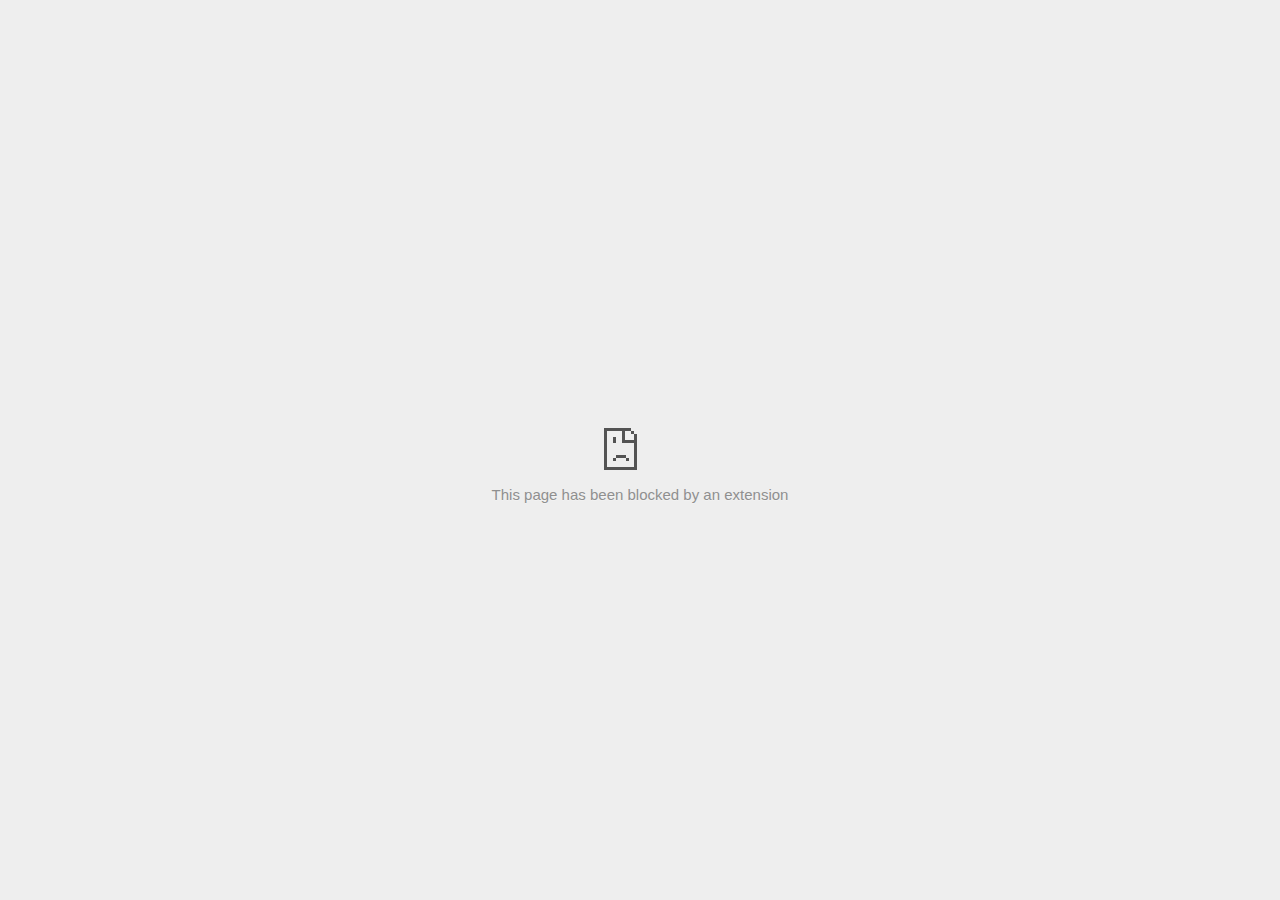
<file: Assets/tesda2_files/referer_frame.html>
<!DOCTYPE html>
<!-- saved from url=(0029)chrome-error://chromewebdata/ -->
<html dir="ltr" lang="en" subframe=""><head><meta http-equiv="Content-Type" content="text/html; charset=UTF-8">
  
  <meta name="color-scheme" content="light dark">
  <meta name="theme-color" content="#fff">
  <meta name="viewport" content="width=device-width, initial-scale=1.0,
                                 maximum-scale=1.0, user-scalable=no">
  <title>googleads.g.doubleclick.net</title>
  <style>/* Copyright 2017 The Chromium Authors
 * Use of this source code is governed by a BSD-style license that can be
 * found in the LICENSE file. */

a {
  color: var(--link-color);
}

body {
  --background-color: #fff;
  --error-code-color: var(--google-gray-700);
  --google-blue-100: rgb(210, 227, 252);
  --google-blue-300: rgb(138, 180, 248);
  --google-blue-600: rgb(26, 115, 232);
  --google-blue-700: rgb(25, 103, 210);
  --google-gray-100: rgb(241, 243, 244);
  --google-gray-300: rgb(218, 220, 224);
  --google-gray-500: rgb(154, 160, 166);
  --google-gray-50: rgb(248, 249, 250);
  --google-gray-600: rgb(128, 134, 139);
  --google-gray-700: rgb(95, 99, 104);
  --google-gray-800: rgb(60, 64, 67);
  --google-gray-900: rgb(32, 33, 36);
  --heading-color: var(--google-gray-900);
  --link-color: rgb(88, 88, 88);
  --popup-container-background-color: rgba(0,0,0,.65);
  --primary-button-fill-color-active: var(--google-blue-700);
  --primary-button-fill-color: var(--google-blue-600);
  --primary-button-text-color: #fff;
  --quiet-background-color: rgb(247, 247, 247);
  --secondary-button-border-color: var(--google-gray-500);
  --secondary-button-fill-color: #fff;
  --secondary-button-hover-border-color: var(--google-gray-600);
  --secondary-button-hover-fill-color: var(--google-gray-50);
  --secondary-button-text-color: var(--google-gray-700);
  --small-link-color: var(--google-gray-700);
  --text-color: var(--google-gray-700);
  background: var(--background-color);
  color: var(--text-color);
  word-wrap: break-word;
}

.nav-wrapper .secondary-button {
  background: var(--secondary-button-fill-color);
  border: 1px solid var(--secondary-button-border-color);
  color: var(--secondary-button-text-color);
  float: none;
  margin: 0;
  padding: 8px 16px;
}

.hidden {
  display: none;
}

html {
  -webkit-text-size-adjust: 100%;
  font-size: 125%;
}

.icon {
  background-repeat: no-repeat;
  background-size: 100%;
}

@media (prefers-color-scheme: dark) {
  body {
    --background-color: var(--google-gray-900);
    --error-code-color: var(--google-gray-500);
    --heading-color: var(--google-gray-500);
    --link-color: var(--google-blue-300);
    --primary-button-fill-color-active: rgb(129, 162, 208);
    --primary-button-fill-color: var(--google-blue-300);
    --primary-button-text-color: var(--google-gray-900);
    --quiet-background-color: var(--background-color);
    --secondary-button-border-color: var(--google-gray-700);
    --secondary-button-fill-color: var(--google-gray-900);
    --secondary-button-hover-fill-color: rgb(48, 51, 57);
    --secondary-button-text-color: var(--google-blue-300);
    --small-link-color: var(--google-blue-300);
    --text-color: var(--google-gray-500);
  }
}
</style>
  <style>/* Copyright 2014 The Chromium Authors
   Use of this source code is governed by a BSD-style license that can be
   found in the LICENSE file. */

button {
  border: 0;
  border-radius: 4px;
  box-sizing: border-box;
  color: var(--primary-button-text-color);
  cursor: pointer;
  float: right;
  font-size: .875em;
  margin: 0;
  padding: 8px 16px;
  transition: box-shadow 150ms cubic-bezier(0.4, 0, 0.2, 1);
  user-select: none;
}

[dir='rtl'] button {
  float: left;
}

.bad-clock button,
.captive-portal button,
.https-only button,
.insecure-form button,
.lookalike-url button,
.main-frame-blocked button,
.neterror button,
.pdf button,
.ssl button,
.enterprise-block button,
.enterprise-warn button,
.safe-browsing-billing button {
  background: var(--primary-button-fill-color);
}

button:active {
  background: var(--primary-button-fill-color-active);
  outline: 0;
}

#debugging {
  display: inline;
  overflow: auto;
}

.debugging-content {
  line-height: 1em;
  margin-bottom: 0;
  margin-top: 1em;
}

.debugging-content-fixed-width {
  display: block;
  font-family: monospace;
  font-size: 1.2em;
  margin-top: 0.5em;
}

.debugging-title {
  font-weight: bold;
}

#details {
  margin: 0 0 50px;
}

#details p:not(:first-of-type) {
  margin-top: 20px;
}

.secondary-button:active {
  border-color: white;
  box-shadow: 0 1px 2px 0 rgba(60, 64, 67, .3),
      0 2px 6px 2px rgba(60, 64, 67, .15);
}

.secondary-button:hover {
  background: var(--secondary-button-hover-fill-color);
  border-color: var(--secondary-button-hover-border-color);
  text-decoration: none;
}

.error-code {
  color: var(--error-code-color);
  font-size: .8em;
  margin-top: 12px;
  text-transform: uppercase;
}

#error-debugging-info {
  font-size: 0.8em;
}

h1 {
  color: var(--heading-color);
  font-size: 1.6em;
  font-weight: normal;
  line-height: 1.25em;
  margin-bottom: 16px;
}

h2 {
  font-size: 1.2em;
  font-weight: normal;
}

.icon {
  height: 72px;
  margin: 0 0 40px;
  width: 72px;
}

input[type=checkbox] {
  opacity: 0;
}

input[type=checkbox]:focus ~ .checkbox::after {
  outline: -webkit-focus-ring-color auto 5px;
}

.interstitial-wrapper {
  box-sizing: border-box;
  font-size: 1em;
  line-height: 1.6em;
  margin: 14vh auto 0;
  max-width: 600px;
  width: 100%;
}

#main-message > p {
  display: inline;
}

#extended-reporting-opt-in {
  font-size: .875em;
  margin-top: 32px;
}

#extended-reporting-opt-in label {
  display: grid;
  grid-template-columns: 1.8em 1fr;
  position: relative;
}

#enhanced-protection-message {
  border-radius: 4px;
  font-size: 1em;
  margin-top: 32px;
  padding: 10px 5px;
}

#enhanced-protection-message label {
  display: grid;
  grid-template-columns: 2.5em 1fr;
  position: relative;
}

#enhanced-protection-message div {
  margin: 0.5em;
}

#enhanced-protection-message .icon {
  height: 1.5em;
  vertical-align: middle;
  width: 1.5em;
}

.nav-wrapper {
  margin-top: 51px;
}

.nav-wrapper::after {
  clear: both;
  content: '';
  display: table;
  width: 100%;
}

.small-link {
  color: var(--small-link-color);
  font-size: .875em;
}

.checkboxes {
  flex: 0 0 24px;
}

.checkbox {
  --padding: .9em;
  background: transparent;
  display: block;
  height: 1em;
  left: -1em;
  padding-inline-start: var(--padding);
  position: absolute;
  right: 0;
  top: -.5em;
  width: 1em;
}

.checkbox::after {
  border: 1px solid white;
  border-radius: 2px;
  content: '';
  height: 1em;
  left: var(--padding);
  position: absolute;
  top: var(--padding);
  width: 1em;
}

.checkbox::before {
  background: transparent;
  border: 2px solid white;
  border-inline-end-width: 0;
  border-top-width: 0;
  content: '';
  height: .2em;
  left: calc(.3em + var(--padding));
  opacity: 0;
  position: absolute;
  top: calc(.3em  + var(--padding));
  transform: rotate(-45deg);
  width: .5em;
}

input[type=checkbox]:checked ~ .checkbox::before {
  opacity: 1;
}

#recurrent-error-message {
  background: #ededed;
  border-radius: 4px;
  margin-bottom: 16px;
  margin-top: 12px;
  padding: 12px 16px;
}

.showing-recurrent-error-message #extended-reporting-opt-in {
  margin-top: 16px;
}

.showing-recurrent-error-message #enhanced-protection-message {
  margin-top: 16px;
}

@media (max-width: 700px) {
  .interstitial-wrapper {
    padding: 0 10%;
  }

  #error-debugging-info {
    overflow: auto;
  }
}

@media (max-width: 420px) {
  button,
  [dir='rtl'] button,
  .small-link {
    float: none;
    font-size: .825em;
    font-weight: 500;
    margin: 0;
    width: 100%;
  }

  button {
    padding: 16px 24px;
  }

  #details {
    margin: 20px 0 20px 0;
  }

  #details p:not(:first-of-type) {
    margin-top: 10px;
  }

  .secondary-button:not(.hidden) {
    display: block;
    margin-top: 20px;
    text-align: center;
    width: 100%;
  }

  .interstitial-wrapper {
    padding: 0 5%;
  }

  #extended-reporting-opt-in {
    margin-top: 24px;
  }

  #enhanced-protection-message {
    margin-top: 24px;
  }

  .nav-wrapper {
    margin-top: 30px;
  }
}

/**
 * Mobile specific styling.
 * Navigation buttons are anchored to the bottom of the screen.
 * Details message replaces the top content in its own scrollable area.
 */

@media (max-width: 420px) {
  .nav-wrapper .secondary-button {
    border: 0;
    margin: 16px 0 0;
    margin-inline-end: 0;
    padding-bottom: 16px;
    padding-top: 16px;
  }
}

/* Fixed nav. */
@media (min-width: 240px) and (max-width: 420px) and
       (min-height: 401px),
       (min-width: 421px) and (min-height: 240px) and
       (max-height: 560px) {
  body .nav-wrapper {
    background: var(--background-color);
    bottom: 0;
    box-shadow: 0 -12px 24px var(--background-color);
    left: 0;
    margin: 0 auto;
    max-width: 736px;
    padding-inline-end: 24px;
    padding-inline-start: 24px;
    position: fixed;
    right: 0;
    width: 100%;
    z-index: 2;
  }

  .interstitial-wrapper {
    max-width: 736px;
  }

  #details,
  #main-content {
    padding-bottom: 40px;
  }

  #details {
    padding-top: 5.5vh;
  }

  button.small-link {
    color: var(--google-blue-600);
  }
}

@media (max-width: 420px) and (orientation: portrait),
       (max-height: 560px) {
  body {
    margin: 0 auto;
  }

  button,
  [dir='rtl'] button,
  button.small-link,
  .nav-wrapper .secondary-button {
    font-family: Roboto-Regular,Helvetica;
    font-size: .933em;
    margin: 6px 0;
    transform: translatez(0);
  }

  .nav-wrapper {
    box-sizing: border-box;
    padding-bottom: 8px;
    width: 100%;
  }

  #details {
    box-sizing: border-box;
    height: auto;
    margin: 0;
    opacity: 1;
    transition: opacity 250ms cubic-bezier(0.4, 0, 0.2, 1);
  }

  #details.hidden,
  #main-content.hidden {
    height: 0;
    opacity: 0;
    overflow: hidden;
    padding-bottom: 0;
    transition: none;
  }

  h1 {
    font-size: 1.5em;
    margin-bottom: 8px;
  }

  .icon {
    margin-bottom: 5.69vh;
  }

  .interstitial-wrapper {
    box-sizing: border-box;
    margin: 7vh auto 12px;
    padding: 0 24px;
    position: relative;
  }

  .interstitial-wrapper p {
    font-size: .95em;
    line-height: 1.61em;
    margin-top: 8px;
  }

  #main-content {
    margin: 0;
    transition: opacity 100ms cubic-bezier(0.4, 0, 0.2, 1);
  }

  .small-link {
    border: 0;
  }

  .suggested-left > #control-buttons,
  .suggested-right > #control-buttons {
    float: none;
    margin: 0;
  }
}

@media (min-width: 421px) and (min-height: 500px) and (max-height: 560px) {
  .interstitial-wrapper {
    margin-top: 10vh;
  }
}

@media (min-height: 400px) and (orientation:portrait) {
  .interstitial-wrapper {
    margin-bottom: 145px;
  }
}

@media (min-height: 299px) {
  .nav-wrapper {
    padding-bottom: 16px;
  }
}

@media (max-height: 560px) and (min-height: 240px) and (orientation:landscape) {
  .extended-reporting-has-checkbox #details {
    padding-bottom: 80px;
  }
}

@media (min-height: 500px) and (max-height: 650px) and (max-width: 414px) and
       (orientation: portrait) {
  .interstitial-wrapper {
    margin-top: 7vh;
  }
}

@media (min-height: 650px) and (max-width: 414px) and (orientation: portrait) {
  .interstitial-wrapper {
    margin-top: 10vh;
  }
}

/* Small mobile screens. No fixed nav. */
@media (max-height: 400px) and (orientation: portrait),
       (max-height: 239px) and (orientation: landscape),
       (max-width: 419px) and (max-height: 399px) {
  .interstitial-wrapper {
    display: flex;
    flex-direction: column;
    margin-bottom: 0;
  }

  #details {
    flex: 1 1 auto;
    order: 0;
  }

  #main-content {
    flex: 1 1 auto;
    order: 0;
  }

  .nav-wrapper {
    flex: 0 1 auto;
    margin-top: 8px;
    order: 1;
    padding-inline-end: 0;
    padding-inline-start: 0;
    position: relative;
    width: 100%;
  }

  button,
  .nav-wrapper .secondary-button {
    padding: 16px 24px;
  }

  button.small-link {
    color: var(--google-blue-600);
  }
}

@media (max-width: 239px) and (orientation: portrait) {
  .nav-wrapper {
    padding-inline-end: 0;
    padding-inline-start: 0;
  }
}
</style>
  <style>/* Copyright 2013 The Chromium Authors
 * Use of this source code is governed by a BSD-style license that can be
 * found in the LICENSE file. */

/* Don't use the main frame div when the error is in a subframe. */
html[subframe] #main-frame-error {
  display: none;
}

/* Don't use the subframe error div when the error is in a main frame. */
html:not([subframe]) #sub-frame-error {
  display: none;
}

h1 {
  margin-top: 0;
  word-wrap: break-word;
}

h1 span {
  font-weight: 500;
}

a {
  text-decoration: none;
}

.icon {
  -webkit-user-select: none;
  display: inline-block;
}

.icon-generic {
  /* Can't access chrome://theme/IDR_ERROR_NETWORK_GENERIC from an untrusted
   * renderer process, so embed the resource manually. */
  content: -webkit-image-set(
      url([data-uri]) 1x,
      url([data-uri]) 2x);
}

.icon-offline {
  content: -webkit-image-set(
      url([data-uri]) 1x,
      url([data-uri]) 2x);
  position: relative;
}

.icon-disabled {
  content: -webkit-image-set(
      url([data-uri]) 1x,
      url([data-uri]) 2x);
  width: 112px;
}

.hidden {
  display: none;
}

#suggestions-list a {
  color: var(--google-blue-600);
}

#suggestions-list p {
  margin-block-end: 0;
}

#suggestions-list ul {
  margin-top: 0;
}

.single-suggestion {
  list-style-type: none;
  padding-inline-start: 0;
}

#error-information-button {
  content: url([data-uri]);
  height: 24px;
  vertical-align: -.15em;
  width: 24px;
}

.use-popup-container#error-information-popup-container
  #error-information-popup {
  align-items: center;
  background-color: var(--popup-container-background-color);
  display: flex;
  height: 100%;
  left: 0;
  position: fixed;
  top: 0;
  width: 100%;
  z-index: 100;
}

.use-popup-container#error-information-popup-container
  #error-information-popup-content > p {
  margin-bottom: 11px;
  margin-inline-start: 20px;
}

.use-popup-container#error-information-popup-container #suggestions-list ul {
  margin-inline-start: 15px;
}

.use-popup-container#error-information-popup-container
  #error-information-popup-box {
  background-color: var(--background-color);
  left: 5%;
  padding-bottom: 15px;
  padding-top: 15px;
  position: fixed;
  width: 90%;
  z-index: 101;
}

.use-popup-container#error-information-popup-container div.error-code {
  margin-inline-start: 20px;
}

.use-popup-container#error-information-popup-container #suggestions-list p {
  margin-inline-start: 20px;
}

:not(.use-popup-container)#error-information-popup-container
  #error-information-popup-close {
  display: none;
}

#error-information-popup-close {
  margin-bottom: 0;
  margin-inline-end: 35px;
  margin-top: 15px;
  text-align: end;
}

.link-button {
  color: rgb(66, 133, 244);
  display: inline-block;
  font-weight: bold;
  text-transform: uppercase;
}

#sub-frame-error-details {

  color: #8F8F8F;

  /* Not done on mobile for performance reasons. */
  text-shadow: 0 1px 0 rgba(255,255,255,0.3);

}

[jscontent=hostName],
[jscontent=failedUrl] {
  overflow-wrap: break-word;
}

.secondary-button {
  background: #d9d9d9;
  color: #696969;
  margin-inline-end: 16px;
}

.snackbar {
  background: #323232;
  border-radius: 2px;
  bottom: 24px;
  box-sizing: border-box;
  color: #fff;
  font-size: .87em;
  left: 24px;
  max-width: 568px;
  min-width: 288px;
  opacity: 0;
  padding: 16px 24px 12px;
  position: fixed;
  transform: translateY(90px);
  will-change: opacity, transform;
  z-index: 999;
}

.snackbar-show {
  -webkit-animation:
    show-snackbar 250ms cubic-bezier(0, 0, 0.2, 1) forwards,
    hide-snackbar 250ms cubic-bezier(0.4, 0, 1, 1) forwards 5s;
}

@-webkit-keyframes show-snackbar {
  100% {
    opacity: 1;
    transform: translateY(0);
  }
}

@-webkit-keyframes hide-snackbar {
  0% {
    opacity: 1;
    transform: translateY(0);
  }
  100% {
    opacity: 0;
    transform: translateY(90px);
  }
}

.suggestions {
  margin-top: 18px;
}

.suggestion-header {
  font-weight: bold;
  margin-bottom: 4px;
}

.suggestion-body {
  color: #777;
}

/* Decrease padding at low sizes. */
@media (max-width: 640px), (max-height: 640px) {
  h1 {
    margin: 0 0 15px;
  }
  .suggestions {
    margin-top: 10px;
  }
  .suggestion-header {
    margin-bottom: 0;
  }
}

#download-link,
#download-link-clicked {
  margin-bottom: 30px;
  margin-top: 30px;
}

#download-link-clicked {
  color: #BBB;
}

#download-link::before,
#download-link-clicked::before {
  content: url([data-uri]);
  display: inline-block;
  margin-inline-end: 4px;
  vertical-align: -webkit-baseline-middle;
}

#download-link-clicked::before {
  opacity: 0;
  width: 0;
}

#offline-content-list-visibility-card {
  border: 1px solid white;
  border-radius: 8px;
  display: flex;
  font-size: .8em;
  justify-content: space-between;
  line-height: 1;
}

#offline-content-list.list-hidden #offline-content-list-visibility-card {
  border-color: rgb(218, 220, 224);
}

#offline-content-list-visibility-card > div {
  padding: 1em;
}

#offline-content-list-title {
  color: var(--google-gray-700);
}

#offline-content-list-show-text,
#offline-content-list-hide-text {
  color: rgb(66, 133, 244);
}

/* Hides the "hide" text div when the offline content list is collapsed/hidden
 * and, alternatively, hides the "show" text div when the offline content list
 * is expanded/shown.
 */
#offline-content-list.list-hidden #offline-content-list-hide-text,
#offline-content-list:not(.list-hidden) #offline-content-list-show-text {
  display: none;
}

/* Controls the animation of the offline content list when it is expanded/shown.
 */
#offline-content-suggestions {
  /* Max-height has to be set for the height animation to work. The chosen value
   * is a little greater than the maximum height the list will have, when all
   * suggestions have images, so that it is never clamped. This makes so that
   * when the actual height is smaller then the animation is not as smooth.
   */
  max-height: 27em;
  transition: max-height 200ms ease-in, visibility 0s 200ms,
              opacity 200ms 200ms linear;
}

/* Controls the animation of the offline content list when it is
 * collapsed/hidden.
 */
#offline-content-list.list-hidden #offline-content-suggestions {
  max-height: 0;
  opacity: 0;
  transition: opacity 200ms linear, visibility 0s 200ms,
              max-height 200ms 200ms ease-out;
  visibility: hidden;
}

#offline-content-list {
  margin-inline-start: -5%;
  width: 110%;
}

/* The selectors below adjust the "overflow" of the suggestion cards contents
 * based on the same screen size based strategy used for the main frame, which
 * is applied by the `interstitial-wrapper` class. */
@media (max-width: 420px)  {
  #offline-content-list {
    margin-inline-start: -2.5%;
    width: 105%;
  }
}
@media (max-width: 420px) and (orientation: portrait),
       (max-height: 560px) {
  #offline-content-list {
    margin-inline-start: -12px;
    width: calc(100% + 24px);
  }
}

.suggestion-with-image .offline-content-suggestion-thumbnail {
  flex-basis: 8.2em;
  flex-shrink: 0;
}

.suggestion-with-image .offline-content-suggestion-thumbnail > img {
  height: 100%;
  width: 100%;
}

.suggestion-with-image #offline-content-list:not(.is-rtl)
.offline-content-suggestion-thumbnail > img {
  border-bottom-right-radius: 7px;
  border-top-right-radius: 7px;
}

.suggestion-with-image #offline-content-list.is-rtl
.offline-content-suggestion-thumbnail > img {
  border-bottom-left-radius: 7px;
  border-top-left-radius: 7px;
}

.suggestion-with-icon .offline-content-suggestion-thumbnail {
  align-items: center;
  display: flex;
  justify-content: center;
  min-height: 4.2em;
  min-width: 4.2em;
}

.suggestion-with-icon .offline-content-suggestion-thumbnail > div {
  align-items: center;
  background-color: rgb(241, 243, 244);
  border-radius: 50%;
  display: flex;
  height: 2.3em;
  justify-content: center;
  width: 2.3em;
}

.suggestion-with-icon .offline-content-suggestion-thumbnail > div > img {
  height: 1.45em;
  width: 1.45em;
}

.offline-content-suggestion-favicon {
  height: 1em;
  margin-inline-end: 0.4em;
  width: 1.4em;
}

.offline-content-suggestion-favicon > img {
  height: 1.4em;
  width: 1.4em;
}

.no-favicon .offline-content-suggestion-favicon {
  display: none;
}

.image-video {
  content: url([data-uri]);
}

.image-music-note {
  content: url([data-uri]);
}

.image-earth {
  content: url([data-uri]);
}

.image-file {
  content: url([data-uri]);
}

.offline-content-suggestion-texts {
  display: flex;
  flex-direction: column;
  justify-content: space-between;
  line-height: 1.3;
  padding: .9em;
  width: 100%;
}

.offline-content-suggestion-title {
  -webkit-box-orient: vertical;
  -webkit-line-clamp: 3;
  color: rgb(32, 33, 36);
  display: -webkit-box;
  font-size: 1.1em;
  overflow: hidden;
  text-overflow: ellipsis;
}

div.offline-content-suggestion {
  align-items: stretch;
  border: 1px solid rgb(218, 220, 224);
  border-radius: 8px;
  display: flex;
  justify-content: space-between;
  margin-bottom: .8em;
}

.suggestion-with-image {
  flex-direction: row;
  height: 8.2em;
  max-height: 8.2em;
}

.suggestion-with-icon {
  flex-direction: row-reverse;
  height: 4.2em;
  max-height: 4.2em;
}

.suggestion-with-icon .offline-content-suggestion-title {
  -webkit-line-clamp: 1;
  word-break: break-all;
}

.suggestion-with-icon .offline-content-suggestion-texts {
  padding-inline-start: 0;
}

.offline-content-suggestion-attribution-freshness {
  color: rgb(95, 99, 104);
  display: flex;
  font-size: .8em;
  line-height: 1.7em;
}

.offline-content-suggestion-attribution {
  -webkit-box-orient: vertical;
  -webkit-line-clamp: 1;
  display: -webkit-box;
  flex-shrink: 1;
  margin-inline-end: 0.3em;
  overflow: hidden;
  overflow-wrap: break-word;
  text-overflow: ellipsis;
  word-break: break-all;
}

.no-attribution .offline-content-suggestion-attribution {
  display: none;
}

.offline-content-suggestion-freshness::before {
  content: '-';
  display: inline-block;
  flex-shrink: 0;
  margin-inline-end: .1em;
  margin-inline-start: .1em;
}

.no-attribution .offline-content-suggestion-freshness::before {
  display: none;
}

.offline-content-suggestion-freshness {
  flex-shrink: 0;
}

.suggestion-with-image .offline-content-suggestion-pin-spacer {
  flex-grow: 100;
  flex-shrink: 1;
}

.suggestion-with-image .offline-content-suggestion-pin {
  content: url([data-uri]);
  flex-shrink: 0;
  height: 1.4em;
  margin-inline-start: .4em;
  width: 1.4em;
}

/* Controls the animation (and a bit more) of the launch-downloads-home action
 * button when the offline content list is expanded/shown.
 */
#offline-content-list-action {
  text-align: center;
  transition: visibility 0s 200ms, opacity 200ms 200ms linear;
}

/* Controls the animation of the launch-downloads-home action button when the
 * offline content list is collapsed/hidden.
 */
#offline-content-list.list-hidden #offline-content-list-action {
  opacity: 0;
  transition: opacity 200ms linear, visibility 0s 200ms;
  visibility: hidden;
}

#cancel-save-page-button {
  background-image: url([data-uri]);
  background-position: right 27px center;
  background-repeat: no-repeat;
  border: 1px solid var(--google-gray-300);
  border-radius: 5px;
  color: var(--google-gray-700);
  margin-bottom: 26px;
  padding-bottom: 16px;
  padding-inline-end: 88px;
  padding-inline-start: 16px;
  padding-top: 16px;
  text-align: start;
}

html[dir='rtl'] #cancel-save-page-button {
  background-position: left 27px center;
}

#save-page-for-later-button {
  display: flex;
  justify-content: start;
}

#save-page-for-later-button a::before {
  content: url([data-uri]);
  display: inline-block;
  margin-inline-end: 4px;
  vertical-align: -webkit-baseline-middle;
}

.hidden#save-page-for-later-button {
  display: none;
}

/* Don't allow overflow when in a subframe. */
html[subframe] body {
  overflow: hidden;
}

#sub-frame-error {
  -webkit-align-items: center;
  -webkit-flex-flow: column;
  -webkit-justify-content: center;
  background-color: #DDD;
  display: -webkit-flex;
  height: 100%;
  left: 0;
  position: absolute;
  text-align: center;
  top: 0;
  transition: background-color 200ms ease-in-out;
  width: 100%;
}

#sub-frame-error:hover {
  background-color: #EEE;
}

#sub-frame-error .icon-generic {
  margin: 0 0 16px;
}

#sub-frame-error-details {
  margin: 0 10px;
  text-align: center;
  visibility: hidden;
}

/* Show details only when hovering. */
#sub-frame-error:hover #sub-frame-error-details {
  visibility: visible;
}

/* If the iframe is too small, always hide the error code. */
/* TODO(mmenke): See if overflow: no-display works better, once supported. */
@media (max-width: 200px), (max-height: 95px) {
  #sub-frame-error-details {
    display: none;
  }
}

/* Adjust icon for small embedded frames in apps. */
@media (max-height: 100px) {
  #sub-frame-error .icon-generic {
    height: auto;
    margin: 0;
    padding-top: 0;
    width: 25px;
  }
}

/* details-button is special; it's a <button> element that looks like a link. */
#details-button {
  box-shadow: none;
  min-width: 0;
}

/* Styles for platform dependent separation of controls and details button. */
.suggested-left > #control-buttons,
.suggested-right > #details-button {
  float: left;
}

.suggested-right > #control-buttons,
.suggested-left > #details-button {
  float: right;
}

.suggested-left .secondary-button {
  margin-inline-end: 0;
  margin-inline-start: 16px;
}

#details-button.singular {
  float: none;
}

/* download-button shows both icon and text. */
#download-button {
  padding-bottom: 4px;
  padding-top: 4px;
  position: relative;
}

#download-button::before {
  background: -webkit-image-set(
      url([data-uri]) 1x,
      url([data-uri]) 2x)
    no-repeat;
  content: '';
  display: inline-block;
  height: 24px;
  margin-inline-end: 4px;
  margin-inline-start: -4px;
  vertical-align: middle;
  width: 24px;
}

#download-button:disabled {
  background: rgb(180, 206, 249);
  color: rgb(255, 255, 255);
}

#buttons::after {
  clear: both;
  content: '';
  display: block;
  width: 100%;
}

/* Offline page */
html[dir='rtl'] .runner-container,
html[dir='rtl'].offline .icon-offline {
  transform: scaleX(-1);
}

.offline {
  transition: filter 1.5s cubic-bezier(0.65, 0.05, 0.36, 1),
              background-color 1.5s cubic-bezier(0.65, 0.05, 0.36, 1);

  will-change: filter, background-color;

}

.offline body {
  transition: background-color 1.5s cubic-bezier(0.65, 0.05, 0.36, 1);
}

.offline #main-message > p {
  display: none;
}

.offline.inverted {
  background-color: #fff;
  filter: invert(1);
}

.offline.inverted body {
  background-color: #fff;
}

.offline .interstitial-wrapper {
  color: var(--text-color);
  font-size: 1em;
  line-height: 1.55;
  margin: 0 auto;
  max-width: 600px;
  padding-top: 100px;
  position: relative;
  width: 100%;
}

.offline .runner-container {
  direction: ltr;
  height: 150px;
  max-width: 600px;
  overflow: hidden;
  position: absolute;
  top: 35px;
  width: 44px;
}

.offline .runner-container:focus {
  outline: none;
}

.offline .runner-container:focus-visible {
  outline: 3px solid var(--google-blue-300);
}

.offline .runner-canvas {
  height: 150px;
  max-width: 600px;
  opacity: 1;
  overflow: hidden;
  position: absolute;
  top: 0;
  z-index: 10;
}

.offline .controller {
  height: 100vh;
  left: 0;
  position: absolute;
  top: 0;
  width: 100vw;
  z-index: 9;
}

#offline-resources {
  display: none;
}

#offline-instruction {
  image-rendering: pixelated;
  left: 0;
  margin: auto;
  position: absolute;
  right: 0;
  top: 60px;
  width: fit-content;
}

.offline-runner-live-region {
  bottom: 0;
  clip-path: polygon(0 0, 0 0, 0 0);
  color: var(--background-color);
  display: block;
  font-size: xx-small;
  overflow: hidden;
  position: absolute;
  text-align: center;
  transition: color 1.5s cubic-bezier(0.65, 0.05, 0.36, 1);
  user-select: none;
}

/* Custom toggle */
.slow-speed-option {
  align-items: center;
  background: var(--google-gray-50);
  border-radius: 24px/50%;
  bottom: 0;
  color: var(--error-code-color);
  display: inline-flex;
  font-size: 1em;
  left: 0;
  line-height: 1.1em;
  margin: 5px auto;
  padding: 2px 12px 3px 20px;
  position: absolute;
  right: 0;
  width: max-content;
  z-index: 999;
}

.slow-speed-option.hidden {
  display: none;
}

.slow-speed-option [type=checkbox] {
  opacity: 0;
  pointer-events: none;
  position: absolute;
}

.slow-speed-option .slow-speed-toggle {
  cursor: pointer;
  margin-inline-start: 8px;
  padding: 8px 4px;
  position: relative;
}

.slow-speed-option [type=checkbox]:disabled ~ .slow-speed-toggle {
  cursor: default;
}

.slow-speed-option-label [type=checkbox] {
  opacity: 0;
  pointer-events: none;
  position: absolute;
}

.slow-speed-option .slow-speed-toggle::before,
.slow-speed-option .slow-speed-toggle::after {
  content: '';
  display: block;
  margin: 0 3px;
  transition: all 100ms cubic-bezier(0.4, 0, 1, 1);
}

.slow-speed-option .slow-speed-toggle::before {
  background: rgb(189,193,198);
  border-radius: 0.65em;
  height: 0.9em;
  width: 2em;
}

.slow-speed-option .slow-speed-toggle::after {
  background: #fff;
  border-radius: 50%;
  box-shadow: 0 1px 3px 0 rgb(0 0 0 / 40%);
  height: 1.2em;
  position: absolute;
  top: 51%;
  transform: translate(-20%, -50%);
  width: 1.1em;
}

.slow-speed-option [type=checkbox]:focus + .slow-speed-toggle {
  box-shadow: 0 0 8px rgb(94, 158, 214);
  outline: 1px solid rgb(93, 157, 213);
}

.slow-speed-option [type=checkbox]:checked + .slow-speed-toggle::before {
  background: var(--google-blue-600);
  opacity: 0.5;
}

.slow-speed-option [type=checkbox]:checked + .slow-speed-toggle::after {
  background: var(--google-blue-600);
  transform: translate(calc(2em - 90%), -50%);
}

.slow-speed-option [type=checkbox]:checked:disabled +
  .slow-speed-toggle::before {
  background: rgb(189,193,198);
}

.slow-speed-option [type=checkbox]:checked:disabled +
  .slow-speed-toggle::after {
  background: var(--google-gray-50);
}

@media (max-width: 420px) {
  #download-button {
    padding-bottom: 12px;
    padding-top: 12px;
  }

  .suggested-left > #control-buttons,
  .suggested-right > #control-buttons {
    float: none;
  }

  .snackbar {
    border-radius: 0;
    bottom: 0;
    left: 0;
    width: 100%;
  }
}

@media (max-height: 350px) {
  h1 {
    margin: 0 0 15px;
  }

  .icon-offline {
    margin: 0 0 10px;
  }

  .interstitial-wrapper {
    margin-top: 5%;
  }

  .nav-wrapper {
    margin-top: 30px;
  }
}

@media (min-width: 420px) and (max-width: 736px) and
       (min-height: 240px) and (max-height: 420px) and
       (orientation:landscape) {
  .interstitial-wrapper {
    margin-bottom: 100px;
  }
}

@media (max-width: 360px) and (max-height: 480px) {
  .offline .interstitial-wrapper {
    padding-top: 60px;
  }

  .offline .runner-container {
    top: 8px;
  }
}

@media (min-height: 240px) and (orientation: landscape) {
  .offline .interstitial-wrapper {
    margin-bottom: 90px;
  }

  .icon-offline {
    margin-bottom: 20px;
  }
}

@media (max-height: 320px) and (orientation: landscape) {
  .icon-offline {
    margin-bottom: 0;
  }

  .offline .runner-container {
    top: 10px;
  }
}

@media (max-width: 240px) {
  button {
    padding-inline-end: 12px;
    padding-inline-start: 12px;
  }

  .interstitial-wrapper {
    overflow: inherit;
    padding: 0 8px;
  }
}

@media (max-width: 120px) {
  button {
    width: auto;
  }
}

.arcade-mode,
.arcade-mode .runner-container,
.arcade-mode .runner-canvas {
  image-rendering: pixelated;
  max-width: 100%;
  overflow: hidden;
}

.arcade-mode #buttons,
.arcade-mode #main-content {
  opacity: 0;
  overflow: hidden;
}

.arcade-mode .interstitial-wrapper {
  height: 100vh;
  max-width: 100%;
  overflow: hidden;
}

.arcade-mode .runner-container {
  left: 0;
  margin: auto;
  right: 0;
  transform-origin: top center;
  transition: transform 250ms cubic-bezier(0.4, 0, 1, 1) 400ms;
  z-index: 2;
}

@media (prefers-color-scheme: dark) {
  .icon {
    filter: invert(1);
  }

  .offline .runner-canvas {
    filter: invert(1);
  }

  .offline.inverted {
    background-color: var(--background-color);
    filter: invert(0);
  }

  .offline.inverted body {
    background-color: #fff;
  }

  .offline.inverted .offline-runner-live-region {
    color: #fff;
  }

  #suggestions-list a {
    color: var(--link-color);
  }

  #error-information-button {
    filter: invert(0.6);
  }

  .slow-speed-option {
    background: var(--google-gray-800);
    color: var(--google-gray-100);
  }

  .slow-speed-option .slow-speed-toggle::before,
  .slow-speed-option [type=checkbox]:checked:disabled +
    .slow-speed-toggle::before {
     background: rgb(189,193,198);
  }

  .slow-speed-option [type=checkbox]:checked + .slow-speed-toggle::after,
  .slow-speed-option [type=checkbox]:checked + .slow-speed-toggle::before {
    background: var(--google-blue-300);
  }
}
</style>
  <script>// Copyright 2013 The Chromium Authors
// Use of this source code is governed by a BSD-style license that can be
// found in the LICENSE file.

/**
 * @typedef {{
 *   downloadButtonClick: function(),
 *   reloadButtonClick: function(string),
 *   detailsButtonClick: function(),
 *   diagnoseErrorsButtonClick: function(),
 *   trackEasterEgg: function(),
 *   updateEasterEggHighScore: function(number),
 *   resetEasterEggHighScore: function(),
 *   launchOfflineItem: function(string, string),
 *   savePageForLater: function(),
 *   cancelSavePage: function(),
 *   listVisibilityChange: function(boolean),
 * }}
 */
// eslint-disable-next-line no-var
var errorPageController;

const HIDDEN_CLASS = 'hidden';

// Decodes a UTF16 string that is encoded as base64.
function decodeUTF16Base64ToString(encoded_text) {
  const data = atob(encoded_text);
  let result = '';
  for (let i = 0; i < data.length; i += 2) {
    result +=
        String.fromCharCode(data.charCodeAt(i) * 256 + data.charCodeAt(i + 1));
  }
  return result;
}

function toggleHelpBox() {
  const helpBoxOuter = document.getElementById('details');
  helpBoxOuter.classList.toggle(HIDDEN_CLASS);
  const detailsButton = document.getElementById('details-button');
  if (helpBoxOuter.classList.contains(HIDDEN_CLASS)) {
    /** @suppress {missingProperties} */
    detailsButton.innerText = detailsButton.detailsText;
  } else {
    /** @suppress {missingProperties} */
    detailsButton.innerText = detailsButton.hideDetailsText;
  }

  // Details appears over the main content on small screens.
  if (mobileNav) {
    document.getElementById('main-content').classList.toggle(HIDDEN_CLASS);
    const runnerContainer = document.querySelector('.runner-container');
    if (runnerContainer) {
      runnerContainer.classList.toggle(HIDDEN_CLASS);
    }
  }
}

function diagnoseErrors() {
  if (window.errorPageController) {
    errorPageController.diagnoseErrorsButtonClick();
  }
}

// Subframes use a different layout but the same html file.  This is to make it
// easier to support platforms that load the error page via different
// mechanisms (Currently just iOS). We also use the subframe style for portals
// as they are embedded like subframes and can't be interacted with by the user.
let isSubFrame = false;
if (window.top.location !== window.location || window.portalHost) {
  document.documentElement.setAttribute('subframe', '');
  isSubFrame = true;
}

// Re-renders the error page using |strings| as the dictionary of values.
// Used by NetErrorTabHelper to update DNS error pages with probe results.
function updateForDnsProbe(strings) {
  const context = new JsEvalContext(strings);
  jstProcess(context, document.getElementById('t'));
  onDocumentLoadOrUpdate();
}

// Adds an icon class to the list and removes classes previously set.
function updateIconClass(newClass) {
  const frameSelector = isSubFrame ? '#sub-frame-error' : '#main-frame-error';
  const iconEl = document.querySelector(frameSelector + ' .icon');

  if (iconEl.classList.contains(newClass)) {
    return;
  }

  iconEl.className = 'icon ' + newClass;
}

// Implements button clicks.  This function is needed during the transition
// between implementing these in trunk chromium and implementing them in iOS.
function reloadButtonClick(url) {
  if (window.errorPageController) {
    // 

    // 
    errorPageController.reloadButtonClick();
    // 
  } else {
    window.location = url;
  }
}

function downloadButtonClick() {
  if (window.errorPageController) {
    errorPageController.downloadButtonClick();
    const downloadButton = document.getElementById('download-button');
    downloadButton.disabled = true;
    /** @suppress {missingProperties} */
    downloadButton.textContent = downloadButton.disabledText;

    document.getElementById('download-link-wrapper')
        .classList.add(HIDDEN_CLASS);
    document.getElementById('download-link-clicked-wrapper')
        .classList.remove(HIDDEN_CLASS);
  }
}

function detailsButtonClick() {
  if (window.errorPageController) {
    errorPageController.detailsButtonClick();
  }
}

let primaryControlOnLeft = true;
// clang-format off
// 

function setAutoFetchState(scheduled, can_schedule) {
  document.getElementById('cancel-save-page-button')
      .classList.toggle(HIDDEN_CLASS, !scheduled);
  document.getElementById('save-page-for-later-button')
      .classList.toggle(HIDDEN_CLASS, scheduled || !can_schedule);
}

function savePageLaterClick() {
  errorPageController.savePageForLater();
  // savePageForLater will eventually trigger a call to setAutoFetchState() when
  // it completes.
}

function cancelSavePageClick() {
  errorPageController.cancelSavePage();
  // setAutoFetchState is not called in response to cancelSavePage(), so do it
  // now.
  setAutoFetchState(false, true);
}

function toggleErrorInformationPopup() {
  document.getElementById('error-information-popup-container')
      .classList.toggle(HIDDEN_CLASS);
}

function launchOfflineItem(itemID, name_space) {
  errorPageController.launchOfflineItem(itemID, name_space);
}

function launchDownloadsPage() {
  errorPageController.launchDownloadsPage();
}

function getIconForSuggestedItem(item) {
  // Note: |item.content_type| contains the enum values from
  // chrome::mojom::AvailableContentType.
  switch (item.content_type) {
    case 1:  // kVideo
      return 'image-video';
    case 2:  // kAudio
      return 'image-music-note';
    case 0:  // kPrefetchedPage
    case 3:  // kOtherPage
      return 'image-earth';
  }
  return 'image-file';
}

function getSuggestedContentDiv(item, index) {
  // Note: See AvailableContentToValue in available_offline_content_helper.cc
  // for the data contained in an |item|.
  // TODO(carlosk): Present |snippet_base64| when that content becomes
  // available.
  let thumbnail = '';
  const extraContainerClasses = [];
  // html_inline.py will try to replace src attributes with data URIs using a
  // simple regex. The following is obfuscated slightly to avoid that.
  const source = 'src';
  if (item.thumbnail_data_uri) {
    extraContainerClasses.push('suggestion-with-image');
    thumbnail = `<img ${source}="${item.thumbnail_data_uri}">`;
  } else {
    extraContainerClasses.push('suggestion-with-icon');
    const iconClass = getIconForSuggestedItem(item);
    thumbnail = `<div><img class="${iconClass}"></div>`;
  }

  let favicon = '';
  if (item.favicon_data_uri) {
    favicon = `<img ${source}="${item.favicon_data_uri}">`;
  } else {
    extraContainerClasses.push('no-favicon');
  }

  if (!item.attribution_base64) {
    extraContainerClasses.push('no-attribution');
  }

  return `
  <div class="offline-content-suggestion ${extraContainerClasses.join(' ')}"
    onclick="launchOfflineItem('${item.ID}', '${item.name_space}')">
      <div class="offline-content-suggestion-texts">
        <div id="offline-content-suggestion-title-${index}"
             class="offline-content-suggestion-title">
        </div>
        <div class="offline-content-suggestion-attribution-freshness">
          <div id="offline-content-suggestion-favicon-${index}"
               class="offline-content-suggestion-favicon">
            ${favicon}
          </div>
          <div id="offline-content-suggestion-attribution-${index}"
               class="offline-content-suggestion-attribution">
          </div>
          <div class="offline-content-suggestion-freshness">
            ${item.date_modified}
          </div>
          <div class="offline-content-suggestion-pin-spacer"></div>
          <div class="offline-content-suggestion-pin"></div>
        </div>
      </div>
      <div class="offline-content-suggestion-thumbnail">
        ${thumbnail}
      </div>
  </div>`;
}

/**
 * @typedef {{
 *   ID: string,
 *   name_space: string,
 *   title_base64: string,
 *   snippet_base64: string,
 *   date_modified: string,
 *   attribution_base64: string,
 *   thumbnail_data_uri: string,
 *   favicon_data_uri: string,
 *   content_type: number,
 * }}
 */
let AvailableOfflineContent;

// Populates a list of suggested offline content.
// Note: For security reasons all content downloaded from the web is considered
// unsafe and must be securely handled to be presented on the dino page. Images
// have already been safely re-encoded but textual content -- like title and
// attribution -- must be properly handled here.
// @param {boolean} isShown
// @param {Array<AvailableOfflineContent>} suggestions
function offlineContentAvailable(isShown, suggestions) {
  if (!suggestions || !loadTimeData.valueExists('offlineContentList')) {
    return;
  }

  const suggestionsHTML = [];
  for (let index = 0; index < suggestions.length; index++) {
    suggestionsHTML.push(getSuggestedContentDiv(suggestions[index], index));
  }

  document.getElementById('offline-content-suggestions').innerHTML =
      suggestionsHTML.join('\n');

  // Sets textual web content using |textContent| to make sure it's handled as
  // plain text.
  for (let index = 0; index < suggestions.length; index++) {
    document.getElementById(`offline-content-suggestion-title-${index}`)
        .textContent =
        decodeUTF16Base64ToString(suggestions[index].title_base64);
    document.getElementById(`offline-content-suggestion-attribution-${index}`)
        .textContent =
        decodeUTF16Base64ToString(suggestions[index].attribution_base64);
  }

  const contentListElement = document.getElementById('offline-content-list');
  if (document.dir === 'rtl') {
    contentListElement.classList.add('is-rtl');
  }
  contentListElement.hidden = false;
  // The list is configured as hidden by default. Show it if needed.
  if (isShown) {
    toggleOfflineContentListVisibility(false);
  }
}

function toggleOfflineContentListVisibility(updatePref) {
  if (!loadTimeData.valueExists('offlineContentList')) {
    return;
  }

  const contentListElement = document.getElementById('offline-content-list');
  const isVisible = !contentListElement.classList.toggle('list-hidden');

  if (updatePref && window.errorPageController) {
    errorPageController.listVisibilityChanged(isVisible);
  }
}

// Called on document load, and from updateForDnsProbe().
function onDocumentLoadOrUpdate() {
  const downloadButtonVisible = loadTimeData.valueExists('downloadButton') &&
      loadTimeData.getValue('downloadButton').msg;
  const detailsButton = document.getElementById('details-button');

  // If offline content suggestions will be visible, the usual buttons will not
  // be presented.
  const offlineContentVisible =
      loadTimeData.valueExists('suggestedOfflineContentPresentation');
  if (offlineContentVisible) {
    document.querySelector('.nav-wrapper').classList.add(HIDDEN_CLASS);
    detailsButton.classList.add(HIDDEN_CLASS);

    document.getElementById('download-link').hidden = !downloadButtonVisible;
    document.getElementById('download-links-wrapper')
        .classList.remove(HIDDEN_CLASS);
    document.getElementById('error-information-popup-container')
        .classList.add('use-popup-container', HIDDEN_CLASS);
    document.getElementById('error-information-button')
        .classList.remove(HIDDEN_CLASS);
  }

  const attemptAutoFetch = loadTimeData.valueExists('attemptAutoFetch') &&
      loadTimeData.getValue('attemptAutoFetch');

  const reloadButtonVisible = loadTimeData.valueExists('reloadButton') &&
      loadTimeData.getValue('reloadButton').msg;

  const reloadButton = document.getElementById('reload-button');
  const downloadButton = document.getElementById('download-button');
  if (reloadButton.style.display === 'none' &&
      downloadButton.style.display === 'none') {
    detailsButton.classList.add('singular');
  }

  // Show or hide control buttons.
  const controlButtonDiv = document.getElementById('control-buttons');
  controlButtonDiv.hidden =
      offlineContentVisible || !(reloadButtonVisible || downloadButtonVisible);

  const iconClass = loadTimeData.valueExists('iconClass') &&
      loadTimeData.getValue('iconClass');

  updateIconClass(iconClass);

  if (!isSubFrame && iconClass === 'icon-offline') {
    document.documentElement.classList.add('offline');
    new Runner('.interstitial-wrapper');
  }
}

function onDocumentLoad() {
  // Sets up the proper button layout for the current platform.
  const buttonsDiv = document.getElementById('buttons');
  if (primaryControlOnLeft) {
    buttonsDiv.classList.add('suggested-left');
  } else {
    buttonsDiv.classList.add('suggested-right');
  }

  onDocumentLoadOrUpdate();
}

document.addEventListener('DOMContentLoaded', onDocumentLoad);
</script>
  <script>// Copyright 2015 The Chromium Authors
// Use of this source code is governed by a BSD-style license that can be
// found in the LICENSE file.

let mobileNav = false;

/**
 * For small screen mobile the navigation buttons are moved
 * below the advanced text.
 */
function onResize() {
  const helpOuterBox = document.querySelector('#details');
  const mainContent = document.querySelector('#main-content');
  const mediaQuery = '(min-width: 240px) and (max-width: 420px) and ' +
      '(min-height: 401px), ' +
      '(max-height: 560px) and (min-height: 240px) and ' +
      '(min-width: 421px)';

  const detailsHidden = helpOuterBox.classList.contains(HIDDEN_CLASS);
  const runnerContainer = document.querySelector('.runner-container');

  // Check for change in nav status.
  if (mobileNav !== window.matchMedia(mediaQuery).matches) {
    mobileNav = !mobileNav;

    // Handle showing the top content / details sections according to state.
    if (mobileNav) {
      mainContent.classList.toggle(HIDDEN_CLASS, !detailsHidden);
      helpOuterBox.classList.toggle(HIDDEN_CLASS, detailsHidden);
      if (runnerContainer) {
        runnerContainer.classList.toggle(HIDDEN_CLASS, !detailsHidden);
      }
    } else if (!detailsHidden) {
      // Non mobile nav with visible details.
      mainContent.classList.remove(HIDDEN_CLASS);
      helpOuterBox.classList.remove(HIDDEN_CLASS);
      if (runnerContainer) {
        runnerContainer.classList.remove(HIDDEN_CLASS);
      }
    }
  }
}

function setupMobileNav() {
  window.addEventListener('resize', onResize);
  onResize();
}

document.addEventListener('DOMContentLoaded', setupMobileNav);
</script>
  <script>// Copyright 2014 The Chromium Authors
// Use of this source code is governed by a BSD-style license that can be
// found in the LICENSE file.

/**
 * T-Rex runner.
 * @param {string} outerContainerId Outer containing element id.
 * @param {!Object=} opt_config
 * @constructor
 * @implements {EventListener}
 * @export
 */
function Runner(outerContainerId, opt_config) {
  // Singleton
  if (Runner.instance_) {
    return Runner.instance_;
  }
  Runner.instance_ = this;

  this.outerContainerEl = document.querySelector(outerContainerId);
  this.containerEl = null;
  this.snackbarEl = null;
  // A div to intercept touch events. Only set while (playing && useTouch).
  this.touchController = null;

  this.config = opt_config || Object.assign(Runner.config, Runner.normalConfig);
  // Logical dimensions of the container.
  this.dimensions = Runner.defaultDimensions;

  this.gameType = null;
  Runner.spriteDefinition = Runner.spriteDefinitionByType['original'];

  this.altGameImageSprite = null;
  this.altGameModeActive = false;
  this.altGameModeFlashTimer = null;
  this.fadeInTimer = 0;

  this.canvas = null;
  this.canvasCtx = null;

  this.tRex = null;

  this.distanceMeter = null;
  this.distanceRan = 0;

  this.highestScore = 0;
  this.syncHighestScore = false;

  this.time = 0;
  this.runningTime = 0;
  this.msPerFrame = 1000 / FPS;
  this.currentSpeed = this.config.SPEED;
  Runner.slowDown = false;

  this.obstacles = [];

  this.activated = false; // Whether the easter egg has been activated.
  this.playing = false; // Whether the game is currently in play state.
  this.crashed = false;
  this.paused = false;
  this.inverted = false;
  this.invertTimer = 0;
  this.resizeTimerId_ = null;

  this.playCount = 0;

  // Sound FX.
  this.audioBuffer = null;

  /** @type {Object} */
  this.soundFx = {};
  this.generatedSoundFx = null;

  // Global web audio context for playing sounds.
  this.audioContext = null;

  // Images.
  this.images = {};
  this.imagesLoaded = 0;

  // Gamepad state.
  this.pollingGamepads = false;
  this.gamepadIndex = undefined;
  this.previousGamepad = null;

  if (this.isDisabled()) {
    this.setupDisabledRunner();
  } else {
    if (Runner.isAltGameModeEnabled()) {
      this.initAltGameType();
      Runner.gameType = this.gameType;
    }
    this.loadImages();

    window['initializeEasterEggHighScore'] =
        this.initializeHighScore.bind(this);
  }
}

/**
 * Default game width.
 * @const
 */
const DEFAULT_WIDTH = 600;

/**
 * Frames per second.
 * @const
 */
const FPS = 60;

/** @const */
const IS_HIDPI = window.devicePixelRatio > 1;

/** @const */
const IS_IOS = /CriOS/.test(window.navigator.userAgent);

/** @const */
const IS_MOBILE = /Android/.test(window.navigator.userAgent) || IS_IOS;

/** @const */
const IS_RTL = document.querySelector('html').dir == 'rtl';

/** @const */
const ARCADE_MODE_URL = 'chrome://dino/';

/** @const */
const RESOURCE_POSTFIX = 'offline-resources-';

/** @const */
const A11Y_STRINGS = {
  ariaLabel: 'dinoGameA11yAriaLabel',
  description: 'dinoGameA11yDescription',
  gameOver: 'dinoGameA11yGameOver',
  highScore: 'dinoGameA11yHighScore',
  jump: 'dinoGameA11yJump',
  started: 'dinoGameA11yStartGame',
  speedLabel: 'dinoGameA11ySpeedToggle',
};

/**
 * Default game configuration.
 * Shared config for all  versions of the game. Additional parameters are
 * defined in Runner.normalConfig and Runner.slowConfig.
 */
Runner.config = {
  AUDIOCUE_PROXIMITY_THRESHOLD: 190,
  AUDIOCUE_PROXIMITY_THRESHOLD_MOBILE_A11Y: 250,
  BG_CLOUD_SPEED: 0.2,
  BOTTOM_PAD: 10,
  // Scroll Y threshold at which the game can be activated.
  CANVAS_IN_VIEW_OFFSET: -10,
  CLEAR_TIME: 3000,
  CLOUD_FREQUENCY: 0.5,
  FADE_DURATION: 1,
  FLASH_DURATION: 1000,
  GAMEOVER_CLEAR_TIME: 1200,
  INITIAL_JUMP_VELOCITY: 12,
  INVERT_FADE_DURATION: 12000,
  MAX_BLINK_COUNT: 3,
  MAX_CLOUDS: 6,
  MAX_OBSTACLE_LENGTH: 3,
  MAX_OBSTACLE_DUPLICATION: 2,
  RESOURCE_TEMPLATE_ID: 'audio-resources',
  SPEED: 6,
  SPEED_DROP_COEFFICIENT: 3,
  ARCADE_MODE_INITIAL_TOP_POSITION: 35,
  ARCADE_MODE_TOP_POSITION_PERCENT: 0.1,
};

Runner.normalConfig = {
  ACCELERATION: 0.001,
  AUDIOCUE_PROXIMITY_THRESHOLD: 190,
  AUDIOCUE_PROXIMITY_THRESHOLD_MOBILE_A11Y: 250,
  GAP_COEFFICIENT: 0.6,
  INVERT_DISTANCE: 700,
  MAX_SPEED: 13,
  MOBILE_SPEED_COEFFICIENT: 1.2,
  SPEED: 6,
};


Runner.slowConfig = {
  ACCELERATION: 0.0005,
  AUDIOCUE_PROXIMITY_THRESHOLD: 170,
  AUDIOCUE_PROXIMITY_THRESHOLD_MOBILE_A11Y: 220,
  GAP_COEFFICIENT: 0.3,
  INVERT_DISTANCE: 350,
  MAX_SPEED: 9,
  MOBILE_SPEED_COEFFICIENT: 1.5,
  SPEED: 4.2,
};


/**
 * Default dimensions.
 */
Runner.defaultDimensions = {
  WIDTH: DEFAULT_WIDTH,
  HEIGHT: 150,
};


/**
 * CSS class names.
 * @enum {string}
 */
Runner.classes = {
  ARCADE_MODE: 'arcade-mode',
  CANVAS: 'runner-canvas',
  CONTAINER: 'runner-container',
  CRASHED: 'crashed',
  ICON: 'icon-offline',
  INVERTED: 'inverted',
  SNACKBAR: 'snackbar',
  SNACKBAR_SHOW: 'snackbar-show',
  TOUCH_CONTROLLER: 'controller',
};


/**
 * Sound FX. Reference to the ID of the audio tag on interstitial page.
 * @enum {string}
 */
Runner.sounds = {
  BUTTON_PRESS: 'offline-sound-press',
  HIT: 'offline-sound-hit',
  SCORE: 'offline-sound-reached',
};


/**
 * Key code mapping.
 * @enum {Object}
 */
Runner.keycodes = {
  JUMP: {'38': 1, '32': 1},  // Up, spacebar
  DUCK: {'40': 1},           // Down
  RESTART: {'13': 1},        // Enter
};


/**
 * Runner event names.
 * @enum {string}
 */
Runner.events = {
  ANIM_END: 'webkitAnimationEnd',
  CLICK: 'click',
  KEYDOWN: 'keydown',
  KEYUP: 'keyup',
  POINTERDOWN: 'pointerdown',
  POINTERUP: 'pointerup',
  RESIZE: 'resize',
  TOUCHEND: 'touchend',
  TOUCHSTART: 'touchstart',
  VISIBILITY: 'visibilitychange',
  BLUR: 'blur',
  FOCUS: 'focus',
  LOAD: 'load',
  GAMEPADCONNECTED: 'gamepadconnected',
};

Runner.prototype = {
  /**
   * Initialize alternative game type.
   */
  initAltGameType() {
    if (GAME_TYPE.length > 0) {
      this.gameType = loadTimeData && loadTimeData.valueExists('altGameType') ?
          GAME_TYPE[parseInt(loadTimeData.getValue('altGameType'), 10) - 1] :
          '';
    }
  },

  /**
   * Whether the easter egg has been disabled. CrOS enterprise enrolled devices.
   * @return {boolean}
   */
  isDisabled() {
    return loadTimeData && loadTimeData.valueExists('disabledEasterEgg');
  },

  /**
   * For disabled instances, set up a snackbar with the disabled message.
   */
  setupDisabledRunner() {
    this.containerEl = document.createElement('div');
    this.containerEl.className = Runner.classes.SNACKBAR;
    this.containerEl.textContent = loadTimeData.getValue('disabledEasterEgg');
    this.outerContainerEl.appendChild(this.containerEl);

    // Show notification when the activation key is pressed.
    document.addEventListener(Runner.events.KEYDOWN, function(e) {
      if (Runner.keycodes.JUMP[e.keyCode]) {
        this.containerEl.classList.add(Runner.classes.SNACKBAR_SHOW);
        document.querySelector('.icon').classList.add('icon-disabled');
      }
    }.bind(this));
  },

  /**
   * Setting individual settings for debugging.
   * @param {string} setting
   * @param {number|string} value
   */
  updateConfigSetting(setting, value) {
    if (setting in this.config && value !== undefined) {
      this.config[setting] = value;

      switch (setting) {
        case 'GRAVITY':
        case 'MIN_JUMP_HEIGHT':
        case 'SPEED_DROP_COEFFICIENT':
          this.tRex.config[setting] = value;
          break;
        case 'INITIAL_JUMP_VELOCITY':
          this.tRex.setJumpVelocity(value);
          break;
        case 'SPEED':
          this.setSpeed(/** @type {number} */ (value));
          break;
      }
    }
  },

  /**
   * Creates an on page image element from the base 64 encoded string source.
   * @param {string} resourceName Name in data object,
   * @return {HTMLImageElement} The created element.
   */
  createImageElement(resourceName) {
    const imgSrc = loadTimeData && loadTimeData.valueExists(resourceName) ?
        loadTimeData.getString(resourceName) :
        null;

    if (imgSrc) {
      const el =
          /** @type {HTMLImageElement} */ (document.createElement('img'));
      el.id = resourceName;
      el.src = imgSrc;
      document.getElementById('offline-resources').appendChild(el);
      return el;
    }
    return null;
  },

  /**
   * Cache the appropriate image sprite from the page and get the sprite sheet
   * definition.
   */
  loadImages() {
    let scale = '1x';
    this.spriteDef = Runner.spriteDefinition.LDPI;
    if (IS_HIDPI) {
      scale = '2x';
      this.spriteDef = Runner.spriteDefinition.HDPI;
    }

    Runner.imageSprite = /** @type {HTMLImageElement} */
        (document.getElementById(RESOURCE_POSTFIX + scale));

    if (this.gameType) {
      Runner.altGameImageSprite = /** @type {HTMLImageElement} */
          (this.createImageElement('altGameSpecificImage' + scale));
      Runner.altCommonImageSprite = /** @type {HTMLImageElement} */
          (this.createImageElement('altGameCommonImage' + scale));
    }
    Runner.origImageSprite = Runner.imageSprite;

    // Disable the alt game mode if the sprites can't be loaded.
    if (!Runner.altGameImageSprite || !Runner.altCommonImageSprite) {
      Runner.isAltGameModeEnabled = () => false;
      this.altGameModeActive = false;
    }

    if (Runner.imageSprite.complete) {
      this.init();
    } else {
      // If the images are not yet loaded, add a listener.
      Runner.imageSprite.addEventListener(Runner.events.LOAD,
          this.init.bind(this));
    }
  },

  /**
   * Load and decode base 64 encoded sounds.
   */
  loadSounds() {
    if (!IS_IOS) {
      this.audioContext = new AudioContext();

      const resourceTemplate =
          document.getElementById(this.config.RESOURCE_TEMPLATE_ID).content;

      for (const sound in Runner.sounds) {
        let soundSrc =
            resourceTemplate.getElementById(Runner.sounds[sound]).src;
        soundSrc = soundSrc.substr(soundSrc.indexOf(',') + 1);
        const buffer = decodeBase64ToArrayBuffer(soundSrc);

        // Async, so no guarantee of order in array.
        this.audioContext.decodeAudioData(buffer, function(index, audioData) {
            this.soundFx[index] = audioData;
          }.bind(this, sound));
      }
    }
  },

  /**
   * Sets the game speed. Adjust the speed accordingly if on a smaller screen.
   * @param {number=} opt_speed
   */
  setSpeed(opt_speed) {
    const speed = opt_speed || this.currentSpeed;

    // Reduce the speed on smaller mobile screens.
    if (this.dimensions.WIDTH < DEFAULT_WIDTH) {
      const mobileSpeed = Runner.slowDown ? speed :
                                            speed * this.dimensions.WIDTH /
              DEFAULT_WIDTH * this.config.MOBILE_SPEED_COEFFICIENT;
      this.currentSpeed = mobileSpeed > speed ? speed : mobileSpeed;
    } else if (opt_speed) {
      this.currentSpeed = opt_speed;
    }
  },

  /**
   * Game initialiser.
   */
  init() {
    // Hide the static icon.
    document.querySelector('.' + Runner.classes.ICON).style.visibility =
        'hidden';

    this.adjustDimensions();
    this.setSpeed();

    const ariaLabel = getA11yString(A11Y_STRINGS.ariaLabel);
    this.containerEl = document.createElement('div');
    this.containerEl.setAttribute('role', IS_MOBILE ? 'button' : 'application');
    this.containerEl.setAttribute('tabindex', '0');
    this.containerEl.setAttribute('title', ariaLabel);

    this.containerEl.className = Runner.classes.CONTAINER;

    // Player canvas container.
    this.canvas = createCanvas(this.containerEl, this.dimensions.WIDTH,
        this.dimensions.HEIGHT);

    // Live region for game status updates.
    this.a11yStatusEl = document.createElement('span');
    this.a11yStatusEl.className = 'offline-runner-live-region';
    this.a11yStatusEl.setAttribute('aria-live', 'assertive');
    this.a11yStatusEl.textContent = '';
    Runner.a11yStatusEl = this.a11yStatusEl;

    // Add checkbox to slow down the game.
    this.slowSpeedCheckboxLabel = document.createElement('label');
    this.slowSpeedCheckboxLabel.className = 'slow-speed-option hidden';
    this.slowSpeedCheckboxLabel.textContent =
        getA11yString(A11Y_STRINGS.speedLabel);

    this.slowSpeedCheckbox = document.createElement('input');
    this.slowSpeedCheckbox.setAttribute('type', 'checkbox');
    this.slowSpeedCheckbox.setAttribute(
        'title', getA11yString(A11Y_STRINGS.speedLabel));
    this.slowSpeedCheckbox.setAttribute('tabindex', '0');
    this.slowSpeedCheckbox.setAttribute('checked', 'checked');

    this.slowSpeedToggleEl = document.createElement('span');
    this.slowSpeedToggleEl.className = 'slow-speed-toggle';

    this.slowSpeedCheckboxLabel.appendChild(this.slowSpeedCheckbox);
    this.slowSpeedCheckboxLabel.appendChild(this.slowSpeedToggleEl);

    if (IS_IOS) {
      this.outerContainerEl.appendChild(this.a11yStatusEl);
    } else {
      this.containerEl.appendChild(this.a11yStatusEl);
    }

    announcePhrase(getA11yString(A11Y_STRINGS.description));

    this.generatedSoundFx = new GeneratedSoundFx();

    this.canvasCtx =
        /** @type {CanvasRenderingContext2D} */ (this.canvas.getContext('2d'));
    this.canvasCtx.fillStyle = '#f7f7f7';
    this.canvasCtx.fill();
    Runner.updateCanvasScaling(this.canvas);

    // Horizon contains clouds, obstacles and the ground.
    this.horizon = new Horizon(this.canvas, this.spriteDef, this.dimensions,
        this.config.GAP_COEFFICIENT);

    // Distance meter
    this.distanceMeter = new DistanceMeter(this.canvas,
          this.spriteDef.TEXT_SPRITE, this.dimensions.WIDTH);

    // Draw t-rex
    this.tRex = new Trex(this.canvas, this.spriteDef.TREX);

    this.outerContainerEl.appendChild(this.containerEl);
    this.outerContainerEl.appendChild(this.slowSpeedCheckboxLabel);

    this.startListening();
    this.update();

    window.addEventListener(Runner.events.RESIZE,
        this.debounceResize.bind(this));

    // Handle dark mode
    const darkModeMediaQuery =
        window.matchMedia('(prefers-color-scheme: dark)');
    this.isDarkMode = darkModeMediaQuery && darkModeMediaQuery.matches;
    darkModeMediaQuery.addListener((e) => {
      this.isDarkMode = e.matches;
    });
  },

  /**
   * Create the touch controller. A div that covers whole screen.
   */
  createTouchController() {
    this.touchController = document.createElement('div');
    this.touchController.className = Runner.classes.TOUCH_CONTROLLER;
    this.touchController.addEventListener(Runner.events.TOUCHSTART, this);
    this.touchController.addEventListener(Runner.events.TOUCHEND, this);
    this.outerContainerEl.appendChild(this.touchController);
  },

  /**
   * Debounce the resize event.
   */
  debounceResize() {
    if (!this.resizeTimerId_) {
      this.resizeTimerId_ =
          setInterval(this.adjustDimensions.bind(this), 250);
    }
  },

  /**
   * Adjust game space dimensions on resize.
   */
  adjustDimensions() {
    clearInterval(this.resizeTimerId_);
    this.resizeTimerId_ = null;

    const boxStyles = window.getComputedStyle(this.outerContainerEl);
    const padding = Number(boxStyles.paddingLeft.substr(0,
        boxStyles.paddingLeft.length - 2));

    this.dimensions.WIDTH = this.outerContainerEl.offsetWidth - padding * 2;
    if (this.isArcadeMode()) {
      this.dimensions.WIDTH = Math.min(DEFAULT_WIDTH, this.dimensions.WIDTH);
      if (this.activated) {
        this.setArcadeModeContainerScale();
      }
    }

    // Redraw the elements back onto the canvas.
    if (this.canvas) {
      this.canvas.width = this.dimensions.WIDTH;
      this.canvas.height = this.dimensions.HEIGHT;

      Runner.updateCanvasScaling(this.canvas);

      this.distanceMeter.calcXPos(this.dimensions.WIDTH);
      this.clearCanvas();
      this.horizon.update(0, 0, true);
      this.tRex.update(0);

      // Outer container and distance meter.
      if (this.playing || this.crashed || this.paused) {
        this.containerEl.style.width = this.dimensions.WIDTH + 'px';
        this.containerEl.style.height = this.dimensions.HEIGHT + 'px';
        this.distanceMeter.update(0, Math.ceil(this.distanceRan));
        this.stop();
      } else {
        this.tRex.draw(0, 0);
      }

      // Game over panel.
      if (this.crashed && this.gameOverPanel) {
        this.gameOverPanel.updateDimensions(this.dimensions.WIDTH);
        this.gameOverPanel.draw(this.altGameModeActive, this.tRex);
      }
    }
  },

  /**
   * Play the game intro.
   * Canvas container width expands out to the full width.
   */
  playIntro() {
    if (!this.activated && !this.crashed) {
      this.playingIntro = true;
      this.tRex.playingIntro = true;

      // CSS animation definition.
      const keyframes = '@-webkit-keyframes intro { ' +
            'from { width:' + Trex.config.WIDTH + 'px }' +
            'to { width: ' + this.dimensions.WIDTH + 'px }' +
          '}';
      document.styleSheets[0].insertRule(keyframes, 0);

      this.containerEl.addEventListener(Runner.events.ANIM_END,
          this.startGame.bind(this));

      this.containerEl.style.webkitAnimation = 'intro .4s ease-out 1 both';
      this.containerEl.style.width = this.dimensions.WIDTH + 'px';

      this.setPlayStatus(true);
      this.activated = true;
    } else if (this.crashed) {
      this.restart();
    }
  },


  /**
   * Update the game status to started.
   */
  startGame() {
    if (this.isArcadeMode()) {
      this.setArcadeMode();
    }
    this.toggleSpeed();
    this.runningTime = 0;
    this.playingIntro = false;
    this.tRex.playingIntro = false;
    this.containerEl.style.webkitAnimation = '';
    this.playCount++;
    this.generatedSoundFx.background();
    announcePhrase(getA11yString(A11Y_STRINGS.started));

    if (Runner.audioCues) {
      this.containerEl.setAttribute('title', getA11yString(A11Y_STRINGS.jump));
    }

    // Handle tabbing off the page. Pause the current game.
    document.addEventListener(Runner.events.VISIBILITY,
          this.onVisibilityChange.bind(this));

    window.addEventListener(Runner.events.BLUR,
          this.onVisibilityChange.bind(this));

    window.addEventListener(Runner.events.FOCUS,
          this.onVisibilityChange.bind(this));
  },

  clearCanvas() {
    this.canvasCtx.clearRect(0, 0, this.dimensions.WIDTH,
        this.dimensions.HEIGHT);
  },

  /**
   * Checks whether the canvas area is in the viewport of the browser
   * through the current scroll position.
   * @return boolean.
   */
  isCanvasInView() {
    return this.containerEl.getBoundingClientRect().top >
        Runner.config.CANVAS_IN_VIEW_OFFSET;
  },

  /**
   * Enable the alt game mode. Switching out the sprites.
   */
  enableAltGameMode() {
    Runner.imageSprite = Runner.altGameImageSprite;
    Runner.spriteDefinition = Runner.spriteDefinitionByType[Runner.gameType];

    if (IS_HIDPI) {
      this.spriteDef = Runner.spriteDefinition.HDPI;
    } else {
      this.spriteDef = Runner.spriteDefinition.LDPI;
    }

    this.altGameModeActive = true;
    this.tRex.enableAltGameMode(this.spriteDef.TREX);
    this.horizon.enableAltGameMode(this.spriteDef);
    this.generatedSoundFx.background();
  },

  /**
   * Update the game frame and schedules the next one.
   */
  update() {
    this.updatePending = false;

    const now = getTimeStamp();
    let deltaTime = now - (this.time || now);

    // Flashing when switching game modes.
    if (this.altGameModeFlashTimer < 0 || this.altGameModeFlashTimer === 0) {
      this.altGameModeFlashTimer = null;
      this.tRex.setFlashing(false);
      this.enableAltGameMode();
    } else if (this.altGameModeFlashTimer > 0) {
      this.altGameModeFlashTimer -= deltaTime;
      this.tRex.update(deltaTime);
      deltaTime = 0;
    }

    this.time = now;

    if (this.playing) {
      this.clearCanvas();

      // Additional fade in - Prevents jump when switching sprites
      if (this.altGameModeActive &&
          this.fadeInTimer <= this.config.FADE_DURATION) {
        this.fadeInTimer += deltaTime / 1000;
        this.canvasCtx.globalAlpha = this.fadeInTimer;
      } else {
        this.canvasCtx.globalAlpha = 1;
      }

      if (this.tRex.jumping) {
        this.tRex.updateJump(deltaTime);
      }

      this.runningTime += deltaTime;
      const hasObstacles = this.runningTime > this.config.CLEAR_TIME;

      // First jump triggers the intro.
      if (this.tRex.jumpCount === 1 && !this.playingIntro) {
        this.playIntro();
      }

      // The horizon doesn't move until the intro is over.
      if (this.playingIntro) {
        this.horizon.update(0, this.currentSpeed, hasObstacles);
      } else if (!this.crashed) {
        const showNightMode = this.isDarkMode ^ this.inverted;
        deltaTime = !this.activated ? 0 : deltaTime;
        this.horizon.update(
            deltaTime, this.currentSpeed, hasObstacles, showNightMode);
      }

      // Check for collisions.
      let collision = hasObstacles &&
          checkForCollision(this.horizon.obstacles[0], this.tRex);

      // For a11y, audio cues.
      if (Runner.audioCues && hasObstacles) {
        const jumpObstacle =
            this.horizon.obstacles[0].typeConfig.type != 'COLLECTABLE';

        if (!this.horizon.obstacles[0].jumpAlerted) {
          const threshold = Runner.isMobileMouseInput ?
              Runner.config.AUDIOCUE_PROXIMITY_THRESHOLD_MOBILE_A11Y :
              Runner.config.AUDIOCUE_PROXIMITY_THRESHOLD;
          const adjProximityThreshold = threshold +
              (threshold * Math.log10(this.currentSpeed / Runner.config.SPEED));

          if (this.horizon.obstacles[0].xPos < adjProximityThreshold) {
            if (jumpObstacle) {
              this.generatedSoundFx.jump();
            }
            this.horizon.obstacles[0].jumpAlerted = true;
          }
        }
      }

      // Activated alt game mode.
      if (Runner.isAltGameModeEnabled() && collision &&
          this.horizon.obstacles[0].typeConfig.type == 'COLLECTABLE') {
        this.horizon.removeFirstObstacle();
        this.tRex.setFlashing(true);
        collision = false;
        this.altGameModeFlashTimer = this.config.FLASH_DURATION;
        this.runningTime = 0;
        this.generatedSoundFx.collect();
      }

      if (!collision) {
        this.distanceRan += this.currentSpeed * deltaTime / this.msPerFrame;

        if (this.currentSpeed < this.config.MAX_SPEED) {
          this.currentSpeed += this.config.ACCELERATION;
        }
      } else {
        this.gameOver();
      }

      const playAchievementSound = this.distanceMeter.update(deltaTime,
          Math.ceil(this.distanceRan));

      if (!Runner.audioCues && playAchievementSound) {
        this.playSound(this.soundFx.SCORE);
      }

      // Night mode.
      if (!Runner.isAltGameModeEnabled()) {
        if (this.invertTimer > this.config.INVERT_FADE_DURATION) {
          this.invertTimer = 0;
          this.invertTrigger = false;
          this.invert(false);
        } else if (this.invertTimer) {
          this.invertTimer += deltaTime;
        } else {
          const actualDistance =
              this.distanceMeter.getActualDistance(Math.ceil(this.distanceRan));

          if (actualDistance > 0) {
            this.invertTrigger =
                !(actualDistance % this.config.INVERT_DISTANCE);

            if (this.invertTrigger && this.invertTimer === 0) {
              this.invertTimer += deltaTime;
              this.invert(false);
            }
          }
        }
      }
    }

    if (this.playing || (!this.activated &&
        this.tRex.blinkCount < Runner.config.MAX_BLINK_COUNT)) {
      this.tRex.update(deltaTime);
      this.scheduleNextUpdate();
    }
  },

  /**
   * Event handler.
   * @param {Event} e
   */
  handleEvent(e) {
    return (function(evtType, events) {
      switch (evtType) {
        case events.KEYDOWN:
        case events.TOUCHSTART:
        case events.POINTERDOWN:
          this.onKeyDown(e);
          break;
        case events.KEYUP:
        case events.TOUCHEND:
        case events.POINTERUP:
          this.onKeyUp(e);
          break;
        case events.GAMEPADCONNECTED:
          this.onGamepadConnected(e);
          break;
      }
    }.bind(this))(e.type, Runner.events);
  },

  /**
   * Initialize audio cues if activated by focus on the canvas element.
   * @param {Event} e
   */
  handleCanvasKeyPress(e) {
    if (!this.activated && !Runner.audioCues) {
      this.toggleSpeed();
      Runner.audioCues = true;
      this.generatedSoundFx.init();
      Runner.generatedSoundFx = this.generatedSoundFx;
      Runner.config.CLEAR_TIME *= 1.2;
    } else if (e.keyCode && Runner.keycodes.JUMP[e.keyCode]) {
      this.onKeyDown(e);
    }
  },

  /**
   * Prevent space key press from scrolling.
   * @param {Event} e
   */
  preventScrolling(e) {
    if (e.keyCode === 32) {
      e.preventDefault();
    }
  },

  /**
   * Toggle speed setting if toggle is shown.
   */
  toggleSpeed() {
    if (Runner.audioCues) {
      const speedChange = Runner.slowDown != this.slowSpeedCheckbox.checked;

      if (speedChange) {
        Runner.slowDown = this.slowSpeedCheckbox.checked;
        const updatedConfig =
            Runner.slowDown ? Runner.slowConfig : Runner.normalConfig;

        Runner.config = Object.assign(Runner.config, updatedConfig);
        this.currentSpeed = updatedConfig.SPEED;
        this.tRex.enableSlowConfig();
        this.horizon.adjustObstacleSpeed();
      }
      if (this.playing) {
        this.disableSpeedToggle(true);
      }
    }
  },

  /**
   * Show the speed toggle.
   * From focus event or when audio cues are activated.
   * @param {Event=} e
   */
  showSpeedToggle(e) {
    const isFocusEvent = e && e.type == 'focus';
    if (Runner.audioCues || isFocusEvent) {
      this.slowSpeedCheckboxLabel.classList.toggle(
          HIDDEN_CLASS, isFocusEvent ? false : !this.crashed);
    }
  },

  /**
   * Disable the speed toggle.
   * @param {boolean} disable
   */
  disableSpeedToggle(disable) {
    if (disable) {
      this.slowSpeedCheckbox.setAttribute('disabled', 'disabled');
    } else {
      this.slowSpeedCheckbox.removeAttribute('disabled');
    }
  },

  /**
   * Bind relevant key / mouse / touch listeners.
   */
  startListening() {
    // A11y keyboard / screen reader activation.
    this.containerEl.addEventListener(
        Runner.events.KEYDOWN, this.handleCanvasKeyPress.bind(this));
    if (!IS_MOBILE) {
      this.containerEl.addEventListener(
          Runner.events.FOCUS, this.showSpeedToggle.bind(this));
    }
    this.canvas.addEventListener(
        Runner.events.KEYDOWN, this.preventScrolling.bind(this));
    this.canvas.addEventListener(
        Runner.events.KEYUP, this.preventScrolling.bind(this));

    // Keys.
    document.addEventListener(Runner.events.KEYDOWN, this);
    document.addEventListener(Runner.events.KEYUP, this);

    // Touch / pointer.
    this.containerEl.addEventListener(Runner.events.TOUCHSTART, this);
    document.addEventListener(Runner.events.POINTERDOWN, this);
    document.addEventListener(Runner.events.POINTERUP, this);

    if (this.isArcadeMode()) {
      // Gamepad
      window.addEventListener(Runner.events.GAMEPADCONNECTED, this);
    }
  },

  /**
   * Remove all listeners.
   */
  stopListening() {
    document.removeEventListener(Runner.events.KEYDOWN, this);
    document.removeEventListener(Runner.events.KEYUP, this);

    if (this.touchController) {
      this.touchController.removeEventListener(Runner.events.TOUCHSTART, this);
      this.touchController.removeEventListener(Runner.events.TOUCHEND, this);
    }

    this.containerEl.removeEventListener(Runner.events.TOUCHSTART, this);
    document.removeEventListener(Runner.events.POINTERDOWN, this);
    document.removeEventListener(Runner.events.POINTERUP, this);

    if (this.isArcadeMode()) {
      window.removeEventListener(Runner.events.GAMEPADCONNECTED, this);
    }
  },

  /**
   * Process keydown.
   * @param {Event} e
   */
  onKeyDown(e) {
    // Prevent native page scrolling whilst tapping on mobile.
    if (IS_MOBILE && this.playing) {
      e.preventDefault();
    }

    if (this.isCanvasInView()) {
      // Allow toggling of speed toggle.
      if (Runner.keycodes.JUMP[e.keyCode] &&
          e.target == this.slowSpeedCheckbox) {
        return;
      }

      if (!this.crashed && !this.paused) {
        // For a11y, screen reader activation.
        const isMobileMouseInput = IS_MOBILE &&
                e.type === Runner.events.POINTERDOWN &&
                e.pointerType == 'mouse' && e.target == this.containerEl ||
            (IS_IOS && e.pointerType == 'touch' &&
             document.activeElement == this.containerEl);

        if (Runner.keycodes.JUMP[e.keyCode] ||
            e.type === Runner.events.TOUCHSTART || isMobileMouseInput ||
            (Runner.keycodes.DUCK[e.keyCode] && this.altGameModeActive)) {
          e.preventDefault();
          // Starting the game for the first time.
          if (!this.playing) {
            // Started by touch so create a touch controller.
            if (!this.touchController && e.type === Runner.events.TOUCHSTART) {
              this.createTouchController();
            }

            if (isMobileMouseInput) {
              this.handleCanvasKeyPress(e);
            }
            this.loadSounds();
            this.setPlayStatus(true);
            this.update();
            if (window.errorPageController) {
              errorPageController.trackEasterEgg();
            }
          }
          // Start jump.
          if (!this.tRex.jumping && !this.tRex.ducking) {
            if (Runner.audioCues) {
              this.generatedSoundFx.cancelFootSteps();
            } else {
              this.playSound(this.soundFx.BUTTON_PRESS);
            }
            this.tRex.startJump(this.currentSpeed);
          }
          // Ducking is disabled on alt game modes.
        } else if (
            !this.altGameModeActive && this.playing &&
            Runner.keycodes.DUCK[e.keyCode]) {
          e.preventDefault();
          if (this.tRex.jumping) {
            // Speed drop, activated only when jump key is not pressed.
            this.tRex.setSpeedDrop();
          } else if (!this.tRex.jumping && !this.tRex.ducking) {
            // Duck.
            this.tRex.setDuck(true);
          }
        }
      }
    }
  },

  /**
   * Process key up.
   * @param {Event} e
   */
  onKeyUp(e) {
    const keyCode = String(e.keyCode);
    const isjumpKey = Runner.keycodes.JUMP[keyCode] ||
        e.type === Runner.events.TOUCHEND || e.type === Runner.events.POINTERUP;

    if (this.isRunning() && isjumpKey) {
      this.tRex.endJump();
    } else if (Runner.keycodes.DUCK[keyCode]) {
      this.tRex.speedDrop = false;
      this.tRex.setDuck(false);
    } else if (this.crashed) {
      // Check that enough time has elapsed before allowing jump key to restart.
      const deltaTime = getTimeStamp() - this.time;

      if (this.isCanvasInView() &&
          (Runner.keycodes.RESTART[keyCode] || this.isLeftClickOnCanvas(e) ||
          (deltaTime >= this.config.GAMEOVER_CLEAR_TIME &&
          Runner.keycodes.JUMP[keyCode]))) {
        this.handleGameOverClicks(e);
      }
    } else if (this.paused && isjumpKey) {
      // Reset the jump state
      this.tRex.reset();
      this.play();
    }
  },

  /**
   * Process gamepad connected event.
   * @param {Event} e
   */
  onGamepadConnected(e) {
    if (!this.pollingGamepads) {
      this.pollGamepadState();
    }
  },

  /**
   * rAF loop for gamepad polling.
   */
  pollGamepadState() {
    const gamepads = navigator.getGamepads();
    this.pollActiveGamepad(gamepads);

    this.pollingGamepads = true;
    requestAnimationFrame(this.pollGamepadState.bind(this));
  },

  /**
   * Polls for a gamepad with the jump button pressed. If one is found this
   * becomes the "active" gamepad and all others are ignored.
   * @param {!Array<Gamepad>} gamepads
   */
  pollForActiveGamepad(gamepads) {
    for (let i = 0; i < gamepads.length; ++i) {
      if (gamepads[i] && gamepads[i].buttons.length > 0 &&
          gamepads[i].buttons[0].pressed) {
        this.gamepadIndex = i;
        this.pollActiveGamepad(gamepads);
        return;
      }
    }
  },

  /**
   * Polls the chosen gamepad for button presses and generates KeyboardEvents
   * to integrate with the rest of the game logic.
   * @param {!Array<Gamepad>} gamepads
   */
  pollActiveGamepad(gamepads) {
    if (this.gamepadIndex === undefined) {
      this.pollForActiveGamepad(gamepads);
      return;
    }

    const gamepad = gamepads[this.gamepadIndex];
    if (!gamepad) {
      this.gamepadIndex = undefined;
      this.pollForActiveGamepad(gamepads);
      return;
    }

    // The gamepad specification defines the typical mapping of physical buttons
    // to button indicies: https://w3c.github.io/gamepad/#remapping
    this.pollGamepadButton(gamepad, 0, 38);  // Jump
    if (gamepad.buttons.length >= 2) {
      this.pollGamepadButton(gamepad, 1, 40);  // Duck
    }
    if (gamepad.buttons.length >= 10) {
      this.pollGamepadButton(gamepad, 9, 13);  // Restart
    }

    this.previousGamepad = gamepad;
  },

  /**
   * Generates a key event based on a gamepad button.
   * @param {!Gamepad} gamepad
   * @param {number} buttonIndex
   * @param {number} keyCode
   */
  pollGamepadButton(gamepad, buttonIndex, keyCode) {
    const state = gamepad.buttons[buttonIndex].pressed;
    let previousState = false;
    if (this.previousGamepad) {
      previousState = this.previousGamepad.buttons[buttonIndex].pressed;
    }
    // Generate key events on the rising and falling edge of a button press.
    if (state !== previousState) {
      const e = new KeyboardEvent(state ? Runner.events.KEYDOWN
                                      : Runner.events.KEYUP,
                                { keyCode: keyCode });
      document.dispatchEvent(e);
    }
  },

  /**
   * Handle interactions on the game over screen state.
   * A user is able to tap the high score twice to reset it.
   * @param {Event} e
   */
  handleGameOverClicks(e) {
    if (e.target != this.slowSpeedCheckbox) {
      e.preventDefault();
      if (this.distanceMeter.hasClickedOnHighScore(e) && this.highestScore) {
        if (this.distanceMeter.isHighScoreFlashing()) {
          // Subsequent click, reset the high score.
          this.saveHighScore(0, true);
          this.distanceMeter.resetHighScore();
        } else {
          // First click, flash the high score.
          this.distanceMeter.startHighScoreFlashing();
        }
      } else {
        this.distanceMeter.cancelHighScoreFlashing();
        this.restart();
      }
    }
  },

  /**
   * Returns whether the event was a left click on canvas.
   * On Windows right click is registered as a click.
   * @param {Event} e
   * @return {boolean}
   */
  isLeftClickOnCanvas(e) {
    return e.button != null && e.button < 2 &&
        e.type === Runner.events.POINTERUP &&
        (e.target === this.canvas ||
         (IS_MOBILE && Runner.audioCues && e.target === this.containerEl));
  },

  /**
   * RequestAnimationFrame wrapper.
   */
  scheduleNextUpdate() {
    if (!this.updatePending) {
      this.updatePending = true;
      this.raqId = requestAnimationFrame(this.update.bind(this));
    }
  },

  /**
   * Whether the game is running.
   * @return {boolean}
   */
  isRunning() {
    return !!this.raqId;
  },

  /**
   * Set the initial high score as stored in the user's profile.
   * @param {number} highScore
   */
  initializeHighScore(highScore) {
    this.syncHighestScore = true;
    highScore = Math.ceil(highScore);
    if (highScore < this.highestScore) {
      if (window.errorPageController) {
        errorPageController.updateEasterEggHighScore(this.highestScore);
      }
      return;
    }
    this.highestScore = highScore;
    this.distanceMeter.setHighScore(this.highestScore);
  },

  /**
   * Sets the current high score and saves to the profile if available.
   * @param {number} distanceRan Total distance ran.
   * @param {boolean=} opt_resetScore Whether to reset the score.
   */
  saveHighScore(distanceRan, opt_resetScore) {
    this.highestScore = Math.ceil(distanceRan);
    this.distanceMeter.setHighScore(this.highestScore);

    // Store the new high score in the profile.
    if (this.syncHighestScore && window.errorPageController) {
      if (opt_resetScore) {
        errorPageController.resetEasterEggHighScore();
      } else {
        errorPageController.updateEasterEggHighScore(this.highestScore);
      }
    }
  },

  /**
   * Game over state.
   */
  gameOver() {
    this.playSound(this.soundFx.HIT);
    vibrate(200);

    this.stop();
    this.crashed = true;
    this.distanceMeter.achievement = false;

    this.tRex.update(100, Trex.status.CRASHED);

    // Game over panel.
    if (!this.gameOverPanel) {
      const origSpriteDef = IS_HIDPI ?
          Runner.spriteDefinitionByType.original.HDPI :
          Runner.spriteDefinitionByType.original.LDPI;

      if (this.canvas) {
        if (Runner.isAltGameModeEnabled) {
          this.gameOverPanel = new GameOverPanel(
              this.canvas, origSpriteDef.TEXT_SPRITE, origSpriteDef.RESTART,
              this.dimensions, origSpriteDef.ALT_GAME_END,
              this.altGameModeActive);
        } else {
          this.gameOverPanel = new GameOverPanel(
              this.canvas, origSpriteDef.TEXT_SPRITE, origSpriteDef.RESTART,
              this.dimensions);
        }
      }
    }

    this.gameOverPanel.draw(this.altGameModeActive, this.tRex);

    // Update the high score.
    if (this.distanceRan > this.highestScore) {
      this.saveHighScore(this.distanceRan);
    }

    // Reset the time clock.
    this.time = getTimeStamp();

    if (Runner.audioCues) {
      this.generatedSoundFx.stopAll();
      announcePhrase(
          getA11yString(A11Y_STRINGS.gameOver)
              .replace(
                  '$1',
                  this.distanceMeter.getActualDistance(this.distanceRan)
                      .toString()) +
          ' ' +
          getA11yString(A11Y_STRINGS.highScore)
              .replace(
                  '$1',

                  this.distanceMeter.getActualDistance(this.highestScore)
                      .toString()));
      this.containerEl.setAttribute(
          'title', getA11yString(A11Y_STRINGS.ariaLabel));
    }
    this.showSpeedToggle();
    this.disableSpeedToggle(false);
  },

  stop() {
    this.setPlayStatus(false);
    this.paused = true;
    cancelAnimationFrame(this.raqId);
    this.raqId = 0;
    this.generatedSoundFx.stopAll();
  },

  play() {
    if (!this.crashed) {
      this.setPlayStatus(true);
      this.paused = false;
      this.tRex.update(0, Trex.status.RUNNING);
      this.time = getTimeStamp();
      this.update();
      this.generatedSoundFx.background();
    }
  },

  restart() {
    if (!this.raqId) {
      this.playCount++;
      this.runningTime = 0;
      this.setPlayStatus(true);
      this.toggleSpeed();
      this.paused = false;
      this.crashed = false;
      this.distanceRan = 0;
      this.setSpeed(this.config.SPEED);
      this.time = getTimeStamp();
      this.containerEl.classList.remove(Runner.classes.CRASHED);
      this.clearCanvas();
      this.distanceMeter.reset();
      this.horizon.reset();
      this.tRex.reset();
      this.playSound(this.soundFx.BUTTON_PRESS);
      this.invert(true);
      this.flashTimer = null;
      this.update();
      this.gameOverPanel.reset();
      this.generatedSoundFx.background();
      this.containerEl.setAttribute('title', getA11yString(A11Y_STRINGS.jump));
      announcePhrase(getA11yString(A11Y_STRINGS.started));
    }
  },

  setPlayStatus(isPlaying) {
    if (this.touchController) {
      this.touchController.classList.toggle(HIDDEN_CLASS, !isPlaying);
    }
    this.playing = isPlaying;
  },

  /**
   * Whether the game should go into arcade mode.
   * @return {boolean}
   */
  isArcadeMode() {
    // In RTL languages the title is wrapped with the left to right mark
    // control characters &#x202A; and &#x202C but are invisible.
    return IS_RTL ? document.title.indexOf(ARCADE_MODE_URL) == 1 :
                    document.title === ARCADE_MODE_URL;
  },

  /**
   * Hides offline messaging for a fullscreen game only experience.
   */
  setArcadeMode() {
    document.body.classList.add(Runner.classes.ARCADE_MODE);
    this.setArcadeModeContainerScale();
  },

  /**
   * Sets the scaling for arcade mode.
   */
  setArcadeModeContainerScale() {
    const windowHeight = window.innerHeight;
    const scaleHeight = windowHeight / this.dimensions.HEIGHT;
    const scaleWidth = window.innerWidth / this.dimensions.WIDTH;
    const scale = Math.max(1, Math.min(scaleHeight, scaleWidth));
    const scaledCanvasHeight = this.dimensions.HEIGHT * scale;
    // Positions the game container at 10% of the available vertical window
    // height minus the game container height.
    const translateY = Math.ceil(Math.max(0, (windowHeight - scaledCanvasHeight -
        Runner.config.ARCADE_MODE_INITIAL_TOP_POSITION) *
        Runner.config.ARCADE_MODE_TOP_POSITION_PERCENT)) *
        window.devicePixelRatio;

    const cssScale = IS_RTL ? -scale + ',' + scale : scale;
    this.containerEl.style.transform =
        'scale(' + cssScale + ') translateY(' + translateY + 'px)';
  },

  /**
   * Pause the game if the tab is not in focus.
   */
  onVisibilityChange(e) {
    if (document.hidden || document.webkitHidden || e.type === 'blur' ||
        document.visibilityState !== 'visible') {
      this.stop();
    } else if (!this.crashed) {
      this.tRex.reset();
      this.play();
    }
  },

  /**
   * Play a sound.
   * @param {AudioBuffer} soundBuffer
   */
  playSound(soundBuffer) {
    if (soundBuffer) {
      const sourceNode = this.audioContext.createBufferSource();
      sourceNode.buffer = soundBuffer;
      sourceNode.connect(this.audioContext.destination);
      sourceNode.start(0);
    }
  },

  /**
   * Inverts the current page / canvas colors.
   * @param {boolean} reset Whether to reset colors.
   */
  invert(reset) {
    const htmlEl = document.firstElementChild;

    if (reset) {
      htmlEl.classList.toggle(Runner.classes.INVERTED,
          false);
      this.invertTimer = 0;
      this.inverted = false;
    } else {
      this.inverted = htmlEl.classList.toggle(
          Runner.classes.INVERTED, this.invertTrigger);
    }
  },
};


/**
 * Updates the canvas size taking into
 * account the backing store pixel ratio and
 * the device pixel ratio.
 *
 * See article by Paul Lewis:
 * http://www.html5rocks.com/en/tutorials/canvas/hidpi/
 *
 * @param {HTMLCanvasElement} canvas
 * @param {number=} opt_width
 * @param {number=} opt_height
 * @return {boolean} Whether the canvas was scaled.
 */
Runner.updateCanvasScaling = function(canvas, opt_width, opt_height) {
  const context =
      /** @type {CanvasRenderingContext2D} */ (canvas.getContext('2d'));

  // Query the various pixel ratios
  const devicePixelRatio = Math.floor(window.devicePixelRatio) || 1;
  /** @suppress {missingProperties} */
  const backingStoreRatio =
      Math.floor(context.webkitBackingStorePixelRatio) || 1;
  const ratio = devicePixelRatio / backingStoreRatio;

  // Upscale the canvas if the two ratios don't match
  if (devicePixelRatio !== backingStoreRatio) {
    const oldWidth = opt_width || canvas.width;
    const oldHeight = opt_height || canvas.height;

    canvas.width = oldWidth * ratio;
    canvas.height = oldHeight * ratio;

    canvas.style.width = oldWidth + 'px';
    canvas.style.height = oldHeight + 'px';

    // Scale the context to counter the fact that we've manually scaled
    // our canvas element.
    context.scale(ratio, ratio);
    return true;
  } else if (devicePixelRatio === 1) {
    // Reset the canvas width / height. Fixes scaling bug when the page is
    // zoomed and the devicePixelRatio changes accordingly.
    canvas.style.width = canvas.width + 'px';
    canvas.style.height = canvas.height + 'px';
  }
  return false;
};


/**
 * Whether events are enabled.
 * @return {boolean}
 */
Runner.isAltGameModeEnabled = function() {
  return loadTimeData && loadTimeData.valueExists('enableAltGameMode');
};


/**
 * Generated sound FX class for audio cues.
 * @constructor
 */
function GeneratedSoundFx() {
  this.audioCues = false;
  this.context = null;
  this.panner = null;
}

GeneratedSoundFx.prototype = {
  init() {
    this.audioCues = true;
    if (!this.context) {
      // iOS only supports the webkit version.
      this.context = window.webkitAudioContext ? new webkitAudioContext() :
                                                 new AudioContext();
      if (IS_IOS) {
        this.context.onstatechange = (function() {
                                       if (this.context.state != 'running') {
                                         this.context.resume();
                                       }
                                     }).bind(this);
        this.context.resume();
      }
      this.panner = this.context.createStereoPanner ?
          this.context.createStereoPanner() :
          null;
    }
  },

  stopAll() {
    this.cancelFootSteps();
  },

  /**
   * Play oscillators at certain frequency and for a certain time.
   * @param {number} frequency
   * @param {number} startTime
   * @param {number} duration
   * @param {?number=} opt_vol
   * @param {number=} opt_pan
   */
  playNote(frequency, startTime, duration, opt_vol, opt_pan) {
    const osc1 = this.context.createOscillator();
    const osc2 = this.context.createOscillator();
    const volume = this.context.createGain();

    // Set oscillator wave type
    osc1.type = 'triangle';
    osc2.type = 'triangle';
    volume.gain.value = 0.1;

    // Set up node routing
    if (this.panner) {
      this.panner.pan.value = opt_pan || 0;
      osc1.connect(volume).connect(this.panner);
      osc2.connect(volume).connect(this.panner);
      this.panner.connect(this.context.destination);
    } else {
      osc1.connect(volume);
      osc2.connect(volume);
      volume.connect(this.context.destination);
    }

    // Detune oscillators for chorus effect
    osc1.frequency.value = frequency + 1;
    osc2.frequency.value = frequency - 2;

    // Fade out
    volume.gain.setValueAtTime(opt_vol || 0.01, startTime + duration - 0.05);
    volume.gain.linearRampToValueAtTime(0.00001, startTime + duration);

    // Start oscillators
    osc1.start(startTime);
    osc2.start(startTime);
    // Stop oscillators
    osc1.stop(startTime + duration);
    osc2.stop(startTime + duration);
  },

  background() {
    if (this.audioCues) {
      const now = this.context.currentTime;
      this.playNote(493.883, now, 0.116);
      this.playNote(659.255, now + 0.116, 0.232);
      this.loopFootSteps();
    }
  },

  loopFootSteps() {
    if (this.audioCues && !this.bgSoundIntervalId) {
      this.bgSoundIntervalId = setInterval(function() {
        this.playNote(73.42, this.context.currentTime, 0.05, 0.16);
        this.playNote(69.30, this.context.currentTime + 0.116, 0.116, 0.16);
      }.bind(this), 280);
    }
  },

  cancelFootSteps() {
    if (this.audioCues && this.bgSoundIntervalId) {
      clearInterval(this.bgSoundIntervalId);
      this.bgSoundIntervalId = null;
      this.playNote(103.83, this.context.currentTime, 0.232, 0.02);
      this.playNote(116.54, this.context.currentTime + 0.116, 0.232, 0.02);
    }
  },

  collect() {
    if (this.audioCues) {
      this.cancelFootSteps();
      const now = this.context.currentTime;
      this.playNote(830.61, now, 0.116);
      this.playNote(1318.51, now + 0.116, 0.232);
    }
  },

  jump() {
    if (this.audioCues) {
      const now = this.context.currentTime;
      this.playNote(659.25, now, 0.116, 0.3, -0.6);
      this.playNote(880, now + 0.116, 0.232, 0.3, -0.6);
    }
  },
};


/**
 * Speak a phrase using Speech Synthesis API for a11y.
 * @param {string} phrase Sentence to speak.
 */
function speakPhrase(phrase) {
  if ('speechSynthesis' in window) {
    const msg = new SpeechSynthesisUtterance(phrase);
    const voices = window.speechSynthesis.getVoices();
    msg.text = phrase;
    speechSynthesis.speak(msg);
  }
}


/**
 * For screen readers make an announcement to the live region.
 * @param {string} phrase Sentence to speak.
 */
function announcePhrase(phrase) {
  if (Runner.a11yStatusEl) {
    Runner.a11yStatusEl.textContent = '';
    Runner.a11yStatusEl.textContent = phrase;
  }
}


/**
 * Returns a string from loadTimeData data object.
 * @param {string} stringName
 * @return {string}
 */
function getA11yString(stringName) {
  return loadTimeData && loadTimeData.valueExists(stringName) ?
      loadTimeData.getString(stringName) :
      '';
}


/**
 * Get random number.
 * @param {number} min
 * @param {number} max
 */
function getRandomNum(min, max) {
  return Math.floor(Math.random() * (max - min + 1)) + min;
}


/**
 * Vibrate on mobile devices.
 * @param {number} duration Duration of the vibration in milliseconds.
 */
function vibrate(duration) {
  if (IS_MOBILE && window.navigator.vibrate) {
    window.navigator.vibrate(duration);
  }
}


/**
 * Create canvas element.
 * @param {Element} container Element to append canvas to.
 * @param {number} width
 * @param {number} height
 * @param {string=} opt_classname
 * @return {HTMLCanvasElement}
 */
function createCanvas(container, width, height, opt_classname) {
  const canvas =
      /** @type {!HTMLCanvasElement} */ (document.createElement('canvas'));
  canvas.className = opt_classname ? Runner.classes.CANVAS + ' ' +
      opt_classname : Runner.classes.CANVAS;
  canvas.width = width;
  canvas.height = height;
  container.appendChild(canvas);

  return canvas;
}


/**
 * Decodes the base 64 audio to ArrayBuffer used by Web Audio.
 * @param {string} base64String
 */
function decodeBase64ToArrayBuffer(base64String) {
  const len = (base64String.length / 4) * 3;
  const str = atob(base64String);
  const arrayBuffer = new ArrayBuffer(len);
  const bytes = new Uint8Array(arrayBuffer);

  for (let i = 0; i < len; i++) {
    bytes[i] = str.charCodeAt(i);
  }
  return bytes.buffer;
}


/**
 * Return the current timestamp.
 * @return {number}
 */
function getTimeStamp() {
  return IS_IOS ? new Date().getTime() : performance.now();
}


//******************************************************************************


/**
 * Game over panel.
 * @param {!HTMLCanvasElement} canvas
 * @param {Object} textImgPos
 * @param {Object} restartImgPos
 * @param {!Object} dimensions Canvas dimensions.
 * @param {Object=} opt_altGameEndImgPos
 * @param {boolean=} opt_altGameActive
 * @constructor
 */
function GameOverPanel(
    canvas, textImgPos, restartImgPos, dimensions, opt_altGameEndImgPos,
    opt_altGameActive) {
  this.canvas = canvas;
  this.canvasCtx =
      /** @type {CanvasRenderingContext2D} */ (canvas.getContext('2d'));
  this.canvasDimensions = dimensions;
  this.textImgPos = textImgPos;
  this.restartImgPos = restartImgPos;
  this.altGameEndImgPos = opt_altGameEndImgPos;
  this.altGameModeActive = opt_altGameActive;

  // Retry animation.
  this.frameTimeStamp = 0;
  this.animTimer = 0;
  this.currentFrame = 0;

  this.gameOverRafId = null;

  this.flashTimer = 0;
  this.flashCounter = 0;
  this.originalText = true;
}

GameOverPanel.RESTART_ANIM_DURATION = 875;
GameOverPanel.LOGO_PAUSE_DURATION = 875;
GameOverPanel.FLASH_ITERATIONS = 5;

/**
 * Animation frames spec.
 */
GameOverPanel.animConfig = {
  frames: [0, 36, 72, 108, 144, 180, 216, 252],
  msPerFrame: GameOverPanel.RESTART_ANIM_DURATION / 8,
};

/**
 * Dimensions used in the panel.
 * @enum {number}
 */
GameOverPanel.dimensions = {
  TEXT_X: 0,
  TEXT_Y: 13,
  TEXT_WIDTH: 191,
  TEXT_HEIGHT: 11,
  RESTART_WIDTH: 36,
  RESTART_HEIGHT: 32,
};


GameOverPanel.prototype = {
  /**
   * Update the panel dimensions.
   * @param {number} width New canvas width.
   * @param {number} opt_height Optional new canvas height.
   */
  updateDimensions(width, opt_height) {
    this.canvasDimensions.WIDTH = width;
    if (opt_height) {
      this.canvasDimensions.HEIGHT = opt_height;
    }
    this.currentFrame = GameOverPanel.animConfig.frames.length - 1;
  },

  drawGameOverText(dimensions, opt_useAltText) {
    const centerX = this.canvasDimensions.WIDTH / 2;
    let textSourceX = dimensions.TEXT_X;
    let textSourceY = dimensions.TEXT_Y;
    let textSourceWidth = dimensions.TEXT_WIDTH;
    let textSourceHeight = dimensions.TEXT_HEIGHT;

    const textTargetX = Math.round(centerX - (dimensions.TEXT_WIDTH / 2));
    const textTargetY = Math.round((this.canvasDimensions.HEIGHT - 25) / 3);
    const textTargetWidth = dimensions.TEXT_WIDTH;
    const textTargetHeight = dimensions.TEXT_HEIGHT;

    if (IS_HIDPI) {
      textSourceY *= 2;
      textSourceX *= 2;
      textSourceWidth *= 2;
      textSourceHeight *= 2;
    }

    if (!opt_useAltText) {
      textSourceX += this.textImgPos.x;
      textSourceY += this.textImgPos.y;
    }

    const spriteSource =
        opt_useAltText ? Runner.altCommonImageSprite : Runner.origImageSprite;

    this.canvasCtx.save();

    if (IS_RTL) {
      this.canvasCtx.translate(this.canvasDimensions.WIDTH, 0);
      this.canvasCtx.scale(-1, 1);
    }

    // Game over text from sprite.
    this.canvasCtx.drawImage(
        spriteSource, textSourceX, textSourceY, textSourceWidth,
        textSourceHeight, textTargetX, textTargetY, textTargetWidth,
        textTargetHeight);

    this.canvasCtx.restore();
  },

  /**
   * Draw additional adornments for alternative game types.
   */
  drawAltGameElements(tRex) {
    // Additional adornments.
    if (this.altGameModeActive && Runner.spriteDefinition.ALT_GAME_END_CONFIG) {
      const altGameEndConfig = Runner.spriteDefinition.ALT_GAME_END_CONFIG;

      let altGameEndSourceWidth = altGameEndConfig.WIDTH;
      let altGameEndSourceHeight = altGameEndConfig.HEIGHT;
      const altGameEndTargetX = tRex.xPos + altGameEndConfig.X_OFFSET;
      const altGameEndTargetY = tRex.yPos + altGameEndConfig.Y_OFFSET;

      if (IS_HIDPI) {
        altGameEndSourceWidth *= 2;
        altGameEndSourceHeight *= 2;
      }

      this.canvasCtx.drawImage(
          Runner.altCommonImageSprite, this.altGameEndImgPos.x,
          this.altGameEndImgPos.y, altGameEndSourceWidth,
          altGameEndSourceHeight, altGameEndTargetX, altGameEndTargetY,
          altGameEndConfig.WIDTH, altGameEndConfig.HEIGHT);
    }
  },

  /**
   * Draw restart button.
   */
  drawRestartButton() {
    const dimensions = GameOverPanel.dimensions;
    let framePosX = GameOverPanel.animConfig.frames[this.currentFrame];
    let restartSourceWidth = dimensions.RESTART_WIDTH;
    let restartSourceHeight = dimensions.RESTART_HEIGHT;
    const restartTargetX =
        (this.canvasDimensions.WIDTH / 2) - (dimensions.RESTART_WIDTH / 2);
    const restartTargetY = this.canvasDimensions.HEIGHT / 2;

    if (IS_HIDPI) {
      restartSourceWidth *= 2;
      restartSourceHeight *= 2;
      framePosX *= 2;
    }

    this.canvasCtx.save();

    if (IS_RTL) {
      this.canvasCtx.translate(this.canvasDimensions.WIDTH, 0);
      this.canvasCtx.scale(-1, 1);
    }

    this.canvasCtx.drawImage(
        Runner.origImageSprite, this.restartImgPos.x + framePosX,
        this.restartImgPos.y, restartSourceWidth, restartSourceHeight,
        restartTargetX, restartTargetY, dimensions.RESTART_WIDTH,
        dimensions.RESTART_HEIGHT);
    this.canvasCtx.restore();
  },


  /**
   * Draw the panel.
   * @param {boolean} opt_altGameModeActive
   * @param {!Trex} opt_tRex
   */
  draw(opt_altGameModeActive, opt_tRex) {
    if (opt_altGameModeActive) {
      this.altGameModeActive = opt_altGameModeActive;
    }

    this.drawGameOverText(GameOverPanel.dimensions, false);
    this.drawRestartButton();
    this.drawAltGameElements(opt_tRex);
    this.update();
  },

  /**
   * Update animation frames.
   */
  update() {
    const now = getTimeStamp();
    const deltaTime = now - (this.frameTimeStamp || now);

    this.frameTimeStamp = now;
    this.animTimer += deltaTime;
    this.flashTimer += deltaTime;

    // Restart Button
    if (this.currentFrame == 0 &&
        this.animTimer > GameOverPanel.LOGO_PAUSE_DURATION) {
      this.animTimer = 0;
      this.currentFrame++;
      this.drawRestartButton();
    } else if (
        this.currentFrame > 0 &&
        this.currentFrame < GameOverPanel.animConfig.frames.length) {
      if (this.animTimer >= GameOverPanel.animConfig.msPerFrame) {
        this.currentFrame++;
        this.drawRestartButton();
      }
    } else if (
        !this.altGameModeActive &&
        this.currentFrame == GameOverPanel.animConfig.frames.length) {
      this.reset();
      return;
    }

    // Game over text
    if (this.altGameModeActive &&
        Runner.spriteDefinitionByType.original.ALT_GAME_OVER_TEXT_CONFIG) {
      const altTextConfig =
          Runner.spriteDefinitionByType.original.ALT_GAME_OVER_TEXT_CONFIG;

      if (this.flashCounter < GameOverPanel.FLASH_ITERATIONS &&
          this.flashTimer > altTextConfig.FLASH_DURATION) {
        this.flashTimer = 0;
        this.originalText = !this.originalText;

        this.clearGameOverTextBounds();
        if (this.originalText) {
          this.drawGameOverText(GameOverPanel.dimensions, false);
          this.flashCounter++;
        } else {
          this.drawGameOverText(altTextConfig, true);
        }
      } else if (this.flashCounter >= GameOverPanel.FLASH_ITERATIONS) {
        this.reset();
        return;
      }
    }

    this.gameOverRafId = requestAnimationFrame(this.update.bind(this));
  },

  /**
   * Clear game over text.
   */
  clearGameOverTextBounds() {
    this.canvasCtx.save();

    this.canvasCtx.clearRect(
        Math.round(
            this.canvasDimensions.WIDTH / 2 -
            (GameOverPanel.dimensions.TEXT_WIDTH / 2)),
        Math.round((this.canvasDimensions.HEIGHT - 25) / 3),
        GameOverPanel.dimensions.TEXT_WIDTH,
        GameOverPanel.dimensions.TEXT_HEIGHT + 4);
    this.canvasCtx.restore();
  },

  reset() {
    if (this.gameOverRafId) {
      cancelAnimationFrame(this.gameOverRafId);
      this.gameOverRafId = null;
    }
    this.animTimer = 0;
    this.frameTimeStamp = 0;
    this.currentFrame = 0;
    this.flashTimer = 0;
    this.flashCounter = 0;
    this.originalText = true;
  },
};


//******************************************************************************

/**
 * Check for a collision.
 * @param {!Obstacle} obstacle
 * @param {!Trex} tRex T-rex object.
 * @param {CanvasRenderingContext2D=} opt_canvasCtx Optional canvas context for
 *    drawing collision boxes.
 * @return {Array<CollisionBox>|undefined}
 */
function checkForCollision(obstacle, tRex, opt_canvasCtx) {
  const obstacleBoxXPos = Runner.defaultDimensions.WIDTH + obstacle.xPos;

  // Adjustments are made to the bounding box as there is a 1 pixel white
  // border around the t-rex and obstacles.
  const tRexBox = new CollisionBox(
      tRex.xPos + 1,
      tRex.yPos + 1,
      tRex.config.WIDTH - 2,
      tRex.config.HEIGHT - 2);

  const obstacleBox = new CollisionBox(
      obstacle.xPos + 1,
      obstacle.yPos + 1,
      obstacle.typeConfig.width * obstacle.size - 2,
      obstacle.typeConfig.height - 2);

  // Debug outer box
  if (opt_canvasCtx) {
    drawCollisionBoxes(opt_canvasCtx, tRexBox, obstacleBox);
  }

  // Simple outer bounds check.
  if (boxCompare(tRexBox, obstacleBox)) {
    const collisionBoxes = obstacle.collisionBoxes;
    let tRexCollisionBoxes = [];

    if (Runner.isAltGameModeEnabled()) {
      tRexCollisionBoxes = Runner.spriteDefinition.TREX.COLLISION_BOXES;
    } else {
      tRexCollisionBoxes = tRex.ducking ? Trex.collisionBoxes.DUCKING :
                                          Trex.collisionBoxes.RUNNING;
    }

    // Detailed axis aligned box check.
    for (let t = 0; t < tRexCollisionBoxes.length; t++) {
      for (let i = 0; i < collisionBoxes.length; i++) {
        // Adjust the box to actual positions.
        const adjTrexBox =
            createAdjustedCollisionBox(tRexCollisionBoxes[t], tRexBox);
        const adjObstacleBox =
            createAdjustedCollisionBox(collisionBoxes[i], obstacleBox);
        const crashed = boxCompare(adjTrexBox, adjObstacleBox);

        // Draw boxes for debug.
        if (opt_canvasCtx) {
          drawCollisionBoxes(opt_canvasCtx, adjTrexBox, adjObstacleBox);
        }

        if (crashed) {
          return [adjTrexBox, adjObstacleBox];
        }
      }
    }
  }
}


/**
 * Adjust the collision box.
 * @param {!CollisionBox} box The original box.
 * @param {!CollisionBox} adjustment Adjustment box.
 * @return {CollisionBox} The adjusted collision box object.
 */
function createAdjustedCollisionBox(box, adjustment) {
  return new CollisionBox(
      box.x + adjustment.x,
      box.y + adjustment.y,
      box.width,
      box.height);
}


/**
 * Draw the collision boxes for debug.
 */
function drawCollisionBoxes(canvasCtx, tRexBox, obstacleBox) {
  canvasCtx.save();
  canvasCtx.strokeStyle = '#f00';
  canvasCtx.strokeRect(tRexBox.x, tRexBox.y, tRexBox.width, tRexBox.height);

  canvasCtx.strokeStyle = '#0f0';
  canvasCtx.strokeRect(obstacleBox.x, obstacleBox.y,
      obstacleBox.width, obstacleBox.height);
  canvasCtx.restore();
}


/**
 * Compare two collision boxes for a collision.
 * @param {CollisionBox} tRexBox
 * @param {CollisionBox} obstacleBox
 * @return {boolean} Whether the boxes intersected.
 */
function boxCompare(tRexBox, obstacleBox) {
  let crashed = false;
  const tRexBoxX = tRexBox.x;
  const tRexBoxY = tRexBox.y;

  const obstacleBoxX = obstacleBox.x;
  const obstacleBoxY = obstacleBox.y;

  // Axis-Aligned Bounding Box method.
  if (tRexBox.x < obstacleBoxX + obstacleBox.width &&
      tRexBox.x + tRexBox.width > obstacleBoxX &&
      tRexBox.y < obstacleBox.y + obstacleBox.height &&
      tRexBox.height + tRexBox.y > obstacleBox.y) {
    crashed = true;
  }

  return crashed;
}


//******************************************************************************

/**
 * Collision box object.
 * @param {number} x X position.
 * @param {number} y Y Position.
 * @param {number} w Width.
 * @param {number} h Height.
 * @constructor
 */
function CollisionBox(x, y, w, h) {
  this.x = x;
  this.y = y;
  this.width = w;
  this.height = h;
}


//******************************************************************************

/**
 * Obstacle.
 * @param {CanvasRenderingContext2D} canvasCtx
 * @param {ObstacleType} type
 * @param {Object} spriteImgPos Obstacle position in sprite.
 * @param {Object} dimensions
 * @param {number} gapCoefficient Mutipler in determining the gap.
 * @param {number} speed
 * @param {number=} opt_xOffset
 * @param {boolean=} opt_isAltGameMode
 * @constructor
 */
function Obstacle(
    canvasCtx, type, spriteImgPos, dimensions, gapCoefficient, speed,
    opt_xOffset, opt_isAltGameMode) {
  this.canvasCtx = canvasCtx;
  this.spritePos = spriteImgPos;
  this.typeConfig = type;
  this.gapCoefficient = Runner.slowDown ? gapCoefficient * 2 : gapCoefficient;
  this.size = getRandomNum(1, Obstacle.MAX_OBSTACLE_LENGTH);
  this.dimensions = dimensions;
  this.remove = false;
  this.xPos = dimensions.WIDTH + (opt_xOffset || 0);
  this.yPos = 0;
  this.width = 0;
  this.collisionBoxes = [];
  this.gap = 0;
  this.speedOffset = 0;
  this.altGameModeActive = opt_isAltGameMode;
  this.imageSprite = this.typeConfig.type == 'COLLECTABLE' ?
      Runner.altCommonImageSprite :
      this.altGameModeActive ? Runner.altGameImageSprite : Runner.imageSprite;

  // For animated obstacles.
  this.currentFrame = 0;
  this.timer = 0;

  this.init(speed);
}

/**
 * Coefficient for calculating the maximum gap.
 */
Obstacle.MAX_GAP_COEFFICIENT = 1.5;

/**
 * Maximum obstacle grouping count.
 */
Obstacle.MAX_OBSTACLE_LENGTH = 3;


Obstacle.prototype = {
  /**
   * Initialise the DOM for the obstacle.
   * @param {number} speed
   */
  init(speed) {
    this.cloneCollisionBoxes();

    // Only allow sizing if we're at the right speed.
    if (this.size > 1 && this.typeConfig.multipleSpeed > speed) {
      this.size = 1;
    }

    this.width = this.typeConfig.width * this.size;

    // Check if obstacle can be positioned at various heights.
    if (Array.isArray(this.typeConfig.yPos)) {
      const yPosConfig =
          IS_MOBILE ? this.typeConfig.yPosMobile : this.typeConfig.yPos;
      this.yPos = yPosConfig[getRandomNum(0, yPosConfig.length - 1)];
    } else {
      this.yPos = this.typeConfig.yPos;
    }

    this.draw();

    // Make collision box adjustments,
    // Central box is adjusted to the size as one box.
    //      ____        ______        ________
    //    _|   |-|    _|     |-|    _|       |-|
    //   | |<->| |   | |<--->| |   | |<----->| |
    //   | | 1 | |   | |  2  | |   | |   3   | |
    //   |_|___|_|   |_|_____|_|   |_|_______|_|
    //
    if (this.size > 1) {
      this.collisionBoxes[1].width = this.width - this.collisionBoxes[0].width -
          this.collisionBoxes[2].width;
      this.collisionBoxes[2].x = this.width - this.collisionBoxes[2].width;
    }

    // For obstacles that go at a different speed from the horizon.
    if (this.typeConfig.speedOffset) {
      this.speedOffset = Math.random() > 0.5 ? this.typeConfig.speedOffset :
                                               -this.typeConfig.speedOffset;
    }

    this.gap = this.getGap(this.gapCoefficient, speed);

    // Increase gap for audio cues enabled.
    if (Runner.audioCues) {
      this.gap *= 2;
    }
  },

  /**
   * Draw and crop based on size.
   */
  draw() {
    let sourceWidth = this.typeConfig.width;
    let sourceHeight = this.typeConfig.height;

    if (IS_HIDPI) {
      sourceWidth = sourceWidth * 2;
      sourceHeight = sourceHeight * 2;
    }

    // X position in sprite.
    let sourceX =
        (sourceWidth * this.size) * (0.5 * (this.size - 1)) + this.spritePos.x;

    // Animation frames.
    if (this.currentFrame > 0) {
      sourceX += sourceWidth * this.currentFrame;
    }

    this.canvasCtx.drawImage(
        this.imageSprite, sourceX, this.spritePos.y, sourceWidth * this.size,
        sourceHeight, this.xPos, this.yPos, this.typeConfig.width * this.size,
        this.typeConfig.height);
  },

  /**
   * Obstacle frame update.
   * @param {number} deltaTime
   * @param {number} speed
   */
  update(deltaTime, speed) {
    if (!this.remove) {
      if (this.typeConfig.speedOffset) {
        speed += this.speedOffset;
      }
      this.xPos -= Math.floor((speed * FPS / 1000) * deltaTime);

      // Update frame
      if (this.typeConfig.numFrames) {
        this.timer += deltaTime;
        if (this.timer >= this.typeConfig.frameRate) {
          this.currentFrame =
              this.currentFrame === this.typeConfig.numFrames - 1 ?
              0 :
              this.currentFrame + 1;
          this.timer = 0;
        }
      }
      this.draw();

      if (!this.isVisible()) {
        this.remove = true;
      }
    }
  },

  /**
   * Calculate a random gap size.
   * - Minimum gap gets wider as speed increses
   * @param {number} gapCoefficient
   * @param {number} speed
   * @return {number} The gap size.
   */
  getGap(gapCoefficient, speed) {
    const minGap = Math.round(
        this.width * speed + this.typeConfig.minGap * gapCoefficient);
    const maxGap = Math.round(minGap * Obstacle.MAX_GAP_COEFFICIENT);
    return getRandomNum(minGap, maxGap);
  },

  /**
   * Check if obstacle is visible.
   * @return {boolean} Whether the obstacle is in the game area.
   */
  isVisible() {
    return this.xPos + this.width > 0;
  },

  /**
   * Make a copy of the collision boxes, since these will change based on
   * obstacle type and size.
   */
  cloneCollisionBoxes() {
    const collisionBoxes = this.typeConfig.collisionBoxes;

    for (let i = collisionBoxes.length - 1; i >= 0; i--) {
      this.collisionBoxes[i] = new CollisionBox(
          collisionBoxes[i].x, collisionBoxes[i].y, collisionBoxes[i].width,
          collisionBoxes[i].height);
    }
  },
};


//******************************************************************************
/**
 * T-rex game character.
 * @param {HTMLCanvasElement} canvas
 * @param {Object} spritePos Positioning within image sprite.
 * @constructor
 */
function Trex(canvas, spritePos) {
  this.canvas = canvas;
  this.canvasCtx =
      /** @type {CanvasRenderingContext2D} */ (canvas.getContext('2d'));
  this.spritePos = spritePos;
  this.xPos = 0;
  this.yPos = 0;
  this.xInitialPos = 0;
  // Position when on the ground.
  this.groundYPos = 0;
  this.currentFrame = 0;
  this.currentAnimFrames = [];
  this.blinkDelay = 0;
  this.blinkCount = 0;
  this.animStartTime = 0;
  this.timer = 0;
  this.msPerFrame = 1000 / FPS;
  this.config = Object.assign(Trex.config, Trex.normalJumpConfig);
  // Current status.
  this.status = Trex.status.WAITING;
  this.jumping = false;
  this.ducking = false;
  this.jumpVelocity = 0;
  this.reachedMinHeight = false;
  this.speedDrop = false;
  this.jumpCount = 0;
  this.jumpspotX = 0;
  this.altGameModeEnabled = false;
  this.flashing = false;

  this.init();
}


/**
 * T-rex player config.
 */
Trex.config = {
  DROP_VELOCITY: -5,
  FLASH_OFF: 175,
  FLASH_ON: 100,
  HEIGHT: 47,
  HEIGHT_DUCK: 25,
  INTRO_DURATION: 1500,
  SPEED_DROP_COEFFICIENT: 3,
  SPRITE_WIDTH: 262,
  START_X_POS: 50,
  WIDTH: 44,
  WIDTH_DUCK: 59,
};

Trex.slowJumpConfig = {
  GRAVITY: 0.25,
  MAX_JUMP_HEIGHT: 50,
  MIN_JUMP_HEIGHT: 45,
  INITIAL_JUMP_VELOCITY: -20,
};

Trex.normalJumpConfig = {
  GRAVITY: 0.6,
  MAX_JUMP_HEIGHT: 30,
  MIN_JUMP_HEIGHT: 30,
  INITIAL_JUMP_VELOCITY: -10,
};

/**
 * Used in collision detection.
 * @enum {Array<CollisionBox>}
 */
Trex.collisionBoxes = {
  DUCKING: [new CollisionBox(1, 18, 55, 25)],
  RUNNING: [
    new CollisionBox(22, 0, 17, 16),
    new CollisionBox(1, 18, 30, 9),
    new CollisionBox(10, 35, 14, 8),
    new CollisionBox(1, 24, 29, 5),
    new CollisionBox(5, 30, 21, 4),
    new CollisionBox(9, 34, 15, 4),
  ],
};


/**
 * Animation states.
 * @enum {string}
 */
Trex.status = {
  CRASHED: 'CRASHED',
  DUCKING: 'DUCKING',
  JUMPING: 'JUMPING',
  RUNNING: 'RUNNING',
  WAITING: 'WAITING',
};

/**
 * Blinking coefficient.
 * @const
 */
Trex.BLINK_TIMING = 7000;


/**
 * Animation config for different states.
 * @enum {Object}
 */
Trex.animFrames = {
  WAITING: {
    frames: [44, 0],
    msPerFrame: 1000 / 3,
  },
  RUNNING: {
    frames: [88, 132],
    msPerFrame: 1000 / 12,
  },
  CRASHED: {
    frames: [220],
    msPerFrame: 1000 / 60,
  },
  JUMPING: {
    frames: [0],
    msPerFrame: 1000 / 60,
  },
  DUCKING: {
    frames: [264, 323],
    msPerFrame: 1000 / 8,
  },
};


Trex.prototype = {
  /**
   * T-rex player initaliser.
   * Sets the t-rex to blink at random intervals.
   */
  init() {
    this.groundYPos = Runner.defaultDimensions.HEIGHT - this.config.HEIGHT -
        Runner.config.BOTTOM_PAD;
    this.yPos = this.groundYPos;
    this.minJumpHeight = this.groundYPos - this.config.MIN_JUMP_HEIGHT;

    this.draw(0, 0);
    this.update(0, Trex.status.WAITING);
  },

  /**
   * Assign the appropriate jump parameters based on the game speed.
   */
  enableSlowConfig: function() {
    const jumpConfig =
        Runner.slowDown ? Trex.slowJumpConfig : Trex.normalJumpConfig;
    Trex.config = Object.assign(Trex.config, jumpConfig);

    this.adjustAltGameConfigForSlowSpeed();
  },

  /**
   * Enables the alternative game. Redefines the dino config.
   * @param {Object} spritePos New positioning within image sprite.
   */
  enableAltGameMode: function(spritePos) {
    this.altGameModeEnabled = true;
    this.spritePos = spritePos;
    const spriteDefinition = Runner.spriteDefinition['TREX'];

    // Update animation frames.
    Trex.animFrames.RUNNING.frames =
        [spriteDefinition.RUNNING_1.x, spriteDefinition.RUNNING_2.x];
    Trex.animFrames.CRASHED.frames = [spriteDefinition.CRASHED.x];

    if (typeof spriteDefinition.JUMPING.x == 'object') {
      Trex.animFrames.JUMPING.frames = spriteDefinition.JUMPING.x;
    } else {
      Trex.animFrames.JUMPING.frames = [spriteDefinition.JUMPING.x];
    }

    Trex.animFrames.DUCKING.frames =
        [spriteDefinition.RUNNING_1.x, spriteDefinition.RUNNING_2.x];

    // Update Trex config
    Trex.config.GRAVITY = spriteDefinition.GRAVITY || Trex.config.GRAVITY;
    Trex.config.HEIGHT = spriteDefinition.RUNNING_1.h,
    Trex.config.INITIAL_JUMP_VELOCITY = spriteDefinition.INITIAL_JUMP_VELOCITY;
    Trex.config.MAX_JUMP_HEIGHT = spriteDefinition.MAX_JUMP_HEIGHT;
    Trex.config.MIN_JUMP_HEIGHT = spriteDefinition.MIN_JUMP_HEIGHT;
    Trex.config.WIDTH = spriteDefinition.RUNNING_1.w;
    Trex.config.WIDTH_JUMP = spriteDefinition.JUMPING.w;
    Trex.config.INVERT_JUMP = spriteDefinition.INVERT_JUMP;

    this.adjustAltGameConfigForSlowSpeed(spriteDefinition.GRAVITY);
    this.config = Trex.config;

    // Adjust bottom horizon placement.
    this.groundYPos = Runner.defaultDimensions.HEIGHT - this.config.HEIGHT -
        Runner.spriteDefinition['BOTTOM_PAD'];
    this.yPos = this.groundYPos;
    this.reset();
  },

  /**
   * Slow speeds adjustments for the alt game modes.
   * @param {number=} opt_gravityValue
   */
  adjustAltGameConfigForSlowSpeed: function(opt_gravityValue) {
    if (Runner.slowDown) {
      if (opt_gravityValue) {
        Trex.config.GRAVITY = opt_gravityValue / 1.5;
      }
      Trex.config.MIN_JUMP_HEIGHT *= 1.5;
      Trex.config.MAX_JUMP_HEIGHT *= 1.5;
      Trex.config.INITIAL_JUMP_VELOCITY =
          Trex.config.INITIAL_JUMP_VELOCITY * 1.5;
    }
  },

  /**
   * Setter whether dino is flashing.
   * @param {boolean} status
   */
  setFlashing: function(status) {
    this.flashing = status;
  },

  /**
   * Setter for the jump velocity.
   * The approriate drop velocity is also set.
   * @param {number} setting
   */
  setJumpVelocity(setting) {
    this.config.INITIAL_JUMP_VELOCITY = -setting;
    this.config.DROP_VELOCITY = -setting / 2;
  },

  /**
   * Set the animation status.
   * @param {!number} deltaTime
   * @param {Trex.status=} opt_status Optional status to switch to.
   */
  update(deltaTime, opt_status) {
    this.timer += deltaTime;

    // Update the status.
    if (opt_status) {
      this.status = opt_status;
      this.currentFrame = 0;
      this.msPerFrame = Trex.animFrames[opt_status].msPerFrame;
      this.currentAnimFrames = Trex.animFrames[opt_status].frames;

      if (opt_status === Trex.status.WAITING) {
        this.animStartTime = getTimeStamp();
        this.setBlinkDelay();
      }
    }
    // Game intro animation, T-rex moves in from the left.
    if (this.playingIntro && this.xPos < this.config.START_X_POS) {
      this.xPos += Math.round((this.config.START_X_POS /
          this.config.INTRO_DURATION) * deltaTime);
      this.xInitialPos = this.xPos;
    }

    if (this.status === Trex.status.WAITING) {
      this.blink(getTimeStamp());
    } else {
      this.draw(this.currentAnimFrames[this.currentFrame], 0);
    }

    // Update the frame position.
    if (!this.flashing && this.timer >= this.msPerFrame) {
      this.currentFrame = this.currentFrame ==
          this.currentAnimFrames.length - 1 ? 0 : this.currentFrame + 1;
      this.timer = 0;
    }

    if (!this.altGameModeEnabled) {
      // Speed drop becomes duck if the down key is still being pressed.
      if (this.speedDrop && this.yPos === this.groundYPos) {
        this.speedDrop = false;
        this.setDuck(true);
      }
    }
  },

  /**
   * Draw the t-rex to a particular position.
   * @param {number} x
   * @param {number} y
   */
  draw(x, y) {
    let sourceX = x;
    let sourceY = y;
    let sourceWidth = this.ducking && this.status !== Trex.status.CRASHED ?
        this.config.WIDTH_DUCK :
        this.config.WIDTH;
    let sourceHeight = this.config.HEIGHT;
    const outputHeight = sourceHeight;

    let jumpOffset = Runner.spriteDefinition.TREX.JUMPING.xOffset;

    // Width of sprite changes on jump.
    if (this.altGameModeEnabled && this.jumping &&
        this.status !== Trex.status.CRASHED) {
      sourceWidth = this.config.WIDTH_JUMP;
    }

    if (IS_HIDPI) {
      sourceX *= 2;
      sourceY *= 2;
      sourceWidth *= 2;
      sourceHeight *= 2;
      jumpOffset *= 2;
    }

    // Adjustments for sprite sheet position.
    sourceX += this.spritePos.x;
    sourceY += this.spritePos.y;

    // Flashing.
    if (this.flashing) {
      if (this.timer < this.config.FLASH_ON) {
        this.canvasCtx.globalAlpha = 0.5;
      } else if (this.timer > this.config.FLASH_OFF) {
        this.timer = 0;
      }
    }

    // Ducking.
    if (!this.altGameModeEnabled && this.ducking &&
        this.status !== Trex.status.CRASHED) {
      this.canvasCtx.drawImage(Runner.imageSprite, sourceX, sourceY,
          sourceWidth, sourceHeight,
          this.xPos, this.yPos,
          this.config.WIDTH_DUCK, outputHeight);
    } else if (
        this.altGameModeEnabled && this.jumping &&
        this.status !== Trex.status.CRASHED) {
      // Jumping with adjustments.
      this.canvasCtx.drawImage(
          Runner.imageSprite, sourceX, sourceY, sourceWidth, sourceHeight,
          this.xPos - jumpOffset, this.yPos, this.config.WIDTH_JUMP,
          outputHeight);
    } else {
      // Crashed whilst ducking. Trex is standing up so needs adjustment.
      if (this.ducking && this.status === Trex.status.CRASHED) {
        this.xPos++;
      }
      // Standing / running
      this.canvasCtx.drawImage(Runner.imageSprite, sourceX, sourceY,
          sourceWidth, sourceHeight,
          this.xPos, this.yPos,
          this.config.WIDTH, outputHeight);
    }
    this.canvasCtx.globalAlpha = 1;
  },

  /**
   * Sets a random time for the blink to happen.
   */
  setBlinkDelay() {
    this.blinkDelay = Math.ceil(Math.random() * Trex.BLINK_TIMING);
  },

  /**
   * Make t-rex blink at random intervals.
   * @param {number} time Current time in milliseconds.
   */
  blink(time) {
    const deltaTime = time - this.animStartTime;

    if (deltaTime >= this.blinkDelay) {
      this.draw(this.currentAnimFrames[this.currentFrame], 0);

      if (this.currentFrame === 1) {
        // Set new random delay to blink.
        this.setBlinkDelay();
        this.animStartTime = time;
        this.blinkCount++;
      }
    }
  },

  /**
   * Initialise a jump.
   * @param {number} speed
   */
  startJump(speed) {
    if (!this.jumping) {
      this.update(0, Trex.status.JUMPING);
      // Tweak the jump velocity based on the speed.
      this.jumpVelocity = this.config.INITIAL_JUMP_VELOCITY - (speed / 10);
      this.jumping = true;
      this.reachedMinHeight = false;
      this.speedDrop = false;

      if (this.config.INVERT_JUMP) {
        this.minJumpHeight = this.groundYPos + this.config.MIN_JUMP_HEIGHT;
      }
    }
  },

  /**
   * Jump is complete, falling down.
   */
  endJump() {
    if (this.reachedMinHeight &&
        this.jumpVelocity < this.config.DROP_VELOCITY) {
      this.jumpVelocity = this.config.DROP_VELOCITY;
    }
  },

  /**
   * Update frame for a jump.
   * @param {number} deltaTime
   */
  updateJump(deltaTime) {
    const msPerFrame = Trex.animFrames[this.status].msPerFrame;
    const framesElapsed = deltaTime / msPerFrame;

    // Speed drop makes Trex fall faster.
    if (this.speedDrop) {
      this.yPos += Math.round(this.jumpVelocity *
          this.config.SPEED_DROP_COEFFICIENT * framesElapsed);
    } else if (this.config.INVERT_JUMP) {
      this.yPos -= Math.round(this.jumpVelocity * framesElapsed);
    } else {
      this.yPos += Math.round(this.jumpVelocity * framesElapsed);
    }

    this.jumpVelocity += this.config.GRAVITY * framesElapsed;

    // Minimum height has been reached.
    if (this.config.INVERT_JUMP && (this.yPos > this.minJumpHeight) ||
        !this.config.INVERT_JUMP && (this.yPos < this.minJumpHeight) ||
        this.speedDrop) {
      this.reachedMinHeight = true;
    }

    // Reached max height.
    if (this.config.INVERT_JUMP && (this.yPos > -this.config.MAX_JUMP_HEIGHT) ||
        !this.config.INVERT_JUMP && (this.yPos < this.config.MAX_JUMP_HEIGHT) ||
        this.speedDrop) {
      this.endJump();
    }

    // Back down at ground level. Jump completed.
    if ((this.config.INVERT_JUMP && this.yPos) < this.groundYPos ||
        (!this.config.INVERT_JUMP && this.yPos) > this.groundYPos) {
      this.reset();
      this.jumpCount++;

      if (Runner.audioCues) {
        Runner.generatedSoundFx.loopFootSteps();
      }
    }
  },

  /**
   * Set the speed drop. Immediately cancels the current jump.
   */
  setSpeedDrop() {
    this.speedDrop = true;
    this.jumpVelocity = 1;
  },

  /**
   * @param {boolean} isDucking
   */
  setDuck(isDucking) {
    if (isDucking && this.status !== Trex.status.DUCKING) {
      this.update(0, Trex.status.DUCKING);
      this.ducking = true;
    } else if (this.status === Trex.status.DUCKING) {
      this.update(0, Trex.status.RUNNING);
      this.ducking = false;
    }
  },

  /**
   * Reset the t-rex to running at start of game.
   */
  reset() {
    this.xPos = this.xInitialPos;
    this.yPos = this.groundYPos;
    this.jumpVelocity = 0;
    this.jumping = false;
    this.ducking = false;
    this.update(0, Trex.status.RUNNING);
    this.midair = false;
    this.speedDrop = false;
    this.jumpCount = 0;
  },
};


//******************************************************************************

/**
 * Handles displaying the distance meter.
 * @param {!HTMLCanvasElement} canvas
 * @param {Object} spritePos Image position in sprite.
 * @param {number} canvasWidth
 * @constructor
 */
function DistanceMeter(canvas, spritePos, canvasWidth) {
  this.canvas = canvas;
  this.canvasCtx =
      /** @type {CanvasRenderingContext2D} */ (canvas.getContext('2d'));
  this.image = Runner.imageSprite;
  this.spritePos = spritePos;
  this.x = 0;
  this.y = 5;

  this.currentDistance = 0;
  this.maxScore = 0;
  this.highScore = '0';
  this.container = null;

  this.digits = [];
  this.achievement = false;
  this.defaultString = '';
  this.flashTimer = 0;
  this.flashIterations = 0;
  this.invertTrigger = false;
  this.flashingRafId = null;
  this.highScoreBounds = {};
  this.highScoreFlashing = false;

  this.config = DistanceMeter.config;
  this.maxScoreUnits = this.config.MAX_DISTANCE_UNITS;
  this.canvasWidth = canvasWidth;
  this.init(canvasWidth);
}


/**
 * @enum {number}
 */
DistanceMeter.dimensions = {
  WIDTH: 10,
  HEIGHT: 13,
  DEST_WIDTH: 11,
};


/**
 * Y positioning of the digits in the sprite sheet.
 * X position is always 0.
 * @type {Array<number>}
 */
DistanceMeter.yPos = [0, 13, 27, 40, 53, 67, 80, 93, 107, 120];


/**
 * Distance meter config.
 * @enum {number}
 */
DistanceMeter.config = {
  // Number of digits.
  MAX_DISTANCE_UNITS: 5,

  // Distance that causes achievement animation.
  ACHIEVEMENT_DISTANCE: 100,

  // Used for conversion from pixel distance to a scaled unit.
  COEFFICIENT: 0.025,

  // Flash duration in milliseconds.
  FLASH_DURATION: 1000 / 4,

  // Flash iterations for achievement animation.
  FLASH_ITERATIONS: 3,

  // Padding around the high score hit area.
  HIGH_SCORE_HIT_AREA_PADDING: 4,
};


DistanceMeter.prototype = {
  /**
   * Initialise the distance meter to '00000'.
   * @param {number} width Canvas width in px.
   */
  init(width) {
    let maxDistanceStr = '';

    this.calcXPos(width);
    this.maxScore = this.maxScoreUnits;
    for (let i = 0; i < this.maxScoreUnits; i++) {
      this.draw(i, 0);
      this.defaultString += '0';
      maxDistanceStr += '9';
    }

    this.maxScore = parseInt(maxDistanceStr, 10);
  },

  /**
   * Calculate the xPos in the canvas.
   * @param {number} canvasWidth
   */
  calcXPos(canvasWidth) {
    this.x = canvasWidth - (DistanceMeter.dimensions.DEST_WIDTH *
        (this.maxScoreUnits + 1));
  },

  /**
   * Draw a digit to canvas.
   * @param {number} digitPos Position of the digit.
   * @param {number} value Digit value 0-9.
   * @param {boolean=} opt_highScore Whether drawing the high score.
   */
  draw(digitPos, value, opt_highScore) {
    let sourceWidth = DistanceMeter.dimensions.WIDTH;
    let sourceHeight = DistanceMeter.dimensions.HEIGHT;
    let sourceX = DistanceMeter.dimensions.WIDTH * value;
    let sourceY = 0;

    const targetX = digitPos * DistanceMeter.dimensions.DEST_WIDTH;
    const targetY = this.y;
    const targetWidth = DistanceMeter.dimensions.WIDTH;
    const targetHeight = DistanceMeter.dimensions.HEIGHT;

    // For high DPI we 2x source values.
    if (IS_HIDPI) {
      sourceWidth *= 2;
      sourceHeight *= 2;
      sourceX *= 2;
    }

    sourceX += this.spritePos.x;
    sourceY += this.spritePos.y;

    this.canvasCtx.save();

    if (IS_RTL) {
      if (opt_highScore) {
        this.canvasCtx.translate(
            this.canvasWidth -
                (DistanceMeter.dimensions.WIDTH * (this.maxScoreUnits + 3)),
            this.y);
      } else {
        this.canvasCtx.translate(
            this.canvasWidth - DistanceMeter.dimensions.WIDTH, this.y);
      }
      this.canvasCtx.scale(-1, 1);
    } else {
      const highScoreX =
          this.x - (this.maxScoreUnits * 2) * DistanceMeter.dimensions.WIDTH;
      if (opt_highScore) {
        this.canvasCtx.translate(highScoreX, this.y);
      } else {
        this.canvasCtx.translate(this.x, this.y);
      }
    }

    this.canvasCtx.drawImage(
        this.image,
        sourceX,
        sourceY,
        sourceWidth,
        sourceHeight,
        targetX,
        targetY,
        targetWidth,
        targetHeight,
    );

    this.canvasCtx.restore();
  },

  /**
   * Covert pixel distance to a 'real' distance.
   * @param {number} distance Pixel distance ran.
   * @return {number} The 'real' distance ran.
   */
  getActualDistance(distance) {
    return distance ? Math.round(distance * this.config.COEFFICIENT) : 0;
  },

  /**
   * Update the distance meter.
   * @param {number} distance
   * @param {number} deltaTime
   * @return {boolean} Whether the acheivement sound fx should be played.
   */
  update(deltaTime, distance) {
    let paint = true;
    let playSound = false;

    if (!this.achievement) {
      distance = this.getActualDistance(distance);
      // Score has gone beyond the initial digit count.
      if (distance > this.maxScore && this.maxScoreUnits ==
        this.config.MAX_DISTANCE_UNITS) {
        this.maxScoreUnits++;
        this.maxScore = parseInt(this.maxScore + '9', 10);
      } else {
        this.distance = 0;
      }

      if (distance > 0) {
        // Achievement unlocked.
        if (distance % this.config.ACHIEVEMENT_DISTANCE === 0) {
          // Flash score and play sound.
          this.achievement = true;
          this.flashTimer = 0;
          playSound = true;
        }

        // Create a string representation of the distance with leading 0.
        const distanceStr = (this.defaultString +
            distance).substr(-this.maxScoreUnits);
        this.digits = distanceStr.split('');
      } else {
        this.digits = this.defaultString.split('');
      }
    } else {
      // Control flashing of the score on reaching acheivement.
      if (this.flashIterations <= this.config.FLASH_ITERATIONS) {
        this.flashTimer += deltaTime;

        if (this.flashTimer < this.config.FLASH_DURATION) {
          paint = false;
        } else if (this.flashTimer > this.config.FLASH_DURATION * 2) {
          this.flashTimer = 0;
          this.flashIterations++;
        }
      } else {
        this.achievement = false;
        this.flashIterations = 0;
        this.flashTimer = 0;
      }
    }

    // Draw the digits if not flashing.
    if (paint) {
      for (let i = this.digits.length - 1; i >= 0; i--) {
        this.draw(i, parseInt(this.digits[i], 10));
      }
    }

    this.drawHighScore();
    return playSound;
  },

  /**
   * Draw the high score.
   */
  drawHighScore() {
    if (parseInt(this.highScore, 10) > 0) {
      this.canvasCtx.save();
      this.canvasCtx.globalAlpha = .8;
      for (let i = this.highScore.length - 1; i >= 0; i--) {
        this.draw(i, parseInt(this.highScore[i], 10), true);
      }
      this.canvasCtx.restore();
    }
  },

  /**
   * Set the highscore as a array string.
   * Position of char in the sprite: H - 10, I - 11.
   * @param {number} distance Distance ran in pixels.
   */
  setHighScore(distance) {
    distance = this.getActualDistance(distance);
    const highScoreStr = (this.defaultString +
        distance).substr(-this.maxScoreUnits);

    this.highScore = ['10', '11', ''].concat(highScoreStr.split(''));
  },


  /**
   * Whether a clicked is in the high score area.
   * @param {Event} e Event object.
   * @return {boolean} Whether the click was in the high score bounds.
   */
  hasClickedOnHighScore(e) {
    let x = 0;
    let y = 0;

    if (e.touches) {
      // Bounds for touch differ from pointer.
      const canvasBounds = this.canvas.getBoundingClientRect();
      x = e.touches[0].clientX - canvasBounds.left;
      y = e.touches[0].clientY - canvasBounds.top;
    } else {
      x = e.offsetX;
      y = e.offsetY;
    }

    this.highScoreBounds = this.getHighScoreBounds();
    return x >= this.highScoreBounds.x && x <=
        this.highScoreBounds.x + this.highScoreBounds.width &&
        y >= this.highScoreBounds.y && y <=
        this.highScoreBounds.y + this.highScoreBounds.height;
  },

  /**
   * Get the bounding box for the high score.
   * @return {Object} Object with x, y, width and height properties.
   */
  getHighScoreBounds() {
    return {
      x: (this.x - (this.maxScoreUnits * 2) * DistanceMeter.dimensions.WIDTH) -
          DistanceMeter.config.HIGH_SCORE_HIT_AREA_PADDING,
      y: this.y,
      width: DistanceMeter.dimensions.WIDTH * (this.highScore.length + 1) +
          DistanceMeter.config.HIGH_SCORE_HIT_AREA_PADDING,
      height: DistanceMeter.dimensions.HEIGHT +
          (DistanceMeter.config.HIGH_SCORE_HIT_AREA_PADDING * 2),
    };
  },

  /**
   * Animate flashing the high score to indicate ready for resetting.
   * The flashing stops following this.config.FLASH_ITERATIONS x 2 flashes.
   */
  flashHighScore() {
    const now = getTimeStamp();
    const deltaTime = now - (this.frameTimeStamp || now);
    let paint = true;
    this.frameTimeStamp = now;

    // Reached the max number of flashes.
    if (this.flashIterations > this.config.FLASH_ITERATIONS * 2) {
      this.cancelHighScoreFlashing();
      return;
    }

    this.flashTimer += deltaTime;

    if (this.flashTimer < this.config.FLASH_DURATION) {
      paint = false;
    } else if (this.flashTimer > this.config.FLASH_DURATION * 2) {
      this.flashTimer = 0;
      this.flashIterations++;
    }

    if (paint) {
      this.drawHighScore();
    } else {
      this.clearHighScoreBounds();
    }
    // Frame update.
    this.flashingRafId =
        requestAnimationFrame(this.flashHighScore.bind(this));
  },

  /**
   * Draw empty rectangle over high score.
   */
  clearHighScoreBounds() {
    this.canvasCtx.save();
    this.canvasCtx.fillStyle = '#fff';
    this.canvasCtx.rect(this.highScoreBounds.x, this.highScoreBounds.y,
        this.highScoreBounds.width, this.highScoreBounds.height);
    this.canvasCtx.fill();
    this.canvasCtx.restore();
  },

  /**
   * Starts the flashing of the high score.
   */
  startHighScoreFlashing() {
    this.highScoreFlashing = true;
    this.flashHighScore();
  },

  /**
   * Whether high score is flashing.
   * @return {boolean}
   */
  isHighScoreFlashing() {
    return this.highScoreFlashing;
  },

  /**
   * Stop flashing the high score.
   */
  cancelHighScoreFlashing() {
    if (this.flashingRafId) {
      cancelAnimationFrame(this.flashingRafId);
    }
    this.flashIterations = 0;
    this.flashTimer = 0;
    this.highScoreFlashing = false;
    this.clearHighScoreBounds();
    this.drawHighScore();
  },

  /**
   * Clear the high score.
   */
  resetHighScore() {
    this.setHighScore(0);
    this.cancelHighScoreFlashing();
  },

  /**
   * Reset the distance meter back to '00000'.
   */
  reset() {
    this.update(0, 0);
    this.achievement = false;
  },
};


//******************************************************************************

/**
 * Cloud background item.
 * Similar to an obstacle object but without collision boxes.
 * @param {HTMLCanvasElement} canvas Canvas element.
 * @param {Object} spritePos Position of image in sprite.
 * @param {number} containerWidth
 * @constructor
 */
function Cloud(canvas, spritePos, containerWidth) {
  this.canvas = canvas;
  this.canvasCtx =
      /** @type {CanvasRenderingContext2D} */ (this.canvas.getContext('2d'));
  this.spritePos = spritePos;
  this.containerWidth = containerWidth;
  this.xPos = containerWidth;
  this.yPos = 0;
  this.remove = false;
  this.gap =
      getRandomNum(Cloud.config.MIN_CLOUD_GAP, Cloud.config.MAX_CLOUD_GAP);

  this.init();
}


/**
 * Cloud object config.
 * @enum {number}
 */
Cloud.config = {
  HEIGHT: 14,
  MAX_CLOUD_GAP: 400,
  MAX_SKY_LEVEL: 30,
  MIN_CLOUD_GAP: 100,
  MIN_SKY_LEVEL: 71,
  WIDTH: 46,
};


Cloud.prototype = {
  /**
   * Initialise the cloud. Sets the Cloud height.
   */
  init() {
    this.yPos = getRandomNum(Cloud.config.MAX_SKY_LEVEL,
        Cloud.config.MIN_SKY_LEVEL);
    this.draw();
  },

  /**
   * Draw the cloud.
   */
  draw() {
    this.canvasCtx.save();
    let sourceWidth = Cloud.config.WIDTH;
    let sourceHeight = Cloud.config.HEIGHT;
    const outputWidth = sourceWidth;
    const outputHeight = sourceHeight;
    if (IS_HIDPI) {
      sourceWidth = sourceWidth * 2;
      sourceHeight = sourceHeight * 2;
    }

    this.canvasCtx.drawImage(Runner.imageSprite, this.spritePos.x,
        this.spritePos.y,
        sourceWidth, sourceHeight,
        this.xPos, this.yPos,
        outputWidth, outputHeight);

    this.canvasCtx.restore();
  },

  /**
   * Update the cloud position.
   * @param {number} speed
   */
  update(speed) {
    if (!this.remove) {
      this.xPos -= Math.ceil(speed);
      this.draw();

      // Mark as removeable if no longer in the canvas.
      if (!this.isVisible()) {
        this.remove = true;
      }
    }
  },

  /**
   * Check if the cloud is visible on the stage.
   * @return {boolean}
   */
  isVisible() {
    return this.xPos + Cloud.config.WIDTH > 0;
  },
};


/**
 * Background item.
 * Similar to cloud, without random y position.
 * @param {HTMLCanvasElement} canvas Canvas element.
 * @param {Object} spritePos Position of image in sprite.
 * @param {number} containerWidth
 * @param {string} type Element type.
 * @constructor
 */
function BackgroundEl(canvas, spritePos, containerWidth, type) {
  this.canvas = canvas;
  this.canvasCtx =
      /** @type {CanvasRenderingContext2D} */ (this.canvas.getContext('2d'));
  this.spritePos = spritePos;
  this.containerWidth = containerWidth;
  this.xPos = containerWidth;
  this.yPos = 0;
  this.remove = false;
  this.type = type;
  this.gap =
      getRandomNum(BackgroundEl.config.MIN_GAP, BackgroundEl.config.MAX_GAP);
  this.animTimer = 0;
  this.switchFrames = false;

  this.spriteConfig = {};
  this.init();
}

/**
 * Background element object config.
 * Real values assigned when game type changes.
 * @enum {number}
 */
BackgroundEl.config = {
  MAX_BG_ELS: 0,
  MAX_GAP: 0,
  MIN_GAP: 0,
  POS: 0,
  SPEED: 0,
  Y_POS: 0,
  MS_PER_FRAME: 0,  // only needed when BACKGROUND_EL.FIXED is true
};


BackgroundEl.prototype = {
  /**
   * Initialise the element setting the y position.
   */
  init() {
    this.spriteConfig = Runner.spriteDefinition.BACKGROUND_EL[this.type];
    if (this.spriteConfig.FIXED) {
      this.xPos = this.spriteConfig.FIXED_X_POS;
    }
    this.yPos = BackgroundEl.config.Y_POS - this.spriteConfig.HEIGHT +
        this.spriteConfig.OFFSET;
    this.draw();
  },

  /**
   * Draw the element.
   */
  draw() {
    this.canvasCtx.save();
    let sourceWidth = this.spriteConfig.WIDTH;
    let sourceHeight = this.spriteConfig.HEIGHT;
    let sourceX = this.spriteConfig.X_POS;
    const outputWidth = sourceWidth;
    const outputHeight = sourceHeight;

    if (IS_HIDPI) {
      sourceWidth *= 2;
      sourceHeight *= 2;
      sourceX *= 2;
    }

    this.canvasCtx.drawImage(
        Runner.imageSprite, sourceX, this.spritePos.y, sourceWidth,
        sourceHeight, this.xPos, this.yPos, outputWidth, outputHeight);

    this.canvasCtx.restore();
  },

  /**
   * Update the background element position.
   * @param {number} speed
   */
  update(speed) {
    if (!this.remove) {
      if (this.spriteConfig.FIXED) {
        this.animTimer += speed;
        if (this.animTimer > BackgroundEl.config.MS_PER_FRAME) {
          this.animTimer = 0;
          this.switchFrames = !this.switchFrames;
        }

        if (this.spriteConfig.FIXED_Y_POS_1 &&
            this.spriteConfig.FIXED_Y_POS_2) {
          this.yPos = this.switchFrames ? this.spriteConfig.FIXED_Y_POS_1 :
                                          this.spriteConfig.FIXED_Y_POS_2;
        }
      } else {
        // Fixed speed, regardless of actual game speed.
        this.xPos -= BackgroundEl.config.SPEED;
      }
      this.draw();

      // Mark as removable if no longer in the canvas.
      if (!this.isVisible()) {
        this.remove = true;
      }
    }
  },

  /**
   * Check if the element is visible on the stage.
   * @return {boolean}
   */
  isVisible() {
    return this.xPos + this.spriteConfig.WIDTH > 0;
  },
};



//******************************************************************************

/**
 * Nightmode shows a moon and stars on the horizon.
 * @param {HTMLCanvasElement} canvas
 * @param {number} spritePos
 * @param {number} containerWidth
 * @constructor
 */
function NightMode(canvas, spritePos, containerWidth) {
  this.spritePos = spritePos;
  this.canvas = canvas;
  this.canvasCtx =
      /** @type {CanvasRenderingContext2D} */ (canvas.getContext('2d'));
  this.xPos = containerWidth - 50;
  this.yPos = 30;
  this.currentPhase = 0;
  this.opacity = 0;
  this.containerWidth = containerWidth;
  this.stars = [];
  this.drawStars = false;
  this.placeStars();
}

/**
 * @enum {number}
 */
NightMode.config = {
  FADE_SPEED: 0.035,
  HEIGHT: 40,
  MOON_SPEED: 0.25,
  NUM_STARS: 2,
  STAR_SIZE: 9,
  STAR_SPEED: 0.3,
  STAR_MAX_Y: 70,
  WIDTH: 20,
};

NightMode.phases = [140, 120, 100, 60, 40, 20, 0];

NightMode.prototype = {
  /**
   * Update moving moon, changing phases.
   * @param {boolean} activated Whether night mode is activated.
   */
  update(activated) {
    // Moon phase.
    if (activated && this.opacity === 0) {
      this.currentPhase++;

      if (this.currentPhase >= NightMode.phases.length) {
        this.currentPhase = 0;
      }
    }

    // Fade in / out.
    if (activated && (this.opacity < 1 || this.opacity === 0)) {
      this.opacity += NightMode.config.FADE_SPEED;
    } else if (this.opacity > 0) {
      this.opacity -= NightMode.config.FADE_SPEED;
    }

    // Set moon positioning.
    if (this.opacity > 0) {
      this.xPos = this.updateXPos(this.xPos, NightMode.config.MOON_SPEED);

      // Update stars.
      if (this.drawStars) {
        for (let i = 0; i < NightMode.config.NUM_STARS; i++) {
          this.stars[i].x =
              this.updateXPos(this.stars[i].x, NightMode.config.STAR_SPEED);
        }
      }
      this.draw();
    } else {
      this.opacity = 0;
      this.placeStars();
    }
    this.drawStars = true;
  },

  updateXPos(currentPos, speed) {
    if (currentPos < -NightMode.config.WIDTH) {
      currentPos = this.containerWidth;
    } else {
      currentPos -= speed;
    }
    return currentPos;
  },

  draw() {
    let moonSourceWidth = this.currentPhase === 3 ? NightMode.config.WIDTH * 2 :
                                                    NightMode.config.WIDTH;
    let moonSourceHeight = NightMode.config.HEIGHT;
    let moonSourceX = this.spritePos.x + NightMode.phases[this.currentPhase];
    const moonOutputWidth = moonSourceWidth;
    let starSize = NightMode.config.STAR_SIZE;
    let starSourceX = Runner.spriteDefinitionByType.original.LDPI.STAR.x;

    if (IS_HIDPI) {
      moonSourceWidth *= 2;
      moonSourceHeight *= 2;
      moonSourceX = this.spritePos.x +
          (NightMode.phases[this.currentPhase] * 2);
      starSize *= 2;
      starSourceX = Runner.spriteDefinitionByType.original.HDPI.STAR.x;
    }

    this.canvasCtx.save();
    this.canvasCtx.globalAlpha = this.opacity;

    // Stars.
    if (this.drawStars) {
      for (let i = 0; i < NightMode.config.NUM_STARS; i++) {
        this.canvasCtx.drawImage(
            Runner.origImageSprite, starSourceX, this.stars[i].sourceY,
            starSize, starSize, Math.round(this.stars[i].x), this.stars[i].y,
            NightMode.config.STAR_SIZE, NightMode.config.STAR_SIZE);
      }
    }

    // Moon.
    this.canvasCtx.drawImage(
        Runner.origImageSprite, moonSourceX, this.spritePos.y, moonSourceWidth,
        moonSourceHeight, Math.round(this.xPos), this.yPos, moonOutputWidth,
        NightMode.config.HEIGHT);

    this.canvasCtx.globalAlpha = 1;
    this.canvasCtx.restore();
  },

  // Do star placement.
  placeStars() {
    const segmentSize = Math.round(this.containerWidth /
        NightMode.config.NUM_STARS);

    for (let i = 0; i < NightMode.config.NUM_STARS; i++) {
      this.stars[i] = {};
      this.stars[i].x = getRandomNum(segmentSize * i, segmentSize * (i + 1));
      this.stars[i].y = getRandomNum(0, NightMode.config.STAR_MAX_Y);

      if (IS_HIDPI) {
        this.stars[i].sourceY =
            Runner.spriteDefinitionByType.original.HDPI.STAR.y +
            NightMode.config.STAR_SIZE * 2 * i;
      } else {
        this.stars[i].sourceY =
            Runner.spriteDefinitionByType.original.LDPI.STAR.y +
            NightMode.config.STAR_SIZE * i;
      }
    }
  },

  reset() {
    this.currentPhase = 0;
    this.opacity = 0;
    this.update(false);
  },

};


//******************************************************************************

/**
 * Horizon Line.
 * Consists of two connecting lines. Randomly assigns a flat / bumpy horizon.
 * @param {HTMLCanvasElement} canvas
 * @param {Object} lineConfig Configuration object.
 * @constructor
 */
function HorizonLine(canvas, lineConfig) {
  let sourceX = lineConfig.SOURCE_X;
  let sourceY = lineConfig.SOURCE_Y;

  if (IS_HIDPI) {
    sourceX *= 2;
    sourceY *= 2;
  }

  this.spritePos = {x: sourceX, y: sourceY};
  this.canvas = canvas;
  this.canvasCtx =
      /** @type {CanvasRenderingContext2D} */ (canvas.getContext('2d'));
  this.sourceDimensions = {};
  this.dimensions = lineConfig;

  this.sourceXPos = [this.spritePos.x, this.spritePos.x +
      this.dimensions.WIDTH];
  this.xPos = [];
  this.yPos = 0;
  this.bumpThreshold = 0.5;

  this.setSourceDimensions(lineConfig);
  this.draw();
}


/**
 * Horizon line dimensions.
 * @enum {number}
 */
HorizonLine.dimensions = {
  WIDTH: 600,
  HEIGHT: 12,
  YPOS: 127,
};


HorizonLine.prototype = {
  /**
   * Set the source dimensions of the horizon line.
   */
  setSourceDimensions(newDimensions) {
    for (const dimension in newDimensions) {
      if (dimension !== 'SOURCE_X' && dimension !== 'SOURCE_Y') {
        if (IS_HIDPI) {
          if (dimension !== 'YPOS') {
            this.sourceDimensions[dimension] = newDimensions[dimension] * 2;
          }
        } else {
          this.sourceDimensions[dimension] = newDimensions[dimension];
        }
        this.dimensions[dimension] = newDimensions[dimension];
      }
    }

    this.xPos = [0, newDimensions.WIDTH];
    this.yPos = newDimensions.YPOS;
  },

  /**
   * Return the crop x position of a type.
   */
  getRandomType() {
    return Math.random() > this.bumpThreshold ? this.dimensions.WIDTH : 0;
  },

  /**
   * Draw the horizon line.
   */
  draw() {
    this.canvasCtx.drawImage(Runner.imageSprite, this.sourceXPos[0],
        this.spritePos.y,
        this.sourceDimensions.WIDTH, this.sourceDimensions.HEIGHT,
        this.xPos[0], this.yPos,
        this.dimensions.WIDTH, this.dimensions.HEIGHT);

    this.canvasCtx.drawImage(Runner.imageSprite, this.sourceXPos[1],
        this.spritePos.y,
        this.sourceDimensions.WIDTH, this.sourceDimensions.HEIGHT,
        this.xPos[1], this.yPos,
        this.dimensions.WIDTH, this.dimensions.HEIGHT);
  },

  /**
   * Update the x position of an indivdual piece of the line.
   * @param {number} pos Line position.
   * @param {number} increment
   */
  updateXPos(pos, increment) {
    const line1 = pos;
    const line2 = pos === 0 ? 1 : 0;

    this.xPos[line1] -= increment;
    this.xPos[line2] = this.xPos[line1] + this.dimensions.WIDTH;

    if (this.xPos[line1] <= -this.dimensions.WIDTH) {
      this.xPos[line1] += this.dimensions.WIDTH * 2;
      this.xPos[line2] = this.xPos[line1] - this.dimensions.WIDTH;
      this.sourceXPos[line1] = this.getRandomType() + this.spritePos.x;
    }
  },

  /**
   * Update the horizon line.
   * @param {number} deltaTime
   * @param {number} speed
   */
  update(deltaTime, speed) {
    const increment = Math.floor(speed * (FPS / 1000) * deltaTime);

    if (this.xPos[0] <= 0) {
      this.updateXPos(0, increment);
    } else {
      this.updateXPos(1, increment);
    }
    this.draw();
  },

  /**
   * Reset horizon to the starting position.
   */
  reset() {
    this.xPos[0] = 0;
    this.xPos[1] = this.dimensions.WIDTH;
  },
};


//******************************************************************************

/**
 * Horizon background class.
 * @param {HTMLCanvasElement} canvas
 * @param {Object} spritePos Sprite positioning.
 * @param {Object} dimensions Canvas dimensions.
 * @param {number} gapCoefficient
 * @constructor
 */
function Horizon(canvas, spritePos, dimensions, gapCoefficient) {
  this.canvas = canvas;
  this.canvasCtx =
      /** @type {CanvasRenderingContext2D} */ (this.canvas.getContext('2d'));
  this.config = Horizon.config;
  this.dimensions = dimensions;
  this.gapCoefficient = gapCoefficient;
  this.obstacles = [];
  this.obstacleHistory = [];
  this.horizonOffsets = [0, 0];
  this.cloudFrequency = this.config.CLOUD_FREQUENCY;
  this.spritePos = spritePos;
  this.nightMode = null;
  this.altGameModeActive = false;

  // Cloud
  this.clouds = [];
  this.cloudSpeed = this.config.BG_CLOUD_SPEED;

  // Background elements
  this.backgroundEls = [];
  this.lastEl = null;
  this.backgroundSpeed = this.config.BG_CLOUD_SPEED;

  // Horizon
  this.horizonLine = null;
  this.horizonLines = [];
  this.init();
}


/**
 * Horizon config.
 * @enum {number}
 */
Horizon.config = {
  BG_CLOUD_SPEED: 0.2,
  BUMPY_THRESHOLD: .3,
  CLOUD_FREQUENCY: .5,
  HORIZON_HEIGHT: 16,
  MAX_CLOUDS: 6,
};


Horizon.prototype = {
  /**
   * Initialise the horizon. Just add the line and a cloud. No obstacles.
   */
  init() {
    Obstacle.types = Runner.spriteDefinitionByType.original.OBSTACLES;
    this.addCloud();
    // Multiple Horizon lines
    for (let i = 0; i < Runner.spriteDefinition.LINES.length; i++) {
      this.horizonLines.push(
          new HorizonLine(this.canvas, Runner.spriteDefinition.LINES[i]));
    }

    this.nightMode = new NightMode(this.canvas, this.spritePos.MOON,
        this.dimensions.WIDTH);
  },

  /**
   * Update obstacle definitions based on the speed of the game.
   */
  adjustObstacleSpeed: function() {
    for (let i = 0; i < Obstacle.types.length; i++) {
      if (Runner.slowDown) {
        Obstacle.types[i].multipleSpeed = Obstacle.types[i].multipleSpeed / 2;
        Obstacle.types[i].minGap *= 1.5;
        Obstacle.types[i].minSpeed = Obstacle.types[i].minSpeed / 2;

        // Convert variable y position obstacles to fixed.
        if (typeof (Obstacle.types[i].yPos) == 'object') {
          Obstacle.types[i].yPos = Obstacle.types[i].yPos[0];
          Obstacle.types[i].yPosMobile = Obstacle.types[i].yPos[0];
        }
      }
    }
  },

  /**
   * Update sprites to correspond to change in sprite sheet.
   * @param {number} spritePos
   */
  enableAltGameMode: function(spritePos) {
    // Clear existing horizon objects.
    this.clouds = [];
    this.backgroundEls = [];

    this.altGameModeActive = true;
    this.spritePos = spritePos;

    Obstacle.types = Runner.spriteDefinition.OBSTACLES;
    this.adjustObstacleSpeed();

    Obstacle.MAX_GAP_COEFFICIENT = Runner.spriteDefinition.MAX_GAP_COEFFICIENT;
    Obstacle.MAX_OBSTACLE_LENGTH = Runner.spriteDefinition.MAX_OBSTACLE_LENGTH;

    BackgroundEl.config = Runner.spriteDefinition.BACKGROUND_EL_CONFIG;

    this.horizonLines = [];
    for (let i = 0; i < Runner.spriteDefinition.LINES.length; i++) {
      this.horizonLines.push(
          new HorizonLine(this.canvas, Runner.spriteDefinition.LINES[i]));
    }
    this.reset();
  },

  /**
   * @param {number} deltaTime
   * @param {number} currentSpeed
   * @param {boolean} updateObstacles Used as an override to prevent
   *     the obstacles from being updated / added. This happens in the
   *     ease in section.
   * @param {boolean} showNightMode Night mode activated.
   */
  update(deltaTime, currentSpeed, updateObstacles, showNightMode) {
    this.runningTime += deltaTime;

    if (this.altGameModeActive) {
      this.updateBackgroundEls(deltaTime, currentSpeed);
    }

    for (let i = 0; i < this.horizonLines.length; i++) {
      this.horizonLines[i].update(deltaTime, currentSpeed);
    }

    if (!this.altGameModeActive || Runner.spriteDefinition.HAS_CLOUDS) {
      this.nightMode.update(showNightMode);
      this.updateClouds(deltaTime, currentSpeed);
    }

    if (updateObstacles) {
      this.updateObstacles(deltaTime, currentSpeed);
    }
  },

  /**
   * Update background element positions. Also handles creating new elements.
   * @param {number} elSpeed
   * @param {Array<Object>} bgElArray
   * @param {number} maxBgEl
   * @param {Function} bgElAddFunction
   * @param {number} frequency
   */
  updateBackgroundEl(elSpeed, bgElArray, maxBgEl, bgElAddFunction, frequency) {
    const numElements = bgElArray.length;

    if (numElements) {
      for (let i = numElements - 1; i >= 0; i--) {
        bgElArray[i].update(elSpeed);
      }

      const lastEl = bgElArray[numElements - 1];

      // Check for adding a new element.
      if (numElements < maxBgEl &&
          (this.dimensions.WIDTH - lastEl.xPos) > lastEl.gap &&
          frequency > Math.random()) {
        bgElAddFunction();
      }
    } else {
      bgElAddFunction();
    }
  },

  /**
   * Update the cloud positions.
   * @param {number} deltaTime
   * @param {number} speed
   */
  updateClouds(deltaTime, speed) {
    const elSpeed = this.cloudSpeed / 1000 * deltaTime * speed;
    this.updateBackgroundEl(
        elSpeed, this.clouds, this.config.MAX_CLOUDS, this.addCloud.bind(this),
        this.cloudFrequency);

    // Remove expired elements.
    this.clouds = this.clouds.filter((obj) => !obj.remove);
  },

  /**
   * Update the background element positions.
   * @param {number} deltaTime
   * @param {number} speed
   */
  updateBackgroundEls(deltaTime, speed) {
    this.updateBackgroundEl(
        deltaTime, this.backgroundEls, BackgroundEl.config.MAX_BG_ELS,
        this.addBackgroundEl.bind(this), this.cloudFrequency);

    // Remove expired elements.
    this.backgroundEls = this.backgroundEls.filter((obj) => !obj.remove);
  },

  /**
   * Update the obstacle positions.
   * @param {number} deltaTime
   * @param {number} currentSpeed
   */
  updateObstacles(deltaTime, currentSpeed) {
    const updatedObstacles = this.obstacles.slice(0);

    for (let i = 0; i < this.obstacles.length; i++) {
      const obstacle = this.obstacles[i];
      obstacle.update(deltaTime, currentSpeed);

      // Clean up existing obstacles.
      if (obstacle.remove) {
        updatedObstacles.shift();
      }
    }
    this.obstacles = updatedObstacles;

    if (this.obstacles.length > 0) {
      const lastObstacle = this.obstacles[this.obstacles.length - 1];

      if (lastObstacle && !lastObstacle.followingObstacleCreated &&
          lastObstacle.isVisible() &&
          (lastObstacle.xPos + lastObstacle.width + lastObstacle.gap) <
          this.dimensions.WIDTH) {
        this.addNewObstacle(currentSpeed);
        lastObstacle.followingObstacleCreated = true;
      }
    } else {
      // Create new obstacles.
      this.addNewObstacle(currentSpeed);
    }
  },

  removeFirstObstacle() {
    this.obstacles.shift();
  },

  /**
   * Add a new obstacle.
   * @param {number} currentSpeed
   */
  addNewObstacle(currentSpeed) {
    const obstacleCount =
        Obstacle.types[Obstacle.types.length - 1].type != 'COLLECTABLE' ||
            (Runner.isAltGameModeEnabled() && !this.altGameModeActive ||
             this.altGameModeActive) ?
        Obstacle.types.length - 1 :
        Obstacle.types.length - 2;
    const obstacleTypeIndex =
        obstacleCount > 0 ? getRandomNum(0, obstacleCount) : 0;
    const obstacleType = Obstacle.types[obstacleTypeIndex];

    // Check for multiples of the same type of obstacle.
    // Also check obstacle is available at current speed.
    if ((obstacleCount > 0 && this.duplicateObstacleCheck(obstacleType.type)) ||
        currentSpeed < obstacleType.minSpeed) {
      this.addNewObstacle(currentSpeed);
    } else {
      const obstacleSpritePos = this.spritePos[obstacleType.type];

      this.obstacles.push(new Obstacle(
          this.canvasCtx, obstacleType, obstacleSpritePos, this.dimensions,
          this.gapCoefficient, currentSpeed, obstacleType.width,
          this.altGameModeActive));

      this.obstacleHistory.unshift(obstacleType.type);

      if (this.obstacleHistory.length > 1) {
        this.obstacleHistory.splice(Runner.config.MAX_OBSTACLE_DUPLICATION);
      }
    }
  },

  /**
   * Returns whether the previous two obstacles are the same as the next one.
   * Maximum duplication is set in config value MAX_OBSTACLE_DUPLICATION.
   * @return {boolean}
   */
  duplicateObstacleCheck(nextObstacleType) {
    let duplicateCount = 0;

    for (let i = 0; i < this.obstacleHistory.length; i++) {
      duplicateCount =
          this.obstacleHistory[i] === nextObstacleType ? duplicateCount + 1 : 0;
    }
    return duplicateCount >= Runner.config.MAX_OBSTACLE_DUPLICATION;
  },

  /**
   * Reset the horizon layer.
   * Remove existing obstacles and reposition the horizon line.
   */
  reset() {
    this.obstacles = [];
    for (let l = 0; l < this.horizonLines.length; l++) {
      this.horizonLines[l].reset();
    }

    this.nightMode.reset();
  },

  /**
   * Update the canvas width and scaling.
   * @param {number} width Canvas width.
   * @param {number} height Canvas height.
   */
  resize(width, height) {
    this.canvas.width = width;
    this.canvas.height = height;
  },

  /**
   * Add a new cloud to the horizon.
   */
  addCloud() {
    this.clouds.push(new Cloud(this.canvas, this.spritePos.CLOUD,
        this.dimensions.WIDTH));
  },

  /**
   * Add a random background element to the horizon.
   */
  addBackgroundEl() {
    const backgroundElTypes =
        Object.keys(Runner.spriteDefinition.BACKGROUND_EL);

    if (backgroundElTypes.length > 0) {
      let index = getRandomNum(0, backgroundElTypes.length - 1);
      let type = backgroundElTypes[index];

      // Add variation if available.
      while (type == this.lastEl && backgroundElTypes.length > 1) {
        index = getRandomNum(0, backgroundElTypes.length - 1);
        type = backgroundElTypes[index];
      }

      this.lastEl = type;
      this.backgroundEls.push(new BackgroundEl(
          this.canvas, this.spritePos.BACKGROUND_EL, this.dimensions.WIDTH,
          type));
    }
  },
};
</script>
  <script>// Copyright 2021 The Chromium Authors
// Use of this source code is governed by a BSD-style license that can be
// found in the LICENSE file.

/* @const
 * Add matching sprite definition and config to Runner.spriteDefinitionByType.
 */
const GAME_TYPE = [];

/**
 * Obstacle definitions.
 * minGap: minimum pixel space between obstacles.
 * multipleSpeed: Speed at which multiples are allowed.
 * speedOffset: speed faster / slower than the horizon.
 * minSpeed: Minimum speed which the obstacle can make an appearance.
 *
 * @typedef {{
 *   type: string,
 *   width: number,
 *   height: number,
 *   yPos: number,
 *   multipleSpeed: number,
 *   minGap: number,
 *   minSpeed: number,
 *   collisionBoxes: Array<CollisionBox>,
 * }}
 */
let ObstacleType;

/**
 * T-Rex runner sprite definitions.
 */
Runner.spriteDefinitionByType = {
  original: {
    LDPI: {
      BACKGROUND_EL: {x: 86, y: 2},
      CACTUS_LARGE: {x: 332, y: 2},
      CACTUS_SMALL: {x: 228, y: 2},
      OBSTACLE_2: {x: 332, y: 2},
      OBSTACLE: {x: 228, y: 2},
      CLOUD: {x: 86, y: 2},
      HORIZON: {x: 2, y: 54},
      MOON: {x: 484, y: 2},
      PTERODACTYL: {x: 134, y: 2},
      RESTART: {x: 2, y: 68},
      TEXT_SPRITE: {x: 655, y: 2},
      TREX: {x: 848, y: 2},
      STAR: {x: 645, y: 2},
      COLLECTABLE: {x: 2, y: 2},
      ALT_GAME_END: {x: 121, y: 2},
    },
    HDPI: {
      BACKGROUND_EL: {x: 166, y: 2},
      CACTUS_LARGE: {x: 652, y: 2},
      CACTUS_SMALL: {x: 446, y: 2},
      OBSTACLE_2: {x: 652, y: 2},
      OBSTACLE: {x: 446, y: 2},
      CLOUD: {x: 166, y: 2},
      HORIZON: {x: 2, y: 104},
      MOON: {x: 954, y: 2},
      PTERODACTYL: {x: 260, y: 2},
      RESTART: {x: 2, y: 130},
      TEXT_SPRITE: {x: 1294, y: 2},
      TREX: {x: 1678, y: 2},
      STAR: {x: 1276, y: 2},
      COLLECTABLE: {x: 4, y: 4},
      ALT_GAME_END: {x: 242, y: 4},
    },
    MAX_GAP_COEFFICIENT: 1.5,
    MAX_OBSTACLE_LENGTH: 3,
    HAS_CLOUDS: 1,
    BOTTOM_PAD: 10,
    TREX: {
      WAITING_1: {x: 44, w: 44, h: 47, xOffset: 0},
      WAITING_2: {x: 0, w: 44, h: 47, xOffset: 0},
      RUNNING_1: {x: 88, w: 44, h: 47, xOffset: 0},
      RUNNING_2: {x: 132, w: 44, h: 47, xOffset: 0},
      JUMPING: {x: 0, w: 44, h: 47, xOffset: 0},
      CRASHED: {x: 220, w: 44, h: 47, xOffset: 0},
      COLLISION_BOXES: [
        new CollisionBox(22, 0, 17, 16),
        new CollisionBox(1, 18, 30, 9),
        new CollisionBox(10, 35, 14, 8),
        new CollisionBox(1, 24, 29, 5),
        new CollisionBox(5, 30, 21, 4),
        new CollisionBox(9, 34, 15, 4),
      ],
    },
    /** @type {Array<ObstacleType>} */
    OBSTACLES: [
      {
        type: 'CACTUS_SMALL',
        width: 17,
        height: 35,
        yPos: 105,
        multipleSpeed: 4,
        minGap: 120,
        minSpeed: 0,
        collisionBoxes: [
          new CollisionBox(0, 7, 5, 27),
          new CollisionBox(4, 0, 6, 34),
          new CollisionBox(10, 4, 7, 14),
        ],
      },
      {
        type: 'CACTUS_LARGE',
        width: 25,
        height: 50,
        yPos: 90,
        multipleSpeed: 7,
        minGap: 120,
        minSpeed: 0,
        collisionBoxes: [
          new CollisionBox(0, 12, 7, 38),
          new CollisionBox(8, 0, 7, 49),
          new CollisionBox(13, 10, 10, 38),
        ],
      },
      {
        type: 'PTERODACTYL',
        width: 46,
        height: 40,
        yPos: [100, 75, 50],    // Variable height.
        yPosMobile: [100, 50],  // Variable height mobile.
        multipleSpeed: 999,
        minSpeed: 8.5,
        minGap: 150,
        collisionBoxes: [
          new CollisionBox(15, 15, 16, 5),
          new CollisionBox(18, 21, 24, 6),
          new CollisionBox(2, 14, 4, 3),
          new CollisionBox(6, 10, 4, 7),
          new CollisionBox(10, 8, 6, 9),
        ],
        numFrames: 2,
        frameRate: 1000 / 6,
        speedOffset: .8,
      },
    ],
    BACKGROUND_EL: {
      'CLOUD': {
        HEIGHT: 14,
        MAX_CLOUD_GAP: 400,
        MAX_SKY_LEVEL: 30,
        MIN_CLOUD_GAP: 100,
        MIN_SKY_LEVEL: 71,
        OFFSET: 4,
        WIDTH: 46,
        X_POS: 1,
        Y_POS: 120,
      },
    },
    BACKGROUND_EL_CONFIG: {
      MAX_BG_ELS: 1,
      MAX_GAP: 400,
      MIN_GAP: 100,
      POS: 0,
      SPEED: 0.5,
      Y_POS: 125,
    },
    LINES: [
      {SOURCE_X: 2, SOURCE_Y: 52, WIDTH: 600, HEIGHT: 12, YPOS: 127},
    ],
  },
};
</script>
  
</head>
<body id="t" class="neterror" style="font-family: &#39;Segoe UI&#39;, Tahoma, sans-serif; font-size: 75%" jstcache="0">
  <div id="main-frame-error" class="interstitial-wrapper" jstcache="0">
    <div id="main-content" jstcache="0">
      <div class="icon" jstcache="0"></div>
      <div id="main-message" jstcache="0">
        <h1 jstcache="0">
          <span jsselect="heading" jsvalues=".innerHTML:msg" jstcache="9"><span jscontent="hostName" jstcache="22">googleads.g.doubleclick.net</span> is blocked</span>
          <a id="error-information-button" class="hidden" onclick="toggleErrorInformationPopup();" jstcache="0"></a>
        </h1>
        <p jsselect="summary" jsvalues=".innerHTML:msg" jstcache="1">This page has been blocked by an extension</p>
        <!--The suggestion list and error code are normally presented inline,
          in which case error-information-popup-* divs have no effect. When
          error-information-popup-container has the use-popup-container class, this
          information is provided in a popup instead.-->
        <div id="error-information-popup-container" jstcache="0">
          <div id="error-information-popup" jstcache="0">
            <div id="error-information-popup-box" jstcache="0">
              <div id="error-information-popup-content" jstcache="0">
                <div id="suggestions-list" style="" jsdisplay="(suggestionsSummaryList &amp;&amp; suggestionsSummaryList.length)" jstcache="16">
                  <p jsvalues=".innerHTML:suggestionsSummaryListHeader" jstcache="18"></p>
                  <ul jsvalues=".className:suggestionsSummaryList.length == 1 ? &#39;single-suggestion&#39; : &#39;&#39;" jstcache="19" class="single-suggestion">
                    <li jsselect="suggestionsSummaryList" jsvalues=".innerHTML:summary" jstcache="21" jsinstance="*0">Try disabling your extensions.</li>
                  </ul>
                </div>
                <div class="error-code" jscontent="errorCode" jstcache="17">ERR_BLOCKED_BY_CLIENT</div>
                <p id="error-information-popup-close" jstcache="0">
                  <a class="link-button" jscontent="closeDescriptionPopup" onclick="toggleErrorInformationPopup();" jstcache="20">null</a>
                </p>
              </div>
            </div>
          </div>
        </div>
        <div id="download-links-wrapper" class="hidden" jstcache="0">
          <div id="download-link-wrapper" jstcache="0">
            <a id="download-link" class="link-button" onclick="downloadButtonClick()" jsselect="downloadButton" jscontent="msg" jsvalues=".disabledText:disabledMsg" jstcache="6" style="display: none;">
            </a>
          </div>
          <div id="download-link-clicked-wrapper" class="hidden" jstcache="0">
            <div id="download-link-clicked" class="link-button" jsselect="downloadButton" jscontent="disabledMsg" jstcache="11" style="display: none;">
            </div>
          </div>
        </div>
        <div id="save-page-for-later-button" class="hidden" jstcache="0">
          <a class="link-button" onclick="savePageLaterClick()" jsselect="savePageLater" jscontent="savePageMsg" jstcache="10" style="display: none;">
          </a>
        </div>
        <div id="cancel-save-page-button" class="hidden" onclick="cancelSavePageClick()" jsselect="savePageLater" jsvalues=".innerHTML:cancelMsg" jstcache="4" style="display: none;">
        </div>
        <div id="offline-content-list" class="list-hidden" hidden="" jstcache="0">
          <div id="offline-content-list-visibility-card" onclick="toggleOfflineContentListVisibility(true)" jstcache="0">
            <div id="offline-content-list-title" jsselect="offlineContentList" jscontent="title" jstcache="12" style="display: none;">
            </div>
            <div jstcache="0">
              <div id="offline-content-list-show-text" jsselect="offlineContentList" jscontent="showText" jstcache="14" style="display: none;">
              </div>
              <div id="offline-content-list-hide-text" jsselect="offlineContentList" jscontent="hideText" jstcache="15" style="display: none;">
              </div>
            </div>
          </div>
          <div id="offline-content-suggestions" jstcache="0"></div>
          <div id="offline-content-list-action" jstcache="0">
            <a class="link-button" onclick="launchDownloadsPage()" jsselect="offlineContentList" jscontent="actionText" jstcache="13" style="display: none;">
            </a>
          </div>
        </div>
      </div>
    </div>
    <div id="buttons" class="nav-wrapper suggested-left" jstcache="0">
      <div id="control-buttons" jstcache="0">
        <button id="reload-button" class="blue-button text-button" onclick="reloadButtonClick(this.url);" jsselect="reloadButton" jsvalues=".url:reloadUrl" jscontent="msg" jstcache="5">Reload</button>
        <button id="download-button" class="blue-button text-button" onclick="downloadButtonClick()" jsselect="downloadButton" jscontent="msg" jsvalues=".disabledText:disabledMsg" jstcache="6" style="display: none;">
        </button>
      </div>
      <button id="details-button" class="secondary-button text-button small-link" onclick="detailsButtonClick(); toggleHelpBox()" jscontent="details" jsdisplay="(suggestionsDetails &amp;&amp; suggestionsDetails.length &gt; 0) || diagnose" jsvalues=".detailsText:details; .hideDetailsText:hideDetails;" jstcache="2" style="display: none;"></button>
    </div>
    <div id="details" class="hidden" jstcache="0">
      <div class="suggestions" jsselect="suggestionsDetails" jstcache="3" jsinstance="*0" style="display: none;">
        <div class="suggestion-header" jsvalues=".innerHTML:header" jstcache="7"></div>
        <div class="suggestion-body" jsvalues=".innerHTML:body" jstcache="8"></div>
      </div>
    </div>
  </div>
  <div id="sub-frame-error" jstcache="0">
    <!-- Show details when hovering over the icon, in case the details are
         hidden because they're too large. -->
    <div class="icon icon-generic" jstcache="0"></div>
    <div id="sub-frame-error-details" jsselect="summary" jsvalues=".innerHTML:msg" jstcache="1">This page has been blocked by an extension</div>
  </div>

  <div id="offline-resources" jstcache="0">
    <img id="offline-resources-1x" src="[data-uri]" jstcache="0">
    <img id="offline-resources-2x" src="[data-uri]" jstcache="0">
    <template id="audio-resources" jstcache="0"></template>
  </div>


<script jstcache="0">(function(){function l(a,b,c){return Function.prototype.call.apply(Array.prototype.slice,arguments)}function m(a,b,c){var e=l(arguments,2);return function(){return b.apply(a,e)}}function n(a,b){var c=new p(b);for(c.h=[a];c.h.length;){var e=c,d=c.h.shift();e.i(d);for(d=d.firstChild;d;d=d.nextSibling)1==d.nodeType&&e.h.push(d)}}function p(a){this.i=a}function q(a){a.style.display=""}function r(a){a.style.display="none"};var t=/\s*;\s*/;function u(a,b){this.l.apply(this,arguments)}u.prototype.l=function(a,b){this.a||(this.a={});if(b){var c=this.a,e=b.a;for(d in e)c[d]=e[d]}else{var d=this.a;e=v;for(c in e)d[c]=e[c]}this.a.$this=a;this.a.$context=this;this.f="undefined"!=typeof a&&null!=a?a:"";b||(this.a.$top=this.f)};var v={$default:null},w=[];function x(a){for(var b in a.a)delete a.a[b];a.f=null;w.push(a)}function y(a,b,c){try{return b.call(c,a.a,a.f)}catch(e){return v.$default}}
u.prototype.clone=function(a,b,c){if(0<w.length){var e=w.pop();u.call(e,a,this);a=e}else a=new u(a,this);a.a.$index=b;a.a.$count=c;return a};var z;window.trustedTypes&&(z=trustedTypes.createPolicy("jstemplate",{createScript:function(a){return a}}));var A={};function B(a){if(!A[a])try{var b="(function(a_, b_) { with (a_) with (b_) return "+a+" })",c=window.trustedTypes?z.createScript(b):b;A[a]=window.eval(c)}catch(e){}return A[a]}
function E(a){var b=[];a=a.split(t);for(var c=0,e=a.length;c<e;++c){var d=a[c].indexOf(":");if(!(0>d)){var g=a[c].substr(0,d).replace(/^\s+/,"").replace(/\s+$/,"");d=B(a[c].substr(d+1));b.push(g,d)}}return b};function F(){}var G=0,H={0:{}},I={},J={},K=[];function L(a){a.__jstcache||n(a,function(b){M(b)})}var N=[["jsselect",B],["jsdisplay",B],["jsvalues",E],["jsvars",E],["jseval",function(a){var b=[];a=a.split(t);for(var c=0,e=a.length;c<e;++c)if(a[c]){var d=B(a[c]);b.push(d)}return b}],["transclude",function(a){return a}],["jscontent",B],["jsskip",B]];
function M(a){if(a.__jstcache)return a.__jstcache;var b=a.getAttribute("jstcache");if(null!=b)return a.__jstcache=H[b];b=K.length=0;for(var c=N.length;b<c;++b){var e=N[b][0],d=a.getAttribute(e);J[e]=d;null!=d&&K.push(e+"="+d)}if(0==K.length)return a.setAttribute("jstcache","0"),a.__jstcache=H[0];var g=K.join("&");if(b=I[g])return a.setAttribute("jstcache",b),a.__jstcache=H[b];var h={};b=0;for(c=N.length;b<c;++b){d=N[b];e=d[0];var f=d[1];d=J[e];null!=d&&(h[e]=f(d))}b=""+ ++G;a.setAttribute("jstcache",
b);H[b]=h;I[g]=b;return a.__jstcache=h}function P(a,b){a.j.push(b);a.o.push(0)}function Q(a){return a.c.length?a.c.pop():[]}
F.prototype.g=function(a,b){var c=R(b),e=c.transclude;if(e)(c=S(e))?(b.parentNode.replaceChild(c,b),e=Q(this),e.push(this.g,a,c),P(this,e)):b.parentNode.removeChild(b);else if(c=c.jsselect){c=y(a,c,b);var d=b.getAttribute("jsinstance");var g=!1;d&&("*"==d.charAt(0)?(d=parseInt(d.substr(1),10),g=!0):d=parseInt(d,10));var h=null!=c&&"object"==typeof c&&"number"==typeof c.length;e=h?c.length:1;var f=h&&0==e;if(h)if(f)d?b.parentNode.removeChild(b):(b.setAttribute("jsinstance","*0"),r(b));else if(q(b),
null===d||""===d||g&&d<e-1){g=Q(this);d=d||0;for(h=e-1;d<h;++d){var k=b.cloneNode(!0);b.parentNode.insertBefore(k,b);T(k,c,d);f=a.clone(c[d],d,e);g.push(this.b,f,k,x,f,null)}T(b,c,d);f=a.clone(c[d],d,e);g.push(this.b,f,b,x,f,null);P(this,g)}else d<e?(g=c[d],T(b,c,d),f=a.clone(g,d,e),g=Q(this),g.push(this.b,f,b,x,f,null),P(this,g)):b.parentNode.removeChild(b);else null==c?r(b):(q(b),f=a.clone(c,0,1),g=Q(this),g.push(this.b,f,b,x,f,null),P(this,g))}else this.b(a,b)};
F.prototype.b=function(a,b){var c=R(b),e=c.jsdisplay;if(e){if(!y(a,e,b)){r(b);return}q(b)}if(e=c.jsvars)for(var d=0,g=e.length;d<g;d+=2){var h=e[d],f=y(a,e[d+1],b);a.a[h]=f}if(e=c.jsvalues)for(d=0,g=e.length;d<g;d+=2)if(f=e[d],h=y(a,e[d+1],b),"$"==f.charAt(0))a.a[f]=h;else if("."==f.charAt(0)){f=f.substr(1).split(".");for(var k=b,O=f.length,C=0,U=O-1;C<U;++C){var D=f[C];k[D]||(k[D]={});k=k[D]}k[f[O-1]]=h}else f&&("boolean"==typeof h?h?b.setAttribute(f,f):b.removeAttribute(f):b.setAttribute(f,""+h));
if(e=c.jseval)for(d=0,g=e.length;d<g;++d)y(a,e[d],b);e=c.jsskip;if(!e||!y(a,e,b))if(c=c.jscontent){if(c=""+y(a,c,b),b.innerHTML!=c){for(;b.firstChild;)e=b.firstChild,e.parentNode.removeChild(e);b.appendChild(this.m.createTextNode(c))}}else{c=Q(this);for(e=b.firstChild;e;e=e.nextSibling)1==e.nodeType&&c.push(this.g,a,e);c.length&&P(this,c)}};function R(a){if(a.__jstcache)return a.__jstcache;var b=a.getAttribute("jstcache");return b?a.__jstcache=H[b]:M(a)}
function S(a,b){var c=document;if(b){var e=c.getElementById(a);if(!e){e=b();var d=c.getElementById("jsts");d||(d=c.createElement("div"),d.id="jsts",r(d),d.style.position="absolute",c.body.appendChild(d));var g=c.createElement("div");d.appendChild(g);g.innerHTML=e;e=c.getElementById(a)}c=e}else c=c.getElementById(a);return c?(L(c),c=c.cloneNode(!0),c.removeAttribute("id"),c):null}function T(a,b,c){c==b.length-1?a.setAttribute("jsinstance","*"+c):a.setAttribute("jsinstance",""+c)};window.jstGetTemplate=S;window.JsEvalContext=u;window.jstProcess=function(a,b){var c=new F;L(b);c.m=b?9==b.nodeType?b:b.ownerDocument||document:document;var e=m(c,c.g,a,b),d=c.j=[],g=c.o=[];c.c=[];e();for(var h,f,k;d.length;)h=d[d.length-1],e=g[g.length-1],e>=h.length?(e=c,f=d.pop(),f.length=0,e.c.push(f),g.pop()):(f=h[e++],k=h[e++],h=h[e++],g[g.length-1]=e,f.call(c,k,h))};
})()</script><script jstcache="0">// Copyright 2012 The Chromium Authors
// Use of this source code is governed by a BSD-style license that can be
// found in the LICENSE file.

/**
 * @fileoverview
 * NOTE: This file is deprecated, and provides only the minimal LoadTimeData
 * functions for places in the code still not using JS modules. Use
 * load_time_data.m.js in all new code.
 *
 * This file defines a singleton which provides access to all data
 * that is available as soon as the page's resources are loaded (before DOM
 * content has finished loading). This data includes both localized strings and
 * any data that is important to have ready from a very early stage (e.g. things
 * that must be displayed right away).
 *
 * Note that loadTimeData is not guaranteed to be consistent between page
 * refreshes (https://crbug.com/740629) and should not contain values that might
 * change if the page is re-opened later.
 */

/** @type {!LoadTimeData} */
// eslint-disable-next-line no-var
var loadTimeData;

class LoadTimeData {
  constructor() {
    /** @type {?Object} */
    this.data_ = null;
  }

  /**
   * Sets the backing object.
   *
   * Note that there is no getter for |data_| to discourage abuse of the form:
   *
   *     var value = loadTimeData.data()['key'];
   *
   * @param {Object} value The de-serialized page data.
   */
  set data(value) {
    expect(!this.data_, 'Re-setting data.');
    this.data_ = value;
  }

  /**
   * @param {string} id An ID of a value that might exist.
   * @return {boolean} True if |id| is a key in the dictionary.
   */
  valueExists(id) {
    return id in this.data_;
  }

  /**
   * Fetches a value, expecting that it exists.
   * @param {string} id The key that identifies the desired value.
   * @return {*} The corresponding value.
   */
  getValue(id) {
    expect(this.data_, 'No data. Did you remember to include strings.js?');
    const value = this.data_[id];
    expect(typeof value !== 'undefined', 'Could not find value for ' + id);
    return value;
  }

  /**
   * As above, but also makes sure that the value is a string.
   * @param {string} id The key that identifies the desired string.
   * @return {string} The corresponding string value.
   */
  getString(id) {
    const value = this.getValue(id);
    expectIsType(id, value, 'string');
    return /** @type {string} */ (value);
  }

  /**
   * Returns a formatted localized string where $1 to $9 are replaced by the
   * second to the tenth argument.
   * @param {string} id The ID of the string we want.
   * @param {...(string|number)} var_args The extra values to include in the
   *     formatted output.
   * @return {string} The formatted string.
   */
  getStringF(id, var_args) {
    const value = this.getString(id);
    if (!value) {
      return '';
    }

    const args = Array.prototype.slice.call(arguments);
    args[0] = value;
    return this.substituteString.apply(this, args);
  }

  /**
   * Returns a formatted localized string where $1 to $9 are replaced by the
   * second to the tenth argument. Any standalone $ signs must be escaped as
   * $$.
   * @param {string} label The label to substitute through.
   *     This is not an resource ID.
   * @param {...(string|number)} var_args The extra values to include in the
   *     formatted output.
   * @return {string} The formatted string.
   */
  substituteString(label, var_args) {
    const varArgs = arguments;
    return label.replace(/\$(.|$|\n)/g, function(m) {
      expect(m.match(/\$[$1-9]/), 'Unescaped $ found in localized string.');
      return m === '$$' ? '$' : varArgs[m[1]];
    });
  }

  /**
   * As above, but also makes sure that the value is a boolean.
   * @param {string} id The key that identifies the desired boolean.
   * @return {boolean} The corresponding boolean value.
   */
  getBoolean(id) {
    const value = this.getValue(id);
    expectIsType(id, value, 'boolean');
    return /** @type {boolean} */ (value);
  }

  /**
   * As above, but also makes sure that the value is an integer.
   * @param {string} id The key that identifies the desired number.
   * @return {number} The corresponding number value.
   */
  getInteger(id) {
    const value = this.getValue(id);
    expectIsType(id, value, 'number');
    expect(value === Math.floor(value), 'Number isn\'t integer: ' + value);
    return /** @type {number} */ (value);
  }

  /**
   * Override values in loadTimeData with the values found in |replacements|.
   * @param {Object} replacements The dictionary object of keys to replace.
   */
  overrideValues(replacements) {
    expect(
        typeof replacements === 'object',
        'Replacements must be a dictionary object.');
    for (const key in replacements) {
      this.data_[key] = replacements[key];
    }
  }
}

/**
 * Checks condition, throws error message if expectation fails.
 * @param {*} condition The condition to check for truthiness.
 * @param {string} message The message to display if the check fails.
 */
function expect(condition, message) {
  if (!condition) {
    throw new Error(
        'Unexpected condition on ' + document.location.href + ': ' + message);
  }
}

/**
 * Checks that the given value has the given type.
 * @param {string} id The id of the value (only used for error message).
 * @param {*} value The value to check the type on.
 * @param {string} type The type we expect |value| to be.
 */
function expectIsType(id, value, type) {
  expect(
      typeof value === type, '[' + value + '] (' + id + ') is not a ' + type);
}

expect(!loadTimeData, 'should only include this file once');
loadTimeData = new LoadTimeData();

// Expose |loadTimeData| directly on |window|, since within a JS module the
// scope is local and not all files have been updated to import the exported
// |loadTimeData| explicitly.
window.loadTimeData = loadTimeData;

console.warn('crbug/1173575, non-JS module files deprecated.');
</script><script jstcache="0">const pageData = {"details":"Details","errorCode":"ERR_BLOCKED_BY_CLIENT","fontfamily":"'Segoe UI', Tahoma, sans-serif","fontsize":"75%","heading":{"hostName":"googleads.g.doubleclick.net","msg":"\u003Cspan jscontent=\"hostName\">\u003C/span> is blocked"},"hideDetails":"Hide details","iconClass":"icon-generic","language":"en","reloadButton":{"msg":"Reload","reloadUrl":"https://googleads.g.doubleclick.net/pagead/viewthroughconversion/995153884/?value=1.00&currency_code=USD&label=OfKoCPXz2VwQ3K_D2gM&guid=ON&script=0"},"suggestionsDetails":[],"suggestionsSummaryList":[{"summary":"Try disabling your extensions."}],"summary":{"failedUrl":"https://googleads.g.doubleclick.net/pagead/viewthroughconversion/995153884/?value=1.00&currency_code=USD&label=OfKoCPXz2VwQ3K_D2gM&guid=ON&script=0","hostName":"googleads.g.doubleclick.net","msg":"This page has been blocked by an extension"},"textdirection":"ltr","title":"googleads.g.doubleclick.net"};loadTimeData.data = pageData;var tp = document.getElementById('t');jstProcess(new JsEvalContext(pageData), tp);</script></body></html>
</file>
